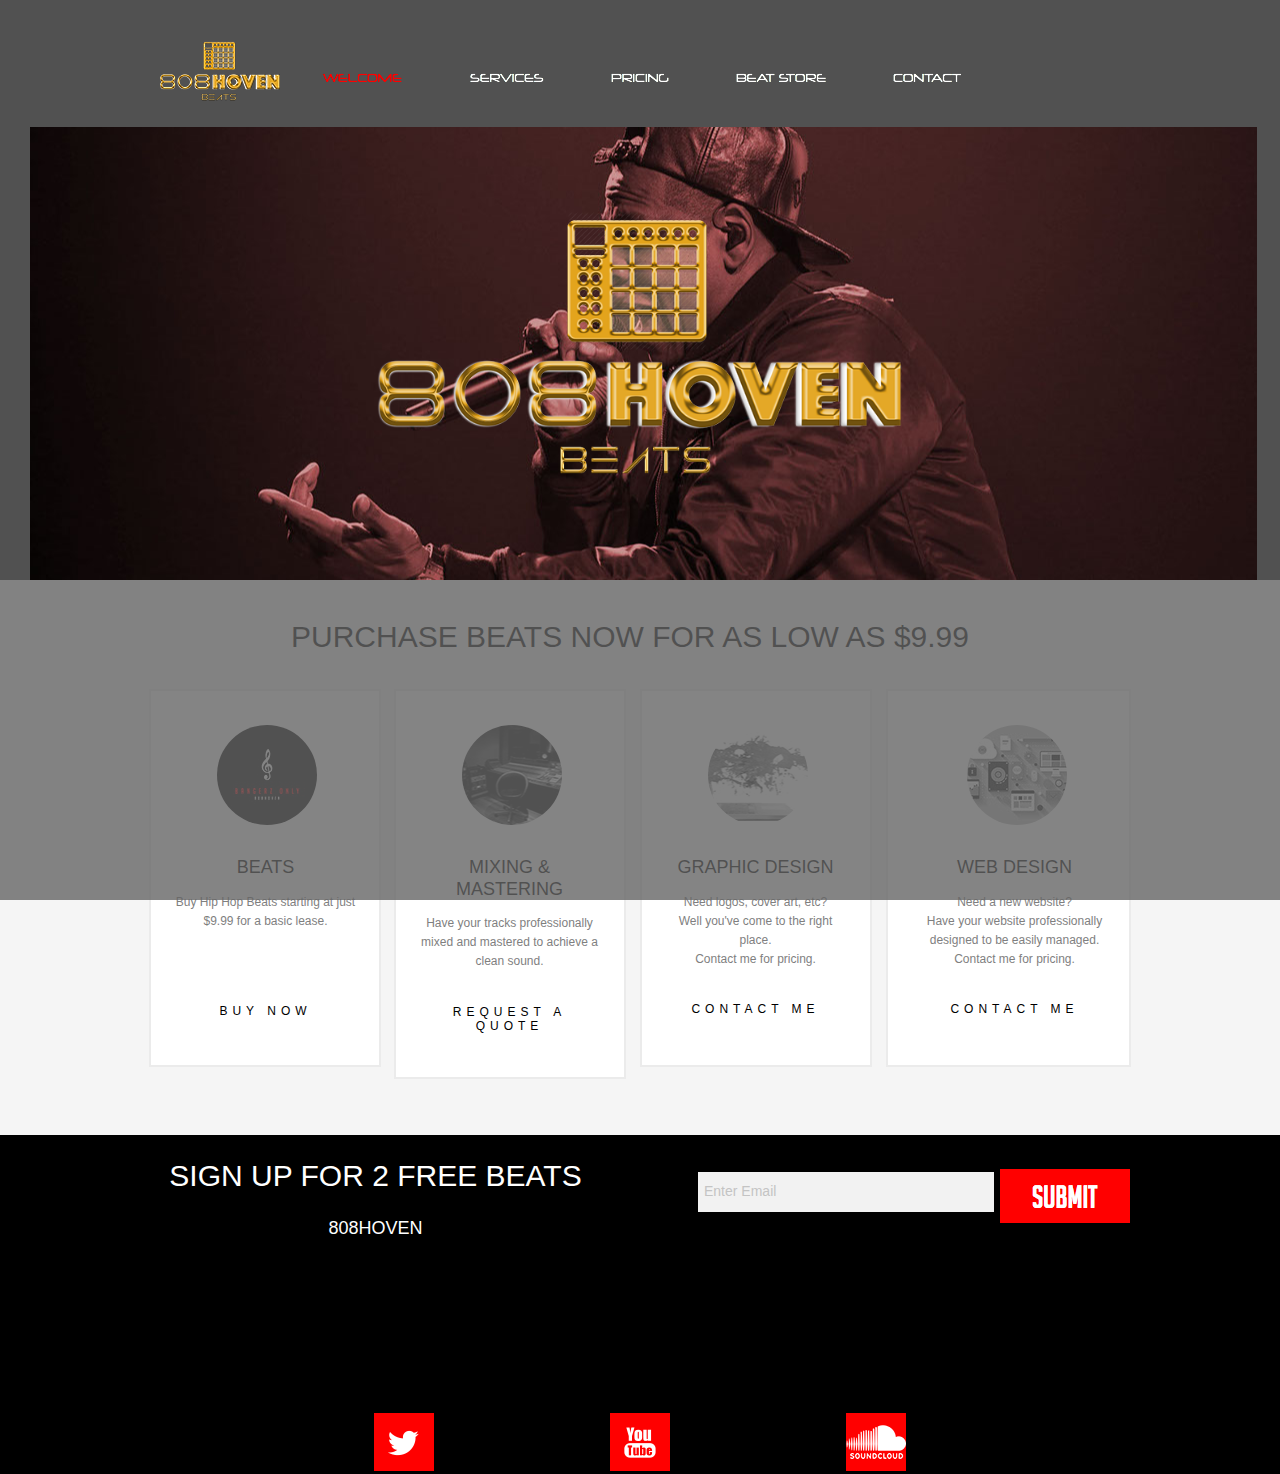
<file: index.html>
<!DOCTYPE html>
<html class="nojs html" lang="en-US">
 <head>

  <script type="text/javascript">
   if(typeof Muse == "undefined") window.Muse = {}; window.Muse.assets = {"required":["jquery-1.8.3.min.js", "museutils.js", "jquery.musemenu.js", "webpro.js", "jquery.musepolyfill.bgsize.js", "jquery.watch.js", "museredirect.js", "jquery.scrolleffects.js", "index.css"], "outOfDate":[]};
</script>
  
  <script src="scripts/museredirect.js?71780213" type="text/javascript"></script>
  
  <script type="text/javascript">
   Muse.Redirect.redirect('desktop', '', 'phone/index.html');
</script>
  
  <meta http-equiv="Content-type" content="text/html;charset=UTF-8"/>
  <link media="only screen and (max-width: 370px)" rel="alternate" href="http://808hoven.cf/phone/index.html"/>
  <meta name="generator" content="2015.1.2.344"/>
  <title>Home</title>
  <!-- CSS -->
  <link rel="stylesheet" type="text/css" href="css/site_global.css?4099188253"/>
  <link rel="stylesheet" type="text/css" href="css/master_a-master.css?4274770116"/>
  <link rel="stylesheet" type="text/css" href="css/index.css?4028816413" id="pagesheet"/>
  <!-- Other scripts -->
  <script type="text/javascript">
   document.documentElement.className = document.documentElement.className.replace(/\bnojs\b/g, 'js');
var __adobewebfontsappname__ = "muse";
</script>
  <!-- JS includes -->
  <script type="text/javascript">
   document.write('\x3Cscript src="' + (document.location.protocol == 'https:' ? 'https:' : 'http:') + '//webfonts.creativecloud.com/electrolize:n4:all.js" type="text/javascript">\x3C/script>');
</script>
  <!--[if lt IE 9]>
  <script src="scripts/html5shiv.js?4241844378" type="text/javascript"></script>
  <![endif]-->
    <!--HTML Widget code-->
  
<style>


/* css for loader1 */

#u6253 .loader1,
.loader1:before,
.loader1:after {
  background: #ED1C24;
  -webkit-animation: load1 1s infinite ease-in-out;
  animation: load1 1s infinite ease-in-out;
  width: 1em;
  height: 4em;
}
#u6253 .loader1:before,
.loader1:after {
  position: absolute;
  top: 0;
  content: '';
}
#u6253 .loader1:before {
  left: -1.5em;
}
#u6253 .loader1 {
  text-indent: -9999em;
  margin: 8em auto;
  position: relative;
  font-size: 18px;
  -webkit-animation-delay: -0.16s;
  animation-delay: -0.16s;
}
#u6253 .loader1:after {
  left: 1.5em;
  -webkit-animation-delay: -0.32s;
  animation-delay: -0.32s;
}
@-webkit-keyframes load1 {
  0%,
  80%,
  100% {
    box-shadow: 0 0 #ED1C24;
    height: 4em;
  }
  40% {
    box-shadow: 0 -2em #ED1C24;
    height: 5em;
  }
}
@keyframes load1 {
  0%,
  80%,
  100% {
    box-shadow: 0 0 #ED1C24;
    height: 4em;
  }
  40% {
    box-shadow: 0 -2em #ED1C24;
    height: 5em;
  }
}

/* end of loader1 css */

/* css for loader 2 */


#u6253 .loader2 {
  margin: 4em auto;
  font-size: 18px;
  width: 1em;
  height: 1em;
  border-radius: 50%;
  position: relative;
  text-indent: -9999em;
  -webkit-animation: load5 1.1s infinite ease;
  animation: load5 1.1s infinite ease;
}
@-webkit-keyframes load5 {
  0%,
  100% {
    box-shadow: 0em -2.6em 0em 0em #ED1C24, 1.8em -1.8em 0 0em rgba(255,255,255, 0.2), 2.5em 0em 0 0em rgba(255,255,255, 0.2), 1.75em 1.75em 0 0em rgba(255,255,255, 0.2), 0em 2.5em 0 0em rgba(255,255,255, 0.2), -1.8em 1.8em 0 0em rgba(255,255,255, 0.2), -2.6em 0em 0 0em rgba(255,255,255, 0.5), -1.8em -1.8em 0 0em rgba(255,255,255, 0.7);
  }
  12.5% {
    box-shadow: 0em -2.6em 0em 0em rgba(255,255,255, 0.7), 1.8em -1.8em 0 0em #ED1C24, 2.5em 0em 0 0em rgba(255,255,255, 0.2), 1.75em 1.75em 0 0em rgba(255,255,255, 0.2), 0em 2.5em 0 0em rgba(255,255,255, 0.2), -1.8em 1.8em 0 0em rgba(255,255,255, 0.2), -2.6em 0em 0 0em rgba(255,255,255, 0.2), -1.8em -1.8em 0 0em rgba(255,255,255, 0.5);
  }
  25% {
    box-shadow: 0em -2.6em 0em 0em rgba(255,255,255, 0.5), 1.8em -1.8em 0 0em rgba(255,255,255, 0.7), 2.5em 0em 0 0em #ED1C24, 1.75em 1.75em 0 0em rgba(255,255,255, 0.2), 0em 2.5em 0 0em rgba(255,255,255, 0.2), -1.8em 1.8em 0 0em rgba(255,255,255, 0.2), -2.6em 0em 0 0em rgba(255,255,255, 0.2), -1.8em -1.8em 0 0em rgba(255,255,255, 0.2);
  }
  37.5% {
    box-shadow: 0em -2.6em 0em 0em rgba(255,255,255, 0.2), 1.8em -1.8em 0 0em rgba(255,255,255, 0.5), 2.5em 0em 0 0em rgba(255,255,255, 0.7), 1.75em 1.75em 0 0em rgba(255,255,255, 0.2), 0em 2.5em 0 0em rgba(255,255,255, 0.2), -1.8em 1.8em 0 0em rgba(255,255,255, 0.2), -2.6em 0em 0 0em rgba(255,255,255, 0.2), -1.8em -1.8em 0 0em rgba(255,255,255, 0.2);
  }
  50% {
    box-shadow: 0em -2.6em 0em 0em rgba(255,255,255, 0.2), 1.8em -1.8em 0 0em rgba(255,255,255, 0.2), 2.5em 0em 0 0em rgba(255,255,255, 0.5), 1.75em 1.75em 0 0em rgba(255,255,255, 0.7), 0em 2.5em 0 0em #ED1C24, -1.8em 1.8em 0 0em rgba(255,255,255, 0.2), -2.6em 0em 0 0em rgba(255,255,255, 0.2), -1.8em -1.8em 0 0em rgba(255,255,255, 0.2);
  }
  62.5% {
    box-shadow: 0em -2.6em 0em 0em rgba(255,255,255, 0.2), 1.8em -1.8em 0 0em rgba(255,255,255, 0.2), 2.5em 0em 0 0em rgba(255,255,255, 0.2), 1.75em 1.75em 0 0em rgba(255,255,255, 0.5), 0em 2.5em 0 0em rgba(255,255,255, 0.7), -1.8em 1.8em 0 0em #ED1C24, -2.6em 0em 0 0em rgba(255,255,255, 0.2), -1.8em -1.8em 0 0em rgba(255,255,255, 0.2);
  }
  75% {
    box-shadow: 0em -2.6em 0em 0em rgba(255,255,255, 0.2), 1.8em -1.8em 0 0em rgba(255,255,255, 0.2), 2.5em 0em 0 0em rgba(255,255,255, 0.2), 1.75em 1.75em 0 0em rgba(255,255,255, 0.2), 0em 2.5em 0 0em rgba(255,255,255, 0.5), -1.8em 1.8em 0 0em rgba(255,255,255, 0.7), -2.6em 0em 0 0em #ED1C24, -1.8em -1.8em 0 0em rgba(255,255,255, 0.2);
  }
  87.5% {
    box-shadow: 0em -2.6em 0em 0em rgba(255,255,255, 0.2), 1.8em -1.8em 0 0em rgba(255,255,255, 0.2), 2.5em 0em 0 0em rgba(255,255,255, 0.2), 1.75em 1.75em 0 0em rgba(255,255,255, 0.2), 0em 2.5em 0 0em rgba(255,255,255, 0.2), -1.8em 1.8em 0 0em rgba(255,255,255, 0.5), -2.6em 0em 0 0em rgba(255,255,255, 0.7), -1.8em -1.8em 0 0em #ED1C24;
  }
}
@keyframes load5 {
  0%,
  100% {
    box-shadow: 0em -2.6em 0em 0em #ED1C24, 1.8em -1.8em 0 0em rgba(255,255,255, 0.2), 2.5em 0em 0 0em rgba(255,255,255, 0.2), 1.75em 1.75em 0 0em rgba(255,255,255, 0.2), 0em 2.5em 0 0em rgba(255,255,255, 0.2), -1.8em 1.8em 0 0em rgba(255,255,255, 0.2), -2.6em 0em 0 0em rgba(255,255,255, 0.5), -1.8em -1.8em 0 0em rgba(255,255,255, 0.7);
  }
  12.5% {
    box-shadow: 0em -2.6em 0em 0em rgba(255,255,255, 0.7), 1.8em -1.8em 0 0em #ED1C24, 2.5em 0em 0 0em rgba(255,255,255, 0.2), 1.75em 1.75em 0 0em rgba(255,255,255, 0.2), 0em 2.5em 0 0em rgba(255,255,255, 0.2), -1.8em 1.8em 0 0em rgba(255,255,255, 0.2), -2.6em 0em 0 0em rgba(255,255,255, 0.2), -1.8em -1.8em 0 0em rgba(255,255,255, 0.5);
  }
  25% {
    box-shadow: 0em -2.6em 0em 0em rgba(255,255,255, 0.5), 1.8em -1.8em 0 0em rgba(255,255,255, 0.7), 2.5em 0em 0 0em #ED1C24, 1.75em 1.75em 0 0em rgba(255,255,255, 0.2), 0em 2.5em 0 0em rgba(255,255,255, 0.2), -1.8em 1.8em 0 0em rgba(255,255,255, 0.2), -2.6em 0em 0 0em rgba(255,255,255, 0.2), -1.8em -1.8em 0 0em rgba(255,255,255, 0.2);
  }
  37.5% {
    box-shadow: 0em -2.6em 0em 0em rgba(255,255,255, 0.2), 1.8em -1.8em 0 0em rgba(255,255,255, 0.5), 2.5em 0em 0 0em rgba(255,255,255, 0.7), 1.75em 1.75em 0 0em rgba(255,255,255, 0.2), 0em 2.5em 0 0em rgba(255,255,255, 0.2), -1.8em 1.8em 0 0em rgba(255,255,255, 0.2), -2.6em 0em 0 0em rgba(255,255,255, 0.2), -1.8em -1.8em 0 0em rgba(255,255,255, 0.2);
  }
  50% {
    box-shadow: 0em -2.6em 0em 0em rgba(255,255,255, 0.2), 1.8em -1.8em 0 0em rgba(255,255,255, 0.2), 2.5em 0em 0 0em rgba(255,255,255, 0.5), 1.75em 1.75em 0 0em rgba(255,255,255, 0.7), 0em 2.5em 0 0em #ED1C24, -1.8em 1.8em 0 0em rgba(255,255,255, 0.2), -2.6em 0em 0 0em rgba(255,255,255, 0.2), -1.8em -1.8em 0 0em rgba(255,255,255, 0.2);
  }
  62.5% {
    box-shadow: 0em -2.6em 0em 0em rgba(255,255,255, 0.2), 1.8em -1.8em 0 0em rgba(255,255,255, 0.2), 2.5em 0em 0 0em rgba(255,255,255, 0.2), 1.75em 1.75em 0 0em rgba(255,255,255, 0.5), 0em 2.5em 0 0em rgba(255,255,255, 0.7), -1.8em 1.8em 0 0em #ED1C24, -2.6em 0em 0 0em rgba(255,255,255, 0.2), -1.8em -1.8em 0 0em rgba(255,255,255, 0.2);
  }
  75% {
    box-shadow: 0em -2.6em 0em 0em rgba(255,255,255, 0.2), 1.8em -1.8em 0 0em rgba(255,255,255, 0.2), 2.5em 0em 0 0em rgba(255,255,255, 0.2), 1.75em 1.75em 0 0em rgba(255,255,255, 0.2), 0em 2.5em 0 0em rgba(255,255,255, 0.5), -1.8em 1.8em 0 0em rgba(255,255,255, 0.7), -2.6em 0em 0 0em #ED1C24, -1.8em -1.8em 0 0em rgba(255,255,255, 0.2);
  }
  87.5% {
    box-shadow: 0em -2.6em 0em 0em rgba(255,255,255, 0.2), 1.8em -1.8em 0 0em rgba(255,255,255, 0.2), 2.5em 0em 0 0em rgba(255,255,255, 0.2), 1.75em 1.75em 0 0em rgba(255,255,255, 0.2), 0em 2.5em 0 0em rgba(255,255,255, 0.2), -1.8em 1.8em 0 0em rgba(255,255,255, 0.5), -2.6em 0em 0 0em rgba(255,255,255, 0.7), -1.8em -1.8em 0 0em #ED1C24;
  }
}


/* end of loader2 css */

/* css for loader 3 */


#u6253 .loader3,
.loader3:before,
.loader3:after {
  border-radius: 50%;
}
#u6253 .loader3:before,
.loader3:after {
  position: absolute;
  content: '';
}
#u6253 .loader3:before {
  width: 5.2em;
  height: 10.2em;
  background: #ED1C24;
  border-radius: 10.2em 0 0 10.2em;
  top: -0.1em;
  left: -0.1em;
  -webkit-transform-origin: 5.2em 5.1em;
  transform-origin: 5.2em 5.1em;
  -webkit-animation: load2 2s infinite ease 1.5s;
  animation: load2 2s infinite ease 1.5s;
}
#u6253 .loader3 {
  font-size: 18px;
  text-indent: -99999em;
  margin: 5em auto;
  position: relative;
  width: 10em;
  height: 10em;
  box-shadow: inset 0 0 0 1em #ffffff;
}
#u6253 .loader3:after {
  width: 5.2em;
  height: 10.2em;
  background: #ED1C24;
  border-radius: 0 10.2em 10.2em 0;
  top: -0.1em;
  left: 5.1em;
  -webkit-transform-origin: 0px 5.1em;
  transform-origin: 0px 5.1em;
  -webkit-animation: load2 2s infinite ease;
  animation: load2 2s infinite ease;
}
@-webkit-keyframes load2 {
  0% {
    -webkit-transform: rotate(0deg);
    transform: rotate(0deg);
  }
  100% {
    -webkit-transform: rotate(360deg);
    transform: rotate(360deg);
  }
}
@keyframes load2 {
  0% {
    -webkit-transform: rotate(0deg);
    transform: rotate(0deg);
  }
  100% {
    -webkit-transform: rotate(360deg);
    transform: rotate(360deg);
  }
}

/*  end of loder3 css */


/* css for loader 4 */

#u6253 .loader4 {
  font-size: 18px;
  margin: 5em auto;
  text-indent: -9999em;
  width: 11em;
  height: 11em;
  border-radius: 50%;
  background: #ED1C24;
  transform-origin:center center 0;
  background: -moz-linear-gradient(left, #ED1C24 10%, rgba(255, 255, 255, 0) 42%);
  background: -webkit-linear-gradient(left, #ED1C24 10%, rgba(255, 255, 255, 0) 42%);
  background: -o-linear-gradient(left, #ED1C24 10%, rgba(255, 255, 255, 0) 42%);
  background: -ms-linear-gradient(left, #ED1C24 10%, rgba(255, 255, 255, 0) 42%);
  background: linear-gradient(to right, #ED1C24 10%, rgba(255, 255, 255, 0) 42%);
  position: relative;
  -webkit-animation: load3 1.4s infinite linear;
  animation: load3 1.4s infinite linear;
}
#u6253 .loader4:before {
  width: 50%;
  height: 50%;
  background: #ED1C24;
  border-radius: 100% 0 0 0;
  position: absolute;
  top: 0;
  left: 0;
  content: '';
}
#u6253 .loader4:after {
  background: #ffffff;
  width: 75%;
  height: 75%;
  border-radius: 50%;
  content: '';
  margin: auto;
  position: absolute;
  top: 0;
  left: 0;
  bottom: 0;
  right: 0;
}
@-webkit-keyframes load3 {
  0% {
    -webkit-transform: rotate(0deg);
    transform: rotate(0deg);
  }
  100% {
    -webkit-transform: rotate(360deg);
    transform: rotate(360deg);
  }
}
@keyframes load3 {
  0% {
    -webkit-transform: rotate(0deg);
    transform: rotate(0deg);
  }
  100% {
    -webkit-transform: rotate(360deg);
    transform: rotate(360deg);
  }
}

/*  end of loader 4  css */


/* css for loader 5 */


#u6253 .loader5 {
  font-size: 18px;
  margin: 5em auto;
  width: 1em;
  height: 1em;
  border-radius: 50%;
  position: relative;
  text-indent: -9999em;
  -webkit-animation: load4 1.3s infinite linear;
  animation: load4 1.3s infinite linear;
}
@-webkit-keyframes load4 {
  0%,
  100% {
    box-shadow: 0em -3em 0em 0.2em #ED1C24, 2em -2em 0 0em #ED1C24, 3em 0em 0 -0.5em #ED1C24, 2em 2em 0 -0.5em #ED1C24, 0em 3em 0 -0.5em #ED1C24, -2em 2em 0 -0.5em #ED1C24, -3em 0em 0 -0.5em #ED1C24, -2em -2em 0 0em #ED1C24;
  }
  12.5% {
    box-shadow: 0em -3em 0em 0em #ED1C24, 2em -2em 0 0.2em #ED1C24, 3em 0em 0 0em #ED1C24, 2em 2em 0 -0.5em #ED1C24, 0em 3em 0 -0.5em #ED1C24, -2em 2em 0 -0.5em #ED1C24, -3em 0em 0 -0.5em #ED1C24, -2em -2em 0 -0.5em #ED1C24;
  }
  25% {
    box-shadow: 0em -3em 0em -0.5em #ED1C24, 2em -2em 0 0em #ED1C24, 3em 0em 0 0.2em #ED1C24, 2em 2em 0 0em #ED1C24, 0em 3em 0 -0.5em #ED1C24, -2em 2em 0 -0.5em #ED1C24, -3em 0em 0 -0.5em #ED1C24, -2em -2em 0 -0.5em #ED1C24;
  }
  37.5% {
    box-shadow: 0em -3em 0em -0.5em #ED1C24, 2em -2em 0 -0.5em #ED1C24, 3em 0em 0 0em #ED1C24, 2em 2em 0 0.2em #ED1C24, 0em 3em 0 0em #ED1C24, -2em 2em 0 -0.5em #ED1C24, -3em 0em 0 -0.5em #ED1C24, -2em -2em 0 -0.5em #ED1C24;
  }
  50% {
    box-shadow: 0em -3em 0em -0.5em #ED1C24, 2em -2em 0 -0.5em #ED1C24, 3em 0em 0 -0.5em #ED1C24, 2em 2em 0 0em #ED1C24, 0em 3em 0 0.2em #ED1C24, -2em 2em 0 0em #ED1C24, -3em 0em 0 -0.5em #ED1C24, -2em -2em 0 -0.5em #ED1C24;
  }
  62.5% {
    box-shadow: 0em -3em 0em -0.5em #ED1C24, 2em -2em 0 -0.5em #ED1C24, 3em 0em 0 -0.5em #ED1C24, 2em 2em 0 -0.5em #ED1C24, 0em 3em 0 0em #ED1C24, -2em 2em 0 0.2em #ED1C24, -3em 0em 0 0em #ED1C24, -2em -2em 0 -0.5em #ED1C24;
  }
  75% {
    box-shadow: 0em -3em 0em -0.5em #ED1C24, 2em -2em 0 -0.5em #ED1C24, 3em 0em 0 -0.5em #ED1C24, 2em 2em 0 -0.5em #ED1C24, 0em 3em 0 -0.5em #ED1C24, -2em 2em 0 0em #ED1C24, -3em 0em 0 0.2em #ED1C24, -2em -2em 0 0em #ED1C24;
  }
  87.5% {
    box-shadow: 0em -3em 0em 0em #ED1C24, 2em -2em 0 -0.5em #ED1C24, 3em 0em 0 -0.5em #ED1C24, 2em 2em 0 -0.5em #ED1C24, 0em 3em 0 -0.5em #ED1C24, -2em 2em 0 0em #ED1C24, -3em 0em 0 0em #ED1C24, -2em -2em 0 0.2em #ED1C24;
  }
}
@keyframes load4 {
  0%,
  100% {
    box-shadow: 0em -3em 0em 0.2em #ED1C24, 2em -2em 0 0em #ED1C24, 3em 0em 0 -0.5em #ED1C24, 2em 2em 0 -0.5em #ED1C24, 0em 3em 0 -0.5em #ED1C24, -2em 2em 0 -0.5em #ED1C24, -3em 0em 0 -0.5em #ED1C24, -2em -2em 0 0em #ED1C24;
  }
  12.5% {
    box-shadow: 0em -3em 0em 0em #ED1C24, 2em -2em 0 0.2em #ED1C24, 3em 0em 0 0em #ED1C24, 2em 2em 0 -0.5em #ED1C24, 0em 3em 0 -0.5em #ED1C24, -2em 2em 0 -0.5em #ED1C24, -3em 0em 0 -0.5em #ED1C24, -2em -2em 0 -0.5em #ED1C24;
  }
  25% {
    box-shadow: 0em -3em 0em -0.5em #ED1C24, 2em -2em 0 0em #ED1C24, 3em 0em 0 0.2em #ED1C24, 2em 2em 0 0em #ED1C24, 0em 3em 0 -0.5em #ED1C24, -2em 2em 0 -0.5em #ED1C24, -3em 0em 0 -0.5em #ED1C24, -2em -2em 0 -0.5em #ED1C24;
  }
  37.5% {
    box-shadow: 0em -3em 0em -0.5em #ED1C24, 2em -2em 0 -0.5em #ED1C24, 3em 0em 0 0em #ED1C24, 2em 2em 0 0.2em #ED1C24, 0em 3em 0 0em #ED1C24, -2em 2em 0 -0.5em #ED1C24, -3em 0em 0 -0.5em #ED1C24, -2em -2em 0 -0.5em #ED1C24;
  }
  50% {
    box-shadow: 0em -3em 0em -0.5em #ED1C24, 2em -2em 0 -0.5em #ED1C24, 3em 0em 0 -0.5em #ED1C24, 2em 2em 0 0em #ED1C24, 0em 3em 0 0.2em #ED1C24, -2em 2em 0 0em #ED1C24, -3em 0em 0 -0.5em #ED1C24, -2em -2em 0 -0.5em #ED1C24;
  }
  62.5% {
    box-shadow: 0em -3em 0em -0.5em #ED1C24, 2em -2em 0 -0.5em #ED1C24, 3em 0em 0 -0.5em #ED1C24, 2em 2em 0 -0.5em #ED1C24, 0em 3em 0 0em #ED1C24, -2em 2em 0 0.2em #ED1C24, -3em 0em 0 0em #ED1C24, -2em -2em 0 -0.5em #ED1C24;
  }
  75% {
    box-shadow: 0em -3em 0em -0.5em #ED1C24, 2em -2em 0 -0.5em #ED1C24, 3em 0em 0 -0.5em #ED1C24, 2em 2em 0 -0.5em #ED1C24, 0em 3em 0 -0.5em #ED1C24, -2em 2em 0 0em #ED1C24, -3em 0em 0 0.2em #ED1C24, -2em -2em 0 0em #ED1C24;
  }
  87.5% {
    box-shadow: 0em -3em 0em 0em #ED1C24, 2em -2em 0 -0.5em #ED1C24, 3em 0em 0 -0.5em #ED1C24, 2em 2em 0 -0.5em #ED1C24, 0em 3em 0 -0.5em #ED1C24, -2em 2em 0 0em #ED1C24, -3em 0em 0 0em #ED1C24, -2em -2em 0 0.2em #ED1C24;
  }
}

/* end of loader 5 css */


/* css for loader 6 */

#u6253 .loader6 {
  font-size: 18px;
  text-indent: -9999em;
  overflow: hidden;
  width: 1em;
  height: 1em;
  border-radius: 50%;
  margin: 0.8em auto;
  position: relative;
  -webkit-animation: load6 1.7s infinite ease;
  animation: load6 1.7s infinite ease;
  transform-origin:center center 0;
}
@-webkit-keyframes load6 {
  0% {
    -webkit-transform: rotate(0deg);
    transform: rotate(0deg);
    box-shadow: -0.11em -0.83em 0 -0.4em #ED1C24, -0.11em -0.83em 0 -0.42em #ED1C24, -0.11em -0.83em 0 -0.44em #ED1C24, -0.11em -0.83em 0 -0.46em #ED1C24, -0.11em -0.83em 0 -0.477em #ED1C24;
  }
  5%,
  95% {
    box-shadow: -0.11em -0.83em 0 -0.4em #ED1C24, -0.11em -0.83em 0 -0.42em #ED1C24, -0.11em -0.83em 0 -0.44em #ED1C24, -0.11em -0.83em 0 -0.46em #ED1C24, -0.11em -0.83em 0 -0.477em #ED1C24;
  }
  30% {
    box-shadow: -0.11em -0.83em 0 -0.4em #ED1C24, -0.51em -0.66em 0 -0.42em #ED1C24, -0.75em -0.36em 0 -0.44em #ED1C24, -0.83em -0.03em 0 -0.46em #ED1C24, -0.81em 0.21em 0 -0.477em #ED1C24;
  }
  55% {
    box-shadow: -0.11em -0.83em 0 -0.4em #ED1C24, -0.29em -0.78em 0 -0.42em #ED1C24, -0.43em -0.72em 0 -0.44em #ED1C24, -0.52em -0.65em 0 -0.46em #ED1C24, -0.57em -0.61em 0 -0.477em #ED1C24;
  }
  100% {
    -webkit-transform: rotate(360deg);
    transform: rotate(360deg);
    box-shadow: -0.11em -0.83em 0 -0.4em #ED1C24, -0.11em -0.83em 0 -0.42em #ED1C24, -0.11em -0.83em 0 -0.44em #ED1C24, -0.11em -0.83em 0 -0.46em #ED1C24, -0.11em -0.83em 0 -0.477em #ED1C24;
  }
}
@keyframes load6 {
  0% {
    -webkit-transform: rotate(0deg);
    transform: rotate(0deg);
    box-shadow: -0.11em -0.83em 0 -0.4em #ED1C24, -0.11em -0.83em 0 -0.42em #ED1C24, -0.11em -0.83em 0 -0.44em #ED1C24, -0.11em -0.83em 0 -0.46em #ED1C24, -0.11em -0.83em 0 -0.477em #ED1C24;
  }
  5%,
  95% {
    box-shadow: -0.11em -0.83em 0 -0.4em #ED1C24, -0.11em -0.83em 0 -0.42em #ED1C24, -0.11em -0.83em 0 -0.44em #ED1C24, -0.11em -0.83em 0 -0.46em #ED1C24, -0.11em -0.83em 0 -0.477em #ED1C24;
  }
  30% {
    box-shadow: -0.11em -0.83em 0 -0.4em #ED1C24, -0.51em -0.66em 0 -0.42em #ED1C24, -0.75em -0.36em 0 -0.44em #ED1C24, -0.83em -0.03em 0 -0.46em #ED1C24, -0.81em 0.21em 0 -0.477em #ED1C24;
  }
  55% {
    box-shadow: -0.11em -0.83em 0 -0.4em #ED1C24, -0.29em -0.78em 0 -0.42em #ED1C24, -0.43em -0.72em 0 -0.44em #ED1C24, -0.52em -0.65em 0 -0.46em #ED1C24, -0.57em -0.61em 0 -0.477em #ED1C24;
  }
  100% {
    -webkit-transform: rotate(360deg);
    transform: rotate(360deg);
    box-shadow: -0.11em -0.83em 0 -0.4em #ED1C24, -0.11em -0.83em 0 -0.42em #ED1C24, -0.11em -0.83em 0 -0.44em #ED1C24, -0.11em -0.83em 0 -0.46em #ED1C24, -0.11em -0.83em 0 -0.477em #ED1C24;
  }
}


/* end of loader6 css */


/* css for loader 7 */

#u6253 .loader7:before,
.loader7:after,
.loader7 {
  border-radius: 50%;
  width: 2.5em;
  height: 2.5em;
  -webkit-animation-fill-mode: both;
  animation-fill-mode: both;
  -webkit-animation: load7 1.8s infinite ease-in-out;
  animation: load7 1.8s infinite ease-in-out;
}
#u6253 .loader7 {
  margin: 8em auto;
  font-size: 18px;
  position: relative;
  text-indent: -9999em;
  -webkit-animation-delay: 0.16s;
  animation-delay: 0.16s;
}
#u6253 .loader7:before {
  left: -3.5em;
}
#u6253 .loader7:after {
  left: 3.5em;
  -webkit-animation-delay: 0.32s;
  animation-delay: 0.32s;
}
#u6253 .loader7:before,
.loader7:after {
  content: '';
  position: absolute;
  top: 0;
}
@-webkit-keyframes load7 {
  0%,
  80%,
  100% {
    box-shadow: 0 2.5em 0 -1.3em #ED1C24;
  }
  40% {
    box-shadow: 0 2.5em 0 0 #ED1C24;
  }
}
@keyframes load7 {
  0%,
  80%,
  100% {
    box-shadow: 0 2.5em 0 -1.3em #ED1C24;
  }
  40% {
    box-shadow: 0 2.5em 0 0 #ED1C24;
  }
}


/* end of loader 7 css */


/* css for loader 8 */

#u6253 .loader8 {
  margin: 6em auto;
  font-size: 18px;
  position: relative;
  text-indent: -9999em;
  border-top: 1.1em solid rgba(255, 255, 255, 0.2);
  border-right: 1.1em solid rgba(255, 255, 255, 0.2);
  border-bottom: 1.1em solid rgba(255, 255, 255, 0.2);
  border-left: 1.1em solid #ED1C24;
  -webkit-animation: load8 1.1s infinite linear;
  animation: load8 1.1s infinite linear;
  transform-origin:center center 0;
  
}
#u6253 .loader8,
.loader8:after {
  border-radius: 50%;
  width: 10em;
  height: 10em;
}
@-webkit-keyframes load8 {
  0% {
    -webkit-transform: rotate(0deg);
    transform: rotate(0deg);
  }
  100% {
    -webkit-transform: rotate(360deg);
    transform: rotate(360deg);
  }
}
@keyframes load8 {
  0% {
    -webkit-transform: rotate(0deg);
    transform: rotate(0deg);
  }
  100% {
    -webkit-transform: rotate(360deg);
    transform: rotate(360deg);
  }
}

/*  end of loader 8 css */


#u6253 .preloader {
    position:fixed;
    top:0;
    left:0;
    right:0;
    bottom:0;
    background-color:#666666; /* change if the mask should have another color then white */
    opacity:0.8;
    //z-index:99; /* makes sure it stays on top */

}

#u6253 .status{ margin:20% auto; }




@media screen and (max-width: 980px) {

#u6253 .status{ margin:50% auto; }

}

@media screen and (max-width: 860px) {

#u6253 .status{ margin:50% auto; }

}

@media screen and (max-width: 740px) {

#u6253 .status{ margin:50% auto; }

}

@media screen and (max-width: 640px) {

#u6253 .status{ margin:50% auto; }

  
}

@media screen and (max-width: 480px) {

#u6253 .status{ margin:50% auto; }

}

@media screen and (max-width: 360px) {

#u6253 .status{ margin:80% auto; }

}


</style>

 </head>
 <body>

  <div class="clearfix" id="page"><!-- column -->
   <div class="position_content" id="page_position_content">
    <div class="clearfix colelem" id="pmenuu5635"><!-- group -->
     <nav class="MenuBar clearfix grpelem" id="menuu5635"><!-- horizontal box -->
      <div class="MenuItemContainer clearfix grpelem" id="u5664"><!-- vertical box -->
       <a class="nonblock nontext MenuItem MenuItemWithSubMenu MuseMenuActive clearfix colelem" id="u5665" href="index.html"><!-- horizontal box --><img class="MenuItemLabel NoWrap grpelem" id="u5668" alt="WELCOME" src="images/blank.gif"/><!-- state-based BG images --></a>
      </div>
      <div class="MenuItemContainer clearfix grpelem" id="u5643"><!-- vertical box -->
       <a class="nonblock nontext MenuItem MenuItemWithSubMenu clearfix colelem" id="u5646" href="services.html"><!-- horizontal box --><img class="MenuItemLabel NoWrap grpelem" id="u5648" alt="SERVICES" src="images/blank.gif"/><!-- state-based BG images --></a>
      </div>
      <div class="MenuItemContainer clearfix grpelem" id="u5650"><!-- vertical box -->
       <a class="nonblock nontext MenuItem MenuItemWithSubMenu clearfix colelem" id="u5651" href="pricing.html"><!-- horizontal box --><img class="MenuItemLabel NoWrap grpelem" id="u5652" alt="PRICING" src="images/blank.gif"/><!-- state-based BG images --></a>
      </div>
      <div class="MenuItemContainer clearfix grpelem" id="u5636"><!-- vertical box -->
       <a class="nonblock nontext MenuItem MenuItemWithSubMenu clearfix colelem" id="u5639" href="beat-store.html"><!-- horizontal box --><img class="MenuItemLabel NoWrap grpelem" id="u5642" alt="BEAT STORE" src="images/blank.gif"/><!-- state-based BG images --></a>
      </div>
      <div class="MenuItemContainer clearfix grpelem" id="u5657"><!-- vertical box -->
       <a class="nonblock nontext MenuItem MenuItemWithSubMenu clearfix colelem" id="u5660" href="contact.html"><!-- horizontal box --><img class="MenuItemLabel NoWrap grpelem" id="u5661" alt="CONTACT" src="images/blank.gif"/><!-- state-based BG images --></a>
      </div>
     </nav>
     <a class="nonblock nontext MuseLinkActive museBGSize grpelem" id="u6424" href="index.html"><!-- simple frame --></a>
     <div class="museBGSize clearfix grpelem" id="u6571"><!-- group -->
      <div class="museBGSize grpelem" id="u6585"><!-- simple frame --></div>
     </div>
    </div>
    <div class="browser_width colelem" id="u1102-bw">
     <div id="u1102"><!-- column -->
      <div class="clearfix" id="u1102_align_to_page">
       <div class="position_content" id="u1102_position_content">
        <div class="clearfix colelem" id="pu1123-4"><!-- group -->
         <div class="clearfix grpelem" id="u1123-4"><!-- content -->
          <p>Purchase beats now for as low as $9.99</p>
         </div>
         <div class="grpelem" id="u6253"><!-- custom html -->
          

<div class="preloader"> 
<div class="loader4 status">Loading...</div>
</div>
  

</div>
        </div>
        <div class="clearfix colelem" id="pbuttonu1103"><!-- group -->
         <div class="Button clearfix grpelem" id="buttonu1103"><!-- container box -->
          <div class="rounded-corners colelem" id="u1104"><!-- simple frame --></div>
          <div class="clearfix colelem" id="u1106-4"><!-- content -->
           <p>BEATS</p>
          </div>
          <div class="clearfix colelem" id="u1105-4"><!-- content -->
           <p>Buy Hip Hop Beats starting at just $9.99 for a basic lease.</p>
          </div>
          <a class="nonblock nontext clearfix colelem" id="u1107-4" href="beat-store.html"><!-- content --><p>buy now</p></a>
         </div>
         <div class="Button clearfix grpelem" id="buttonu1108"><!-- container box -->
          <div class="rounded-corners colelem" id="u1111"><!-- simple frame --></div>
          <div class="clearfix colelem" id="u1112-4"><!-- content -->
           <p>MIXING &amp; MASTERING</p>
          </div>
          <div class="clearfix colelem" id="u1110-4"><!-- content -->
           <p>Have your tracks professionally mixed and mastered to achieve a clean sound.</p>
          </div>
          <a class="nonblock nontext clearfix colelem" id="u1109-4" href="pricing.html"><!-- content --><p>REQUEST A QUOTE</p></a>
         </div>
         <div class="Button clearfix grpelem" id="buttonu1113"><!-- container box -->
          <div class="rounded-corners colelem" id="u1117"><!-- simple frame --></div>
          <div class="clearfix colelem" id="u1115-4"><!-- content -->
           <p>gRAPHIC dESIGN</p>
          </div>
          <div class="clearfix colelem" id="u1116-8"><!-- content -->
           <p>Need logos, cover art, etc?</p>
           <p>Well you've come to the right place.</p>
           <p>Contact me for pricing.</p>
          </div>
          <a class="nonblock nontext clearfix colelem" id="u1114-4" href="contact.html"><!-- content --><p>cONTACT ME</p></a>
         </div>
         <div class="Button clearfix grpelem" id="buttonu6460"><!-- container box -->
          <div class="rounded-corners colelem" id="u6462"><!-- simple frame --></div>
          <div class="clearfix colelem" id="u6463-4"><!-- content -->
           <p>Web dESIGN</p>
          </div>
          <div class="clearfix colelem" id="u6461-8"><!-- content -->
           <p>Need a new website?</p>
           <p>Have your website professionally designed to be easily managed.</p>
           <p>Contact me for pricing.</p>
          </div>
          <a class="nonblock nontext clearfix colelem" id="u6464-4" href="contact.html"><!-- content --><p>cONTACT ME</p></a>
         </div>
        </div>
       </div>
      </div>
     </div>
    </div>
    <div class="browser_width colelem" id="u518-bw">
     <div class="museBGSize" id="u518"><!-- column -->
      <div class="clearfix" id="u518_align_to_page">
       <div class="clearfix colelem" id="u519-4"><!-- content -->
        <p>Sign up for 2 free beats</p>
       </div>
       <a class="nonblock nontext clearfix colelem" id="u520-4" href="http://www.musefree.com"><!-- content --><p>808hoven</p></a>
      </div>
     </div>
    </div>
    <div class="clearfix colelem" id="pu1818"><!-- group -->
     <div class="grpelem" id="u1818"><!-- custom html -->
      
<a href="https://twitter.com/808Hoven" class="twitter-follow-button" data-lang="en" data-show-screen-name="false" data-size="medium"></a>

</div>
     <div class="grpelem" id="u1827"><!-- custom html -->
      
<div class="g-plusone" data-action="share" data-size="standard" data-annotation="inline" data-width="193" data-href="http://https://plus.google.com/u/1/b/116659697031539850868/116659697031539850868/posts/p/pub"></div>

</div>
    </div>
    <div class="verticalspacer"></div>
    <div class="clearfix colelem" id="pu6056"><!-- group -->
     <a class="nonblock nontext grpelem" id="u6056" href="http://www.twitter.com/808hoven"><!-- simple frame --></a>
     <a class="nonblock nontext grpelem" id="u6065" href="https://www.youtube.com/channel/UCzJ5alOYDef30cdqy4eeY-A"><!-- simple frame --></a>
     <form class="form-grp clearfix grpelem" id="widgetu521" method="post" enctype="multipart/form-data" action="scripts/form-u521.php"><!-- none box -->
      <div class="fld-grp clearfix grpelem" id="widgetu532" data-required="true" data-type="email"><!-- none box -->
       <span class="fld-input NoWrap actAsDiv clearfix grpelem" id="u534-4"><!-- content --><input class="wrapped-input" type="email" spellcheck="false" id="widgetu532_input" name="Email" tabindex="1"/><label class="wrapped-input fld-prompt" id="widgetu532_prompt" for="widgetu532_input"><span class="actAsPara">Enter Email</span></label></span>
      </div>
      <div class="clearfix grpelem" id="u536-4"><!-- content -->
       <p>Submitting Form...</p>
      </div>
      <div class="clearfix grpelem" id="u526-4"><!-- content -->
       <p>The server encountered an error.</p>
      </div>
      <div class="clearfix grpelem" id="u537-4"><!-- content -->
       <p>Form received.</p>
      </div>
      <input class="submit-btn NoWrap grpelem" id="u527-17" type="submit" value="" tabindex="2"/><!-- state-based BG images -->
     </form>
     <a class="nonblock nontext museBGSize grpelem" id="u6071" href="http://soundcloud.com/808hoven"><!-- simple frame --></a>
    </div>
   </div>
  </div>
  <div class="preload_images">
   <img class="preload" src="images/u5668-r.png" alt=""/>
   <img class="preload" src="images/u5668-a.png" alt=""/>
   <img class="preload" src="images/u5648-r.png" alt=""/>
   <img class="preload" src="images/u5648-a.png" alt=""/>
   <img class="preload" src="images/u5652-r.png" alt=""/>
   <img class="preload" src="images/u5652-a.png" alt=""/>
   <img class="preload" src="images/u5642-r.png" alt=""/>
   <img class="preload" src="images/u5642-a.png" alt=""/>
   <img class="preload" src="images/u5661-r.png" alt=""/>
   <img class="preload" src="images/u5661-a.png" alt=""/>
   <img class="preload" src="images/twitter.png" alt=""/>
   <img class="preload" src="images/youtube.png" alt=""/>
   <img class="preload" src="images/u527-17-r.png" alt=""/>
   <img class="preload" src="images/u527-17-m.png" alt=""/>
   <img class="preload" src="images/u527-17-fs.png" alt=""/>
   <img class="preload" src="images/soundcloud-logo-psd47614.png" alt=""/>
  </div>
  <!-- JS includes -->
  <script type="text/javascript">
   if (document.location.protocol != 'https:') document.write('\x3Cscript src="http://musecdn2.businesscatalyst.com/scripts/4.0/jquery-1.8.3.min.js" type="text/javascript">\x3C/script>');
</script>
  <script type="text/javascript">
   window.jQuery || document.write('\x3Cscript src="scripts/jquery-1.8.3.min.js" type="text/javascript">\x3C/script>');
</script>
  <script src="scripts/museutils.js?3790713428" type="text/javascript"></script>
  <script src="scripts/whatinput.js?84559013" type="text/javascript"></script>
  <script src="scripts/jquery.musemenu.js?238543590" type="text/javascript"></script>
  <script src="scripts/jquery.musepolyfill.bgsize.js?3918880840" type="text/javascript"></script>
  <script src="scripts/jquery.watch.js?4244854265" type="text/javascript"></script>
  <script src="scripts/webpro.js?329496574" type="text/javascript"></script>
  <script src="scripts/jquery.scrolleffects.js?4219894366" type="text/javascript"></script>
  <!-- Other scripts -->
  <script type="text/javascript">
   $(document).ready(function() { try {
(function(){var a={},b=function(a){if(a.match(/^rgb/))return a=a.replace(/\s+/g,"").match(/([\d\,]+)/gi)[0].split(","),(parseInt(a[0])<<16)+(parseInt(a[1])<<8)+parseInt(a[2]);if(a.match(/^\#/))return parseInt(a.substr(1),16);return 0};(function(){$('link[type="text/css"]').each(function(){var b=($(this).attr("href")||"").match(/\/?css\/([\w\-]+\.css)\?(\d+)/);b&&b[1]&&b[2]&&(a[b[1]]=b[2])})})();(function(){$("body").append('<div class="version" style="display:none; width:1px; height:1px;"></div>');
for(var c=$(".version"),d=0;d<Muse.assets.required.length;){var f=Muse.assets.required[d],g=f.match(/([\w\-\.]+)\.(\w+)$/),k=g&&g[1]?g[1]:null,g=g&&g[2]?g[2]:null;switch(g.toLowerCase()){case "css":k=k.replace(/\W/gi,"_").replace(/^([^a-z])/gi,"_$1");c.addClass(k);var g=b(c.css("color")),h=b(c.css("background-color"));g!=0||h!=0?(Muse.assets.required.splice(d,1),"undefined"!=typeof a[f]&&(g!=a[f]>>>24||h!=(a[f]&16777215))&&Muse.assets.outOfDate.push(f)):d++;c.removeClass(k);break;case "js":k.match(/^jquery-[\d\.]+/gi)&&
typeof $!="undefined"?Muse.assets.required.splice(d,1):d++;break;default:throw Error("Unsupported file type: "+g);}}c.remove();if(Muse.assets.outOfDate.length||Muse.assets.required.length)c="Some files on the server may be missing or incorrect. Clear browser cache and try again. If the problem persists please contact website author.",(d=location&&location.search&&location.search.match&&location.search.match(/muse_debug/gi))&&Muse.assets.outOfDate.length&&(c+="\nOut of date: "+Muse.assets.outOfDate.join(",")),d&&Muse.assets.required.length&&(c+="\nMissing: "+Muse.assets.required.join(",")),alert(c)})()})();/* body */
Muse.Utils.transformMarkupToFixBrowserProblemsPreInit();/* body */
Muse.Utils.prepHyperlinks(true);/* body */
Muse.Utils.resizeHeight('.browser_width');/* resize height */
Muse.Utils.requestAnimationFrame(function() { $('body').addClass('initialized'); });/* mark body as initialized */
Muse.Utils.fullPage('#page');/* 100% height page */
Muse.Utils.initWidget('.MenuBar', ['#bp_infinity'], function(elem) { return $(elem).museMenu(); });/* unifiedNavBar */
Muse.Utils.initWidget('#widgetu521', ['#bp_infinity'], function(elem) { return new WebPro.Widget.Form(elem, {validationEvent:'submit',errorStateSensitivity:'high',fieldWrapperClass:'fld-grp',formSubmittedClass:'frm-sub-st',formErrorClass:'frm-subm-err-st',formDeliveredClass:'frm-subm-ok-st',notEmptyClass:'non-empty-st',focusClass:'focus-st',invalidClass:'fld-err-st',requiredClass:'fld-err-st',ajaxSubmit:true}); });/* #widgetu521 */
$('#u518').registerBackgroundPositionScrollEffect([{"in":[-Infinity,1021.95],"speed":[0,0]},{"in":[1021.95,Infinity],"speed":[0,0]}]);/* scroll effect */
Muse.Utils.showWidgetsWhenReady();/* body */
Muse.Utils.transformMarkupToFixBrowserProblems();/* body */
} catch(e) { if (e && 'function' == typeof e.notify) e.notify(); else Muse.Assert.fail('Error calling selector function:' + e); }});
</script>
  
  <!--HTML Widget code-->
  
		
		<script type="text/javascript">
    
        $(window).load(function() { // makes sure the whole site is loaded
            $('.status').delay(3*1000).fadeOut(1*100); // will first fade out the loading animation
            $('.preloader').delay((3*1000)+1000).fadeOut(1*100); // will fade out the white DIV that covers the website.
            
        })
    
    </script>
		
		
<script>!function(d,s,id){var js,fjs=d.getElementsByTagName(s)[0];if(!d.getElementById(id)){js=d.createElement(s);js.id=id;js.src="https://platform.twitter.com/widgets.js";fjs.parentNode.insertBefore(js,fjs);}}(document,"script","twitter-wjs");</script>

<script type="text/javascript">
      window.___gcfg = {
        lang: 'en-US'
      };

      (function() {
        var po = document.createElement('script'); po.type = 'text/javascript'; po.async = true;
        po.src = 'https://apis.google.com/js/plusone.js';
        var s = document.getElementsByTagName('script')[0]; s.parentNode.insertBefore(po, s);
      })();
</script>

   </body>
</html>
</file>
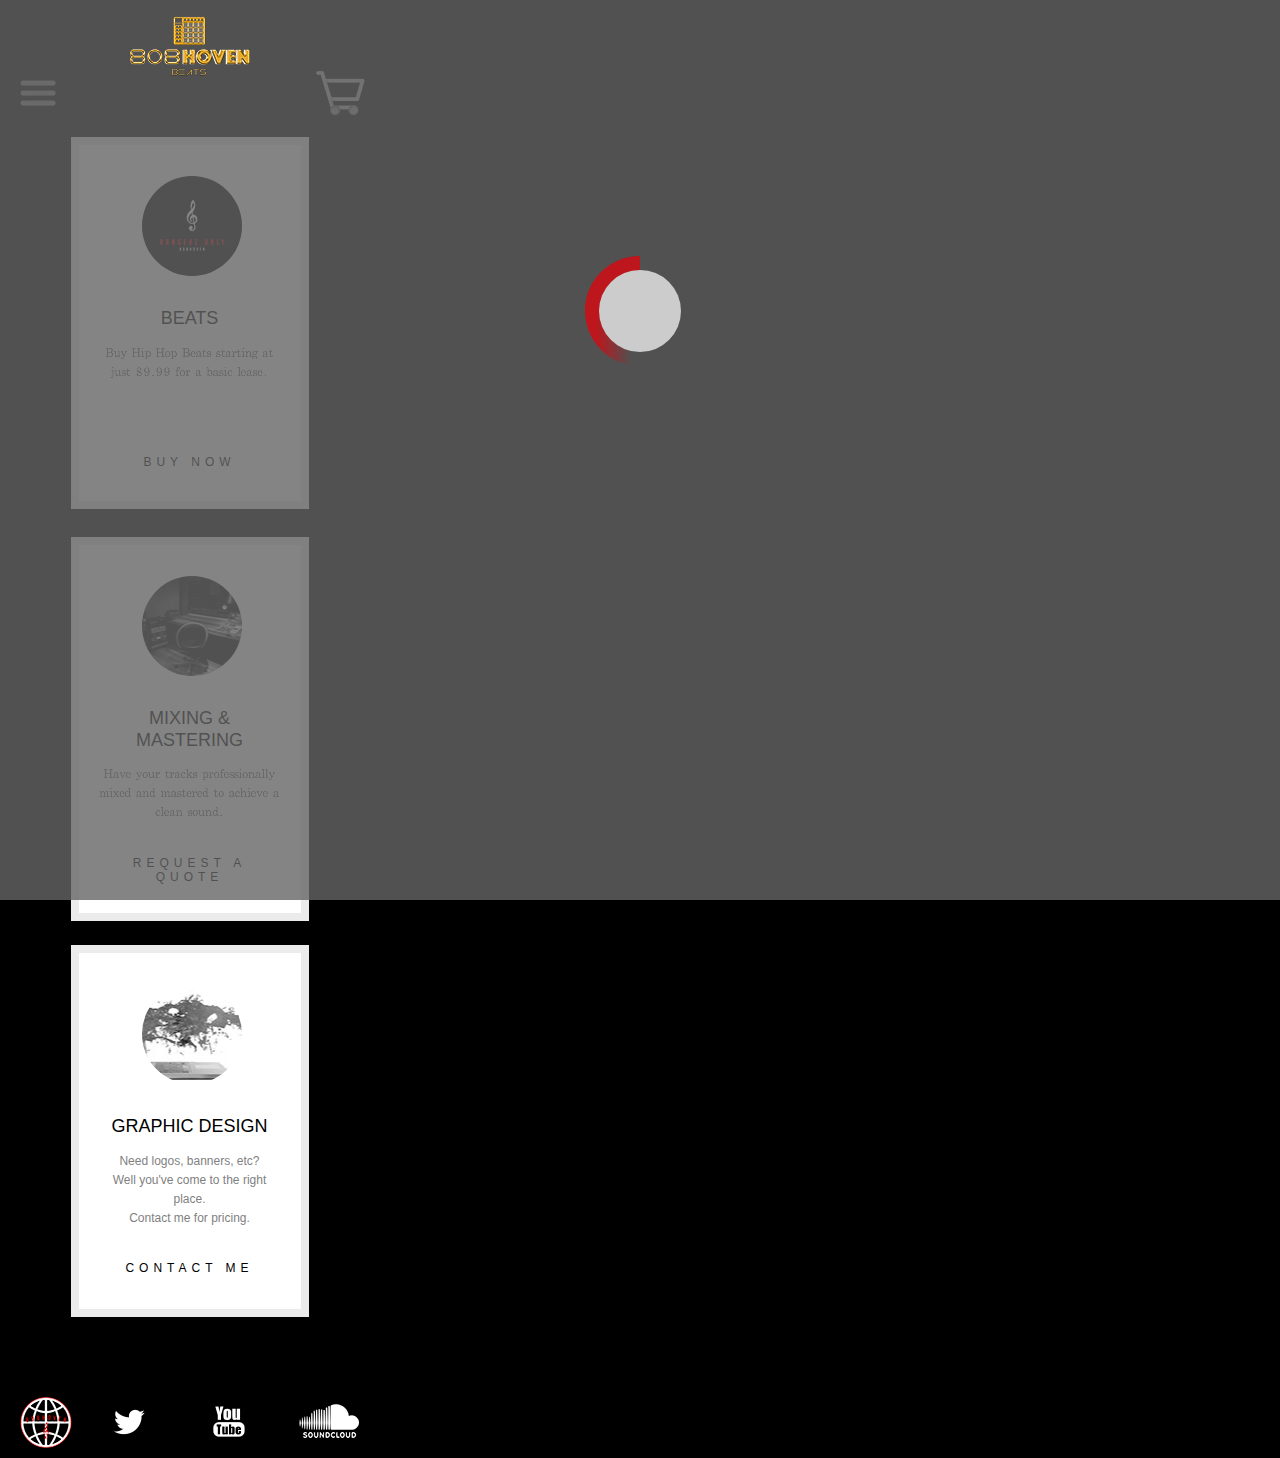
<file: phone/index.html>
<!DOCTYPE html>
<html class="nojs html" lang="en-US">
 <head>

  <script type="text/javascript">
   if(typeof Muse == "undefined") window.Muse = {}; window.Muse.assets = {"required":["jquery-1.8.3.min.js", "museutils.js", "jquery.musemenu.js", "webpro.js", "musewpslideshow.js", "jquery.museoverlay.js", "touchswipe.js", "jquery.musepolyfill.bgsize.js", "jquery.watch.js", "index.css"], "outOfDate":[]};
</script>
  
  <meta http-equiv="Content-type" content="text/html;charset=UTF-8"/>
  <link rel="canonical" href="http://808hoven.cf/index.html"/>
  <meta name="generator" content="2015.1.2.344"/>
  <title>Welcome</title>
  <meta name="viewport" content="width=380"/>
  <!-- CSS -->
  <link rel="stylesheet" type="text/css" href="../css/site_global.css?4099188253"/>
  <link rel="stylesheet" type="text/css" href="css/master_a-master.css?306938129"/>
  <link rel="stylesheet" type="text/css" href="css/index.css?4109976552" id="pagesheet"/>
  <!-- Other scripts -->
  <script type="text/javascript">
   document.documentElement.className = document.documentElement.className.replace(/\bnojs\b/g, 'js');
var __adobewebfontsappname__ = "muse";
</script>
  <!-- JS includes -->
  <script type="text/javascript">
   document.write('\x3Cscript src="' + (document.location.protocol == 'https:' ? 'https:' : 'http:') + '//webfonts.creativecloud.com/electrolize:n4:all;maven-pro:n5:all.js" type="text/javascript">\x3C/script>');
</script>
  <!--[if lt IE 9]>
  <script src="../scripts/html5shiv.js?4241844378" type="text/javascript"></script>
  <![endif]-->
    <!--HTML Widget code-->
  
<style>


/* css for loader1 */

#u6375 .loader1,
.loader1:before,
.loader1:after {
  background: #ED1C24;
  -webkit-animation: load1 1s infinite ease-in-out;
  animation: load1 1s infinite ease-in-out;
  width: 1em;
  height: 4em;
}
#u6375 .loader1:before,
.loader1:after {
  position: absolute;
  top: 0;
  content: '';
}
#u6375 .loader1:before {
  left: -1.5em;
}
#u6375 .loader1 {
  text-indent: -9999em;
  margin: 8em auto;
  position: relative;
  font-size: 10px;
  -webkit-animation-delay: -0.16s;
  animation-delay: -0.16s;
}
#u6375 .loader1:after {
  left: 1.5em;
  -webkit-animation-delay: -0.32s;
  animation-delay: -0.32s;
}
@-webkit-keyframes load1 {
  0%,
  80%,
  100% {
    box-shadow: 0 0 #ED1C24;
    height: 4em;
  }
  40% {
    box-shadow: 0 -2em #ED1C24;
    height: 5em;
  }
}
@keyframes load1 {
  0%,
  80%,
  100% {
    box-shadow: 0 0 #ED1C24;
    height: 4em;
  }
  40% {
    box-shadow: 0 -2em #ED1C24;
    height: 5em;
  }
}

/* end of loader1 css */

/* css for loader 2 */


#u6375 .loader2 {
  margin: 4em auto;
  font-size: 10px;
  width: 1em;
  height: 1em;
  border-radius: 50%;
  position: relative;
  text-indent: -9999em;
  -webkit-animation: load5 1.1s infinite ease;
  animation: load5 1.1s infinite ease;
}
@-webkit-keyframes load5 {
  0%,
  100% {
    box-shadow: 0em -2.6em 0em 0em #ED1C24, 1.8em -1.8em 0 0em rgba(255,255,255, 0.2), 2.5em 0em 0 0em rgba(255,255,255, 0.2), 1.75em 1.75em 0 0em rgba(255,255,255, 0.2), 0em 2.5em 0 0em rgba(255,255,255, 0.2), -1.8em 1.8em 0 0em rgba(255,255,255, 0.2), -2.6em 0em 0 0em rgba(255,255,255, 0.5), -1.8em -1.8em 0 0em rgba(255,255,255, 0.7);
  }
  12.5% {
    box-shadow: 0em -2.6em 0em 0em rgba(255,255,255, 0.7), 1.8em -1.8em 0 0em #ED1C24, 2.5em 0em 0 0em rgba(255,255,255, 0.2), 1.75em 1.75em 0 0em rgba(255,255,255, 0.2), 0em 2.5em 0 0em rgba(255,255,255, 0.2), -1.8em 1.8em 0 0em rgba(255,255,255, 0.2), -2.6em 0em 0 0em rgba(255,255,255, 0.2), -1.8em -1.8em 0 0em rgba(255,255,255, 0.5);
  }
  25% {
    box-shadow: 0em -2.6em 0em 0em rgba(255,255,255, 0.5), 1.8em -1.8em 0 0em rgba(255,255,255, 0.7), 2.5em 0em 0 0em #ED1C24, 1.75em 1.75em 0 0em rgba(255,255,255, 0.2), 0em 2.5em 0 0em rgba(255,255,255, 0.2), -1.8em 1.8em 0 0em rgba(255,255,255, 0.2), -2.6em 0em 0 0em rgba(255,255,255, 0.2), -1.8em -1.8em 0 0em rgba(255,255,255, 0.2);
  }
  37.5% {
    box-shadow: 0em -2.6em 0em 0em rgba(255,255,255, 0.2), 1.8em -1.8em 0 0em rgba(255,255,255, 0.5), 2.5em 0em 0 0em rgba(255,255,255, 0.7), 1.75em 1.75em 0 0em rgba(255,255,255, 0.2), 0em 2.5em 0 0em rgba(255,255,255, 0.2), -1.8em 1.8em 0 0em rgba(255,255,255, 0.2), -2.6em 0em 0 0em rgba(255,255,255, 0.2), -1.8em -1.8em 0 0em rgba(255,255,255, 0.2);
  }
  50% {
    box-shadow: 0em -2.6em 0em 0em rgba(255,255,255, 0.2), 1.8em -1.8em 0 0em rgba(255,255,255, 0.2), 2.5em 0em 0 0em rgba(255,255,255, 0.5), 1.75em 1.75em 0 0em rgba(255,255,255, 0.7), 0em 2.5em 0 0em #ED1C24, -1.8em 1.8em 0 0em rgba(255,255,255, 0.2), -2.6em 0em 0 0em rgba(255,255,255, 0.2), -1.8em -1.8em 0 0em rgba(255,255,255, 0.2);
  }
  62.5% {
    box-shadow: 0em -2.6em 0em 0em rgba(255,255,255, 0.2), 1.8em -1.8em 0 0em rgba(255,255,255, 0.2), 2.5em 0em 0 0em rgba(255,255,255, 0.2), 1.75em 1.75em 0 0em rgba(255,255,255, 0.5), 0em 2.5em 0 0em rgba(255,255,255, 0.7), -1.8em 1.8em 0 0em #ED1C24, -2.6em 0em 0 0em rgba(255,255,255, 0.2), -1.8em -1.8em 0 0em rgba(255,255,255, 0.2);
  }
  75% {
    box-shadow: 0em -2.6em 0em 0em rgba(255,255,255, 0.2), 1.8em -1.8em 0 0em rgba(255,255,255, 0.2), 2.5em 0em 0 0em rgba(255,255,255, 0.2), 1.75em 1.75em 0 0em rgba(255,255,255, 0.2), 0em 2.5em 0 0em rgba(255,255,255, 0.5), -1.8em 1.8em 0 0em rgba(255,255,255, 0.7), -2.6em 0em 0 0em #ED1C24, -1.8em -1.8em 0 0em rgba(255,255,255, 0.2);
  }
  87.5% {
    box-shadow: 0em -2.6em 0em 0em rgba(255,255,255, 0.2), 1.8em -1.8em 0 0em rgba(255,255,255, 0.2), 2.5em 0em 0 0em rgba(255,255,255, 0.2), 1.75em 1.75em 0 0em rgba(255,255,255, 0.2), 0em 2.5em 0 0em rgba(255,255,255, 0.2), -1.8em 1.8em 0 0em rgba(255,255,255, 0.5), -2.6em 0em 0 0em rgba(255,255,255, 0.7), -1.8em -1.8em 0 0em #ED1C24;
  }
}
@keyframes load5 {
  0%,
  100% {
    box-shadow: 0em -2.6em 0em 0em #ED1C24, 1.8em -1.8em 0 0em rgba(255,255,255, 0.2), 2.5em 0em 0 0em rgba(255,255,255, 0.2), 1.75em 1.75em 0 0em rgba(255,255,255, 0.2), 0em 2.5em 0 0em rgba(255,255,255, 0.2), -1.8em 1.8em 0 0em rgba(255,255,255, 0.2), -2.6em 0em 0 0em rgba(255,255,255, 0.5), -1.8em -1.8em 0 0em rgba(255,255,255, 0.7);
  }
  12.5% {
    box-shadow: 0em -2.6em 0em 0em rgba(255,255,255, 0.7), 1.8em -1.8em 0 0em #ED1C24, 2.5em 0em 0 0em rgba(255,255,255, 0.2), 1.75em 1.75em 0 0em rgba(255,255,255, 0.2), 0em 2.5em 0 0em rgba(255,255,255, 0.2), -1.8em 1.8em 0 0em rgba(255,255,255, 0.2), -2.6em 0em 0 0em rgba(255,255,255, 0.2), -1.8em -1.8em 0 0em rgba(255,255,255, 0.5);
  }
  25% {
    box-shadow: 0em -2.6em 0em 0em rgba(255,255,255, 0.5), 1.8em -1.8em 0 0em rgba(255,255,255, 0.7), 2.5em 0em 0 0em #ED1C24, 1.75em 1.75em 0 0em rgba(255,255,255, 0.2), 0em 2.5em 0 0em rgba(255,255,255, 0.2), -1.8em 1.8em 0 0em rgba(255,255,255, 0.2), -2.6em 0em 0 0em rgba(255,255,255, 0.2), -1.8em -1.8em 0 0em rgba(255,255,255, 0.2);
  }
  37.5% {
    box-shadow: 0em -2.6em 0em 0em rgba(255,255,255, 0.2), 1.8em -1.8em 0 0em rgba(255,255,255, 0.5), 2.5em 0em 0 0em rgba(255,255,255, 0.7), 1.75em 1.75em 0 0em rgba(255,255,255, 0.2), 0em 2.5em 0 0em rgba(255,255,255, 0.2), -1.8em 1.8em 0 0em rgba(255,255,255, 0.2), -2.6em 0em 0 0em rgba(255,255,255, 0.2), -1.8em -1.8em 0 0em rgba(255,255,255, 0.2);
  }
  50% {
    box-shadow: 0em -2.6em 0em 0em rgba(255,255,255, 0.2), 1.8em -1.8em 0 0em rgba(255,255,255, 0.2), 2.5em 0em 0 0em rgba(255,255,255, 0.5), 1.75em 1.75em 0 0em rgba(255,255,255, 0.7), 0em 2.5em 0 0em #ED1C24, -1.8em 1.8em 0 0em rgba(255,255,255, 0.2), -2.6em 0em 0 0em rgba(255,255,255, 0.2), -1.8em -1.8em 0 0em rgba(255,255,255, 0.2);
  }
  62.5% {
    box-shadow: 0em -2.6em 0em 0em rgba(255,255,255, 0.2), 1.8em -1.8em 0 0em rgba(255,255,255, 0.2), 2.5em 0em 0 0em rgba(255,255,255, 0.2), 1.75em 1.75em 0 0em rgba(255,255,255, 0.5), 0em 2.5em 0 0em rgba(255,255,255, 0.7), -1.8em 1.8em 0 0em #ED1C24, -2.6em 0em 0 0em rgba(255,255,255, 0.2), -1.8em -1.8em 0 0em rgba(255,255,255, 0.2);
  }
  75% {
    box-shadow: 0em -2.6em 0em 0em rgba(255,255,255, 0.2), 1.8em -1.8em 0 0em rgba(255,255,255, 0.2), 2.5em 0em 0 0em rgba(255,255,255, 0.2), 1.75em 1.75em 0 0em rgba(255,255,255, 0.2), 0em 2.5em 0 0em rgba(255,255,255, 0.5), -1.8em 1.8em 0 0em rgba(255,255,255, 0.7), -2.6em 0em 0 0em #ED1C24, -1.8em -1.8em 0 0em rgba(255,255,255, 0.2);
  }
  87.5% {
    box-shadow: 0em -2.6em 0em 0em rgba(255,255,255, 0.2), 1.8em -1.8em 0 0em rgba(255,255,255, 0.2), 2.5em 0em 0 0em rgba(255,255,255, 0.2), 1.75em 1.75em 0 0em rgba(255,255,255, 0.2), 0em 2.5em 0 0em rgba(255,255,255, 0.2), -1.8em 1.8em 0 0em rgba(255,255,255, 0.5), -2.6em 0em 0 0em rgba(255,255,255, 0.7), -1.8em -1.8em 0 0em #ED1C24;
  }
}


/* end of loader2 css */

/* css for loader 3 */


#u6375 .loader3,
.loader3:before,
.loader3:after {
  border-radius: 50%;
}
#u6375 .loader3:before,
.loader3:after {
  position: absolute;
  content: '';
}
#u6375 .loader3:before {
  width: 5.2em;
  height: 10.2em;
  background: #ED1C24;
  border-radius: 10.2em 0 0 10.2em;
  top: -0.1em;
  left: -0.1em;
  -webkit-transform-origin: 5.2em 5.1em;
  transform-origin: 5.2em 5.1em;
  -webkit-animation: load2 2s infinite ease 1.5s;
  animation: load2 2s infinite ease 1.5s;
}
#u6375 .loader3 {
  font-size: 10px;
  text-indent: -99999em;
  margin: 5em auto;
  position: relative;
  width: 10em;
  height: 10em;
  box-shadow: inset 0 0 0 1em #ffffff;
}
#u6375 .loader3:after {
  width: 5.2em;
  height: 10.2em;
  background: #ED1C24;
  border-radius: 0 10.2em 10.2em 0;
  top: -0.1em;
  left: 5.1em;
  -webkit-transform-origin: 0px 5.1em;
  transform-origin: 0px 5.1em;
  -webkit-animation: load2 2s infinite ease;
  animation: load2 2s infinite ease;
}
@-webkit-keyframes load2 {
  0% {
    -webkit-transform: rotate(0deg);
    transform: rotate(0deg);
  }
  100% {
    -webkit-transform: rotate(360deg);
    transform: rotate(360deg);
  }
}
@keyframes load2 {
  0% {
    -webkit-transform: rotate(0deg);
    transform: rotate(0deg);
  }
  100% {
    -webkit-transform: rotate(360deg);
    transform: rotate(360deg);
  }
}

/*  end of loder3 css */


/* css for loader 4 */

#u6375 .loader4 {
  font-size: 10px;
  margin: 5em auto;
  text-indent: -9999em;
  width: 11em;
  height: 11em;
  border-radius: 50%;
  background: #ED1C24;
  transform-origin:center center 0;
  background: -moz-linear-gradient(left, #ED1C24 10%, rgba(255, 255, 255, 0) 42%);
  background: -webkit-linear-gradient(left, #ED1C24 10%, rgba(255, 255, 255, 0) 42%);
  background: -o-linear-gradient(left, #ED1C24 10%, rgba(255, 255, 255, 0) 42%);
  background: -ms-linear-gradient(left, #ED1C24 10%, rgba(255, 255, 255, 0) 42%);
  background: linear-gradient(to right, #ED1C24 10%, rgba(255, 255, 255, 0) 42%);
  position: relative;
  -webkit-animation: load3 1.4s infinite linear;
  animation: load3 1.4s infinite linear;
}
#u6375 .loader4:before {
  width: 50%;
  height: 50%;
  background: #ED1C24;
  border-radius: 100% 0 0 0;
  position: absolute;
  top: 0;
  left: 0;
  content: '';
}
#u6375 .loader4:after {
  background: #ffffff;
  width: 75%;
  height: 75%;
  border-radius: 50%;
  content: '';
  margin: auto;
  position: absolute;
  top: 0;
  left: 0;
  bottom: 0;
  right: 0;
}
@-webkit-keyframes load3 {
  0% {
    -webkit-transform: rotate(0deg);
    transform: rotate(0deg);
  }
  100% {
    -webkit-transform: rotate(360deg);
    transform: rotate(360deg);
  }
}
@keyframes load3 {
  0% {
    -webkit-transform: rotate(0deg);
    transform: rotate(0deg);
  }
  100% {
    -webkit-transform: rotate(360deg);
    transform: rotate(360deg);
  }
}

/*  end of loader 4  css */


/* css for loader 5 */


#u6375 .loader5 {
  font-size: 10px;
  margin: 5em auto;
  width: 1em;
  height: 1em;
  border-radius: 50%;
  position: relative;
  text-indent: -9999em;
  -webkit-animation: load4 1.3s infinite linear;
  animation: load4 1.3s infinite linear;
}
@-webkit-keyframes load4 {
  0%,
  100% {
    box-shadow: 0em -3em 0em 0.2em #ED1C24, 2em -2em 0 0em #ED1C24, 3em 0em 0 -0.5em #ED1C24, 2em 2em 0 -0.5em #ED1C24, 0em 3em 0 -0.5em #ED1C24, -2em 2em 0 -0.5em #ED1C24, -3em 0em 0 -0.5em #ED1C24, -2em -2em 0 0em #ED1C24;
  }
  12.5% {
    box-shadow: 0em -3em 0em 0em #ED1C24, 2em -2em 0 0.2em #ED1C24, 3em 0em 0 0em #ED1C24, 2em 2em 0 -0.5em #ED1C24, 0em 3em 0 -0.5em #ED1C24, -2em 2em 0 -0.5em #ED1C24, -3em 0em 0 -0.5em #ED1C24, -2em -2em 0 -0.5em #ED1C24;
  }
  25% {
    box-shadow: 0em -3em 0em -0.5em #ED1C24, 2em -2em 0 0em #ED1C24, 3em 0em 0 0.2em #ED1C24, 2em 2em 0 0em #ED1C24, 0em 3em 0 -0.5em #ED1C24, -2em 2em 0 -0.5em #ED1C24, -3em 0em 0 -0.5em #ED1C24, -2em -2em 0 -0.5em #ED1C24;
  }
  37.5% {
    box-shadow: 0em -3em 0em -0.5em #ED1C24, 2em -2em 0 -0.5em #ED1C24, 3em 0em 0 0em #ED1C24, 2em 2em 0 0.2em #ED1C24, 0em 3em 0 0em #ED1C24, -2em 2em 0 -0.5em #ED1C24, -3em 0em 0 -0.5em #ED1C24, -2em -2em 0 -0.5em #ED1C24;
  }
  50% {
    box-shadow: 0em -3em 0em -0.5em #ED1C24, 2em -2em 0 -0.5em #ED1C24, 3em 0em 0 -0.5em #ED1C24, 2em 2em 0 0em #ED1C24, 0em 3em 0 0.2em #ED1C24, -2em 2em 0 0em #ED1C24, -3em 0em 0 -0.5em #ED1C24, -2em -2em 0 -0.5em #ED1C24;
  }
  62.5% {
    box-shadow: 0em -3em 0em -0.5em #ED1C24, 2em -2em 0 -0.5em #ED1C24, 3em 0em 0 -0.5em #ED1C24, 2em 2em 0 -0.5em #ED1C24, 0em 3em 0 0em #ED1C24, -2em 2em 0 0.2em #ED1C24, -3em 0em 0 0em #ED1C24, -2em -2em 0 -0.5em #ED1C24;
  }
  75% {
    box-shadow: 0em -3em 0em -0.5em #ED1C24, 2em -2em 0 -0.5em #ED1C24, 3em 0em 0 -0.5em #ED1C24, 2em 2em 0 -0.5em #ED1C24, 0em 3em 0 -0.5em #ED1C24, -2em 2em 0 0em #ED1C24, -3em 0em 0 0.2em #ED1C24, -2em -2em 0 0em #ED1C24;
  }
  87.5% {
    box-shadow: 0em -3em 0em 0em #ED1C24, 2em -2em 0 -0.5em #ED1C24, 3em 0em 0 -0.5em #ED1C24, 2em 2em 0 -0.5em #ED1C24, 0em 3em 0 -0.5em #ED1C24, -2em 2em 0 0em #ED1C24, -3em 0em 0 0em #ED1C24, -2em -2em 0 0.2em #ED1C24;
  }
}
@keyframes load4 {
  0%,
  100% {
    box-shadow: 0em -3em 0em 0.2em #ED1C24, 2em -2em 0 0em #ED1C24, 3em 0em 0 -0.5em #ED1C24, 2em 2em 0 -0.5em #ED1C24, 0em 3em 0 -0.5em #ED1C24, -2em 2em 0 -0.5em #ED1C24, -3em 0em 0 -0.5em #ED1C24, -2em -2em 0 0em #ED1C24;
  }
  12.5% {
    box-shadow: 0em -3em 0em 0em #ED1C24, 2em -2em 0 0.2em #ED1C24, 3em 0em 0 0em #ED1C24, 2em 2em 0 -0.5em #ED1C24, 0em 3em 0 -0.5em #ED1C24, -2em 2em 0 -0.5em #ED1C24, -3em 0em 0 -0.5em #ED1C24, -2em -2em 0 -0.5em #ED1C24;
  }
  25% {
    box-shadow: 0em -3em 0em -0.5em #ED1C24, 2em -2em 0 0em #ED1C24, 3em 0em 0 0.2em #ED1C24, 2em 2em 0 0em #ED1C24, 0em 3em 0 -0.5em #ED1C24, -2em 2em 0 -0.5em #ED1C24, -3em 0em 0 -0.5em #ED1C24, -2em -2em 0 -0.5em #ED1C24;
  }
  37.5% {
    box-shadow: 0em -3em 0em -0.5em #ED1C24, 2em -2em 0 -0.5em #ED1C24, 3em 0em 0 0em #ED1C24, 2em 2em 0 0.2em #ED1C24, 0em 3em 0 0em #ED1C24, -2em 2em 0 -0.5em #ED1C24, -3em 0em 0 -0.5em #ED1C24, -2em -2em 0 -0.5em #ED1C24;
  }
  50% {
    box-shadow: 0em -3em 0em -0.5em #ED1C24, 2em -2em 0 -0.5em #ED1C24, 3em 0em 0 -0.5em #ED1C24, 2em 2em 0 0em #ED1C24, 0em 3em 0 0.2em #ED1C24, -2em 2em 0 0em #ED1C24, -3em 0em 0 -0.5em #ED1C24, -2em -2em 0 -0.5em #ED1C24;
  }
  62.5% {
    box-shadow: 0em -3em 0em -0.5em #ED1C24, 2em -2em 0 -0.5em #ED1C24, 3em 0em 0 -0.5em #ED1C24, 2em 2em 0 -0.5em #ED1C24, 0em 3em 0 0em #ED1C24, -2em 2em 0 0.2em #ED1C24, -3em 0em 0 0em #ED1C24, -2em -2em 0 -0.5em #ED1C24;
  }
  75% {
    box-shadow: 0em -3em 0em -0.5em #ED1C24, 2em -2em 0 -0.5em #ED1C24, 3em 0em 0 -0.5em #ED1C24, 2em 2em 0 -0.5em #ED1C24, 0em 3em 0 -0.5em #ED1C24, -2em 2em 0 0em #ED1C24, -3em 0em 0 0.2em #ED1C24, -2em -2em 0 0em #ED1C24;
  }
  87.5% {
    box-shadow: 0em -3em 0em 0em #ED1C24, 2em -2em 0 -0.5em #ED1C24, 3em 0em 0 -0.5em #ED1C24, 2em 2em 0 -0.5em #ED1C24, 0em 3em 0 -0.5em #ED1C24, -2em 2em 0 0em #ED1C24, -3em 0em 0 0em #ED1C24, -2em -2em 0 0.2em #ED1C24;
  }
}

/* end of loader 5 css */


/* css for loader 6 */

#u6375 .loader6 {
  font-size: 10px;
  text-indent: -9999em;
  overflow: hidden;
  width: 1em;
  height: 1em;
  border-radius: 50%;
  margin: 0.8em auto;
  position: relative;
  -webkit-animation: load6 1.7s infinite ease;
  animation: load6 1.7s infinite ease;
  transform-origin:center center 0;
}
@-webkit-keyframes load6 {
  0% {
    -webkit-transform: rotate(0deg);
    transform: rotate(0deg);
    box-shadow: -0.11em -0.83em 0 -0.4em #ED1C24, -0.11em -0.83em 0 -0.42em #ED1C24, -0.11em -0.83em 0 -0.44em #ED1C24, -0.11em -0.83em 0 -0.46em #ED1C24, -0.11em -0.83em 0 -0.477em #ED1C24;
  }
  5%,
  95% {
    box-shadow: -0.11em -0.83em 0 -0.4em #ED1C24, -0.11em -0.83em 0 -0.42em #ED1C24, -0.11em -0.83em 0 -0.44em #ED1C24, -0.11em -0.83em 0 -0.46em #ED1C24, -0.11em -0.83em 0 -0.477em #ED1C24;
  }
  30% {
    box-shadow: -0.11em -0.83em 0 -0.4em #ED1C24, -0.51em -0.66em 0 -0.42em #ED1C24, -0.75em -0.36em 0 -0.44em #ED1C24, -0.83em -0.03em 0 -0.46em #ED1C24, -0.81em 0.21em 0 -0.477em #ED1C24;
  }
  55% {
    box-shadow: -0.11em -0.83em 0 -0.4em #ED1C24, -0.29em -0.78em 0 -0.42em #ED1C24, -0.43em -0.72em 0 -0.44em #ED1C24, -0.52em -0.65em 0 -0.46em #ED1C24, -0.57em -0.61em 0 -0.477em #ED1C24;
  }
  100% {
    -webkit-transform: rotate(360deg);
    transform: rotate(360deg);
    box-shadow: -0.11em -0.83em 0 -0.4em #ED1C24, -0.11em -0.83em 0 -0.42em #ED1C24, -0.11em -0.83em 0 -0.44em #ED1C24, -0.11em -0.83em 0 -0.46em #ED1C24, -0.11em -0.83em 0 -0.477em #ED1C24;
  }
}
@keyframes load6 {
  0% {
    -webkit-transform: rotate(0deg);
    transform: rotate(0deg);
    box-shadow: -0.11em -0.83em 0 -0.4em #ED1C24, -0.11em -0.83em 0 -0.42em #ED1C24, -0.11em -0.83em 0 -0.44em #ED1C24, -0.11em -0.83em 0 -0.46em #ED1C24, -0.11em -0.83em 0 -0.477em #ED1C24;
  }
  5%,
  95% {
    box-shadow: -0.11em -0.83em 0 -0.4em #ED1C24, -0.11em -0.83em 0 -0.42em #ED1C24, -0.11em -0.83em 0 -0.44em #ED1C24, -0.11em -0.83em 0 -0.46em #ED1C24, -0.11em -0.83em 0 -0.477em #ED1C24;
  }
  30% {
    box-shadow: -0.11em -0.83em 0 -0.4em #ED1C24, -0.51em -0.66em 0 -0.42em #ED1C24, -0.75em -0.36em 0 -0.44em #ED1C24, -0.83em -0.03em 0 -0.46em #ED1C24, -0.81em 0.21em 0 -0.477em #ED1C24;
  }
  55% {
    box-shadow: -0.11em -0.83em 0 -0.4em #ED1C24, -0.29em -0.78em 0 -0.42em #ED1C24, -0.43em -0.72em 0 -0.44em #ED1C24, -0.52em -0.65em 0 -0.46em #ED1C24, -0.57em -0.61em 0 -0.477em #ED1C24;
  }
  100% {
    -webkit-transform: rotate(360deg);
    transform: rotate(360deg);
    box-shadow: -0.11em -0.83em 0 -0.4em #ED1C24, -0.11em -0.83em 0 -0.42em #ED1C24, -0.11em -0.83em 0 -0.44em #ED1C24, -0.11em -0.83em 0 -0.46em #ED1C24, -0.11em -0.83em 0 -0.477em #ED1C24;
  }
}


/* end of loader6 css */


/* css for loader 7 */

#u6375 .loader7:before,
.loader7:after,
.loader7 {
  border-radius: 50%;
  width: 2.5em;
  height: 2.5em;
  -webkit-animation-fill-mode: both;
  animation-fill-mode: both;
  -webkit-animation: load7 1.8s infinite ease-in-out;
  animation: load7 1.8s infinite ease-in-out;
}
#u6375 .loader7 {
  margin: 8em auto;
  font-size: 10px;
  position: relative;
  text-indent: -9999em;
  -webkit-animation-delay: 0.16s;
  animation-delay: 0.16s;
}
#u6375 .loader7:before {
  left: -3.5em;
}
#u6375 .loader7:after {
  left: 3.5em;
  -webkit-animation-delay: 0.32s;
  animation-delay: 0.32s;
}
#u6375 .loader7:before,
.loader7:after {
  content: '';
  position: absolute;
  top: 0;
}
@-webkit-keyframes load7 {
  0%,
  80%,
  100% {
    box-shadow: 0 2.5em 0 -1.3em #ED1C24;
  }
  40% {
    box-shadow: 0 2.5em 0 0 #ED1C24;
  }
}
@keyframes load7 {
  0%,
  80%,
  100% {
    box-shadow: 0 2.5em 0 -1.3em #ED1C24;
  }
  40% {
    box-shadow: 0 2.5em 0 0 #ED1C24;
  }
}


/* end of loader 7 css */


/* css for loader 8 */

#u6375 .loader8 {
  margin: 6em auto;
  font-size: 10px;
  position: relative;
  text-indent: -9999em;
  border-top: 1.1em solid rgba(255, 255, 255, 0.2);
  border-right: 1.1em solid rgba(255, 255, 255, 0.2);
  border-bottom: 1.1em solid rgba(255, 255, 255, 0.2);
  border-left: 1.1em solid #ED1C24;
  -webkit-animation: load8 1.1s infinite linear;
  animation: load8 1.1s infinite linear;
  transform-origin:center center 0;
  
}
#u6375 .loader8,
.loader8:after {
  border-radius: 50%;
  width: 10em;
  height: 10em;
}
@-webkit-keyframes load8 {
  0% {
    -webkit-transform: rotate(0deg);
    transform: rotate(0deg);
  }
  100% {
    -webkit-transform: rotate(360deg);
    transform: rotate(360deg);
  }
}
@keyframes load8 {
  0% {
    -webkit-transform: rotate(0deg);
    transform: rotate(0deg);
  }
  100% {
    -webkit-transform: rotate(360deg);
    transform: rotate(360deg);
  }
}

/*  end of loader 8 css */


#u6375 .preloader {
    position:fixed;
    top:0;
    left:0;
    right:0;
    bottom:0;
    background-color:#666666; /* change if the mask should have another color then white */
    opacity:0.8;
    //z-index:99; /* makes sure it stays on top */

}

#u6375 .status{ margin:20% auto; }




@media screen and (max-width: 980px) {

#u6375 .status{ margin:50% auto; }

}

@media screen and (max-width: 860px) {

#u6375 .status{ margin:50% auto; }

}

@media screen and (max-width: 740px) {

#u6375 .status{ margin:50% auto; }

}

@media screen and (max-width: 640px) {

#u6375 .status{ margin:50% auto; }

  
}

@media screen and (max-width: 480px) {

#u6375 .status{ margin:50% auto; }

}

@media screen and (max-width: 360px) {

#u6375 .status{ margin:80% auto; }

}


</style>

 </head>
 <body>

  <div class="clearfix" id="page"><!-- group -->
   <div class="clearfix grpelem" id="pppamphletu5893"><!-- column -->
    <div class="clearfix colelem" id="ppamphletu5893"><!-- group -->
     <div class="PamphletWidget clearfix widget_invisible grpelem" id="pamphletu5893"><!-- none box -->
      <div class="ThumbGroup clearfix grpelem" id="u5934"><!-- none box -->
       <div class="popup_anchor">
        <div class="Thumb popup_element clearfix" id="u5935"><!-- group -->
         <img class="grpelem" id="u6037" alt="" width="40" height="40" src="../images/menu-alt-256-u6037.png"/><!-- rasterized frame -->
        </div>
       </div>
       <div class="popup_anchor">
        <div class="Thumb popup_element" id="u6268"><!-- simple frame --></div>
       </div>
      </div>
      <div class="popup_anchor" id="u5896popup">
       <div class="ContainerGroup rgba-background clearfix" id="u5896"><!-- stack box -->
        <div class="Container clearfix grpelem" id="u5897"><!-- group -->
         <nav class="MenuBar clearfix grpelem" id="menuu5898"><!-- vertical box -->
          <div class="MenuItemContainer clearfix colelem" id="u5920"><!-- horizontal box -->
           <a class="nonblock nontext MenuItem MenuItemWithSubMenu MuseMenuActive clearfix grpelem" id="u5921" href="index.html"><!-- horizontal box --><div class="MenuItemLabel clearfix grpelem" id="u5923-4"><!-- content --><p>Welcome</p></div></a>
          </div>
          <div class="MenuItemContainer clearfix colelem" id="u5913"><!-- horizontal box -->
           <a class="nonblock nontext MenuItem MenuItemWithSubMenu clearfix grpelem" id="u5916" href="beat-store.html"><!-- horizontal box --><div class="MenuItemLabel clearfix grpelem" id="u5917-4"><!-- content --><p>Beat Store</p></div></a>
          </div>
          <div class="MenuItemContainer clearfix colelem" id="u5927"><!-- horizontal box -->
           <a class="nonblock nontext MenuItem MenuItemWithSubMenu clearfix grpelem" id="u5928" href="services.html"><!-- horizontal box --><div class="MenuItemLabel clearfix grpelem" id="u5929-4"><!-- content --><p>Services</p></div></a>
          </div>
          <div class="MenuItemContainer clearfix colelem" id="u5899"><!-- horizontal box -->
           <a class="nonblock nontext MenuItem MenuItemWithSubMenu clearfix grpelem" id="u5900" href="pricing.html"><!-- horizontal box --><div class="MenuItemLabel clearfix grpelem" id="u5903-4"><!-- content --><p>Pricing</p></div></a>
          </div>
          <div class="MenuItemContainer clearfix colelem" id="u5906"><!-- horizontal box -->
           <a class="nonblock nontext MenuItem MenuItemWithSubMenu clearfix grpelem" id="u5909" href="contact.html"><!-- horizontal box --><div class="MenuItemLabel clearfix grpelem" id="u5910-4"><!-- content --><p>Contact</p></div></a>
          </div>
         </nav>
        </div>
        <div class="Container invi grpelem" id="u6276"><!-- simple frame --></div>
       </div>
      </div>
      <div class="popup_anchor">
       <div class="PamphletCloseButton PamphletLightboxPart popup_element clearfix" id="u5894"><!-- group -->
        <div class="clearfix grpelem" id="u5895-4"><!-- content -->
         <p>x</p>
        </div>
       </div>
      </div>
     </div>
     <a class="nonblock nontext MuseLinkActive museBGSize grpelem" id="u6413" href="index.html"><!-- simple frame --></a>
    </div>
    <div class="clearfix colelem" id="pbuttonu4217"><!-- group -->
     <div class="Button clearfix grpelem" id="buttonu4217"><!-- container box -->
      <div class="rounded-corners colelem" id="u4218"><!-- simple frame --></div>
      <div class="clearfix colelem" id="u4220-4"><!-- content -->
       <p>BEATS</p>
      </div>
      <img class="colelem" id="u4219-4" alt="Buy Hip Hop Beats starting at just $9.99 for a basic lease." width="183" height="90" src="../images/u4219-4.png"/><!-- rasterized frame -->
      <a class="nonblock nontext clearfix colelem" id="u4221-4" href="beat-store.html"><!-- content --><p>buy now</p></a>
     </div>
     <div class="grpelem" id="u6375"><!-- custom html -->
      

<div class="preloader"> 
<div class="loader4 status">Loading...</div>
</div>
  

</div>
    </div>
    <div class="Button clearfix colelem" id="buttonu4232"><!-- container box -->
     <div class="rounded-corners colelem" id="u4233"><!-- simple frame --></div>
     <div class="clearfix colelem" id="u4234-4"><!-- content -->
      <p>MIXING &amp; MASTERING</p>
     </div>
     <img class="colelem" id="u4235-4" alt="Have your tracks professionally mixed and mastered to achieve a clean sound." width="183" height="60" src="../images/u4235-4.png"/><!-- rasterized frame -->
     <a class="nonblock nontext clearfix colelem" id="u4236-4" href="pricing.html"><!-- content --><p>REQUEST A QUOTE</p></a>
    </div>
    <div class="Button clearfix colelem" id="buttonu4247"><!-- container box -->
     <a class="nonblock nontext rounded-corners colelem" id="u4251" href="http://www.musefree.com"><!-- simple frame --></a>
     <div class="clearfix colelem" id="u4249-4"><!-- content -->
      <p>gRAPHIC dESIGN</p>
     </div>
     <div class="clearfix colelem" id="u4250-8"><!-- content -->
      <p>Need logos, banners, etc?</p>
      <p>Well you've come to the right place.</p>
      <p>Contact me for pricing.</p>
     </div>
     <a class="nonblock nontext clearfix colelem" id="u4248-4" href="contact.html"><!-- content --><p>cONTACT ME</p></a>
    </div>
   </div>
   <a class="nonblock nontext grpelem" id="u6044" href="beat-store.html"><!-- state-based BG images --></a>
   <div class="verticalspacer"></div>
   <div class="clip_frame grpelem" id="u6351"><!-- image -->
    <img class="block" id="u6351_img" src="../images/website%20logo.png" alt="" width="100" height="71"/>
   </div>
   <a class="nonblock nontext grpelem" id="u6047" href="http://www.twitter.com/808hoven"><!-- simple frame --></a>
   <a class="nonblock nontext grpelem" id="u6050" href="https://www.youtube.com/channel/UCzJ5alOYDef30cdqy4eeY-A"><!-- simple frame --></a>
   <a class="nonblock nontext museBGSize grpelem" id="u6053" href="http://soundcloud.com/808hoven"><!-- simple frame --></a>
  </div>
  <div class="preload_images">
   <img class="preload" src="../images/shopping%20cart-u6044-r.png" alt=""/>
   <img class="preload" src="../images/shopping%20cart-u6044-a.png" alt=""/>
   <img class="preload" src="../images/twitter.png" alt=""/>
   <img class="preload" src="../images/youtube.png" alt=""/>
   <img class="preload" src="../images/soundcloud-logo-psd47614.png" alt=""/>
  </div>
  <!-- JS includes -->
  <script type="text/javascript">
   if (document.location.protocol != 'https:') document.write('\x3Cscript src="http://musecdn2.businesscatalyst.com/scripts/4.0/jquery-1.8.3.min.js" type="text/javascript">\x3C/script>');
</script>
  <script type="text/javascript">
   window.jQuery || document.write('\x3Cscript src="../scripts/jquery-1.8.3.min.js" type="text/javascript">\x3C/script>');
</script>
  <script src="../scripts/museutils.js?3790713428" type="text/javascript"></script>
  <script src="../scripts/whatinput.js?84559013" type="text/javascript"></script>
  <script src="../scripts/jquery.musemenu.js?238543590" type="text/javascript"></script>
  <script src="../scripts/webpro.js?329496574" type="text/javascript"></script>
  <script src="../scripts/musewpslideshow.js?394033048" type="text/javascript"></script>
  <script src="../scripts/jquery.museoverlay.js?4265131668" type="text/javascript"></script>
  <script src="../scripts/touchswipe.js?497316881" type="text/javascript"></script>
  <script src="../scripts/jquery.musepolyfill.bgsize.js?3918880840" type="text/javascript"></script>
  <script src="../scripts/jquery.watch.js?4244854265" type="text/javascript"></script>
  <!-- Other scripts -->
  <script type="text/javascript">
   $(document).ready(function() { try {
(function(){var a={},b=function(a){if(a.match(/^rgb/))return a=a.replace(/\s+/g,"").match(/([\d\,]+)/gi)[0].split(","),(parseInt(a[0])<<16)+(parseInt(a[1])<<8)+parseInt(a[2]);if(a.match(/^\#/))return parseInt(a.substr(1),16);return 0};(function(){$('link[type="text/css"]').each(function(){var b=($(this).attr("href")||"").match(/\/?css\/([\w\-]+\.css)\?(\d+)/);b&&b[1]&&b[2]&&(a[b[1]]=b[2])})})();(function(){$("body").append('<div class="version" style="display:none; width:1px; height:1px;"></div>');
for(var c=$(".version"),d=0;d<Muse.assets.required.length;){var f=Muse.assets.required[d],g=f.match(/([\w\-\.]+)\.(\w+)$/),k=g&&g[1]?g[1]:null,g=g&&g[2]?g[2]:null;switch(g.toLowerCase()){case "css":k=k.replace(/\W/gi,"_").replace(/^([^a-z])/gi,"_$1");c.addClass(k);var g=b(c.css("color")),h=b(c.css("background-color"));g!=0||h!=0?(Muse.assets.required.splice(d,1),"undefined"!=typeof a[f]&&(g!=a[f]>>>24||h!=(a[f]&16777215))&&Muse.assets.outOfDate.push(f)):d++;c.removeClass(k);break;case "js":k.match(/^jquery-[\d\.]+/gi)&&
typeof $!="undefined"?Muse.assets.required.splice(d,1):d++;break;default:throw Error("Unsupported file type: "+g);}}c.remove();if(Muse.assets.outOfDate.length||Muse.assets.required.length)c="Some files on the server may be missing or incorrect. Clear browser cache and try again. If the problem persists please contact website author.",(d=location&&location.search&&location.search.match&&location.search.match(/muse_debug/gi))&&Muse.assets.outOfDate.length&&(c+="\nOut of date: "+Muse.assets.outOfDate.join(",")),d&&Muse.assets.required.length&&(c+="\nMissing: "+Muse.assets.required.join(",")),alert(c)})()})();/* body */
Muse.Utils.transformMarkupToFixBrowserProblemsPreInit();/* body */
Muse.Utils.prepHyperlinks(true);/* body */
Muse.Utils.fullPage('#page');/* 100% height page */
Muse.Utils.initWidget('.MenuBar', ['#bp_infinity'], function(elem) { return $(elem).museMenu(); });/* unifiedNavBar */
Muse.Utils.initWidget('#pamphletu5893', ['#bp_infinity'], function(elem) { return new WebPro.Widget.ContentSlideShow(elem, {contentLayout_runtime:'lightbox',event:'click',deactivationEvent:'none',autoPlay:false,displayInterval:3000,transitionStyle:'vertical',transitionDuration:500,hideAllContentsFirst:false,shuffle:false,enableSwipe:true,resumeAutoplay:false,resumeAutoplayInterval:3000,playOnce:false,autoActivate_runtime:false}); });/* #pamphletu5893 */
Muse.Utils.showWidgetsWhenReady();/* body */
Muse.Utils.transformMarkupToFixBrowserProblems();/* body */
} catch(e) { if (e && 'function' == typeof e.notify) e.notify(); else Muse.Assert.fail('Error calling selector function:' + e); }});
</script>
  
  <!--HTML Widget code-->
  
		
		<script type="text/javascript">
    
        $(window).load(function() { // makes sure the whole site is loaded
            $('.status').delay(3*1000).fadeOut(2*100); // will first fade out the loading animation
            $('.preloader').delay((3*1000)+1000).fadeOut(2*100); // will fade out the white DIV that covers the website.
            
        })
    
    </script>
		
		
   </body>
</html>
</file>
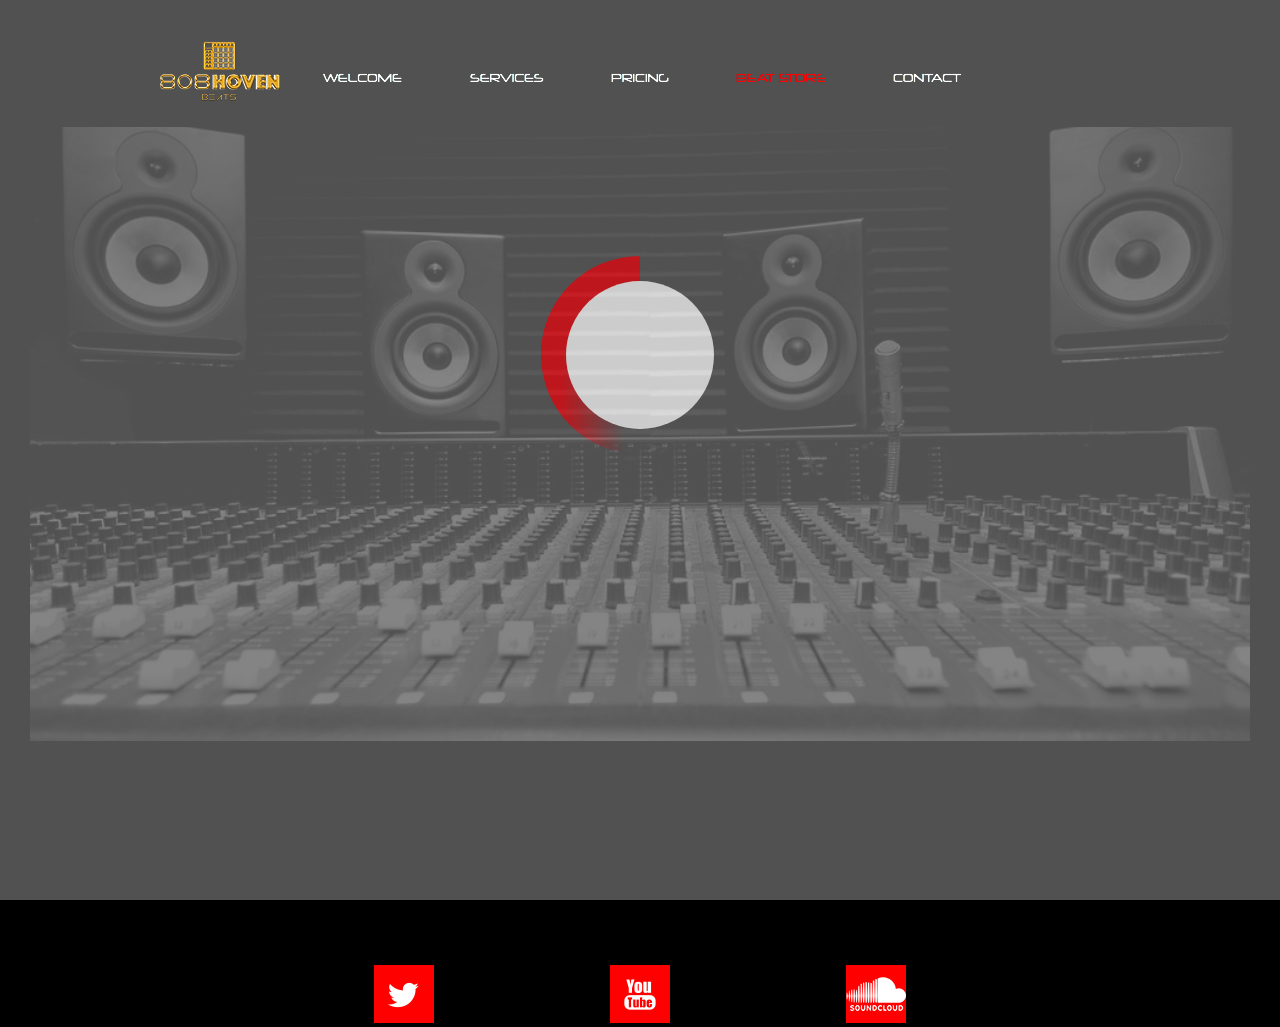
<file: beat-store.html>
<!DOCTYPE html>
<html class="nojs html" lang="en-US">
 <head>

  <script type="text/javascript">
   if(typeof Muse == "undefined") window.Muse = {}; window.Muse.assets = {"required":["museredirect.js", "jquery-1.8.3.min.js", "museutils.js", "jquery.musepolyfill.bgsize.js", "jquery.musemenu.js", "jquery.watch.js", "beat-store.css"], "outOfDate":[]};
</script>
  
  <script src="scripts/museredirect.js?71780213" type="text/javascript"></script>
  
  <script type="text/javascript">
   Muse.Redirect.redirect('desktop', '', 'phone/beat-store.html');
</script>
  
  <meta http-equiv="Content-type" content="text/html;charset=UTF-8"/>
  <link media="only screen and (max-width: 370px)" rel="alternate" href="http://808hoven.cf/phone/beat-store.html"/>
  <meta name="generator" content="2015.1.2.344"/>
  <title>Beat Store</title>
  <!-- CSS -->
  <link rel="stylesheet" type="text/css" href="css/site_global.css?4099188253"/>
  <link rel="stylesheet" type="text/css" href="css/master_a-master.css?3944597128"/>
  <link rel="stylesheet" type="text/css" href="css/beat-store.css?522808200" id="pagesheet"/>
  <!-- Other scripts -->
  <script type="text/javascript">
   document.documentElement.className = document.documentElement.className.replace(/\bnojs\b/g, 'js');
</script>
  <!-- JS includes -->
  <!--[if lt IE 9]>
  <script src="scripts/html5shiv.js?4241844378" type="text/javascript"></script>
  <![endif]-->
    <!--HTML Widget code-->
  
<link href='http://fonts.googleapis.com/css?family=ABeeZee' rel='stylesheet' type='text/css'>
<style>

.td.player{
font-family: ABeeZee
}

.td.player{
font-family: 
}

.td.player.light{
background: rgba(14,30,40, 1);
border-color: #FFFFFF;
color: #FF0000;
}

.td.player.light div,.td.player.light ul{
border-color: #FFFFFF !important;
}

.td.player.light .info a,.td.player.light .mini-song-info a{
color: #FF0000;
}

.td.player.light .follow-link{
border-color: #FFFFFF !important;
color: #FF0000;
line-height: 17px !important;
}

.td.player.light .buy-link{
border-color: #FFFFFF !important;
color: #FFFFFF;
line-height: 20px !important;
}

.td.player.light .buy-link:hover,.td.player.light .follow-link:hover{
background: rgba(0,0,0, 0.6);
color: #000000;
}

.td.player.light .controls{
color: #FF0000;
}

.td.player.light .playlist-table tbody tr.playing{
color:#FF0000
}

.td.player.light .playlist-table tr{
color:#FF0000
}

.td.player.light .playlist-table tbody tr td{
border-color:#FFFFFF
}

.td.player.light .slider>.dragger{
background:#FFFFFF
}
.td.player.light .slider>.dragger:hover{
background:#000000
}

.td.player.light .slider>.track{
background:#FFFFFF
}

.td.player.light .slider>.highlight-track{
background:#FF0000
}

.td.player.light .tdspinner>div{
background:#000000
}

.td.player.light .tdloader{
color:#000000
}

.td.player.light{
background: null;
}

.td.player.light{
border: null;
}


.td.player.solo .tdicon-play-circle-outline {
  font-size: 55px;
  color: #FFFFFF;
  text-shadow: 0px 0px 5px #4E4E4E;
}

.td.player.solo .tdicon-pause-circle-outline {
  font-size: 55px;
  color: #FFFFFF;
  text-shadow: 0px 0px 5px #4E4E4E;
}

.td.player.solo .cover{
height: 116px !important
}

@media (max-width: 1024px) {
.td.player.solo .info-solo, .td.player.solo .scrubber, .td.player .buy-link{
border:none;
}
.td.player.light .follow-link{
border: none;
line-height: 16px !important;
}
}

</style>

<style>


/* css for loader1 */

#u6253 .loader1,
.loader1:before,
.loader1:after {
  background: #ED1C24;
  -webkit-animation: load1 1s infinite ease-in-out;
  animation: load1 1s infinite ease-in-out;
  width: 1em;
  height: 4em;
}
#u6253 .loader1:before,
.loader1:after {
  position: absolute;
  top: 0;
  content: '';
}
#u6253 .loader1:before {
  left: -1.5em;
}
#u6253 .loader1 {
  text-indent: -9999em;
  margin: 8em auto;
  position: relative;
  font-size: 18px;
  -webkit-animation-delay: -0.16s;
  animation-delay: -0.16s;
}
#u6253 .loader1:after {
  left: 1.5em;
  -webkit-animation-delay: -0.32s;
  animation-delay: -0.32s;
}
@-webkit-keyframes load1 {
  0%,
  80%,
  100% {
    box-shadow: 0 0 #ED1C24;
    height: 4em;
  }
  40% {
    box-shadow: 0 -2em #ED1C24;
    height: 5em;
  }
}
@keyframes load1 {
  0%,
  80%,
  100% {
    box-shadow: 0 0 #ED1C24;
    height: 4em;
  }
  40% {
    box-shadow: 0 -2em #ED1C24;
    height: 5em;
  }
}

/* end of loader1 css */

/* css for loader 2 */


#u6253 .loader2 {
  margin: 4em auto;
  font-size: 18px;
  width: 1em;
  height: 1em;
  border-radius: 50%;
  position: relative;
  text-indent: -9999em;
  -webkit-animation: load5 1.1s infinite ease;
  animation: load5 1.1s infinite ease;
}
@-webkit-keyframes load5 {
  0%,
  100% {
    box-shadow: 0em -2.6em 0em 0em #ED1C24, 1.8em -1.8em 0 0em rgba(255,255,255, 0.2), 2.5em 0em 0 0em rgba(255,255,255, 0.2), 1.75em 1.75em 0 0em rgba(255,255,255, 0.2), 0em 2.5em 0 0em rgba(255,255,255, 0.2), -1.8em 1.8em 0 0em rgba(255,255,255, 0.2), -2.6em 0em 0 0em rgba(255,255,255, 0.5), -1.8em -1.8em 0 0em rgba(255,255,255, 0.7);
  }
  12.5% {
    box-shadow: 0em -2.6em 0em 0em rgba(255,255,255, 0.7), 1.8em -1.8em 0 0em #ED1C24, 2.5em 0em 0 0em rgba(255,255,255, 0.2), 1.75em 1.75em 0 0em rgba(255,255,255, 0.2), 0em 2.5em 0 0em rgba(255,255,255, 0.2), -1.8em 1.8em 0 0em rgba(255,255,255, 0.2), -2.6em 0em 0 0em rgba(255,255,255, 0.2), -1.8em -1.8em 0 0em rgba(255,255,255, 0.5);
  }
  25% {
    box-shadow: 0em -2.6em 0em 0em rgba(255,255,255, 0.5), 1.8em -1.8em 0 0em rgba(255,255,255, 0.7), 2.5em 0em 0 0em #ED1C24, 1.75em 1.75em 0 0em rgba(255,255,255, 0.2), 0em 2.5em 0 0em rgba(255,255,255, 0.2), -1.8em 1.8em 0 0em rgba(255,255,255, 0.2), -2.6em 0em 0 0em rgba(255,255,255, 0.2), -1.8em -1.8em 0 0em rgba(255,255,255, 0.2);
  }
  37.5% {
    box-shadow: 0em -2.6em 0em 0em rgba(255,255,255, 0.2), 1.8em -1.8em 0 0em rgba(255,255,255, 0.5), 2.5em 0em 0 0em rgba(255,255,255, 0.7), 1.75em 1.75em 0 0em rgba(255,255,255, 0.2), 0em 2.5em 0 0em rgba(255,255,255, 0.2), -1.8em 1.8em 0 0em rgba(255,255,255, 0.2), -2.6em 0em 0 0em rgba(255,255,255, 0.2), -1.8em -1.8em 0 0em rgba(255,255,255, 0.2);
  }
  50% {
    box-shadow: 0em -2.6em 0em 0em rgba(255,255,255, 0.2), 1.8em -1.8em 0 0em rgba(255,255,255, 0.2), 2.5em 0em 0 0em rgba(255,255,255, 0.5), 1.75em 1.75em 0 0em rgba(255,255,255, 0.7), 0em 2.5em 0 0em #ED1C24, -1.8em 1.8em 0 0em rgba(255,255,255, 0.2), -2.6em 0em 0 0em rgba(255,255,255, 0.2), -1.8em -1.8em 0 0em rgba(255,255,255, 0.2);
  }
  62.5% {
    box-shadow: 0em -2.6em 0em 0em rgba(255,255,255, 0.2), 1.8em -1.8em 0 0em rgba(255,255,255, 0.2), 2.5em 0em 0 0em rgba(255,255,255, 0.2), 1.75em 1.75em 0 0em rgba(255,255,255, 0.5), 0em 2.5em 0 0em rgba(255,255,255, 0.7), -1.8em 1.8em 0 0em #ED1C24, -2.6em 0em 0 0em rgba(255,255,255, 0.2), -1.8em -1.8em 0 0em rgba(255,255,255, 0.2);
  }
  75% {
    box-shadow: 0em -2.6em 0em 0em rgba(255,255,255, 0.2), 1.8em -1.8em 0 0em rgba(255,255,255, 0.2), 2.5em 0em 0 0em rgba(255,255,255, 0.2), 1.75em 1.75em 0 0em rgba(255,255,255, 0.2), 0em 2.5em 0 0em rgba(255,255,255, 0.5), -1.8em 1.8em 0 0em rgba(255,255,255, 0.7), -2.6em 0em 0 0em #ED1C24, -1.8em -1.8em 0 0em rgba(255,255,255, 0.2);
  }
  87.5% {
    box-shadow: 0em -2.6em 0em 0em rgba(255,255,255, 0.2), 1.8em -1.8em 0 0em rgba(255,255,255, 0.2), 2.5em 0em 0 0em rgba(255,255,255, 0.2), 1.75em 1.75em 0 0em rgba(255,255,255, 0.2), 0em 2.5em 0 0em rgba(255,255,255, 0.2), -1.8em 1.8em 0 0em rgba(255,255,255, 0.5), -2.6em 0em 0 0em rgba(255,255,255, 0.7), -1.8em -1.8em 0 0em #ED1C24;
  }
}
@keyframes load5 {
  0%,
  100% {
    box-shadow: 0em -2.6em 0em 0em #ED1C24, 1.8em -1.8em 0 0em rgba(255,255,255, 0.2), 2.5em 0em 0 0em rgba(255,255,255, 0.2), 1.75em 1.75em 0 0em rgba(255,255,255, 0.2), 0em 2.5em 0 0em rgba(255,255,255, 0.2), -1.8em 1.8em 0 0em rgba(255,255,255, 0.2), -2.6em 0em 0 0em rgba(255,255,255, 0.5), -1.8em -1.8em 0 0em rgba(255,255,255, 0.7);
  }
  12.5% {
    box-shadow: 0em -2.6em 0em 0em rgba(255,255,255, 0.7), 1.8em -1.8em 0 0em #ED1C24, 2.5em 0em 0 0em rgba(255,255,255, 0.2), 1.75em 1.75em 0 0em rgba(255,255,255, 0.2), 0em 2.5em 0 0em rgba(255,255,255, 0.2), -1.8em 1.8em 0 0em rgba(255,255,255, 0.2), -2.6em 0em 0 0em rgba(255,255,255, 0.2), -1.8em -1.8em 0 0em rgba(255,255,255, 0.5);
  }
  25% {
    box-shadow: 0em -2.6em 0em 0em rgba(255,255,255, 0.5), 1.8em -1.8em 0 0em rgba(255,255,255, 0.7), 2.5em 0em 0 0em #ED1C24, 1.75em 1.75em 0 0em rgba(255,255,255, 0.2), 0em 2.5em 0 0em rgba(255,255,255, 0.2), -1.8em 1.8em 0 0em rgba(255,255,255, 0.2), -2.6em 0em 0 0em rgba(255,255,255, 0.2), -1.8em -1.8em 0 0em rgba(255,255,255, 0.2);
  }
  37.5% {
    box-shadow: 0em -2.6em 0em 0em rgba(255,255,255, 0.2), 1.8em -1.8em 0 0em rgba(255,255,255, 0.5), 2.5em 0em 0 0em rgba(255,255,255, 0.7), 1.75em 1.75em 0 0em rgba(255,255,255, 0.2), 0em 2.5em 0 0em rgba(255,255,255, 0.2), -1.8em 1.8em 0 0em rgba(255,255,255, 0.2), -2.6em 0em 0 0em rgba(255,255,255, 0.2), -1.8em -1.8em 0 0em rgba(255,255,255, 0.2);
  }
  50% {
    box-shadow: 0em -2.6em 0em 0em rgba(255,255,255, 0.2), 1.8em -1.8em 0 0em rgba(255,255,255, 0.2), 2.5em 0em 0 0em rgba(255,255,255, 0.5), 1.75em 1.75em 0 0em rgba(255,255,255, 0.7), 0em 2.5em 0 0em #ED1C24, -1.8em 1.8em 0 0em rgba(255,255,255, 0.2), -2.6em 0em 0 0em rgba(255,255,255, 0.2), -1.8em -1.8em 0 0em rgba(255,255,255, 0.2);
  }
  62.5% {
    box-shadow: 0em -2.6em 0em 0em rgba(255,255,255, 0.2), 1.8em -1.8em 0 0em rgba(255,255,255, 0.2), 2.5em 0em 0 0em rgba(255,255,255, 0.2), 1.75em 1.75em 0 0em rgba(255,255,255, 0.5), 0em 2.5em 0 0em rgba(255,255,255, 0.7), -1.8em 1.8em 0 0em #ED1C24, -2.6em 0em 0 0em rgba(255,255,255, 0.2), -1.8em -1.8em 0 0em rgba(255,255,255, 0.2);
  }
  75% {
    box-shadow: 0em -2.6em 0em 0em rgba(255,255,255, 0.2), 1.8em -1.8em 0 0em rgba(255,255,255, 0.2), 2.5em 0em 0 0em rgba(255,255,255, 0.2), 1.75em 1.75em 0 0em rgba(255,255,255, 0.2), 0em 2.5em 0 0em rgba(255,255,255, 0.5), -1.8em 1.8em 0 0em rgba(255,255,255, 0.7), -2.6em 0em 0 0em #ED1C24, -1.8em -1.8em 0 0em rgba(255,255,255, 0.2);
  }
  87.5% {
    box-shadow: 0em -2.6em 0em 0em rgba(255,255,255, 0.2), 1.8em -1.8em 0 0em rgba(255,255,255, 0.2), 2.5em 0em 0 0em rgba(255,255,255, 0.2), 1.75em 1.75em 0 0em rgba(255,255,255, 0.2), 0em 2.5em 0 0em rgba(255,255,255, 0.2), -1.8em 1.8em 0 0em rgba(255,255,255, 0.5), -2.6em 0em 0 0em rgba(255,255,255, 0.7), -1.8em -1.8em 0 0em #ED1C24;
  }
}


/* end of loader2 css */

/* css for loader 3 */


#u6253 .loader3,
.loader3:before,
.loader3:after {
  border-radius: 50%;
}
#u6253 .loader3:before,
.loader3:after {
  position: absolute;
  content: '';
}
#u6253 .loader3:before {
  width: 5.2em;
  height: 10.2em;
  background: #ED1C24;
  border-radius: 10.2em 0 0 10.2em;
  top: -0.1em;
  left: -0.1em;
  -webkit-transform-origin: 5.2em 5.1em;
  transform-origin: 5.2em 5.1em;
  -webkit-animation: load2 2s infinite ease 1.5s;
  animation: load2 2s infinite ease 1.5s;
}
#u6253 .loader3 {
  font-size: 18px;
  text-indent: -99999em;
  margin: 5em auto;
  position: relative;
  width: 10em;
  height: 10em;
  box-shadow: inset 0 0 0 1em #ffffff;
}
#u6253 .loader3:after {
  width: 5.2em;
  height: 10.2em;
  background: #ED1C24;
  border-radius: 0 10.2em 10.2em 0;
  top: -0.1em;
  left: 5.1em;
  -webkit-transform-origin: 0px 5.1em;
  transform-origin: 0px 5.1em;
  -webkit-animation: load2 2s infinite ease;
  animation: load2 2s infinite ease;
}
@-webkit-keyframes load2 {
  0% {
    -webkit-transform: rotate(0deg);
    transform: rotate(0deg);
  }
  100% {
    -webkit-transform: rotate(360deg);
    transform: rotate(360deg);
  }
}
@keyframes load2 {
  0% {
    -webkit-transform: rotate(0deg);
    transform: rotate(0deg);
  }
  100% {
    -webkit-transform: rotate(360deg);
    transform: rotate(360deg);
  }
}

/*  end of loder3 css */


/* css for loader 4 */

#u6253 .loader4 {
  font-size: 18px;
  margin: 5em auto;
  text-indent: -9999em;
  width: 11em;
  height: 11em;
  border-radius: 50%;
  background: #ED1C24;
  transform-origin:center center 0;
  background: -moz-linear-gradient(left, #ED1C24 10%, rgba(255, 255, 255, 0) 42%);
  background: -webkit-linear-gradient(left, #ED1C24 10%, rgba(255, 255, 255, 0) 42%);
  background: -o-linear-gradient(left, #ED1C24 10%, rgba(255, 255, 255, 0) 42%);
  background: -ms-linear-gradient(left, #ED1C24 10%, rgba(255, 255, 255, 0) 42%);
  background: linear-gradient(to right, #ED1C24 10%, rgba(255, 255, 255, 0) 42%);
  position: relative;
  -webkit-animation: load3 1.4s infinite linear;
  animation: load3 1.4s infinite linear;
}
#u6253 .loader4:before {
  width: 50%;
  height: 50%;
  background: #ED1C24;
  border-radius: 100% 0 0 0;
  position: absolute;
  top: 0;
  left: 0;
  content: '';
}
#u6253 .loader4:after {
  background: #ffffff;
  width: 75%;
  height: 75%;
  border-radius: 50%;
  content: '';
  margin: auto;
  position: absolute;
  top: 0;
  left: 0;
  bottom: 0;
  right: 0;
}
@-webkit-keyframes load3 {
  0% {
    -webkit-transform: rotate(0deg);
    transform: rotate(0deg);
  }
  100% {
    -webkit-transform: rotate(360deg);
    transform: rotate(360deg);
  }
}
@keyframes load3 {
  0% {
    -webkit-transform: rotate(0deg);
    transform: rotate(0deg);
  }
  100% {
    -webkit-transform: rotate(360deg);
    transform: rotate(360deg);
  }
}

/*  end of loader 4  css */


/* css for loader 5 */


#u6253 .loader5 {
  font-size: 18px;
  margin: 5em auto;
  width: 1em;
  height: 1em;
  border-radius: 50%;
  position: relative;
  text-indent: -9999em;
  -webkit-animation: load4 1.3s infinite linear;
  animation: load4 1.3s infinite linear;
}
@-webkit-keyframes load4 {
  0%,
  100% {
    box-shadow: 0em -3em 0em 0.2em #ED1C24, 2em -2em 0 0em #ED1C24, 3em 0em 0 -0.5em #ED1C24, 2em 2em 0 -0.5em #ED1C24, 0em 3em 0 -0.5em #ED1C24, -2em 2em 0 -0.5em #ED1C24, -3em 0em 0 -0.5em #ED1C24, -2em -2em 0 0em #ED1C24;
  }
  12.5% {
    box-shadow: 0em -3em 0em 0em #ED1C24, 2em -2em 0 0.2em #ED1C24, 3em 0em 0 0em #ED1C24, 2em 2em 0 -0.5em #ED1C24, 0em 3em 0 -0.5em #ED1C24, -2em 2em 0 -0.5em #ED1C24, -3em 0em 0 -0.5em #ED1C24, -2em -2em 0 -0.5em #ED1C24;
  }
  25% {
    box-shadow: 0em -3em 0em -0.5em #ED1C24, 2em -2em 0 0em #ED1C24, 3em 0em 0 0.2em #ED1C24, 2em 2em 0 0em #ED1C24, 0em 3em 0 -0.5em #ED1C24, -2em 2em 0 -0.5em #ED1C24, -3em 0em 0 -0.5em #ED1C24, -2em -2em 0 -0.5em #ED1C24;
  }
  37.5% {
    box-shadow: 0em -3em 0em -0.5em #ED1C24, 2em -2em 0 -0.5em #ED1C24, 3em 0em 0 0em #ED1C24, 2em 2em 0 0.2em #ED1C24, 0em 3em 0 0em #ED1C24, -2em 2em 0 -0.5em #ED1C24, -3em 0em 0 -0.5em #ED1C24, -2em -2em 0 -0.5em #ED1C24;
  }
  50% {
    box-shadow: 0em -3em 0em -0.5em #ED1C24, 2em -2em 0 -0.5em #ED1C24, 3em 0em 0 -0.5em #ED1C24, 2em 2em 0 0em #ED1C24, 0em 3em 0 0.2em #ED1C24, -2em 2em 0 0em #ED1C24, -3em 0em 0 -0.5em #ED1C24, -2em -2em 0 -0.5em #ED1C24;
  }
  62.5% {
    box-shadow: 0em -3em 0em -0.5em #ED1C24, 2em -2em 0 -0.5em #ED1C24, 3em 0em 0 -0.5em #ED1C24, 2em 2em 0 -0.5em #ED1C24, 0em 3em 0 0em #ED1C24, -2em 2em 0 0.2em #ED1C24, -3em 0em 0 0em #ED1C24, -2em -2em 0 -0.5em #ED1C24;
  }
  75% {
    box-shadow: 0em -3em 0em -0.5em #ED1C24, 2em -2em 0 -0.5em #ED1C24, 3em 0em 0 -0.5em #ED1C24, 2em 2em 0 -0.5em #ED1C24, 0em 3em 0 -0.5em #ED1C24, -2em 2em 0 0em #ED1C24, -3em 0em 0 0.2em #ED1C24, -2em -2em 0 0em #ED1C24;
  }
  87.5% {
    box-shadow: 0em -3em 0em 0em #ED1C24, 2em -2em 0 -0.5em #ED1C24, 3em 0em 0 -0.5em #ED1C24, 2em 2em 0 -0.5em #ED1C24, 0em 3em 0 -0.5em #ED1C24, -2em 2em 0 0em #ED1C24, -3em 0em 0 0em #ED1C24, -2em -2em 0 0.2em #ED1C24;
  }
}
@keyframes load4 {
  0%,
  100% {
    box-shadow: 0em -3em 0em 0.2em #ED1C24, 2em -2em 0 0em #ED1C24, 3em 0em 0 -0.5em #ED1C24, 2em 2em 0 -0.5em #ED1C24, 0em 3em 0 -0.5em #ED1C24, -2em 2em 0 -0.5em #ED1C24, -3em 0em 0 -0.5em #ED1C24, -2em -2em 0 0em #ED1C24;
  }
  12.5% {
    box-shadow: 0em -3em 0em 0em #ED1C24, 2em -2em 0 0.2em #ED1C24, 3em 0em 0 0em #ED1C24, 2em 2em 0 -0.5em #ED1C24, 0em 3em 0 -0.5em #ED1C24, -2em 2em 0 -0.5em #ED1C24, -3em 0em 0 -0.5em #ED1C24, -2em -2em 0 -0.5em #ED1C24;
  }
  25% {
    box-shadow: 0em -3em 0em -0.5em #ED1C24, 2em -2em 0 0em #ED1C24, 3em 0em 0 0.2em #ED1C24, 2em 2em 0 0em #ED1C24, 0em 3em 0 -0.5em #ED1C24, -2em 2em 0 -0.5em #ED1C24, -3em 0em 0 -0.5em #ED1C24, -2em -2em 0 -0.5em #ED1C24;
  }
  37.5% {
    box-shadow: 0em -3em 0em -0.5em #ED1C24, 2em -2em 0 -0.5em #ED1C24, 3em 0em 0 0em #ED1C24, 2em 2em 0 0.2em #ED1C24, 0em 3em 0 0em #ED1C24, -2em 2em 0 -0.5em #ED1C24, -3em 0em 0 -0.5em #ED1C24, -2em -2em 0 -0.5em #ED1C24;
  }
  50% {
    box-shadow: 0em -3em 0em -0.5em #ED1C24, 2em -2em 0 -0.5em #ED1C24, 3em 0em 0 -0.5em #ED1C24, 2em 2em 0 0em #ED1C24, 0em 3em 0 0.2em #ED1C24, -2em 2em 0 0em #ED1C24, -3em 0em 0 -0.5em #ED1C24, -2em -2em 0 -0.5em #ED1C24;
  }
  62.5% {
    box-shadow: 0em -3em 0em -0.5em #ED1C24, 2em -2em 0 -0.5em #ED1C24, 3em 0em 0 -0.5em #ED1C24, 2em 2em 0 -0.5em #ED1C24, 0em 3em 0 0em #ED1C24, -2em 2em 0 0.2em #ED1C24, -3em 0em 0 0em #ED1C24, -2em -2em 0 -0.5em #ED1C24;
  }
  75% {
    box-shadow: 0em -3em 0em -0.5em #ED1C24, 2em -2em 0 -0.5em #ED1C24, 3em 0em 0 -0.5em #ED1C24, 2em 2em 0 -0.5em #ED1C24, 0em 3em 0 -0.5em #ED1C24, -2em 2em 0 0em #ED1C24, -3em 0em 0 0.2em #ED1C24, -2em -2em 0 0em #ED1C24;
  }
  87.5% {
    box-shadow: 0em -3em 0em 0em #ED1C24, 2em -2em 0 -0.5em #ED1C24, 3em 0em 0 -0.5em #ED1C24, 2em 2em 0 -0.5em #ED1C24, 0em 3em 0 -0.5em #ED1C24, -2em 2em 0 0em #ED1C24, -3em 0em 0 0em #ED1C24, -2em -2em 0 0.2em #ED1C24;
  }
}

/* end of loader 5 css */


/* css for loader 6 */

#u6253 .loader6 {
  font-size: 18px;
  text-indent: -9999em;
  overflow: hidden;
  width: 1em;
  height: 1em;
  border-radius: 50%;
  margin: 0.8em auto;
  position: relative;
  -webkit-animation: load6 1.7s infinite ease;
  animation: load6 1.7s infinite ease;
  transform-origin:center center 0;
}
@-webkit-keyframes load6 {
  0% {
    -webkit-transform: rotate(0deg);
    transform: rotate(0deg);
    box-shadow: -0.11em -0.83em 0 -0.4em #ED1C24, -0.11em -0.83em 0 -0.42em #ED1C24, -0.11em -0.83em 0 -0.44em #ED1C24, -0.11em -0.83em 0 -0.46em #ED1C24, -0.11em -0.83em 0 -0.477em #ED1C24;
  }
  5%,
  95% {
    box-shadow: -0.11em -0.83em 0 -0.4em #ED1C24, -0.11em -0.83em 0 -0.42em #ED1C24, -0.11em -0.83em 0 -0.44em #ED1C24, -0.11em -0.83em 0 -0.46em #ED1C24, -0.11em -0.83em 0 -0.477em #ED1C24;
  }
  30% {
    box-shadow: -0.11em -0.83em 0 -0.4em #ED1C24, -0.51em -0.66em 0 -0.42em #ED1C24, -0.75em -0.36em 0 -0.44em #ED1C24, -0.83em -0.03em 0 -0.46em #ED1C24, -0.81em 0.21em 0 -0.477em #ED1C24;
  }
  55% {
    box-shadow: -0.11em -0.83em 0 -0.4em #ED1C24, -0.29em -0.78em 0 -0.42em #ED1C24, -0.43em -0.72em 0 -0.44em #ED1C24, -0.52em -0.65em 0 -0.46em #ED1C24, -0.57em -0.61em 0 -0.477em #ED1C24;
  }
  100% {
    -webkit-transform: rotate(360deg);
    transform: rotate(360deg);
    box-shadow: -0.11em -0.83em 0 -0.4em #ED1C24, -0.11em -0.83em 0 -0.42em #ED1C24, -0.11em -0.83em 0 -0.44em #ED1C24, -0.11em -0.83em 0 -0.46em #ED1C24, -0.11em -0.83em 0 -0.477em #ED1C24;
  }
}
@keyframes load6 {
  0% {
    -webkit-transform: rotate(0deg);
    transform: rotate(0deg);
    box-shadow: -0.11em -0.83em 0 -0.4em #ED1C24, -0.11em -0.83em 0 -0.42em #ED1C24, -0.11em -0.83em 0 -0.44em #ED1C24, -0.11em -0.83em 0 -0.46em #ED1C24, -0.11em -0.83em 0 -0.477em #ED1C24;
  }
  5%,
  95% {
    box-shadow: -0.11em -0.83em 0 -0.4em #ED1C24, -0.11em -0.83em 0 -0.42em #ED1C24, -0.11em -0.83em 0 -0.44em #ED1C24, -0.11em -0.83em 0 -0.46em #ED1C24, -0.11em -0.83em 0 -0.477em #ED1C24;
  }
  30% {
    box-shadow: -0.11em -0.83em 0 -0.4em #ED1C24, -0.51em -0.66em 0 -0.42em #ED1C24, -0.75em -0.36em 0 -0.44em #ED1C24, -0.83em -0.03em 0 -0.46em #ED1C24, -0.81em 0.21em 0 -0.477em #ED1C24;
  }
  55% {
    box-shadow: -0.11em -0.83em 0 -0.4em #ED1C24, -0.29em -0.78em 0 -0.42em #ED1C24, -0.43em -0.72em 0 -0.44em #ED1C24, -0.52em -0.65em 0 -0.46em #ED1C24, -0.57em -0.61em 0 -0.477em #ED1C24;
  }
  100% {
    -webkit-transform: rotate(360deg);
    transform: rotate(360deg);
    box-shadow: -0.11em -0.83em 0 -0.4em #ED1C24, -0.11em -0.83em 0 -0.42em #ED1C24, -0.11em -0.83em 0 -0.44em #ED1C24, -0.11em -0.83em 0 -0.46em #ED1C24, -0.11em -0.83em 0 -0.477em #ED1C24;
  }
}


/* end of loader6 css */


/* css for loader 7 */

#u6253 .loader7:before,
.loader7:after,
.loader7 {
  border-radius: 50%;
  width: 2.5em;
  height: 2.5em;
  -webkit-animation-fill-mode: both;
  animation-fill-mode: both;
  -webkit-animation: load7 1.8s infinite ease-in-out;
  animation: load7 1.8s infinite ease-in-out;
}
#u6253 .loader7 {
  margin: 8em auto;
  font-size: 18px;
  position: relative;
  text-indent: -9999em;
  -webkit-animation-delay: 0.16s;
  animation-delay: 0.16s;
}
#u6253 .loader7:before {
  left: -3.5em;
}
#u6253 .loader7:after {
  left: 3.5em;
  -webkit-animation-delay: 0.32s;
  animation-delay: 0.32s;
}
#u6253 .loader7:before,
.loader7:after {
  content: '';
  position: absolute;
  top: 0;
}
@-webkit-keyframes load7 {
  0%,
  80%,
  100% {
    box-shadow: 0 2.5em 0 -1.3em #ED1C24;
  }
  40% {
    box-shadow: 0 2.5em 0 0 #ED1C24;
  }
}
@keyframes load7 {
  0%,
  80%,
  100% {
    box-shadow: 0 2.5em 0 -1.3em #ED1C24;
  }
  40% {
    box-shadow: 0 2.5em 0 0 #ED1C24;
  }
}


/* end of loader 7 css */


/* css for loader 8 */

#u6253 .loader8 {
  margin: 6em auto;
  font-size: 18px;
  position: relative;
  text-indent: -9999em;
  border-top: 1.1em solid rgba(255, 255, 255, 0.2);
  border-right: 1.1em solid rgba(255, 255, 255, 0.2);
  border-bottom: 1.1em solid rgba(255, 255, 255, 0.2);
  border-left: 1.1em solid #ED1C24;
  -webkit-animation: load8 1.1s infinite linear;
  animation: load8 1.1s infinite linear;
  transform-origin:center center 0;
  
}
#u6253 .loader8,
.loader8:after {
  border-radius: 50%;
  width: 10em;
  height: 10em;
}
@-webkit-keyframes load8 {
  0% {
    -webkit-transform: rotate(0deg);
    transform: rotate(0deg);
  }
  100% {
    -webkit-transform: rotate(360deg);
    transform: rotate(360deg);
  }
}
@keyframes load8 {
  0% {
    -webkit-transform: rotate(0deg);
    transform: rotate(0deg);
  }
  100% {
    -webkit-transform: rotate(360deg);
    transform: rotate(360deg);
  }
}

/*  end of loader 8 css */


#u6253 .preloader {
    position:fixed;
    top:0;
    left:0;
    right:0;
    bottom:0;
    background-color:#666666; /* change if the mask should have another color then white */
    opacity:0.8;
    //z-index:99; /* makes sure it stays on top */

}

#u6253 .status{ margin:20% auto; }




@media screen and (max-width: 980px) {

#u6253 .status{ margin:50% auto; }

}

@media screen and (max-width: 860px) {

#u6253 .status{ margin:50% auto; }

}

@media screen and (max-width: 740px) {

#u6253 .status{ margin:50% auto; }

}

@media screen and (max-width: 640px) {

#u6253 .status{ margin:50% auto; }

  
}

@media screen and (max-width: 480px) {

#u6253 .status{ margin:50% auto; }

}

@media screen and (max-width: 360px) {

#u6253 .status{ margin:80% auto; }

}


</style>

 </head>
 <body>

  <div class="clearfix" id="page"><!-- group -->
   <div class="clearfix grpelem" id="pu6084"><!-- group -->
    <div class="grpelem" id="u6084"><!-- custom html -->
     

</div>
    <div class="museBGSize clearfix grpelem" id="u6506"><!-- group -->
     <div class="grpelem" id="u6114"><!-- custom html -->
      <iframe src="//www.beatstars.com/player/?storeId=4682" scrolling="no" width="100%" height="500" style="max-width:1024px;" frameborder="0" marginheight="0" marginwidth="0"> -- none -- </iframe>
</div>
     <div class="grpelem" id="u6253"><!-- custom html -->
      

<div class="preloader"> 
<div class="loader4 status">Loading...</div>
</div>
  

</div>
    </div>
    <nav class="MenuBar clearfix grpelem" id="menuu5635"><!-- horizontal box -->
     <div class="MenuItemContainer clearfix grpelem" id="u5664"><!-- vertical box -->
      <a class="nonblock nontext MenuItem MenuItemWithSubMenu clearfix colelem" id="u5665" href="index.html"><!-- horizontal box --><img class="MenuItemLabel NoWrap grpelem" id="u5668" alt="WELCOME" src="images/blank.gif"/><!-- state-based BG images --></a>
     </div>
     <div class="MenuItemContainer clearfix grpelem" id="u5643"><!-- vertical box -->
      <a class="nonblock nontext MenuItem MenuItemWithSubMenu clearfix colelem" id="u5646" href="services.html"><!-- horizontal box --><img class="MenuItemLabel NoWrap grpelem" id="u5648" alt="SERVICES" src="images/blank.gif"/><!-- state-based BG images --></a>
     </div>
     <div class="MenuItemContainer clearfix grpelem" id="u5650"><!-- vertical box -->
      <a class="nonblock nontext MenuItem MenuItemWithSubMenu clearfix colelem" id="u5651" href="pricing.html"><!-- horizontal box --><img class="MenuItemLabel NoWrap grpelem" id="u5652" alt="PRICING" src="images/blank.gif"/><!-- state-based BG images --></a>
     </div>
     <div class="MenuItemContainer clearfix grpelem" id="u5636"><!-- vertical box -->
      <a class="nonblock nontext MenuItem MenuItemWithSubMenu MuseMenuActive clearfix colelem" id="u5639" href="beat-store.html"><!-- horizontal box --><img class="MenuItemLabel NoWrap grpelem" id="u5642" alt="BEAT STORE" src="images/blank.gif"/><!-- state-based BG images --></a>
     </div>
     <div class="MenuItemContainer clearfix grpelem" id="u5657"><!-- vertical box -->
      <a class="nonblock nontext MenuItem MenuItemWithSubMenu clearfix colelem" id="u5660" href="contact.html"><!-- horizontal box --><img class="MenuItemLabel NoWrap grpelem" id="u5661" alt="CONTACT" src="images/blank.gif"/><!-- state-based BG images --></a>
     </div>
    </nav>
    <a class="nonblock nontext museBGSize grpelem" id="u6424" href="index.html"><!-- simple frame --></a>
   </div>
   <div class="verticalspacer"></div>
   <a class="nonblock nontext grpelem" id="u6056" href="http://www.twitter.com/808hoven"><!-- simple frame --></a>
   <a class="nonblock nontext grpelem" id="u6065" href="https://www.youtube.com/channel/UCzJ5alOYDef30cdqy4eeY-A"><!-- simple frame --></a>
   <a class="nonblock nontext museBGSize grpelem" id="u6071" href="http://soundcloud.com/808hoven"><!-- simple frame --></a>
  </div>
  <div class="preload_images">
   <img class="preload" src="images/u5668-r.png" alt=""/>
   <img class="preload" src="images/u5668-a.png" alt=""/>
   <img class="preload" src="images/u5648-r.png" alt=""/>
   <img class="preload" src="images/u5648-a.png" alt=""/>
   <img class="preload" src="images/u5652-r.png" alt=""/>
   <img class="preload" src="images/u5652-a.png" alt=""/>
   <img class="preload" src="images/u5642-r.png" alt=""/>
   <img class="preload" src="images/u5642-a.png" alt=""/>
   <img class="preload" src="images/u5661-r.png" alt=""/>
   <img class="preload" src="images/u5661-a.png" alt=""/>
   <img class="preload" src="images/twitter.png" alt=""/>
   <img class="preload" src="images/youtube.png" alt=""/>
   <img class="preload" src="images/soundcloud-logo-psd47614.png" alt=""/>
  </div>
  <!-- JS includes -->
  <script type="text/javascript">
   if (document.location.protocol != 'https:') document.write('\x3Cscript src="http://musecdn2.businesscatalyst.com/scripts/4.0/jquery-1.8.3.min.js" type="text/javascript">\x3C/script>');
</script>
  <script type="text/javascript">
   window.jQuery || document.write('\x3Cscript src="scripts/jquery-1.8.3.min.js" type="text/javascript">\x3C/script>');
</script>
  <script src="scripts/museutils.js?3790713428" type="text/javascript"></script>
  <script src="scripts/whatinput.js?84559013" type="text/javascript"></script>
  <script src="scripts/jquery.musepolyfill.bgsize.js?3918880840" type="text/javascript"></script>
  <script src="scripts/jquery.musemenu.js?238543590" type="text/javascript"></script>
  <script src="scripts/jquery.watch.js?4244854265" type="text/javascript"></script>
  <!-- Other scripts -->
  <script type="text/javascript">
   $(document).ready(function() { try {
(function(){var a={},b=function(a){if(a.match(/^rgb/))return a=a.replace(/\s+/g,"").match(/([\d\,]+)/gi)[0].split(","),(parseInt(a[0])<<16)+(parseInt(a[1])<<8)+parseInt(a[2]);if(a.match(/^\#/))return parseInt(a.substr(1),16);return 0};(function(){$('link[type="text/css"]').each(function(){var b=($(this).attr("href")||"").match(/\/?css\/([\w\-]+\.css)\?(\d+)/);b&&b[1]&&b[2]&&(a[b[1]]=b[2])})})();(function(){$("body").append('<div class="version" style="display:none; width:1px; height:1px;"></div>');
for(var c=$(".version"),d=0;d<Muse.assets.required.length;){var f=Muse.assets.required[d],g=f.match(/([\w\-\.]+)\.(\w+)$/),k=g&&g[1]?g[1]:null,g=g&&g[2]?g[2]:null;switch(g.toLowerCase()){case "css":k=k.replace(/\W/gi,"_").replace(/^([^a-z])/gi,"_$1");c.addClass(k);var g=b(c.css("color")),h=b(c.css("background-color"));g!=0||h!=0?(Muse.assets.required.splice(d,1),"undefined"!=typeof a[f]&&(g!=a[f]>>>24||h!=(a[f]&16777215))&&Muse.assets.outOfDate.push(f)):d++;c.removeClass(k);break;case "js":k.match(/^jquery-[\d\.]+/gi)&&
typeof $!="undefined"?Muse.assets.required.splice(d,1):d++;break;default:throw Error("Unsupported file type: "+g);}}c.remove();if(Muse.assets.outOfDate.length||Muse.assets.required.length)c="Some files on the server may be missing or incorrect. Clear browser cache and try again. If the problem persists please contact website author.",(d=location&&location.search&&location.search.match&&location.search.match(/muse_debug/gi))&&Muse.assets.outOfDate.length&&(c+="\nOut of date: "+Muse.assets.outOfDate.join(",")),d&&Muse.assets.required.length&&(c+="\nMissing: "+Muse.assets.required.join(",")),alert(c)})()})();/* body */
Muse.Utils.transformMarkupToFixBrowserProblemsPreInit();/* body */
Muse.Utils.prepHyperlinks(true);/* body */
Muse.Utils.fullPage('#page');/* 100% height page */
Muse.Utils.initWidget('.MenuBar', ['#bp_infinity'], function(elem) { return $(elem).museMenu(); });/* unifiedNavBar */
Muse.Utils.showWidgetsWhenReady();/* body */
Muse.Utils.transformMarkupToFixBrowserProblems();/* body */
} catch(e) { if (e && 'function' == typeof e.notify) e.notify(); else Muse.Assert.fail('Error calling selector function:' + e); }});
</script>
  
  <!--HTML Widget code-->
  
<script>
    (function() {
        var script = document.createElement("script");

        script.type = "text/javascript";
        script.async = true;
        script.src = "//sd.toneden.io/production/toneden.loader.js"

        var entry = document.getElementsByTagName("script")[0];
        entry.parentNode.insertBefore(script, entry);
    }());

    ToneDenReady = window.ToneDenReady || [];
    ToneDenReady.push(function() {
        // This is where all the action happens:
        ToneDen.player.create({
            dom: ".soundcloud",
            skin: "light",
            tracksPerArtist: 32,
            urls: [
                "https://soundcloud.com/808hoven"
            ]
        });
    });
</script>

		
		<script type="text/javascript">
    
        $(window).load(function() { // makes sure the whole site is loaded
            $('.status').delay(3*1000).fadeOut(1*100); // will first fade out the loading animation
            $('.preloader').delay((3*1000)+1000).fadeOut(1*100); // will fade out the white DIV that covers the website.
            
        })
    
    </script>
		
		
   </body>
</html>
</file>
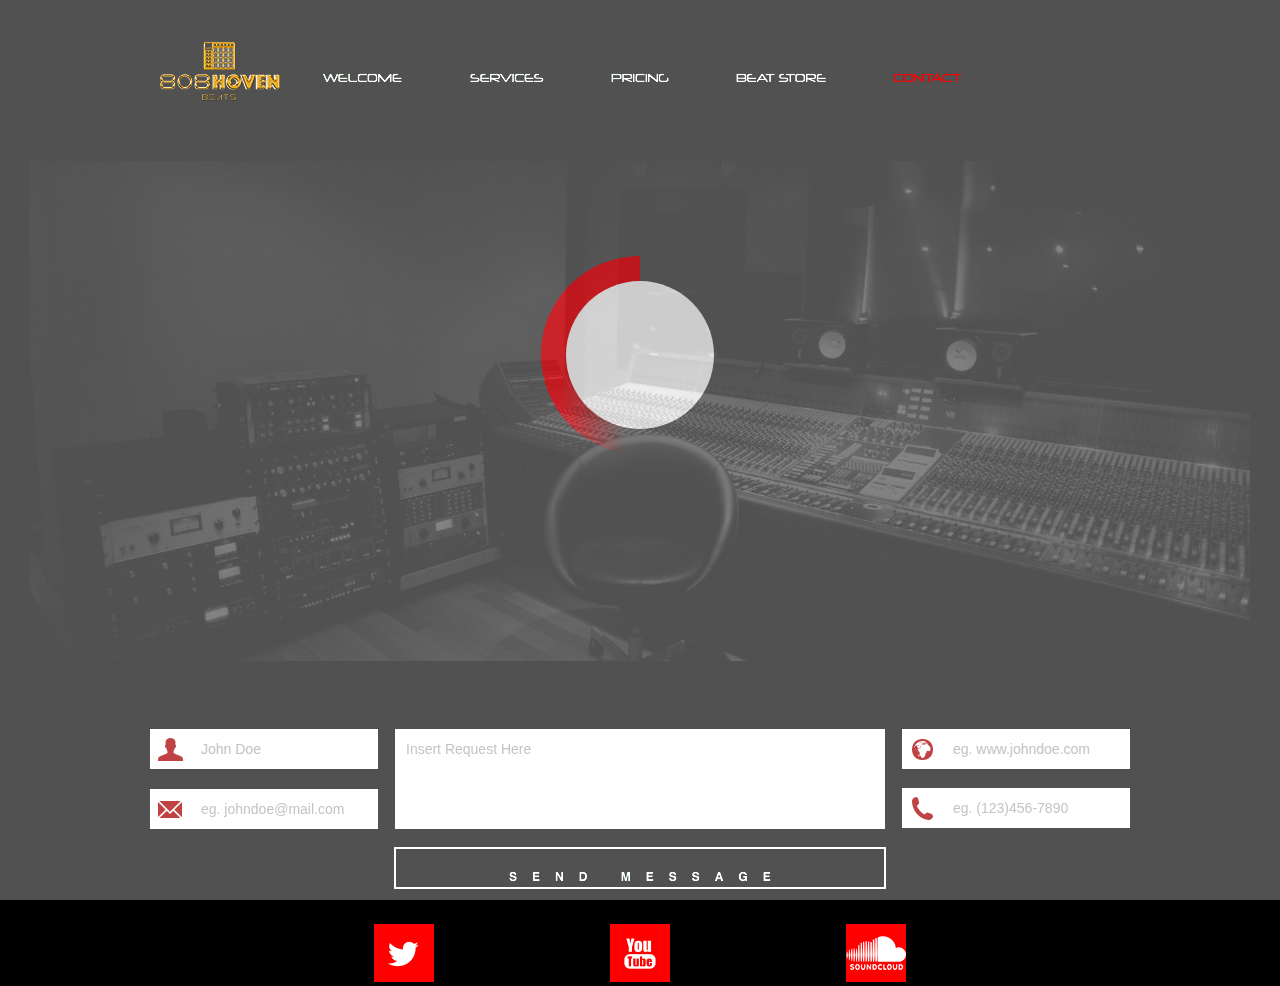
<file: contact.html>
<!DOCTYPE html>
<html class="nojs html" lang="en-US">
 <head>

  <script type="text/javascript">
   if(typeof Muse == "undefined") window.Muse = {}; window.Muse.assets = {"required":["jquery-1.8.3.min.js", "museutils.js", "jquery.musemenu.js", "webpro.js", "jquery.musepolyfill.bgsize.js", "jquery.watch.js", "museredirect.js", "contact.css"], "outOfDate":[]};
</script>
  
  <script src="scripts/museredirect.js?71780213" type="text/javascript"></script>
  
  <script type="text/javascript">
   Muse.Redirect.redirect('desktop', '', 'phone/contact.html');
</script>
  
  <meta http-equiv="Content-type" content="text/html;charset=UTF-8"/>
  <link media="only screen and (max-width: 370px)" rel="alternate" href="http://808hoven.cf/phone/contact.html"/>
  <meta name="generator" content="2015.1.2.344"/>
  <title>Contact</title>
  <!-- CSS -->
  <link rel="stylesheet" type="text/css" href="css/site_global.css?4099188253"/>
  <link rel="stylesheet" type="text/css" href="css/master_a-master.css?4274770116"/>
  <link rel="stylesheet" type="text/css" href="css/contact.css?478204694" id="pagesheet"/>
  <!-- Other scripts -->
  <script type="text/javascript">
   document.documentElement.className = document.documentElement.className.replace(/\bnojs\b/g, 'js');
</script>
  <!-- JS includes -->
  <!--[if lt IE 9]>
  <script src="scripts/html5shiv.js?4241844378" type="text/javascript"></script>
  <![endif]-->
    <!--HTML Widget code-->
  
<style>


/* css for loader1 */

#u6253 .loader1,
.loader1:before,
.loader1:after {
  background: #ED1C24;
  -webkit-animation: load1 1s infinite ease-in-out;
  animation: load1 1s infinite ease-in-out;
  width: 1em;
  height: 4em;
}
#u6253 .loader1:before,
.loader1:after {
  position: absolute;
  top: 0;
  content: '';
}
#u6253 .loader1:before {
  left: -1.5em;
}
#u6253 .loader1 {
  text-indent: -9999em;
  margin: 8em auto;
  position: relative;
  font-size: 18px;
  -webkit-animation-delay: -0.16s;
  animation-delay: -0.16s;
}
#u6253 .loader1:after {
  left: 1.5em;
  -webkit-animation-delay: -0.32s;
  animation-delay: -0.32s;
}
@-webkit-keyframes load1 {
  0%,
  80%,
  100% {
    box-shadow: 0 0 #ED1C24;
    height: 4em;
  }
  40% {
    box-shadow: 0 -2em #ED1C24;
    height: 5em;
  }
}
@keyframes load1 {
  0%,
  80%,
  100% {
    box-shadow: 0 0 #ED1C24;
    height: 4em;
  }
  40% {
    box-shadow: 0 -2em #ED1C24;
    height: 5em;
  }
}

/* end of loader1 css */

/* css for loader 2 */


#u6253 .loader2 {
  margin: 4em auto;
  font-size: 18px;
  width: 1em;
  height: 1em;
  border-radius: 50%;
  position: relative;
  text-indent: -9999em;
  -webkit-animation: load5 1.1s infinite ease;
  animation: load5 1.1s infinite ease;
}
@-webkit-keyframes load5 {
  0%,
  100% {
    box-shadow: 0em -2.6em 0em 0em #ED1C24, 1.8em -1.8em 0 0em rgba(255,255,255, 0.2), 2.5em 0em 0 0em rgba(255,255,255, 0.2), 1.75em 1.75em 0 0em rgba(255,255,255, 0.2), 0em 2.5em 0 0em rgba(255,255,255, 0.2), -1.8em 1.8em 0 0em rgba(255,255,255, 0.2), -2.6em 0em 0 0em rgba(255,255,255, 0.5), -1.8em -1.8em 0 0em rgba(255,255,255, 0.7);
  }
  12.5% {
    box-shadow: 0em -2.6em 0em 0em rgba(255,255,255, 0.7), 1.8em -1.8em 0 0em #ED1C24, 2.5em 0em 0 0em rgba(255,255,255, 0.2), 1.75em 1.75em 0 0em rgba(255,255,255, 0.2), 0em 2.5em 0 0em rgba(255,255,255, 0.2), -1.8em 1.8em 0 0em rgba(255,255,255, 0.2), -2.6em 0em 0 0em rgba(255,255,255, 0.2), -1.8em -1.8em 0 0em rgba(255,255,255, 0.5);
  }
  25% {
    box-shadow: 0em -2.6em 0em 0em rgba(255,255,255, 0.5), 1.8em -1.8em 0 0em rgba(255,255,255, 0.7), 2.5em 0em 0 0em #ED1C24, 1.75em 1.75em 0 0em rgba(255,255,255, 0.2), 0em 2.5em 0 0em rgba(255,255,255, 0.2), -1.8em 1.8em 0 0em rgba(255,255,255, 0.2), -2.6em 0em 0 0em rgba(255,255,255, 0.2), -1.8em -1.8em 0 0em rgba(255,255,255, 0.2);
  }
  37.5% {
    box-shadow: 0em -2.6em 0em 0em rgba(255,255,255, 0.2), 1.8em -1.8em 0 0em rgba(255,255,255, 0.5), 2.5em 0em 0 0em rgba(255,255,255, 0.7), 1.75em 1.75em 0 0em rgba(255,255,255, 0.2), 0em 2.5em 0 0em rgba(255,255,255, 0.2), -1.8em 1.8em 0 0em rgba(255,255,255, 0.2), -2.6em 0em 0 0em rgba(255,255,255, 0.2), -1.8em -1.8em 0 0em rgba(255,255,255, 0.2);
  }
  50% {
    box-shadow: 0em -2.6em 0em 0em rgba(255,255,255, 0.2), 1.8em -1.8em 0 0em rgba(255,255,255, 0.2), 2.5em 0em 0 0em rgba(255,255,255, 0.5), 1.75em 1.75em 0 0em rgba(255,255,255, 0.7), 0em 2.5em 0 0em #ED1C24, -1.8em 1.8em 0 0em rgba(255,255,255, 0.2), -2.6em 0em 0 0em rgba(255,255,255, 0.2), -1.8em -1.8em 0 0em rgba(255,255,255, 0.2);
  }
  62.5% {
    box-shadow: 0em -2.6em 0em 0em rgba(255,255,255, 0.2), 1.8em -1.8em 0 0em rgba(255,255,255, 0.2), 2.5em 0em 0 0em rgba(255,255,255, 0.2), 1.75em 1.75em 0 0em rgba(255,255,255, 0.5), 0em 2.5em 0 0em rgba(255,255,255, 0.7), -1.8em 1.8em 0 0em #ED1C24, -2.6em 0em 0 0em rgba(255,255,255, 0.2), -1.8em -1.8em 0 0em rgba(255,255,255, 0.2);
  }
  75% {
    box-shadow: 0em -2.6em 0em 0em rgba(255,255,255, 0.2), 1.8em -1.8em 0 0em rgba(255,255,255, 0.2), 2.5em 0em 0 0em rgba(255,255,255, 0.2), 1.75em 1.75em 0 0em rgba(255,255,255, 0.2), 0em 2.5em 0 0em rgba(255,255,255, 0.5), -1.8em 1.8em 0 0em rgba(255,255,255, 0.7), -2.6em 0em 0 0em #ED1C24, -1.8em -1.8em 0 0em rgba(255,255,255, 0.2);
  }
  87.5% {
    box-shadow: 0em -2.6em 0em 0em rgba(255,255,255, 0.2), 1.8em -1.8em 0 0em rgba(255,255,255, 0.2), 2.5em 0em 0 0em rgba(255,255,255, 0.2), 1.75em 1.75em 0 0em rgba(255,255,255, 0.2), 0em 2.5em 0 0em rgba(255,255,255, 0.2), -1.8em 1.8em 0 0em rgba(255,255,255, 0.5), -2.6em 0em 0 0em rgba(255,255,255, 0.7), -1.8em -1.8em 0 0em #ED1C24;
  }
}
@keyframes load5 {
  0%,
  100% {
    box-shadow: 0em -2.6em 0em 0em #ED1C24, 1.8em -1.8em 0 0em rgba(255,255,255, 0.2), 2.5em 0em 0 0em rgba(255,255,255, 0.2), 1.75em 1.75em 0 0em rgba(255,255,255, 0.2), 0em 2.5em 0 0em rgba(255,255,255, 0.2), -1.8em 1.8em 0 0em rgba(255,255,255, 0.2), -2.6em 0em 0 0em rgba(255,255,255, 0.5), -1.8em -1.8em 0 0em rgba(255,255,255, 0.7);
  }
  12.5% {
    box-shadow: 0em -2.6em 0em 0em rgba(255,255,255, 0.7), 1.8em -1.8em 0 0em #ED1C24, 2.5em 0em 0 0em rgba(255,255,255, 0.2), 1.75em 1.75em 0 0em rgba(255,255,255, 0.2), 0em 2.5em 0 0em rgba(255,255,255, 0.2), -1.8em 1.8em 0 0em rgba(255,255,255, 0.2), -2.6em 0em 0 0em rgba(255,255,255, 0.2), -1.8em -1.8em 0 0em rgba(255,255,255, 0.5);
  }
  25% {
    box-shadow: 0em -2.6em 0em 0em rgba(255,255,255, 0.5), 1.8em -1.8em 0 0em rgba(255,255,255, 0.7), 2.5em 0em 0 0em #ED1C24, 1.75em 1.75em 0 0em rgba(255,255,255, 0.2), 0em 2.5em 0 0em rgba(255,255,255, 0.2), -1.8em 1.8em 0 0em rgba(255,255,255, 0.2), -2.6em 0em 0 0em rgba(255,255,255, 0.2), -1.8em -1.8em 0 0em rgba(255,255,255, 0.2);
  }
  37.5% {
    box-shadow: 0em -2.6em 0em 0em rgba(255,255,255, 0.2), 1.8em -1.8em 0 0em rgba(255,255,255, 0.5), 2.5em 0em 0 0em rgba(255,255,255, 0.7), 1.75em 1.75em 0 0em rgba(255,255,255, 0.2), 0em 2.5em 0 0em rgba(255,255,255, 0.2), -1.8em 1.8em 0 0em rgba(255,255,255, 0.2), -2.6em 0em 0 0em rgba(255,255,255, 0.2), -1.8em -1.8em 0 0em rgba(255,255,255, 0.2);
  }
  50% {
    box-shadow: 0em -2.6em 0em 0em rgba(255,255,255, 0.2), 1.8em -1.8em 0 0em rgba(255,255,255, 0.2), 2.5em 0em 0 0em rgba(255,255,255, 0.5), 1.75em 1.75em 0 0em rgba(255,255,255, 0.7), 0em 2.5em 0 0em #ED1C24, -1.8em 1.8em 0 0em rgba(255,255,255, 0.2), -2.6em 0em 0 0em rgba(255,255,255, 0.2), -1.8em -1.8em 0 0em rgba(255,255,255, 0.2);
  }
  62.5% {
    box-shadow: 0em -2.6em 0em 0em rgba(255,255,255, 0.2), 1.8em -1.8em 0 0em rgba(255,255,255, 0.2), 2.5em 0em 0 0em rgba(255,255,255, 0.2), 1.75em 1.75em 0 0em rgba(255,255,255, 0.5), 0em 2.5em 0 0em rgba(255,255,255, 0.7), -1.8em 1.8em 0 0em #ED1C24, -2.6em 0em 0 0em rgba(255,255,255, 0.2), -1.8em -1.8em 0 0em rgba(255,255,255, 0.2);
  }
  75% {
    box-shadow: 0em -2.6em 0em 0em rgba(255,255,255, 0.2), 1.8em -1.8em 0 0em rgba(255,255,255, 0.2), 2.5em 0em 0 0em rgba(255,255,255, 0.2), 1.75em 1.75em 0 0em rgba(255,255,255, 0.2), 0em 2.5em 0 0em rgba(255,255,255, 0.5), -1.8em 1.8em 0 0em rgba(255,255,255, 0.7), -2.6em 0em 0 0em #ED1C24, -1.8em -1.8em 0 0em rgba(255,255,255, 0.2);
  }
  87.5% {
    box-shadow: 0em -2.6em 0em 0em rgba(255,255,255, 0.2), 1.8em -1.8em 0 0em rgba(255,255,255, 0.2), 2.5em 0em 0 0em rgba(255,255,255, 0.2), 1.75em 1.75em 0 0em rgba(255,255,255, 0.2), 0em 2.5em 0 0em rgba(255,255,255, 0.2), -1.8em 1.8em 0 0em rgba(255,255,255, 0.5), -2.6em 0em 0 0em rgba(255,255,255, 0.7), -1.8em -1.8em 0 0em #ED1C24;
  }
}


/* end of loader2 css */

/* css for loader 3 */


#u6253 .loader3,
.loader3:before,
.loader3:after {
  border-radius: 50%;
}
#u6253 .loader3:before,
.loader3:after {
  position: absolute;
  content: '';
}
#u6253 .loader3:before {
  width: 5.2em;
  height: 10.2em;
  background: #ED1C24;
  border-radius: 10.2em 0 0 10.2em;
  top: -0.1em;
  left: -0.1em;
  -webkit-transform-origin: 5.2em 5.1em;
  transform-origin: 5.2em 5.1em;
  -webkit-animation: load2 2s infinite ease 1.5s;
  animation: load2 2s infinite ease 1.5s;
}
#u6253 .loader3 {
  font-size: 18px;
  text-indent: -99999em;
  margin: 5em auto;
  position: relative;
  width: 10em;
  height: 10em;
  box-shadow: inset 0 0 0 1em #ffffff;
}
#u6253 .loader3:after {
  width: 5.2em;
  height: 10.2em;
  background: #ED1C24;
  border-radius: 0 10.2em 10.2em 0;
  top: -0.1em;
  left: 5.1em;
  -webkit-transform-origin: 0px 5.1em;
  transform-origin: 0px 5.1em;
  -webkit-animation: load2 2s infinite ease;
  animation: load2 2s infinite ease;
}
@-webkit-keyframes load2 {
  0% {
    -webkit-transform: rotate(0deg);
    transform: rotate(0deg);
  }
  100% {
    -webkit-transform: rotate(360deg);
    transform: rotate(360deg);
  }
}
@keyframes load2 {
  0% {
    -webkit-transform: rotate(0deg);
    transform: rotate(0deg);
  }
  100% {
    -webkit-transform: rotate(360deg);
    transform: rotate(360deg);
  }
}

/*  end of loder3 css */


/* css for loader 4 */

#u6253 .loader4 {
  font-size: 18px;
  margin: 5em auto;
  text-indent: -9999em;
  width: 11em;
  height: 11em;
  border-radius: 50%;
  background: #ED1C24;
  transform-origin:center center 0;
  background: -moz-linear-gradient(left, #ED1C24 10%, rgba(255, 255, 255, 0) 42%);
  background: -webkit-linear-gradient(left, #ED1C24 10%, rgba(255, 255, 255, 0) 42%);
  background: -o-linear-gradient(left, #ED1C24 10%, rgba(255, 255, 255, 0) 42%);
  background: -ms-linear-gradient(left, #ED1C24 10%, rgba(255, 255, 255, 0) 42%);
  background: linear-gradient(to right, #ED1C24 10%, rgba(255, 255, 255, 0) 42%);
  position: relative;
  -webkit-animation: load3 1.4s infinite linear;
  animation: load3 1.4s infinite linear;
}
#u6253 .loader4:before {
  width: 50%;
  height: 50%;
  background: #ED1C24;
  border-radius: 100% 0 0 0;
  position: absolute;
  top: 0;
  left: 0;
  content: '';
}
#u6253 .loader4:after {
  background: #ffffff;
  width: 75%;
  height: 75%;
  border-radius: 50%;
  content: '';
  margin: auto;
  position: absolute;
  top: 0;
  left: 0;
  bottom: 0;
  right: 0;
}
@-webkit-keyframes load3 {
  0% {
    -webkit-transform: rotate(0deg);
    transform: rotate(0deg);
  }
  100% {
    -webkit-transform: rotate(360deg);
    transform: rotate(360deg);
  }
}
@keyframes load3 {
  0% {
    -webkit-transform: rotate(0deg);
    transform: rotate(0deg);
  }
  100% {
    -webkit-transform: rotate(360deg);
    transform: rotate(360deg);
  }
}

/*  end of loader 4  css */


/* css for loader 5 */


#u6253 .loader5 {
  font-size: 18px;
  margin: 5em auto;
  width: 1em;
  height: 1em;
  border-radius: 50%;
  position: relative;
  text-indent: -9999em;
  -webkit-animation: load4 1.3s infinite linear;
  animation: load4 1.3s infinite linear;
}
@-webkit-keyframes load4 {
  0%,
  100% {
    box-shadow: 0em -3em 0em 0.2em #ED1C24, 2em -2em 0 0em #ED1C24, 3em 0em 0 -0.5em #ED1C24, 2em 2em 0 -0.5em #ED1C24, 0em 3em 0 -0.5em #ED1C24, -2em 2em 0 -0.5em #ED1C24, -3em 0em 0 -0.5em #ED1C24, -2em -2em 0 0em #ED1C24;
  }
  12.5% {
    box-shadow: 0em -3em 0em 0em #ED1C24, 2em -2em 0 0.2em #ED1C24, 3em 0em 0 0em #ED1C24, 2em 2em 0 -0.5em #ED1C24, 0em 3em 0 -0.5em #ED1C24, -2em 2em 0 -0.5em #ED1C24, -3em 0em 0 -0.5em #ED1C24, -2em -2em 0 -0.5em #ED1C24;
  }
  25% {
    box-shadow: 0em -3em 0em -0.5em #ED1C24, 2em -2em 0 0em #ED1C24, 3em 0em 0 0.2em #ED1C24, 2em 2em 0 0em #ED1C24, 0em 3em 0 -0.5em #ED1C24, -2em 2em 0 -0.5em #ED1C24, -3em 0em 0 -0.5em #ED1C24, -2em -2em 0 -0.5em #ED1C24;
  }
  37.5% {
    box-shadow: 0em -3em 0em -0.5em #ED1C24, 2em -2em 0 -0.5em #ED1C24, 3em 0em 0 0em #ED1C24, 2em 2em 0 0.2em #ED1C24, 0em 3em 0 0em #ED1C24, -2em 2em 0 -0.5em #ED1C24, -3em 0em 0 -0.5em #ED1C24, -2em -2em 0 -0.5em #ED1C24;
  }
  50% {
    box-shadow: 0em -3em 0em -0.5em #ED1C24, 2em -2em 0 -0.5em #ED1C24, 3em 0em 0 -0.5em #ED1C24, 2em 2em 0 0em #ED1C24, 0em 3em 0 0.2em #ED1C24, -2em 2em 0 0em #ED1C24, -3em 0em 0 -0.5em #ED1C24, -2em -2em 0 -0.5em #ED1C24;
  }
  62.5% {
    box-shadow: 0em -3em 0em -0.5em #ED1C24, 2em -2em 0 -0.5em #ED1C24, 3em 0em 0 -0.5em #ED1C24, 2em 2em 0 -0.5em #ED1C24, 0em 3em 0 0em #ED1C24, -2em 2em 0 0.2em #ED1C24, -3em 0em 0 0em #ED1C24, -2em -2em 0 -0.5em #ED1C24;
  }
  75% {
    box-shadow: 0em -3em 0em -0.5em #ED1C24, 2em -2em 0 -0.5em #ED1C24, 3em 0em 0 -0.5em #ED1C24, 2em 2em 0 -0.5em #ED1C24, 0em 3em 0 -0.5em #ED1C24, -2em 2em 0 0em #ED1C24, -3em 0em 0 0.2em #ED1C24, -2em -2em 0 0em #ED1C24;
  }
  87.5% {
    box-shadow: 0em -3em 0em 0em #ED1C24, 2em -2em 0 -0.5em #ED1C24, 3em 0em 0 -0.5em #ED1C24, 2em 2em 0 -0.5em #ED1C24, 0em 3em 0 -0.5em #ED1C24, -2em 2em 0 0em #ED1C24, -3em 0em 0 0em #ED1C24, -2em -2em 0 0.2em #ED1C24;
  }
}
@keyframes load4 {
  0%,
  100% {
    box-shadow: 0em -3em 0em 0.2em #ED1C24, 2em -2em 0 0em #ED1C24, 3em 0em 0 -0.5em #ED1C24, 2em 2em 0 -0.5em #ED1C24, 0em 3em 0 -0.5em #ED1C24, -2em 2em 0 -0.5em #ED1C24, -3em 0em 0 -0.5em #ED1C24, -2em -2em 0 0em #ED1C24;
  }
  12.5% {
    box-shadow: 0em -3em 0em 0em #ED1C24, 2em -2em 0 0.2em #ED1C24, 3em 0em 0 0em #ED1C24, 2em 2em 0 -0.5em #ED1C24, 0em 3em 0 -0.5em #ED1C24, -2em 2em 0 -0.5em #ED1C24, -3em 0em 0 -0.5em #ED1C24, -2em -2em 0 -0.5em #ED1C24;
  }
  25% {
    box-shadow: 0em -3em 0em -0.5em #ED1C24, 2em -2em 0 0em #ED1C24, 3em 0em 0 0.2em #ED1C24, 2em 2em 0 0em #ED1C24, 0em 3em 0 -0.5em #ED1C24, -2em 2em 0 -0.5em #ED1C24, -3em 0em 0 -0.5em #ED1C24, -2em -2em 0 -0.5em #ED1C24;
  }
  37.5% {
    box-shadow: 0em -3em 0em -0.5em #ED1C24, 2em -2em 0 -0.5em #ED1C24, 3em 0em 0 0em #ED1C24, 2em 2em 0 0.2em #ED1C24, 0em 3em 0 0em #ED1C24, -2em 2em 0 -0.5em #ED1C24, -3em 0em 0 -0.5em #ED1C24, -2em -2em 0 -0.5em #ED1C24;
  }
  50% {
    box-shadow: 0em -3em 0em -0.5em #ED1C24, 2em -2em 0 -0.5em #ED1C24, 3em 0em 0 -0.5em #ED1C24, 2em 2em 0 0em #ED1C24, 0em 3em 0 0.2em #ED1C24, -2em 2em 0 0em #ED1C24, -3em 0em 0 -0.5em #ED1C24, -2em -2em 0 -0.5em #ED1C24;
  }
  62.5% {
    box-shadow: 0em -3em 0em -0.5em #ED1C24, 2em -2em 0 -0.5em #ED1C24, 3em 0em 0 -0.5em #ED1C24, 2em 2em 0 -0.5em #ED1C24, 0em 3em 0 0em #ED1C24, -2em 2em 0 0.2em #ED1C24, -3em 0em 0 0em #ED1C24, -2em -2em 0 -0.5em #ED1C24;
  }
  75% {
    box-shadow: 0em -3em 0em -0.5em #ED1C24, 2em -2em 0 -0.5em #ED1C24, 3em 0em 0 -0.5em #ED1C24, 2em 2em 0 -0.5em #ED1C24, 0em 3em 0 -0.5em #ED1C24, -2em 2em 0 0em #ED1C24, -3em 0em 0 0.2em #ED1C24, -2em -2em 0 0em #ED1C24;
  }
  87.5% {
    box-shadow: 0em -3em 0em 0em #ED1C24, 2em -2em 0 -0.5em #ED1C24, 3em 0em 0 -0.5em #ED1C24, 2em 2em 0 -0.5em #ED1C24, 0em 3em 0 -0.5em #ED1C24, -2em 2em 0 0em #ED1C24, -3em 0em 0 0em #ED1C24, -2em -2em 0 0.2em #ED1C24;
  }
}

/* end of loader 5 css */


/* css for loader 6 */

#u6253 .loader6 {
  font-size: 18px;
  text-indent: -9999em;
  overflow: hidden;
  width: 1em;
  height: 1em;
  border-radius: 50%;
  margin: 0.8em auto;
  position: relative;
  -webkit-animation: load6 1.7s infinite ease;
  animation: load6 1.7s infinite ease;
  transform-origin:center center 0;
}
@-webkit-keyframes load6 {
  0% {
    -webkit-transform: rotate(0deg);
    transform: rotate(0deg);
    box-shadow: -0.11em -0.83em 0 -0.4em #ED1C24, -0.11em -0.83em 0 -0.42em #ED1C24, -0.11em -0.83em 0 -0.44em #ED1C24, -0.11em -0.83em 0 -0.46em #ED1C24, -0.11em -0.83em 0 -0.477em #ED1C24;
  }
  5%,
  95% {
    box-shadow: -0.11em -0.83em 0 -0.4em #ED1C24, -0.11em -0.83em 0 -0.42em #ED1C24, -0.11em -0.83em 0 -0.44em #ED1C24, -0.11em -0.83em 0 -0.46em #ED1C24, -0.11em -0.83em 0 -0.477em #ED1C24;
  }
  30% {
    box-shadow: -0.11em -0.83em 0 -0.4em #ED1C24, -0.51em -0.66em 0 -0.42em #ED1C24, -0.75em -0.36em 0 -0.44em #ED1C24, -0.83em -0.03em 0 -0.46em #ED1C24, -0.81em 0.21em 0 -0.477em #ED1C24;
  }
  55% {
    box-shadow: -0.11em -0.83em 0 -0.4em #ED1C24, -0.29em -0.78em 0 -0.42em #ED1C24, -0.43em -0.72em 0 -0.44em #ED1C24, -0.52em -0.65em 0 -0.46em #ED1C24, -0.57em -0.61em 0 -0.477em #ED1C24;
  }
  100% {
    -webkit-transform: rotate(360deg);
    transform: rotate(360deg);
    box-shadow: -0.11em -0.83em 0 -0.4em #ED1C24, -0.11em -0.83em 0 -0.42em #ED1C24, -0.11em -0.83em 0 -0.44em #ED1C24, -0.11em -0.83em 0 -0.46em #ED1C24, -0.11em -0.83em 0 -0.477em #ED1C24;
  }
}
@keyframes load6 {
  0% {
    -webkit-transform: rotate(0deg);
    transform: rotate(0deg);
    box-shadow: -0.11em -0.83em 0 -0.4em #ED1C24, -0.11em -0.83em 0 -0.42em #ED1C24, -0.11em -0.83em 0 -0.44em #ED1C24, -0.11em -0.83em 0 -0.46em #ED1C24, -0.11em -0.83em 0 -0.477em #ED1C24;
  }
  5%,
  95% {
    box-shadow: -0.11em -0.83em 0 -0.4em #ED1C24, -0.11em -0.83em 0 -0.42em #ED1C24, -0.11em -0.83em 0 -0.44em #ED1C24, -0.11em -0.83em 0 -0.46em #ED1C24, -0.11em -0.83em 0 -0.477em #ED1C24;
  }
  30% {
    box-shadow: -0.11em -0.83em 0 -0.4em #ED1C24, -0.51em -0.66em 0 -0.42em #ED1C24, -0.75em -0.36em 0 -0.44em #ED1C24, -0.83em -0.03em 0 -0.46em #ED1C24, -0.81em 0.21em 0 -0.477em #ED1C24;
  }
  55% {
    box-shadow: -0.11em -0.83em 0 -0.4em #ED1C24, -0.29em -0.78em 0 -0.42em #ED1C24, -0.43em -0.72em 0 -0.44em #ED1C24, -0.52em -0.65em 0 -0.46em #ED1C24, -0.57em -0.61em 0 -0.477em #ED1C24;
  }
  100% {
    -webkit-transform: rotate(360deg);
    transform: rotate(360deg);
    box-shadow: -0.11em -0.83em 0 -0.4em #ED1C24, -0.11em -0.83em 0 -0.42em #ED1C24, -0.11em -0.83em 0 -0.44em #ED1C24, -0.11em -0.83em 0 -0.46em #ED1C24, -0.11em -0.83em 0 -0.477em #ED1C24;
  }
}


/* end of loader6 css */


/* css for loader 7 */

#u6253 .loader7:before,
.loader7:after,
.loader7 {
  border-radius: 50%;
  width: 2.5em;
  height: 2.5em;
  -webkit-animation-fill-mode: both;
  animation-fill-mode: both;
  -webkit-animation: load7 1.8s infinite ease-in-out;
  animation: load7 1.8s infinite ease-in-out;
}
#u6253 .loader7 {
  margin: 8em auto;
  font-size: 18px;
  position: relative;
  text-indent: -9999em;
  -webkit-animation-delay: 0.16s;
  animation-delay: 0.16s;
}
#u6253 .loader7:before {
  left: -3.5em;
}
#u6253 .loader7:after {
  left: 3.5em;
  -webkit-animation-delay: 0.32s;
  animation-delay: 0.32s;
}
#u6253 .loader7:before,
.loader7:after {
  content: '';
  position: absolute;
  top: 0;
}
@-webkit-keyframes load7 {
  0%,
  80%,
  100% {
    box-shadow: 0 2.5em 0 -1.3em #ED1C24;
  }
  40% {
    box-shadow: 0 2.5em 0 0 #ED1C24;
  }
}
@keyframes load7 {
  0%,
  80%,
  100% {
    box-shadow: 0 2.5em 0 -1.3em #ED1C24;
  }
  40% {
    box-shadow: 0 2.5em 0 0 #ED1C24;
  }
}


/* end of loader 7 css */


/* css for loader 8 */

#u6253 .loader8 {
  margin: 6em auto;
  font-size: 18px;
  position: relative;
  text-indent: -9999em;
  border-top: 1.1em solid rgba(255, 255, 255, 0.2);
  border-right: 1.1em solid rgba(255, 255, 255, 0.2);
  border-bottom: 1.1em solid rgba(255, 255, 255, 0.2);
  border-left: 1.1em solid #ED1C24;
  -webkit-animation: load8 1.1s infinite linear;
  animation: load8 1.1s infinite linear;
  transform-origin:center center 0;
  
}
#u6253 .loader8,
.loader8:after {
  border-radius: 50%;
  width: 10em;
  height: 10em;
}
@-webkit-keyframes load8 {
  0% {
    -webkit-transform: rotate(0deg);
    transform: rotate(0deg);
  }
  100% {
    -webkit-transform: rotate(360deg);
    transform: rotate(360deg);
  }
}
@keyframes load8 {
  0% {
    -webkit-transform: rotate(0deg);
    transform: rotate(0deg);
  }
  100% {
    -webkit-transform: rotate(360deg);
    transform: rotate(360deg);
  }
}

/*  end of loader 8 css */


#u6253 .preloader {
    position:fixed;
    top:0;
    left:0;
    right:0;
    bottom:0;
    background-color:#666666; /* change if the mask should have another color then white */
    opacity:0.8;
    //z-index:99; /* makes sure it stays on top */

}

#u6253 .status{ margin:20% auto; }




@media screen and (max-width: 980px) {

#u6253 .status{ margin:50% auto; }

}

@media screen and (max-width: 860px) {

#u6253 .status{ margin:50% auto; }

}

@media screen and (max-width: 740px) {

#u6253 .status{ margin:50% auto; }

}

@media screen and (max-width: 640px) {

#u6253 .status{ margin:50% auto; }

  
}

@media screen and (max-width: 480px) {

#u6253 .status{ margin:50% auto; }

}

@media screen and (max-width: 360px) {

#u6253 .status{ margin:80% auto; }

}


</style>

 </head>
 <body>

  <div class="clearfix" id="page"><!-- group -->
   <div class="clearfix grpelem" id="ppmenuu5635"><!-- column -->
    <div class="clearfix colelem" id="pmenuu5635"><!-- group -->
     <nav class="MenuBar clearfix grpelem" id="menuu5635"><!-- horizontal box -->
      <div class="MenuItemContainer clearfix grpelem" id="u5664"><!-- vertical box -->
       <a class="nonblock nontext MenuItem MenuItemWithSubMenu clearfix colelem" id="u5665" href="index.html"><!-- horizontal box --><img class="MenuItemLabel NoWrap grpelem" id="u5668" alt="WELCOME" src="images/blank.gif"/><!-- state-based BG images --></a>
      </div>
      <div class="MenuItemContainer clearfix grpelem" id="u5643"><!-- vertical box -->
       <a class="nonblock nontext MenuItem MenuItemWithSubMenu clearfix colelem" id="u5646" href="services.html"><!-- horizontal box --><img class="MenuItemLabel NoWrap grpelem" id="u5648" alt="SERVICES" src="images/blank.gif"/><!-- state-based BG images --></a>
      </div>
      <div class="MenuItemContainer clearfix grpelem" id="u5650"><!-- vertical box -->
       <a class="nonblock nontext MenuItem MenuItemWithSubMenu clearfix colelem" id="u5651" href="pricing.html"><!-- horizontal box --><img class="MenuItemLabel NoWrap grpelem" id="u5652" alt="PRICING" src="images/blank.gif"/><!-- state-based BG images --></a>
      </div>
      <div class="MenuItemContainer clearfix grpelem" id="u5636"><!-- vertical box -->
       <a class="nonblock nontext MenuItem MenuItemWithSubMenu clearfix colelem" id="u5639" href="beat-store.html"><!-- horizontal box --><img class="MenuItemLabel NoWrap grpelem" id="u5642" alt="BEAT STORE" src="images/blank.gif"/><!-- state-based BG images --></a>
      </div>
      <div class="MenuItemContainer clearfix grpelem" id="u5657"><!-- vertical box -->
       <a class="nonblock nontext MenuItem MenuItemWithSubMenu MuseMenuActive clearfix colelem" id="u5660" href="contact.html"><!-- horizontal box --><img class="MenuItemLabel NoWrap grpelem" id="u5661" alt="CONTACT" src="images/blank.gif"/><!-- state-based BG images --></a>
      </div>
     </nav>
     <a class="nonblock nontext grpelem" id="u6424" href="index.html"><!-- simple frame --></a>
    </div>
    <div class="museBGSize clearfix colelem" id="u1862"><!-- group -->
     <div class="grpelem" id="u6253"><!-- custom html -->
      

<div class="preloader"> 
<div class="loader4 status">Loading...</div>
</div>
  

</div>
    </div>
    <form class="form-grp clearfix colelem" id="widgetu2061" method="post" enctype="multipart/form-data" action="scripts/form-u2061.php"><!-- none box -->
     <div class="fld-grp clearfix grpelem" id="widgetu2062" data-required="true"><!-- none box -->
      <span class="fld-input NoWrap actAsDiv clearfix grpelem" id="u2065-4"><!-- content --><input class="wrapped-input" type="text" spellcheck="false" id="widgetu2062_input" name="custom_U2062" tabindex="1"/><label class="wrapped-input fld-prompt" id="widgetu2062_prompt" for="widgetu2062_input"><span class="actAsPara">John Doe</span></label></span>
     </div>
     <div class="fld-grp clearfix grpelem" id="widgetu2073" data-required="true" data-type="email"><!-- none box -->
      <span class="fld-input NoWrap actAsDiv clearfix grpelem" id="u2076-4"><!-- content --><input class="wrapped-input" type="email" spellcheck="false" id="widgetu2073_input" name="Email" tabindex="4"/><label class="wrapped-input fld-prompt" id="widgetu2073_prompt" for="widgetu2073_input"><span class="actAsPara">eg. johndoe@mail.com</span></label></span>
     </div>
     <div class="clearfix grpelem" id="u2071-4"><!-- content -->
      <p>Submitting Form...</p>
     </div>
     <img class="grpelem" id="u2070" alt="The server encountered an error." src="images/blank.gif"/><!-- state-based BG images -->
     <img class="grpelem" id="u2072" alt="Success" src="images/blank.gif"/><!-- state-based BG images -->
     <input class="submit-btn NoWrap grpelem" id="u2077-17" type="submit" value="" tabindex="6"/><!-- state-based BG images -->
     <div class="fld-grp clearfix grpelem" id="widgetu2078" data-required="true"><!-- none box -->
      <span class="fld-textarea actAsDiv clearfix grpelem" id="u2079-4"><!-- content --><textarea class="wrapped-input" id="widgetu2078_input" name="custom_U2078" tabindex="2"></textarea><label class="wrapped-input fld-prompt" id="widgetu2078_prompt" for="widgetu2078_input"><span class="actAsPara">Insert Request Here</span></label></span>
     </div>
     <div class="fld-grp clearfix grpelem" id="widgetu2082" data-required="false"><!-- none box -->
      <span class="fld-input NoWrap actAsDiv clearfix grpelem" id="u2083-4"><!-- content --><input class="wrapped-input" type="url" spellcheck="false" id="widgetu2082_input" name="custom_U2082" tabindex="3"/><label class="wrapped-input fld-prompt" id="widgetu2082_prompt" for="widgetu2082_input"><span class="actAsPara">eg. www.johndoe.com</span></label></span>
     </div>
     <div class="fld-grp clearfix grpelem" id="widgetu2066" data-required="true"><!-- none box -->
      <span class="fld-input NoWrap actAsDiv clearfix grpelem" id="u2067-4"><!-- content --><input class="wrapped-input" type="tel" spellcheck="false" id="widgetu2066_input" name="custom_U2066" tabindex="5"/><label class="wrapped-input fld-prompt" id="widgetu2066_prompt" for="widgetu2066_input"><span class="actAsPara">eg. (123)456-7890</span></label></span>
     </div>
    </form>
   </div>
   <div class="verticalspacer"></div>
   <a class="nonblock nontext grpelem" id="u6056" href="http://www.twitter.com/808hoven"><!-- simple frame --></a>
   <a class="nonblock nontext grpelem" id="u6065" href="https://www.youtube.com/channel/UCzJ5alOYDef30cdqy4eeY-A"><!-- simple frame --></a>
   <a class="nonblock nontext grpelem" id="u6071" href="http://soundcloud.com/808hoven"><!-- simple frame --></a>
  </div>
  <div class="preload_images">
   <img class="preload" src="images/u5668-r.png" alt=""/>
   <img class="preload" src="images/u5668-a.png" alt=""/>
   <img class="preload" src="images/u5648-r.png" alt=""/>
   <img class="preload" src="images/u5648-a.png" alt=""/>
   <img class="preload" src="images/u5652-r.png" alt=""/>
   <img class="preload" src="images/u5652-a.png" alt=""/>
   <img class="preload" src="images/u5642-r.png" alt=""/>
   <img class="preload" src="images/u5642-a.png" alt=""/>
   <img class="preload" src="images/u5661-r.png" alt=""/>
   <img class="preload" src="images/u5661-a.png" alt=""/>
   <img class="preload" src="images/name.jpg" alt=""/>
   <img class="preload" src="images/nail.jpg" alt=""/>
   <img class="preload" src="images/u2070-fse.png" alt=""/>
   <img class="preload" src="images/u2072-fss.png" alt=""/>
   <img class="preload" src="images/u2077-17-r.png" alt=""/>
   <img class="preload" src="images/u2077-17-m.png" alt=""/>
   <img class="preload" src="images/u2077-17-fs.png" alt=""/>
   <img class="preload" src="images/web.jpg" alt=""/>
   <img class="preload" src="images/phone.jpg" alt=""/>
  </div>
  <!-- JS includes -->
  <script type="text/javascript">
   if (document.location.protocol != 'https:') document.write('\x3Cscript src="http://musecdn2.businesscatalyst.com/scripts/4.0/jquery-1.8.3.min.js" type="text/javascript">\x3C/script>');
</script>
  <script type="text/javascript">
   window.jQuery || document.write('\x3Cscript src="scripts/jquery-1.8.3.min.js" type="text/javascript">\x3C/script>');
</script>
  <script src="scripts/museutils.js?3790713428" type="text/javascript"></script>
  <script src="scripts/whatinput.js?84559013" type="text/javascript"></script>
  <script src="scripts/jquery.musemenu.js?238543590" type="text/javascript"></script>
  <script src="scripts/jquery.musepolyfill.bgsize.js?3918880840" type="text/javascript"></script>
  <script src="scripts/webpro.js?329496574" type="text/javascript"></script>
  <script src="scripts/jquery.watch.js?4244854265" type="text/javascript"></script>
  <!-- Other scripts -->
  <script type="text/javascript">
   $(document).ready(function() { try {
(function(){var a={},b=function(a){if(a.match(/^rgb/))return a=a.replace(/\s+/g,"").match(/([\d\,]+)/gi)[0].split(","),(parseInt(a[0])<<16)+(parseInt(a[1])<<8)+parseInt(a[2]);if(a.match(/^\#/))return parseInt(a.substr(1),16);return 0};(function(){$('link[type="text/css"]').each(function(){var b=($(this).attr("href")||"").match(/\/?css\/([\w\-]+\.css)\?(\d+)/);b&&b[1]&&b[2]&&(a[b[1]]=b[2])})})();(function(){$("body").append('<div class="version" style="display:none; width:1px; height:1px;"></div>');
for(var c=$(".version"),d=0;d<Muse.assets.required.length;){var f=Muse.assets.required[d],g=f.match(/([\w\-\.]+)\.(\w+)$/),k=g&&g[1]?g[1]:null,g=g&&g[2]?g[2]:null;switch(g.toLowerCase()){case "css":k=k.replace(/\W/gi,"_").replace(/^([^a-z])/gi,"_$1");c.addClass(k);var g=b(c.css("color")),h=b(c.css("background-color"));g!=0||h!=0?(Muse.assets.required.splice(d,1),"undefined"!=typeof a[f]&&(g!=a[f]>>>24||h!=(a[f]&16777215))&&Muse.assets.outOfDate.push(f)):d++;c.removeClass(k);break;case "js":k.match(/^jquery-[\d\.]+/gi)&&
typeof $!="undefined"?Muse.assets.required.splice(d,1):d++;break;default:throw Error("Unsupported file type: "+g);}}c.remove();if(Muse.assets.outOfDate.length||Muse.assets.required.length)c="Some files on the server may be missing or incorrect. Clear browser cache and try again. If the problem persists please contact website author.",(d=location&&location.search&&location.search.match&&location.search.match(/muse_debug/gi))&&Muse.assets.outOfDate.length&&(c+="\nOut of date: "+Muse.assets.outOfDate.join(",")),d&&Muse.assets.required.length&&(c+="\nMissing: "+Muse.assets.required.join(",")),alert(c)})()})();/* body */
Muse.Utils.transformMarkupToFixBrowserProblemsPreInit();/* body */
Muse.Utils.prepHyperlinks(true);/* body */
Muse.Utils.fullPage('#page');/* 100% height page */
Muse.Utils.initWidget('.MenuBar', ['#bp_infinity'], function(elem) { return $(elem).museMenu(); });/* unifiedNavBar */
Muse.Utils.initWidget('#widgetu2061', ['#bp_infinity'], function(elem) { return new WebPro.Widget.Form(elem, {validationEvent:'submit',errorStateSensitivity:'high',fieldWrapperClass:'fld-grp',formSubmittedClass:'frm-sub-st',formErrorClass:'frm-subm-err-st',formDeliveredClass:'frm-subm-ok-st',notEmptyClass:'non-empty-st',focusClass:'focus-st',invalidClass:'fld-err-st',requiredClass:'fld-err-st',ajaxSubmit:true}); });/* #widgetu2061 */
Muse.Utils.showWidgetsWhenReady();/* body */
Muse.Utils.transformMarkupToFixBrowserProblems();/* body */
} catch(e) { if (e && 'function' == typeof e.notify) e.notify(); else Muse.Assert.fail('Error calling selector function:' + e); }});
</script>
  
  <!--HTML Widget code-->
  
		
		<script type="text/javascript">
    
        $(window).load(function() { // makes sure the whole site is loaded
            $('.status').delay(3*1000).fadeOut(1*100); // will first fade out the loading animation
            $('.preloader').delay((3*1000)+1000).fadeOut(1*100); // will fade out the white DIV that covers the website.
            
        })
    
    </script>
		
		
   </body>
</html>
</file>
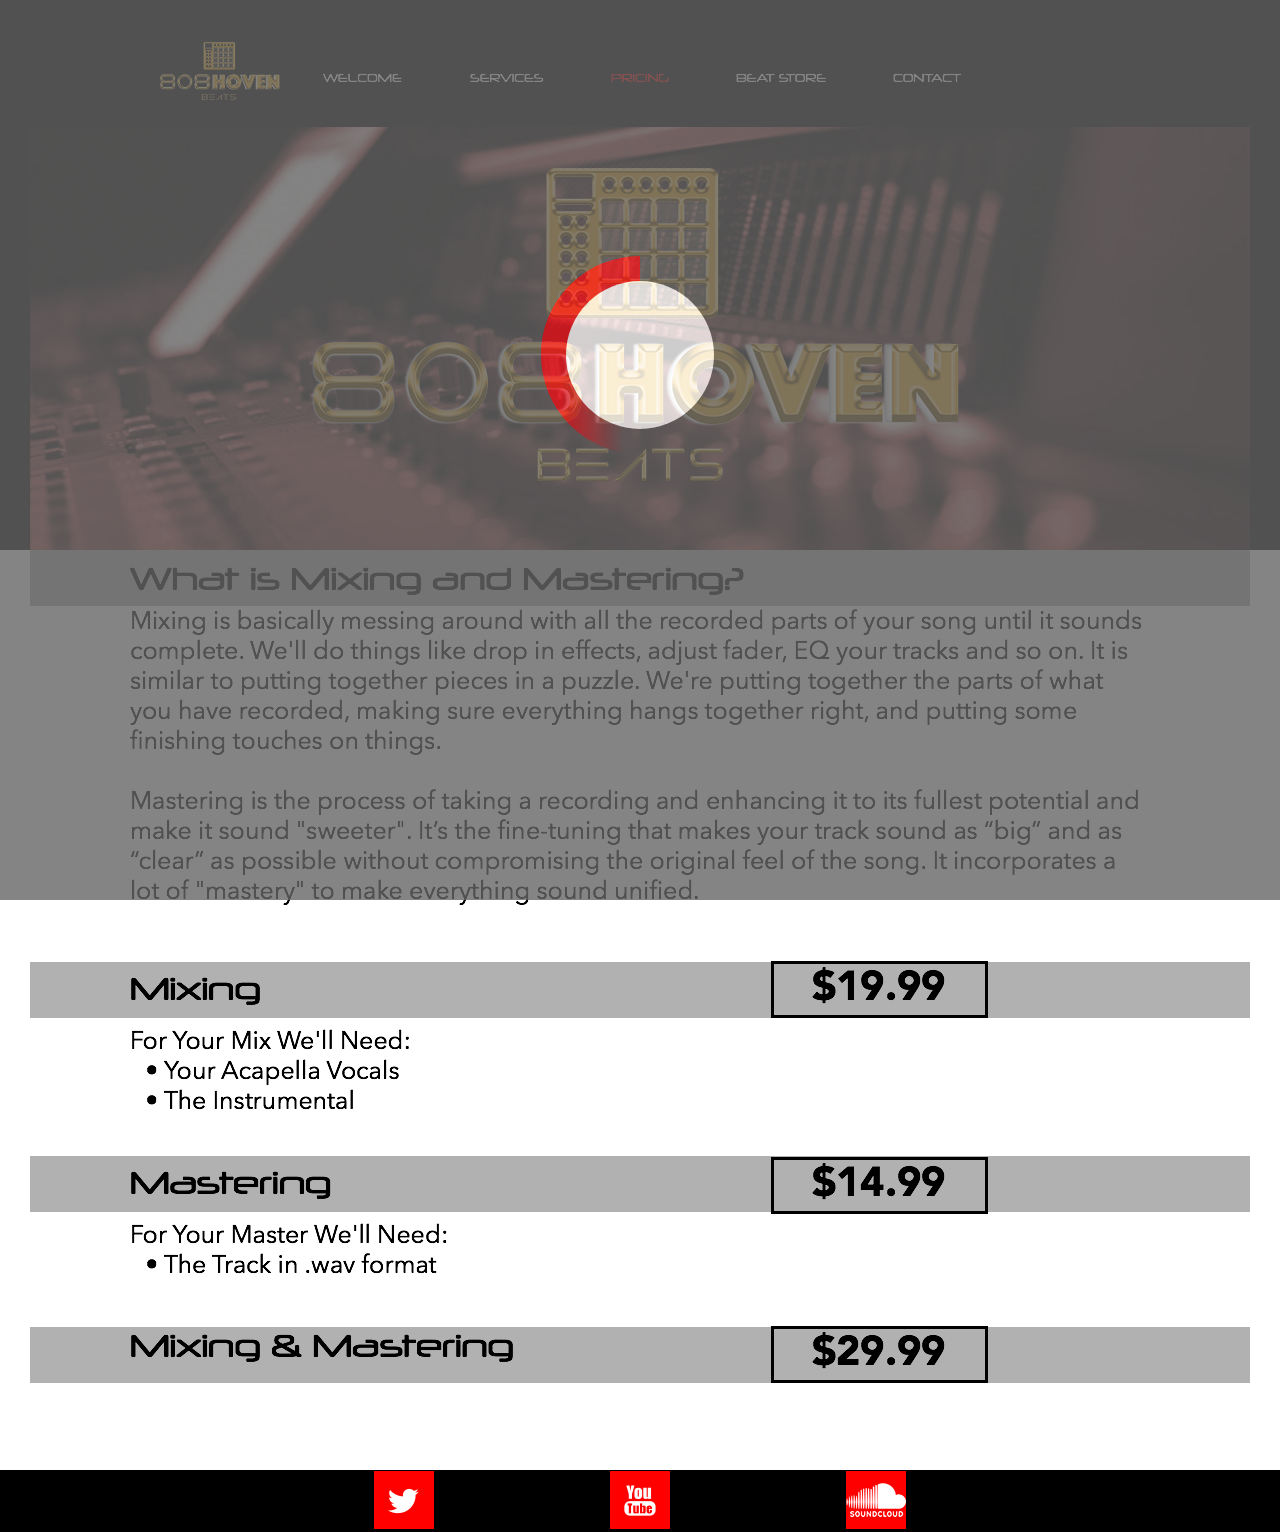
<file: pricing.html>
<!DOCTYPE html>
<html class="nojs html" lang="en-US">
 <head>

  <script type="text/javascript">
   if(typeof Muse == "undefined") window.Muse = {}; window.Muse.assets = {"required":["jquery-1.8.3.min.js", "museutils.js", "jquery.musemenu.js", "jquery.musepolyfill.bgsize.js", "jquery.watch.js", "museredirect.js", "pricing.css"], "outOfDate":[]};
</script>
  
  <script src="scripts/museredirect.js?71780213" type="text/javascript"></script>
  
  <script type="text/javascript">
   Muse.Redirect.redirect('desktop', '', 'phone/pricing.html');
</script>
  
  <meta http-equiv="Content-type" content="text/html;charset=UTF-8"/>
  <link media="only screen and (max-width: 370px)" rel="alternate" href="http://808hoven.cf/phone/pricing.html"/>
  <meta name="generator" content="2015.1.2.344"/>
  <title>Pricing</title>
  <!-- CSS -->
  <link rel="stylesheet" type="text/css" href="css/site_global.css?4099188253"/>
  <link rel="stylesheet" type="text/css" href="css/master_a-master.css?4274770116"/>
  <link rel="stylesheet" type="text/css" href="css/pricing.css?4293839388" id="pagesheet"/>
  <!-- Other scripts -->
  <script type="text/javascript">
   document.documentElement.className = document.documentElement.className.replace(/\bnojs\b/g, 'js');
</script>
  <!-- JS includes -->
  <!--[if lt IE 9]>
  <script src="scripts/html5shiv.js?4241844378" type="text/javascript"></script>
  <![endif]-->
    <!--HTML Widget code-->
  
<style>


/* css for loader1 */

#u6253 .loader1,
.loader1:before,
.loader1:after {
  background: #ED1C24;
  -webkit-animation: load1 1s infinite ease-in-out;
  animation: load1 1s infinite ease-in-out;
  width: 1em;
  height: 4em;
}
#u6253 .loader1:before,
.loader1:after {
  position: absolute;
  top: 0;
  content: '';
}
#u6253 .loader1:before {
  left: -1.5em;
}
#u6253 .loader1 {
  text-indent: -9999em;
  margin: 8em auto;
  position: relative;
  font-size: 18px;
  -webkit-animation-delay: -0.16s;
  animation-delay: -0.16s;
}
#u6253 .loader1:after {
  left: 1.5em;
  -webkit-animation-delay: -0.32s;
  animation-delay: -0.32s;
}
@-webkit-keyframes load1 {
  0%,
  80%,
  100% {
    box-shadow: 0 0 #ED1C24;
    height: 4em;
  }
  40% {
    box-shadow: 0 -2em #ED1C24;
    height: 5em;
  }
}
@keyframes load1 {
  0%,
  80%,
  100% {
    box-shadow: 0 0 #ED1C24;
    height: 4em;
  }
  40% {
    box-shadow: 0 -2em #ED1C24;
    height: 5em;
  }
}

/* end of loader1 css */

/* css for loader 2 */


#u6253 .loader2 {
  margin: 4em auto;
  font-size: 18px;
  width: 1em;
  height: 1em;
  border-radius: 50%;
  position: relative;
  text-indent: -9999em;
  -webkit-animation: load5 1.1s infinite ease;
  animation: load5 1.1s infinite ease;
}
@-webkit-keyframes load5 {
  0%,
  100% {
    box-shadow: 0em -2.6em 0em 0em #ED1C24, 1.8em -1.8em 0 0em rgba(255,255,255, 0.2), 2.5em 0em 0 0em rgba(255,255,255, 0.2), 1.75em 1.75em 0 0em rgba(255,255,255, 0.2), 0em 2.5em 0 0em rgba(255,255,255, 0.2), -1.8em 1.8em 0 0em rgba(255,255,255, 0.2), -2.6em 0em 0 0em rgba(255,255,255, 0.5), -1.8em -1.8em 0 0em rgba(255,255,255, 0.7);
  }
  12.5% {
    box-shadow: 0em -2.6em 0em 0em rgba(255,255,255, 0.7), 1.8em -1.8em 0 0em #ED1C24, 2.5em 0em 0 0em rgba(255,255,255, 0.2), 1.75em 1.75em 0 0em rgba(255,255,255, 0.2), 0em 2.5em 0 0em rgba(255,255,255, 0.2), -1.8em 1.8em 0 0em rgba(255,255,255, 0.2), -2.6em 0em 0 0em rgba(255,255,255, 0.2), -1.8em -1.8em 0 0em rgba(255,255,255, 0.5);
  }
  25% {
    box-shadow: 0em -2.6em 0em 0em rgba(255,255,255, 0.5), 1.8em -1.8em 0 0em rgba(255,255,255, 0.7), 2.5em 0em 0 0em #ED1C24, 1.75em 1.75em 0 0em rgba(255,255,255, 0.2), 0em 2.5em 0 0em rgba(255,255,255, 0.2), -1.8em 1.8em 0 0em rgba(255,255,255, 0.2), -2.6em 0em 0 0em rgba(255,255,255, 0.2), -1.8em -1.8em 0 0em rgba(255,255,255, 0.2);
  }
  37.5% {
    box-shadow: 0em -2.6em 0em 0em rgba(255,255,255, 0.2), 1.8em -1.8em 0 0em rgba(255,255,255, 0.5), 2.5em 0em 0 0em rgba(255,255,255, 0.7), 1.75em 1.75em 0 0em rgba(255,255,255, 0.2), 0em 2.5em 0 0em rgba(255,255,255, 0.2), -1.8em 1.8em 0 0em rgba(255,255,255, 0.2), -2.6em 0em 0 0em rgba(255,255,255, 0.2), -1.8em -1.8em 0 0em rgba(255,255,255, 0.2);
  }
  50% {
    box-shadow: 0em -2.6em 0em 0em rgba(255,255,255, 0.2), 1.8em -1.8em 0 0em rgba(255,255,255, 0.2), 2.5em 0em 0 0em rgba(255,255,255, 0.5), 1.75em 1.75em 0 0em rgba(255,255,255, 0.7), 0em 2.5em 0 0em #ED1C24, -1.8em 1.8em 0 0em rgba(255,255,255, 0.2), -2.6em 0em 0 0em rgba(255,255,255, 0.2), -1.8em -1.8em 0 0em rgba(255,255,255, 0.2);
  }
  62.5% {
    box-shadow: 0em -2.6em 0em 0em rgba(255,255,255, 0.2), 1.8em -1.8em 0 0em rgba(255,255,255, 0.2), 2.5em 0em 0 0em rgba(255,255,255, 0.2), 1.75em 1.75em 0 0em rgba(255,255,255, 0.5), 0em 2.5em 0 0em rgba(255,255,255, 0.7), -1.8em 1.8em 0 0em #ED1C24, -2.6em 0em 0 0em rgba(255,255,255, 0.2), -1.8em -1.8em 0 0em rgba(255,255,255, 0.2);
  }
  75% {
    box-shadow: 0em -2.6em 0em 0em rgba(255,255,255, 0.2), 1.8em -1.8em 0 0em rgba(255,255,255, 0.2), 2.5em 0em 0 0em rgba(255,255,255, 0.2), 1.75em 1.75em 0 0em rgba(255,255,255, 0.2), 0em 2.5em 0 0em rgba(255,255,255, 0.5), -1.8em 1.8em 0 0em rgba(255,255,255, 0.7), -2.6em 0em 0 0em #ED1C24, -1.8em -1.8em 0 0em rgba(255,255,255, 0.2);
  }
  87.5% {
    box-shadow: 0em -2.6em 0em 0em rgba(255,255,255, 0.2), 1.8em -1.8em 0 0em rgba(255,255,255, 0.2), 2.5em 0em 0 0em rgba(255,255,255, 0.2), 1.75em 1.75em 0 0em rgba(255,255,255, 0.2), 0em 2.5em 0 0em rgba(255,255,255, 0.2), -1.8em 1.8em 0 0em rgba(255,255,255, 0.5), -2.6em 0em 0 0em rgba(255,255,255, 0.7), -1.8em -1.8em 0 0em #ED1C24;
  }
}
@keyframes load5 {
  0%,
  100% {
    box-shadow: 0em -2.6em 0em 0em #ED1C24, 1.8em -1.8em 0 0em rgba(255,255,255, 0.2), 2.5em 0em 0 0em rgba(255,255,255, 0.2), 1.75em 1.75em 0 0em rgba(255,255,255, 0.2), 0em 2.5em 0 0em rgba(255,255,255, 0.2), -1.8em 1.8em 0 0em rgba(255,255,255, 0.2), -2.6em 0em 0 0em rgba(255,255,255, 0.5), -1.8em -1.8em 0 0em rgba(255,255,255, 0.7);
  }
  12.5% {
    box-shadow: 0em -2.6em 0em 0em rgba(255,255,255, 0.7), 1.8em -1.8em 0 0em #ED1C24, 2.5em 0em 0 0em rgba(255,255,255, 0.2), 1.75em 1.75em 0 0em rgba(255,255,255, 0.2), 0em 2.5em 0 0em rgba(255,255,255, 0.2), -1.8em 1.8em 0 0em rgba(255,255,255, 0.2), -2.6em 0em 0 0em rgba(255,255,255, 0.2), -1.8em -1.8em 0 0em rgba(255,255,255, 0.5);
  }
  25% {
    box-shadow: 0em -2.6em 0em 0em rgba(255,255,255, 0.5), 1.8em -1.8em 0 0em rgba(255,255,255, 0.7), 2.5em 0em 0 0em #ED1C24, 1.75em 1.75em 0 0em rgba(255,255,255, 0.2), 0em 2.5em 0 0em rgba(255,255,255, 0.2), -1.8em 1.8em 0 0em rgba(255,255,255, 0.2), -2.6em 0em 0 0em rgba(255,255,255, 0.2), -1.8em -1.8em 0 0em rgba(255,255,255, 0.2);
  }
  37.5% {
    box-shadow: 0em -2.6em 0em 0em rgba(255,255,255, 0.2), 1.8em -1.8em 0 0em rgba(255,255,255, 0.5), 2.5em 0em 0 0em rgba(255,255,255, 0.7), 1.75em 1.75em 0 0em rgba(255,255,255, 0.2), 0em 2.5em 0 0em rgba(255,255,255, 0.2), -1.8em 1.8em 0 0em rgba(255,255,255, 0.2), -2.6em 0em 0 0em rgba(255,255,255, 0.2), -1.8em -1.8em 0 0em rgba(255,255,255, 0.2);
  }
  50% {
    box-shadow: 0em -2.6em 0em 0em rgba(255,255,255, 0.2), 1.8em -1.8em 0 0em rgba(255,255,255, 0.2), 2.5em 0em 0 0em rgba(255,255,255, 0.5), 1.75em 1.75em 0 0em rgba(255,255,255, 0.7), 0em 2.5em 0 0em #ED1C24, -1.8em 1.8em 0 0em rgba(255,255,255, 0.2), -2.6em 0em 0 0em rgba(255,255,255, 0.2), -1.8em -1.8em 0 0em rgba(255,255,255, 0.2);
  }
  62.5% {
    box-shadow: 0em -2.6em 0em 0em rgba(255,255,255, 0.2), 1.8em -1.8em 0 0em rgba(255,255,255, 0.2), 2.5em 0em 0 0em rgba(255,255,255, 0.2), 1.75em 1.75em 0 0em rgba(255,255,255, 0.5), 0em 2.5em 0 0em rgba(255,255,255, 0.7), -1.8em 1.8em 0 0em #ED1C24, -2.6em 0em 0 0em rgba(255,255,255, 0.2), -1.8em -1.8em 0 0em rgba(255,255,255, 0.2);
  }
  75% {
    box-shadow: 0em -2.6em 0em 0em rgba(255,255,255, 0.2), 1.8em -1.8em 0 0em rgba(255,255,255, 0.2), 2.5em 0em 0 0em rgba(255,255,255, 0.2), 1.75em 1.75em 0 0em rgba(255,255,255, 0.2), 0em 2.5em 0 0em rgba(255,255,255, 0.5), -1.8em 1.8em 0 0em rgba(255,255,255, 0.7), -2.6em 0em 0 0em #ED1C24, -1.8em -1.8em 0 0em rgba(255,255,255, 0.2);
  }
  87.5% {
    box-shadow: 0em -2.6em 0em 0em rgba(255,255,255, 0.2), 1.8em -1.8em 0 0em rgba(255,255,255, 0.2), 2.5em 0em 0 0em rgba(255,255,255, 0.2), 1.75em 1.75em 0 0em rgba(255,255,255, 0.2), 0em 2.5em 0 0em rgba(255,255,255, 0.2), -1.8em 1.8em 0 0em rgba(255,255,255, 0.5), -2.6em 0em 0 0em rgba(255,255,255, 0.7), -1.8em -1.8em 0 0em #ED1C24;
  }
}


/* end of loader2 css */

/* css for loader 3 */


#u6253 .loader3,
.loader3:before,
.loader3:after {
  border-radius: 50%;
}
#u6253 .loader3:before,
.loader3:after {
  position: absolute;
  content: '';
}
#u6253 .loader3:before {
  width: 5.2em;
  height: 10.2em;
  background: #ED1C24;
  border-radius: 10.2em 0 0 10.2em;
  top: -0.1em;
  left: -0.1em;
  -webkit-transform-origin: 5.2em 5.1em;
  transform-origin: 5.2em 5.1em;
  -webkit-animation: load2 2s infinite ease 1.5s;
  animation: load2 2s infinite ease 1.5s;
}
#u6253 .loader3 {
  font-size: 18px;
  text-indent: -99999em;
  margin: 5em auto;
  position: relative;
  width: 10em;
  height: 10em;
  box-shadow: inset 0 0 0 1em #ffffff;
}
#u6253 .loader3:after {
  width: 5.2em;
  height: 10.2em;
  background: #ED1C24;
  border-radius: 0 10.2em 10.2em 0;
  top: -0.1em;
  left: 5.1em;
  -webkit-transform-origin: 0px 5.1em;
  transform-origin: 0px 5.1em;
  -webkit-animation: load2 2s infinite ease;
  animation: load2 2s infinite ease;
}
@-webkit-keyframes load2 {
  0% {
    -webkit-transform: rotate(0deg);
    transform: rotate(0deg);
  }
  100% {
    -webkit-transform: rotate(360deg);
    transform: rotate(360deg);
  }
}
@keyframes load2 {
  0% {
    -webkit-transform: rotate(0deg);
    transform: rotate(0deg);
  }
  100% {
    -webkit-transform: rotate(360deg);
    transform: rotate(360deg);
  }
}

/*  end of loder3 css */


/* css for loader 4 */

#u6253 .loader4 {
  font-size: 18px;
  margin: 5em auto;
  text-indent: -9999em;
  width: 11em;
  height: 11em;
  border-radius: 50%;
  background: #ED1C24;
  transform-origin:center center 0;
  background: -moz-linear-gradient(left, #ED1C24 10%, rgba(255, 255, 255, 0) 42%);
  background: -webkit-linear-gradient(left, #ED1C24 10%, rgba(255, 255, 255, 0) 42%);
  background: -o-linear-gradient(left, #ED1C24 10%, rgba(255, 255, 255, 0) 42%);
  background: -ms-linear-gradient(left, #ED1C24 10%, rgba(255, 255, 255, 0) 42%);
  background: linear-gradient(to right, #ED1C24 10%, rgba(255, 255, 255, 0) 42%);
  position: relative;
  -webkit-animation: load3 1.4s infinite linear;
  animation: load3 1.4s infinite linear;
}
#u6253 .loader4:before {
  width: 50%;
  height: 50%;
  background: #ED1C24;
  border-radius: 100% 0 0 0;
  position: absolute;
  top: 0;
  left: 0;
  content: '';
}
#u6253 .loader4:after {
  background: #ffffff;
  width: 75%;
  height: 75%;
  border-radius: 50%;
  content: '';
  margin: auto;
  position: absolute;
  top: 0;
  left: 0;
  bottom: 0;
  right: 0;
}
@-webkit-keyframes load3 {
  0% {
    -webkit-transform: rotate(0deg);
    transform: rotate(0deg);
  }
  100% {
    -webkit-transform: rotate(360deg);
    transform: rotate(360deg);
  }
}
@keyframes load3 {
  0% {
    -webkit-transform: rotate(0deg);
    transform: rotate(0deg);
  }
  100% {
    -webkit-transform: rotate(360deg);
    transform: rotate(360deg);
  }
}

/*  end of loader 4  css */


/* css for loader 5 */


#u6253 .loader5 {
  font-size: 18px;
  margin: 5em auto;
  width: 1em;
  height: 1em;
  border-radius: 50%;
  position: relative;
  text-indent: -9999em;
  -webkit-animation: load4 1.3s infinite linear;
  animation: load4 1.3s infinite linear;
}
@-webkit-keyframes load4 {
  0%,
  100% {
    box-shadow: 0em -3em 0em 0.2em #ED1C24, 2em -2em 0 0em #ED1C24, 3em 0em 0 -0.5em #ED1C24, 2em 2em 0 -0.5em #ED1C24, 0em 3em 0 -0.5em #ED1C24, -2em 2em 0 -0.5em #ED1C24, -3em 0em 0 -0.5em #ED1C24, -2em -2em 0 0em #ED1C24;
  }
  12.5% {
    box-shadow: 0em -3em 0em 0em #ED1C24, 2em -2em 0 0.2em #ED1C24, 3em 0em 0 0em #ED1C24, 2em 2em 0 -0.5em #ED1C24, 0em 3em 0 -0.5em #ED1C24, -2em 2em 0 -0.5em #ED1C24, -3em 0em 0 -0.5em #ED1C24, -2em -2em 0 -0.5em #ED1C24;
  }
  25% {
    box-shadow: 0em -3em 0em -0.5em #ED1C24, 2em -2em 0 0em #ED1C24, 3em 0em 0 0.2em #ED1C24, 2em 2em 0 0em #ED1C24, 0em 3em 0 -0.5em #ED1C24, -2em 2em 0 -0.5em #ED1C24, -3em 0em 0 -0.5em #ED1C24, -2em -2em 0 -0.5em #ED1C24;
  }
  37.5% {
    box-shadow: 0em -3em 0em -0.5em #ED1C24, 2em -2em 0 -0.5em #ED1C24, 3em 0em 0 0em #ED1C24, 2em 2em 0 0.2em #ED1C24, 0em 3em 0 0em #ED1C24, -2em 2em 0 -0.5em #ED1C24, -3em 0em 0 -0.5em #ED1C24, -2em -2em 0 -0.5em #ED1C24;
  }
  50% {
    box-shadow: 0em -3em 0em -0.5em #ED1C24, 2em -2em 0 -0.5em #ED1C24, 3em 0em 0 -0.5em #ED1C24, 2em 2em 0 0em #ED1C24, 0em 3em 0 0.2em #ED1C24, -2em 2em 0 0em #ED1C24, -3em 0em 0 -0.5em #ED1C24, -2em -2em 0 -0.5em #ED1C24;
  }
  62.5% {
    box-shadow: 0em -3em 0em -0.5em #ED1C24, 2em -2em 0 -0.5em #ED1C24, 3em 0em 0 -0.5em #ED1C24, 2em 2em 0 -0.5em #ED1C24, 0em 3em 0 0em #ED1C24, -2em 2em 0 0.2em #ED1C24, -3em 0em 0 0em #ED1C24, -2em -2em 0 -0.5em #ED1C24;
  }
  75% {
    box-shadow: 0em -3em 0em -0.5em #ED1C24, 2em -2em 0 -0.5em #ED1C24, 3em 0em 0 -0.5em #ED1C24, 2em 2em 0 -0.5em #ED1C24, 0em 3em 0 -0.5em #ED1C24, -2em 2em 0 0em #ED1C24, -3em 0em 0 0.2em #ED1C24, -2em -2em 0 0em #ED1C24;
  }
  87.5% {
    box-shadow: 0em -3em 0em 0em #ED1C24, 2em -2em 0 -0.5em #ED1C24, 3em 0em 0 -0.5em #ED1C24, 2em 2em 0 -0.5em #ED1C24, 0em 3em 0 -0.5em #ED1C24, -2em 2em 0 0em #ED1C24, -3em 0em 0 0em #ED1C24, -2em -2em 0 0.2em #ED1C24;
  }
}
@keyframes load4 {
  0%,
  100% {
    box-shadow: 0em -3em 0em 0.2em #ED1C24, 2em -2em 0 0em #ED1C24, 3em 0em 0 -0.5em #ED1C24, 2em 2em 0 -0.5em #ED1C24, 0em 3em 0 -0.5em #ED1C24, -2em 2em 0 -0.5em #ED1C24, -3em 0em 0 -0.5em #ED1C24, -2em -2em 0 0em #ED1C24;
  }
  12.5% {
    box-shadow: 0em -3em 0em 0em #ED1C24, 2em -2em 0 0.2em #ED1C24, 3em 0em 0 0em #ED1C24, 2em 2em 0 -0.5em #ED1C24, 0em 3em 0 -0.5em #ED1C24, -2em 2em 0 -0.5em #ED1C24, -3em 0em 0 -0.5em #ED1C24, -2em -2em 0 -0.5em #ED1C24;
  }
  25% {
    box-shadow: 0em -3em 0em -0.5em #ED1C24, 2em -2em 0 0em #ED1C24, 3em 0em 0 0.2em #ED1C24, 2em 2em 0 0em #ED1C24, 0em 3em 0 -0.5em #ED1C24, -2em 2em 0 -0.5em #ED1C24, -3em 0em 0 -0.5em #ED1C24, -2em -2em 0 -0.5em #ED1C24;
  }
  37.5% {
    box-shadow: 0em -3em 0em -0.5em #ED1C24, 2em -2em 0 -0.5em #ED1C24, 3em 0em 0 0em #ED1C24, 2em 2em 0 0.2em #ED1C24, 0em 3em 0 0em #ED1C24, -2em 2em 0 -0.5em #ED1C24, -3em 0em 0 -0.5em #ED1C24, -2em -2em 0 -0.5em #ED1C24;
  }
  50% {
    box-shadow: 0em -3em 0em -0.5em #ED1C24, 2em -2em 0 -0.5em #ED1C24, 3em 0em 0 -0.5em #ED1C24, 2em 2em 0 0em #ED1C24, 0em 3em 0 0.2em #ED1C24, -2em 2em 0 0em #ED1C24, -3em 0em 0 -0.5em #ED1C24, -2em -2em 0 -0.5em #ED1C24;
  }
  62.5% {
    box-shadow: 0em -3em 0em -0.5em #ED1C24, 2em -2em 0 -0.5em #ED1C24, 3em 0em 0 -0.5em #ED1C24, 2em 2em 0 -0.5em #ED1C24, 0em 3em 0 0em #ED1C24, -2em 2em 0 0.2em #ED1C24, -3em 0em 0 0em #ED1C24, -2em -2em 0 -0.5em #ED1C24;
  }
  75% {
    box-shadow: 0em -3em 0em -0.5em #ED1C24, 2em -2em 0 -0.5em #ED1C24, 3em 0em 0 -0.5em #ED1C24, 2em 2em 0 -0.5em #ED1C24, 0em 3em 0 -0.5em #ED1C24, -2em 2em 0 0em #ED1C24, -3em 0em 0 0.2em #ED1C24, -2em -2em 0 0em #ED1C24;
  }
  87.5% {
    box-shadow: 0em -3em 0em 0em #ED1C24, 2em -2em 0 -0.5em #ED1C24, 3em 0em 0 -0.5em #ED1C24, 2em 2em 0 -0.5em #ED1C24, 0em 3em 0 -0.5em #ED1C24, -2em 2em 0 0em #ED1C24, -3em 0em 0 0em #ED1C24, -2em -2em 0 0.2em #ED1C24;
  }
}

/* end of loader 5 css */


/* css for loader 6 */

#u6253 .loader6 {
  font-size: 18px;
  text-indent: -9999em;
  overflow: hidden;
  width: 1em;
  height: 1em;
  border-radius: 50%;
  margin: 0.8em auto;
  position: relative;
  -webkit-animation: load6 1.7s infinite ease;
  animation: load6 1.7s infinite ease;
  transform-origin:center center 0;
}
@-webkit-keyframes load6 {
  0% {
    -webkit-transform: rotate(0deg);
    transform: rotate(0deg);
    box-shadow: -0.11em -0.83em 0 -0.4em #ED1C24, -0.11em -0.83em 0 -0.42em #ED1C24, -0.11em -0.83em 0 -0.44em #ED1C24, -0.11em -0.83em 0 -0.46em #ED1C24, -0.11em -0.83em 0 -0.477em #ED1C24;
  }
  5%,
  95% {
    box-shadow: -0.11em -0.83em 0 -0.4em #ED1C24, -0.11em -0.83em 0 -0.42em #ED1C24, -0.11em -0.83em 0 -0.44em #ED1C24, -0.11em -0.83em 0 -0.46em #ED1C24, -0.11em -0.83em 0 -0.477em #ED1C24;
  }
  30% {
    box-shadow: -0.11em -0.83em 0 -0.4em #ED1C24, -0.51em -0.66em 0 -0.42em #ED1C24, -0.75em -0.36em 0 -0.44em #ED1C24, -0.83em -0.03em 0 -0.46em #ED1C24, -0.81em 0.21em 0 -0.477em #ED1C24;
  }
  55% {
    box-shadow: -0.11em -0.83em 0 -0.4em #ED1C24, -0.29em -0.78em 0 -0.42em #ED1C24, -0.43em -0.72em 0 -0.44em #ED1C24, -0.52em -0.65em 0 -0.46em #ED1C24, -0.57em -0.61em 0 -0.477em #ED1C24;
  }
  100% {
    -webkit-transform: rotate(360deg);
    transform: rotate(360deg);
    box-shadow: -0.11em -0.83em 0 -0.4em #ED1C24, -0.11em -0.83em 0 -0.42em #ED1C24, -0.11em -0.83em 0 -0.44em #ED1C24, -0.11em -0.83em 0 -0.46em #ED1C24, -0.11em -0.83em 0 -0.477em #ED1C24;
  }
}
@keyframes load6 {
  0% {
    -webkit-transform: rotate(0deg);
    transform: rotate(0deg);
    box-shadow: -0.11em -0.83em 0 -0.4em #ED1C24, -0.11em -0.83em 0 -0.42em #ED1C24, -0.11em -0.83em 0 -0.44em #ED1C24, -0.11em -0.83em 0 -0.46em #ED1C24, -0.11em -0.83em 0 -0.477em #ED1C24;
  }
  5%,
  95% {
    box-shadow: -0.11em -0.83em 0 -0.4em #ED1C24, -0.11em -0.83em 0 -0.42em #ED1C24, -0.11em -0.83em 0 -0.44em #ED1C24, -0.11em -0.83em 0 -0.46em #ED1C24, -0.11em -0.83em 0 -0.477em #ED1C24;
  }
  30% {
    box-shadow: -0.11em -0.83em 0 -0.4em #ED1C24, -0.51em -0.66em 0 -0.42em #ED1C24, -0.75em -0.36em 0 -0.44em #ED1C24, -0.83em -0.03em 0 -0.46em #ED1C24, -0.81em 0.21em 0 -0.477em #ED1C24;
  }
  55% {
    box-shadow: -0.11em -0.83em 0 -0.4em #ED1C24, -0.29em -0.78em 0 -0.42em #ED1C24, -0.43em -0.72em 0 -0.44em #ED1C24, -0.52em -0.65em 0 -0.46em #ED1C24, -0.57em -0.61em 0 -0.477em #ED1C24;
  }
  100% {
    -webkit-transform: rotate(360deg);
    transform: rotate(360deg);
    box-shadow: -0.11em -0.83em 0 -0.4em #ED1C24, -0.11em -0.83em 0 -0.42em #ED1C24, -0.11em -0.83em 0 -0.44em #ED1C24, -0.11em -0.83em 0 -0.46em #ED1C24, -0.11em -0.83em 0 -0.477em #ED1C24;
  }
}


/* end of loader6 css */


/* css for loader 7 */

#u6253 .loader7:before,
.loader7:after,
.loader7 {
  border-radius: 50%;
  width: 2.5em;
  height: 2.5em;
  -webkit-animation-fill-mode: both;
  animation-fill-mode: both;
  -webkit-animation: load7 1.8s infinite ease-in-out;
  animation: load7 1.8s infinite ease-in-out;
}
#u6253 .loader7 {
  margin: 8em auto;
  font-size: 18px;
  position: relative;
  text-indent: -9999em;
  -webkit-animation-delay: 0.16s;
  animation-delay: 0.16s;
}
#u6253 .loader7:before {
  left: -3.5em;
}
#u6253 .loader7:after {
  left: 3.5em;
  -webkit-animation-delay: 0.32s;
  animation-delay: 0.32s;
}
#u6253 .loader7:before,
.loader7:after {
  content: '';
  position: absolute;
  top: 0;
}
@-webkit-keyframes load7 {
  0%,
  80%,
  100% {
    box-shadow: 0 2.5em 0 -1.3em #ED1C24;
  }
  40% {
    box-shadow: 0 2.5em 0 0 #ED1C24;
  }
}
@keyframes load7 {
  0%,
  80%,
  100% {
    box-shadow: 0 2.5em 0 -1.3em #ED1C24;
  }
  40% {
    box-shadow: 0 2.5em 0 0 #ED1C24;
  }
}


/* end of loader 7 css */


/* css for loader 8 */

#u6253 .loader8 {
  margin: 6em auto;
  font-size: 18px;
  position: relative;
  text-indent: -9999em;
  border-top: 1.1em solid rgba(255, 255, 255, 0.2);
  border-right: 1.1em solid rgba(255, 255, 255, 0.2);
  border-bottom: 1.1em solid rgba(255, 255, 255, 0.2);
  border-left: 1.1em solid #ED1C24;
  -webkit-animation: load8 1.1s infinite linear;
  animation: load8 1.1s infinite linear;
  transform-origin:center center 0;
  
}
#u6253 .loader8,
.loader8:after {
  border-radius: 50%;
  width: 10em;
  height: 10em;
}
@-webkit-keyframes load8 {
  0% {
    -webkit-transform: rotate(0deg);
    transform: rotate(0deg);
  }
  100% {
    -webkit-transform: rotate(360deg);
    transform: rotate(360deg);
  }
}
@keyframes load8 {
  0% {
    -webkit-transform: rotate(0deg);
    transform: rotate(0deg);
  }
  100% {
    -webkit-transform: rotate(360deg);
    transform: rotate(360deg);
  }
}

/*  end of loader 8 css */


#u6253 .preloader {
    position:fixed;
    top:0;
    left:0;
    right:0;
    bottom:0;
    background-color:#666666; /* change if the mask should have another color then white */
    opacity:0.8;
    //z-index:99; /* makes sure it stays on top */

}

#u6253 .status{ margin:20% auto; }




@media screen and (max-width: 980px) {

#u6253 .status{ margin:50% auto; }

}

@media screen and (max-width: 860px) {

#u6253 .status{ margin:50% auto; }

}

@media screen and (max-width: 740px) {

#u6253 .status{ margin:50% auto; }

}

@media screen and (max-width: 640px) {

#u6253 .status{ margin:50% auto; }

  
}

@media screen and (max-width: 480px) {

#u6253 .status{ margin:50% auto; }

}

@media screen and (max-width: 360px) {

#u6253 .status{ margin:80% auto; }

}


</style>

 </head>
 <body>

  <div class="clearfix" id="page"><!-- group -->
   <div class="clearfix grpelem" id="pu6602"><!-- column -->
    <div class="museBGSize clearfix colelem" id="u6602"><!-- group -->
     <div class="museBGSize clearfix grpelem" id="u6613"><!-- group -->
      <nav class="MenuBar clearfix grpelem" id="menuu5635"><!-- horizontal box -->
       <div class="MenuItemContainer clearfix grpelem" id="u5664"><!-- vertical box -->
        <a class="nonblock nontext MenuItem MenuItemWithSubMenu clearfix colelem" id="u5665" href="index.html"><!-- horizontal box --><img class="MenuItemLabel NoWrap grpelem" id="u5668" alt="WELCOME" src="images/blank.gif"/><!-- state-based BG images --></a>
       </div>
       <div class="MenuItemContainer clearfix grpelem" id="u5643"><!-- vertical box -->
        <a class="nonblock nontext MenuItem MenuItemWithSubMenu clearfix colelem" id="u5646" href="services.html"><!-- horizontal box --><img class="MenuItemLabel NoWrap grpelem" id="u5648" alt="SERVICES" src="images/blank.gif"/><!-- state-based BG images --></a>
       </div>
       <div class="MenuItemContainer clearfix grpelem" id="u5650"><!-- vertical box -->
        <a class="nonblock nontext MenuItem MenuItemWithSubMenu MuseMenuActive clearfix colelem" id="u5651" href="pricing.html"><!-- horizontal box --><img class="MenuItemLabel NoWrap grpelem" id="u5652" alt="PRICING" src="images/blank.gif"/><!-- state-based BG images --></a>
       </div>
       <div class="MenuItemContainer clearfix grpelem" id="u5636"><!-- vertical box -->
        <a class="nonblock nontext MenuItem MenuItemWithSubMenu clearfix colelem" id="u5639" href="beat-store.html"><!-- horizontal box --><img class="MenuItemLabel NoWrap grpelem" id="u5642" alt="BEAT STORE" src="images/blank.gif"/><!-- state-based BG images --></a>
       </div>
       <div class="MenuItemContainer clearfix grpelem" id="u5657"><!-- vertical box -->
        <a class="nonblock nontext MenuItem MenuItemWithSubMenu clearfix colelem" id="u5660" href="contact.html"><!-- horizontal box --><img class="MenuItemLabel NoWrap grpelem" id="u5661" alt="CONTACT" src="images/blank.gif"/><!-- state-based BG images --></a>
       </div>
      </nav>
      <a class="nonblock nontext grpelem" id="u6424" href="index.html"><!-- simple frame --></a>
     </div>
    </div>
    <div class="clearfix colelem" id="pu6616"><!-- group -->
     <div class="browser_width grpelem" id="u6616-bw">
      <div id="u6616"><!-- column -->
       <div class="clearfix" id="u6616_align_to_page">
        <div class="position_content" id="u6616_position_content">
         <div class="clearfix colelem" id="pu6619"><!-- group -->
          <div class="grpelem" id="u6619"><!-- simple frame --></div>
          <img class="grpelem" id="u6622-4" alt="What is Mixing and Mastering?" width="729" height="56" src="images/u6622-4.png"/><!-- rasterized frame -->
          <img class="grpelem" id="u6625-7" alt="Mixing is basically messing around with all the recorded parts of your song until it sounds complete. We'll do things like drop in effects, adjust fader, EQ your tracks and so on. It is similar to putting together pieces in a puzzle. We're putting together the parts of what you have recorded, making sure everything hangs together right, and putting some finishing touches on things. Mastering is the process of taking a recording and enhancing it to its fullest potential and make it sound &quot;sweeter&quot;. It’s the fine-tuning that makes your track sound as “big” and as “clear” as possible without compromising the original feel of the song. It incorporates a lot of &quot;mastery&quot; to make everything sound unified." width="1021" height="300" src="images/u6625-7.png"/><!-- rasterized frame -->
          <div class="grpelem" id="u6253"><!-- custom html -->
           

<div class="preloader"> 
<div class="loader4 status">Loading...</div>
</div>
  

</div>
         </div>
         <div class="clearfix colelem" id="pu6641"><!-- group -->
          <div class="grpelem" id="u6641"><!-- simple frame --></div>
          <img class="grpelem" id="u6644-4" alt="Mixing" width="856" height="56" src="images/u6644-4.png"/><!-- rasterized frame -->
          <a class="nonblock nontext grpelem" id="u6647" href="contact.html"><!-- simple frame --></a>
         </div>
         <div class="clearfix colelem" id="pu6653-9"><!-- group -->
          <img class="grpelem" id="u6653-9" alt="For Your Mix We'll Need: Your Acapella Vocals The Instrumental " width="856" height="250" src="images/u6653-9.png"/><!-- rasterized frame -->
          <div class="grpelem" id="u6656"><!-- simple frame --></div>
          <img class="grpelem" id="u6659-4" alt="Mastering" width="856" height="56" src="images/u6659-4.png"/><!-- rasterized frame -->
          <a class="nonblock nontext grpelem" id="u6662" href="contact.html"><!-- simple frame --></a>
          <img class="grpelem" id="u6668-7" alt="For Your Master We'll Need: The Track in .wav format" width="856" height="250" src="images/u6668-7.png"/><!-- rasterized frame -->
          <div class="grpelem" id="u6671"><!-- simple frame --></div>
          <img class="grpelem" id="u6674-4" alt="Mixing &amp; Mastering" width="856" height="56" src="images/u6674-4.png"/><!-- rasterized frame -->
          <a class="nonblock nontext grpelem" id="u6680" href="contact.html"><!-- simple frame --></a>
         </div>
        </div>
       </div>
      </div>
     </div>
     <img class="grpelem" id="u6650" alt="$19.99" src="images/blank.gif"/><!-- state-based BG images -->
     <img class="grpelem" id="u6665" alt="$14.99" src="images/blank.gif"/><!-- state-based BG images -->
     <img class="grpelem" id="u6677" alt="$29.99" src="images/blank.gif"/><!-- state-based BG images -->
    </div>
   </div>
   <div class="verticalspacer"></div>
   <a class="nonblock nontext grpelem" id="u6056" href="http://www.twitter.com/808hoven"><!-- simple frame --></a>
   <a class="nonblock nontext grpelem" id="u6065" href="https://www.youtube.com/channel/UCzJ5alOYDef30cdqy4eeY-A"><!-- simple frame --></a>
   <a class="nonblock nontext grpelem" id="u6071" href="http://soundcloud.com/808hoven"><!-- simple frame --></a>
  </div>
  <div class="preload_images">
   <img class="preload" src="images/u5668-r.png" alt=""/>
   <img class="preload" src="images/u5668-a.png" alt=""/>
   <img class="preload" src="images/u5648-r.png" alt=""/>
   <img class="preload" src="images/u5648-a.png" alt=""/>
   <img class="preload" src="images/u5652-r.png" alt=""/>
   <img class="preload" src="images/u5652-a.png" alt=""/>
   <img class="preload" src="images/u5642-r.png" alt=""/>
   <img class="preload" src="images/u5642-a.png" alt=""/>
   <img class="preload" src="images/u5661-r.png" alt=""/>
   <img class="preload" src="images/u5661-a.png" alt=""/>
   <img class="preload" src="images/u6650-r.png" alt=""/>
   <img class="preload" src="images/u6665-r.png" alt=""/>
   <img class="preload" src="images/u6677-r.png" alt=""/>
  </div>
  <!-- JS includes -->
  <script type="text/javascript">
   if (document.location.protocol != 'https:') document.write('\x3Cscript src="http://musecdn2.businesscatalyst.com/scripts/4.0/jquery-1.8.3.min.js" type="text/javascript">\x3C/script>');
</script>
  <script type="text/javascript">
   window.jQuery || document.write('\x3Cscript src="scripts/jquery-1.8.3.min.js" type="text/javascript">\x3C/script>');
</script>
  <script src="scripts/museutils.js?3790713428" type="text/javascript"></script>
  <script src="scripts/whatinput.js?84559013" type="text/javascript"></script>
  <script src="scripts/jquery.musepolyfill.bgsize.js?3918880840" type="text/javascript"></script>
  <script src="scripts/jquery.musemenu.js?238543590" type="text/javascript"></script>
  <script src="scripts/jquery.watch.js?4244854265" type="text/javascript"></script>
  <!-- Other scripts -->
  <script type="text/javascript">
   $(document).ready(function() { try {
(function(){var a={},b=function(a){if(a.match(/^rgb/))return a=a.replace(/\s+/g,"").match(/([\d\,]+)/gi)[0].split(","),(parseInt(a[0])<<16)+(parseInt(a[1])<<8)+parseInt(a[2]);if(a.match(/^\#/))return parseInt(a.substr(1),16);return 0};(function(){$('link[type="text/css"]').each(function(){var b=($(this).attr("href")||"").match(/\/?css\/([\w\-]+\.css)\?(\d+)/);b&&b[1]&&b[2]&&(a[b[1]]=b[2])})})();(function(){$("body").append('<div class="version" style="display:none; width:1px; height:1px;"></div>');
for(var c=$(".version"),d=0;d<Muse.assets.required.length;){var f=Muse.assets.required[d],g=f.match(/([\w\-\.]+)\.(\w+)$/),k=g&&g[1]?g[1]:null,g=g&&g[2]?g[2]:null;switch(g.toLowerCase()){case "css":k=k.replace(/\W/gi,"_").replace(/^([^a-z])/gi,"_$1");c.addClass(k);var g=b(c.css("color")),h=b(c.css("background-color"));g!=0||h!=0?(Muse.assets.required.splice(d,1),"undefined"!=typeof a[f]&&(g!=a[f]>>>24||h!=(a[f]&16777215))&&Muse.assets.outOfDate.push(f)):d++;c.removeClass(k);break;case "js":k.match(/^jquery-[\d\.]+/gi)&&
typeof $!="undefined"?Muse.assets.required.splice(d,1):d++;break;default:throw Error("Unsupported file type: "+g);}}c.remove();if(Muse.assets.outOfDate.length||Muse.assets.required.length)c="Some files on the server may be missing or incorrect. Clear browser cache and try again. If the problem persists please contact website author.",(d=location&&location.search&&location.search.match&&location.search.match(/muse_debug/gi))&&Muse.assets.outOfDate.length&&(c+="\nOut of date: "+Muse.assets.outOfDate.join(",")),d&&Muse.assets.required.length&&(c+="\nMissing: "+Muse.assets.required.join(",")),alert(c)})()})();/* body */
Muse.Utils.transformMarkupToFixBrowserProblemsPreInit();/* body */
Muse.Utils.prepHyperlinks(true);/* body */
Muse.Utils.resizeHeight('.browser_width');/* resize height */
Muse.Utils.requestAnimationFrame(function() { $('body').addClass('initialized'); });/* mark body as initialized */
Muse.Utils.fullPage('#page');/* 100% height page */
Muse.Utils.initWidget('.MenuBar', ['#bp_infinity'], function(elem) { return $(elem).museMenu(); });/* unifiedNavBar */
Muse.Utils.showWidgetsWhenReady();/* body */
Muse.Utils.transformMarkupToFixBrowserProblems();/* body */
} catch(e) { if (e && 'function' == typeof e.notify) e.notify(); else Muse.Assert.fail('Error calling selector function:' + e); }});
</script>
  
  <!--HTML Widget code-->
  
		
		<script type="text/javascript">
    
        $(window).load(function() { // makes sure the whole site is loaded
            $('.status').delay(3*1000).fadeOut(1*100); // will first fade out the loading animation
            $('.preloader').delay((3*1000)+1000).fadeOut(1*100); // will fade out the white DIV that covers the website.
            
        })
    
    </script>
		
		
   </body>
</html>
</file>
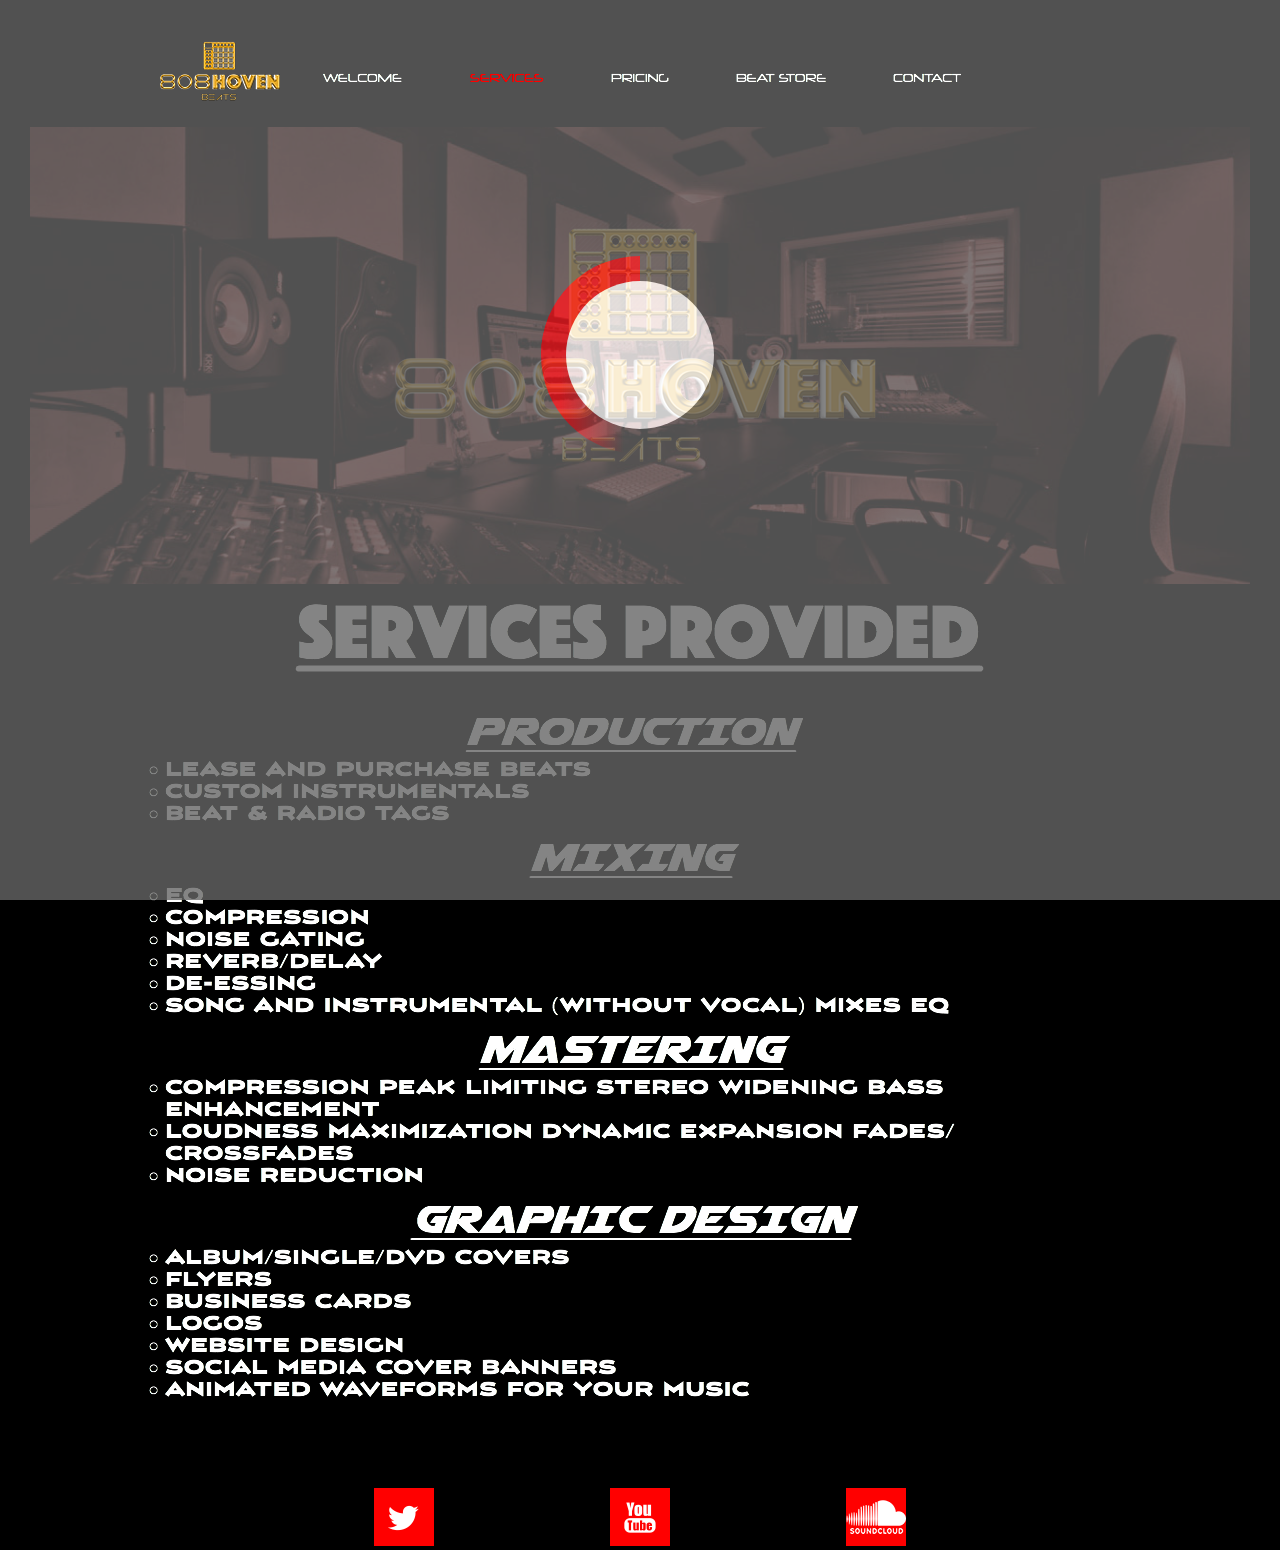
<file: services.html>
<!DOCTYPE html>
<html class="nojs html" lang="en-US">
 <head>

  <script type="text/javascript">
   if(typeof Muse == "undefined") window.Muse = {}; window.Muse.assets = {"required":["jquery-1.8.3.min.js", "museutils.js", "jquery.musemenu.js", "jquery.musepolyfill.bgsize.js", "jquery.watch.js", "museredirect.js", "services.css"], "outOfDate":[]};
</script>
  
  <script src="scripts/museredirect.js?71780213" type="text/javascript"></script>
  
  <script type="text/javascript">
   Muse.Redirect.redirect('desktop', '', 'phone/services.html');
</script>
  
  <meta http-equiv="Content-type" content="text/html;charset=UTF-8"/>
  <link media="only screen and (max-width: 370px)" rel="alternate" href="http://808hoven.cf/phone/services.html"/>
  <meta name="generator" content="2015.1.2.344"/>
  <title>Services</title>
  <!-- CSS -->
  <link rel="stylesheet" type="text/css" href="css/site_global.css?4099188253"/>
  <link rel="stylesheet" type="text/css" href="css/master_a-master.css?4274770116"/>
  <link rel="stylesheet" type="text/css" href="css/services.css?416749577" id="pagesheet"/>
  <!-- Other scripts -->
  <script type="text/javascript">
   document.documentElement.className = document.documentElement.className.replace(/\bnojs\b/g, 'js');
</script>
  <!-- JS includes -->
  <!--[if lt IE 9]>
  <script src="scripts/html5shiv.js?4241844378" type="text/javascript"></script>
  <![endif]-->
    <!--HTML Widget code-->
  
<style>


/* css for loader1 */

#u6253 .loader1,
.loader1:before,
.loader1:after {
  background: #ED1C24;
  -webkit-animation: load1 1s infinite ease-in-out;
  animation: load1 1s infinite ease-in-out;
  width: 1em;
  height: 4em;
}
#u6253 .loader1:before,
.loader1:after {
  position: absolute;
  top: 0;
  content: '';
}
#u6253 .loader1:before {
  left: -1.5em;
}
#u6253 .loader1 {
  text-indent: -9999em;
  margin: 8em auto;
  position: relative;
  font-size: 18px;
  -webkit-animation-delay: -0.16s;
  animation-delay: -0.16s;
}
#u6253 .loader1:after {
  left: 1.5em;
  -webkit-animation-delay: -0.32s;
  animation-delay: -0.32s;
}
@-webkit-keyframes load1 {
  0%,
  80%,
  100% {
    box-shadow: 0 0 #ED1C24;
    height: 4em;
  }
  40% {
    box-shadow: 0 -2em #ED1C24;
    height: 5em;
  }
}
@keyframes load1 {
  0%,
  80%,
  100% {
    box-shadow: 0 0 #ED1C24;
    height: 4em;
  }
  40% {
    box-shadow: 0 -2em #ED1C24;
    height: 5em;
  }
}

/* end of loader1 css */

/* css for loader 2 */


#u6253 .loader2 {
  margin: 4em auto;
  font-size: 18px;
  width: 1em;
  height: 1em;
  border-radius: 50%;
  position: relative;
  text-indent: -9999em;
  -webkit-animation: load5 1.1s infinite ease;
  animation: load5 1.1s infinite ease;
}
@-webkit-keyframes load5 {
  0%,
  100% {
    box-shadow: 0em -2.6em 0em 0em #ED1C24, 1.8em -1.8em 0 0em rgba(255,255,255, 0.2), 2.5em 0em 0 0em rgba(255,255,255, 0.2), 1.75em 1.75em 0 0em rgba(255,255,255, 0.2), 0em 2.5em 0 0em rgba(255,255,255, 0.2), -1.8em 1.8em 0 0em rgba(255,255,255, 0.2), -2.6em 0em 0 0em rgba(255,255,255, 0.5), -1.8em -1.8em 0 0em rgba(255,255,255, 0.7);
  }
  12.5% {
    box-shadow: 0em -2.6em 0em 0em rgba(255,255,255, 0.7), 1.8em -1.8em 0 0em #ED1C24, 2.5em 0em 0 0em rgba(255,255,255, 0.2), 1.75em 1.75em 0 0em rgba(255,255,255, 0.2), 0em 2.5em 0 0em rgba(255,255,255, 0.2), -1.8em 1.8em 0 0em rgba(255,255,255, 0.2), -2.6em 0em 0 0em rgba(255,255,255, 0.2), -1.8em -1.8em 0 0em rgba(255,255,255, 0.5);
  }
  25% {
    box-shadow: 0em -2.6em 0em 0em rgba(255,255,255, 0.5), 1.8em -1.8em 0 0em rgba(255,255,255, 0.7), 2.5em 0em 0 0em #ED1C24, 1.75em 1.75em 0 0em rgba(255,255,255, 0.2), 0em 2.5em 0 0em rgba(255,255,255, 0.2), -1.8em 1.8em 0 0em rgba(255,255,255, 0.2), -2.6em 0em 0 0em rgba(255,255,255, 0.2), -1.8em -1.8em 0 0em rgba(255,255,255, 0.2);
  }
  37.5% {
    box-shadow: 0em -2.6em 0em 0em rgba(255,255,255, 0.2), 1.8em -1.8em 0 0em rgba(255,255,255, 0.5), 2.5em 0em 0 0em rgba(255,255,255, 0.7), 1.75em 1.75em 0 0em rgba(255,255,255, 0.2), 0em 2.5em 0 0em rgba(255,255,255, 0.2), -1.8em 1.8em 0 0em rgba(255,255,255, 0.2), -2.6em 0em 0 0em rgba(255,255,255, 0.2), -1.8em -1.8em 0 0em rgba(255,255,255, 0.2);
  }
  50% {
    box-shadow: 0em -2.6em 0em 0em rgba(255,255,255, 0.2), 1.8em -1.8em 0 0em rgba(255,255,255, 0.2), 2.5em 0em 0 0em rgba(255,255,255, 0.5), 1.75em 1.75em 0 0em rgba(255,255,255, 0.7), 0em 2.5em 0 0em #ED1C24, -1.8em 1.8em 0 0em rgba(255,255,255, 0.2), -2.6em 0em 0 0em rgba(255,255,255, 0.2), -1.8em -1.8em 0 0em rgba(255,255,255, 0.2);
  }
  62.5% {
    box-shadow: 0em -2.6em 0em 0em rgba(255,255,255, 0.2), 1.8em -1.8em 0 0em rgba(255,255,255, 0.2), 2.5em 0em 0 0em rgba(255,255,255, 0.2), 1.75em 1.75em 0 0em rgba(255,255,255, 0.5), 0em 2.5em 0 0em rgba(255,255,255, 0.7), -1.8em 1.8em 0 0em #ED1C24, -2.6em 0em 0 0em rgba(255,255,255, 0.2), -1.8em -1.8em 0 0em rgba(255,255,255, 0.2);
  }
  75% {
    box-shadow: 0em -2.6em 0em 0em rgba(255,255,255, 0.2), 1.8em -1.8em 0 0em rgba(255,255,255, 0.2), 2.5em 0em 0 0em rgba(255,255,255, 0.2), 1.75em 1.75em 0 0em rgba(255,255,255, 0.2), 0em 2.5em 0 0em rgba(255,255,255, 0.5), -1.8em 1.8em 0 0em rgba(255,255,255, 0.7), -2.6em 0em 0 0em #ED1C24, -1.8em -1.8em 0 0em rgba(255,255,255, 0.2);
  }
  87.5% {
    box-shadow: 0em -2.6em 0em 0em rgba(255,255,255, 0.2), 1.8em -1.8em 0 0em rgba(255,255,255, 0.2), 2.5em 0em 0 0em rgba(255,255,255, 0.2), 1.75em 1.75em 0 0em rgba(255,255,255, 0.2), 0em 2.5em 0 0em rgba(255,255,255, 0.2), -1.8em 1.8em 0 0em rgba(255,255,255, 0.5), -2.6em 0em 0 0em rgba(255,255,255, 0.7), -1.8em -1.8em 0 0em #ED1C24;
  }
}
@keyframes load5 {
  0%,
  100% {
    box-shadow: 0em -2.6em 0em 0em #ED1C24, 1.8em -1.8em 0 0em rgba(255,255,255, 0.2), 2.5em 0em 0 0em rgba(255,255,255, 0.2), 1.75em 1.75em 0 0em rgba(255,255,255, 0.2), 0em 2.5em 0 0em rgba(255,255,255, 0.2), -1.8em 1.8em 0 0em rgba(255,255,255, 0.2), -2.6em 0em 0 0em rgba(255,255,255, 0.5), -1.8em -1.8em 0 0em rgba(255,255,255, 0.7);
  }
  12.5% {
    box-shadow: 0em -2.6em 0em 0em rgba(255,255,255, 0.7), 1.8em -1.8em 0 0em #ED1C24, 2.5em 0em 0 0em rgba(255,255,255, 0.2), 1.75em 1.75em 0 0em rgba(255,255,255, 0.2), 0em 2.5em 0 0em rgba(255,255,255, 0.2), -1.8em 1.8em 0 0em rgba(255,255,255, 0.2), -2.6em 0em 0 0em rgba(255,255,255, 0.2), -1.8em -1.8em 0 0em rgba(255,255,255, 0.5);
  }
  25% {
    box-shadow: 0em -2.6em 0em 0em rgba(255,255,255, 0.5), 1.8em -1.8em 0 0em rgba(255,255,255, 0.7), 2.5em 0em 0 0em #ED1C24, 1.75em 1.75em 0 0em rgba(255,255,255, 0.2), 0em 2.5em 0 0em rgba(255,255,255, 0.2), -1.8em 1.8em 0 0em rgba(255,255,255, 0.2), -2.6em 0em 0 0em rgba(255,255,255, 0.2), -1.8em -1.8em 0 0em rgba(255,255,255, 0.2);
  }
  37.5% {
    box-shadow: 0em -2.6em 0em 0em rgba(255,255,255, 0.2), 1.8em -1.8em 0 0em rgba(255,255,255, 0.5), 2.5em 0em 0 0em rgba(255,255,255, 0.7), 1.75em 1.75em 0 0em rgba(255,255,255, 0.2), 0em 2.5em 0 0em rgba(255,255,255, 0.2), -1.8em 1.8em 0 0em rgba(255,255,255, 0.2), -2.6em 0em 0 0em rgba(255,255,255, 0.2), -1.8em -1.8em 0 0em rgba(255,255,255, 0.2);
  }
  50% {
    box-shadow: 0em -2.6em 0em 0em rgba(255,255,255, 0.2), 1.8em -1.8em 0 0em rgba(255,255,255, 0.2), 2.5em 0em 0 0em rgba(255,255,255, 0.5), 1.75em 1.75em 0 0em rgba(255,255,255, 0.7), 0em 2.5em 0 0em #ED1C24, -1.8em 1.8em 0 0em rgba(255,255,255, 0.2), -2.6em 0em 0 0em rgba(255,255,255, 0.2), -1.8em -1.8em 0 0em rgba(255,255,255, 0.2);
  }
  62.5% {
    box-shadow: 0em -2.6em 0em 0em rgba(255,255,255, 0.2), 1.8em -1.8em 0 0em rgba(255,255,255, 0.2), 2.5em 0em 0 0em rgba(255,255,255, 0.2), 1.75em 1.75em 0 0em rgba(255,255,255, 0.5), 0em 2.5em 0 0em rgba(255,255,255, 0.7), -1.8em 1.8em 0 0em #ED1C24, -2.6em 0em 0 0em rgba(255,255,255, 0.2), -1.8em -1.8em 0 0em rgba(255,255,255, 0.2);
  }
  75% {
    box-shadow: 0em -2.6em 0em 0em rgba(255,255,255, 0.2), 1.8em -1.8em 0 0em rgba(255,255,255, 0.2), 2.5em 0em 0 0em rgba(255,255,255, 0.2), 1.75em 1.75em 0 0em rgba(255,255,255, 0.2), 0em 2.5em 0 0em rgba(255,255,255, 0.5), -1.8em 1.8em 0 0em rgba(255,255,255, 0.7), -2.6em 0em 0 0em #ED1C24, -1.8em -1.8em 0 0em rgba(255,255,255, 0.2);
  }
  87.5% {
    box-shadow: 0em -2.6em 0em 0em rgba(255,255,255, 0.2), 1.8em -1.8em 0 0em rgba(255,255,255, 0.2), 2.5em 0em 0 0em rgba(255,255,255, 0.2), 1.75em 1.75em 0 0em rgba(255,255,255, 0.2), 0em 2.5em 0 0em rgba(255,255,255, 0.2), -1.8em 1.8em 0 0em rgba(255,255,255, 0.5), -2.6em 0em 0 0em rgba(255,255,255, 0.7), -1.8em -1.8em 0 0em #ED1C24;
  }
}


/* end of loader2 css */

/* css for loader 3 */


#u6253 .loader3,
.loader3:before,
.loader3:after {
  border-radius: 50%;
}
#u6253 .loader3:before,
.loader3:after {
  position: absolute;
  content: '';
}
#u6253 .loader3:before {
  width: 5.2em;
  height: 10.2em;
  background: #ED1C24;
  border-radius: 10.2em 0 0 10.2em;
  top: -0.1em;
  left: -0.1em;
  -webkit-transform-origin: 5.2em 5.1em;
  transform-origin: 5.2em 5.1em;
  -webkit-animation: load2 2s infinite ease 1.5s;
  animation: load2 2s infinite ease 1.5s;
}
#u6253 .loader3 {
  font-size: 18px;
  text-indent: -99999em;
  margin: 5em auto;
  position: relative;
  width: 10em;
  height: 10em;
  box-shadow: inset 0 0 0 1em #ffffff;
}
#u6253 .loader3:after {
  width: 5.2em;
  height: 10.2em;
  background: #ED1C24;
  border-radius: 0 10.2em 10.2em 0;
  top: -0.1em;
  left: 5.1em;
  -webkit-transform-origin: 0px 5.1em;
  transform-origin: 0px 5.1em;
  -webkit-animation: load2 2s infinite ease;
  animation: load2 2s infinite ease;
}
@-webkit-keyframes load2 {
  0% {
    -webkit-transform: rotate(0deg);
    transform: rotate(0deg);
  }
  100% {
    -webkit-transform: rotate(360deg);
    transform: rotate(360deg);
  }
}
@keyframes load2 {
  0% {
    -webkit-transform: rotate(0deg);
    transform: rotate(0deg);
  }
  100% {
    -webkit-transform: rotate(360deg);
    transform: rotate(360deg);
  }
}

/*  end of loder3 css */


/* css for loader 4 */

#u6253 .loader4 {
  font-size: 18px;
  margin: 5em auto;
  text-indent: -9999em;
  width: 11em;
  height: 11em;
  border-radius: 50%;
  background: #ED1C24;
  transform-origin:center center 0;
  background: -moz-linear-gradient(left, #ED1C24 10%, rgba(255, 255, 255, 0) 42%);
  background: -webkit-linear-gradient(left, #ED1C24 10%, rgba(255, 255, 255, 0) 42%);
  background: -o-linear-gradient(left, #ED1C24 10%, rgba(255, 255, 255, 0) 42%);
  background: -ms-linear-gradient(left, #ED1C24 10%, rgba(255, 255, 255, 0) 42%);
  background: linear-gradient(to right, #ED1C24 10%, rgba(255, 255, 255, 0) 42%);
  position: relative;
  -webkit-animation: load3 1.4s infinite linear;
  animation: load3 1.4s infinite linear;
}
#u6253 .loader4:before {
  width: 50%;
  height: 50%;
  background: #ED1C24;
  border-radius: 100% 0 0 0;
  position: absolute;
  top: 0;
  left: 0;
  content: '';
}
#u6253 .loader4:after {
  background: #ffffff;
  width: 75%;
  height: 75%;
  border-radius: 50%;
  content: '';
  margin: auto;
  position: absolute;
  top: 0;
  left: 0;
  bottom: 0;
  right: 0;
}
@-webkit-keyframes load3 {
  0% {
    -webkit-transform: rotate(0deg);
    transform: rotate(0deg);
  }
  100% {
    -webkit-transform: rotate(360deg);
    transform: rotate(360deg);
  }
}
@keyframes load3 {
  0% {
    -webkit-transform: rotate(0deg);
    transform: rotate(0deg);
  }
  100% {
    -webkit-transform: rotate(360deg);
    transform: rotate(360deg);
  }
}

/*  end of loader 4  css */


/* css for loader 5 */


#u6253 .loader5 {
  font-size: 18px;
  margin: 5em auto;
  width: 1em;
  height: 1em;
  border-radius: 50%;
  position: relative;
  text-indent: -9999em;
  -webkit-animation: load4 1.3s infinite linear;
  animation: load4 1.3s infinite linear;
}
@-webkit-keyframes load4 {
  0%,
  100% {
    box-shadow: 0em -3em 0em 0.2em #ED1C24, 2em -2em 0 0em #ED1C24, 3em 0em 0 -0.5em #ED1C24, 2em 2em 0 -0.5em #ED1C24, 0em 3em 0 -0.5em #ED1C24, -2em 2em 0 -0.5em #ED1C24, -3em 0em 0 -0.5em #ED1C24, -2em -2em 0 0em #ED1C24;
  }
  12.5% {
    box-shadow: 0em -3em 0em 0em #ED1C24, 2em -2em 0 0.2em #ED1C24, 3em 0em 0 0em #ED1C24, 2em 2em 0 -0.5em #ED1C24, 0em 3em 0 -0.5em #ED1C24, -2em 2em 0 -0.5em #ED1C24, -3em 0em 0 -0.5em #ED1C24, -2em -2em 0 -0.5em #ED1C24;
  }
  25% {
    box-shadow: 0em -3em 0em -0.5em #ED1C24, 2em -2em 0 0em #ED1C24, 3em 0em 0 0.2em #ED1C24, 2em 2em 0 0em #ED1C24, 0em 3em 0 -0.5em #ED1C24, -2em 2em 0 -0.5em #ED1C24, -3em 0em 0 -0.5em #ED1C24, -2em -2em 0 -0.5em #ED1C24;
  }
  37.5% {
    box-shadow: 0em -3em 0em -0.5em #ED1C24, 2em -2em 0 -0.5em #ED1C24, 3em 0em 0 0em #ED1C24, 2em 2em 0 0.2em #ED1C24, 0em 3em 0 0em #ED1C24, -2em 2em 0 -0.5em #ED1C24, -3em 0em 0 -0.5em #ED1C24, -2em -2em 0 -0.5em #ED1C24;
  }
  50% {
    box-shadow: 0em -3em 0em -0.5em #ED1C24, 2em -2em 0 -0.5em #ED1C24, 3em 0em 0 -0.5em #ED1C24, 2em 2em 0 0em #ED1C24, 0em 3em 0 0.2em #ED1C24, -2em 2em 0 0em #ED1C24, -3em 0em 0 -0.5em #ED1C24, -2em -2em 0 -0.5em #ED1C24;
  }
  62.5% {
    box-shadow: 0em -3em 0em -0.5em #ED1C24, 2em -2em 0 -0.5em #ED1C24, 3em 0em 0 -0.5em #ED1C24, 2em 2em 0 -0.5em #ED1C24, 0em 3em 0 0em #ED1C24, -2em 2em 0 0.2em #ED1C24, -3em 0em 0 0em #ED1C24, -2em -2em 0 -0.5em #ED1C24;
  }
  75% {
    box-shadow: 0em -3em 0em -0.5em #ED1C24, 2em -2em 0 -0.5em #ED1C24, 3em 0em 0 -0.5em #ED1C24, 2em 2em 0 -0.5em #ED1C24, 0em 3em 0 -0.5em #ED1C24, -2em 2em 0 0em #ED1C24, -3em 0em 0 0.2em #ED1C24, -2em -2em 0 0em #ED1C24;
  }
  87.5% {
    box-shadow: 0em -3em 0em 0em #ED1C24, 2em -2em 0 -0.5em #ED1C24, 3em 0em 0 -0.5em #ED1C24, 2em 2em 0 -0.5em #ED1C24, 0em 3em 0 -0.5em #ED1C24, -2em 2em 0 0em #ED1C24, -3em 0em 0 0em #ED1C24, -2em -2em 0 0.2em #ED1C24;
  }
}
@keyframes load4 {
  0%,
  100% {
    box-shadow: 0em -3em 0em 0.2em #ED1C24, 2em -2em 0 0em #ED1C24, 3em 0em 0 -0.5em #ED1C24, 2em 2em 0 -0.5em #ED1C24, 0em 3em 0 -0.5em #ED1C24, -2em 2em 0 -0.5em #ED1C24, -3em 0em 0 -0.5em #ED1C24, -2em -2em 0 0em #ED1C24;
  }
  12.5% {
    box-shadow: 0em -3em 0em 0em #ED1C24, 2em -2em 0 0.2em #ED1C24, 3em 0em 0 0em #ED1C24, 2em 2em 0 -0.5em #ED1C24, 0em 3em 0 -0.5em #ED1C24, -2em 2em 0 -0.5em #ED1C24, -3em 0em 0 -0.5em #ED1C24, -2em -2em 0 -0.5em #ED1C24;
  }
  25% {
    box-shadow: 0em -3em 0em -0.5em #ED1C24, 2em -2em 0 0em #ED1C24, 3em 0em 0 0.2em #ED1C24, 2em 2em 0 0em #ED1C24, 0em 3em 0 -0.5em #ED1C24, -2em 2em 0 -0.5em #ED1C24, -3em 0em 0 -0.5em #ED1C24, -2em -2em 0 -0.5em #ED1C24;
  }
  37.5% {
    box-shadow: 0em -3em 0em -0.5em #ED1C24, 2em -2em 0 -0.5em #ED1C24, 3em 0em 0 0em #ED1C24, 2em 2em 0 0.2em #ED1C24, 0em 3em 0 0em #ED1C24, -2em 2em 0 -0.5em #ED1C24, -3em 0em 0 -0.5em #ED1C24, -2em -2em 0 -0.5em #ED1C24;
  }
  50% {
    box-shadow: 0em -3em 0em -0.5em #ED1C24, 2em -2em 0 -0.5em #ED1C24, 3em 0em 0 -0.5em #ED1C24, 2em 2em 0 0em #ED1C24, 0em 3em 0 0.2em #ED1C24, -2em 2em 0 0em #ED1C24, -3em 0em 0 -0.5em #ED1C24, -2em -2em 0 -0.5em #ED1C24;
  }
  62.5% {
    box-shadow: 0em -3em 0em -0.5em #ED1C24, 2em -2em 0 -0.5em #ED1C24, 3em 0em 0 -0.5em #ED1C24, 2em 2em 0 -0.5em #ED1C24, 0em 3em 0 0em #ED1C24, -2em 2em 0 0.2em #ED1C24, -3em 0em 0 0em #ED1C24, -2em -2em 0 -0.5em #ED1C24;
  }
  75% {
    box-shadow: 0em -3em 0em -0.5em #ED1C24, 2em -2em 0 -0.5em #ED1C24, 3em 0em 0 -0.5em #ED1C24, 2em 2em 0 -0.5em #ED1C24, 0em 3em 0 -0.5em #ED1C24, -2em 2em 0 0em #ED1C24, -3em 0em 0 0.2em #ED1C24, -2em -2em 0 0em #ED1C24;
  }
  87.5% {
    box-shadow: 0em -3em 0em 0em #ED1C24, 2em -2em 0 -0.5em #ED1C24, 3em 0em 0 -0.5em #ED1C24, 2em 2em 0 -0.5em #ED1C24, 0em 3em 0 -0.5em #ED1C24, -2em 2em 0 0em #ED1C24, -3em 0em 0 0em #ED1C24, -2em -2em 0 0.2em #ED1C24;
  }
}

/* end of loader 5 css */


/* css for loader 6 */

#u6253 .loader6 {
  font-size: 18px;
  text-indent: -9999em;
  overflow: hidden;
  width: 1em;
  height: 1em;
  border-radius: 50%;
  margin: 0.8em auto;
  position: relative;
  -webkit-animation: load6 1.7s infinite ease;
  animation: load6 1.7s infinite ease;
  transform-origin:center center 0;
}
@-webkit-keyframes load6 {
  0% {
    -webkit-transform: rotate(0deg);
    transform: rotate(0deg);
    box-shadow: -0.11em -0.83em 0 -0.4em #ED1C24, -0.11em -0.83em 0 -0.42em #ED1C24, -0.11em -0.83em 0 -0.44em #ED1C24, -0.11em -0.83em 0 -0.46em #ED1C24, -0.11em -0.83em 0 -0.477em #ED1C24;
  }
  5%,
  95% {
    box-shadow: -0.11em -0.83em 0 -0.4em #ED1C24, -0.11em -0.83em 0 -0.42em #ED1C24, -0.11em -0.83em 0 -0.44em #ED1C24, -0.11em -0.83em 0 -0.46em #ED1C24, -0.11em -0.83em 0 -0.477em #ED1C24;
  }
  30% {
    box-shadow: -0.11em -0.83em 0 -0.4em #ED1C24, -0.51em -0.66em 0 -0.42em #ED1C24, -0.75em -0.36em 0 -0.44em #ED1C24, -0.83em -0.03em 0 -0.46em #ED1C24, -0.81em 0.21em 0 -0.477em #ED1C24;
  }
  55% {
    box-shadow: -0.11em -0.83em 0 -0.4em #ED1C24, -0.29em -0.78em 0 -0.42em #ED1C24, -0.43em -0.72em 0 -0.44em #ED1C24, -0.52em -0.65em 0 -0.46em #ED1C24, -0.57em -0.61em 0 -0.477em #ED1C24;
  }
  100% {
    -webkit-transform: rotate(360deg);
    transform: rotate(360deg);
    box-shadow: -0.11em -0.83em 0 -0.4em #ED1C24, -0.11em -0.83em 0 -0.42em #ED1C24, -0.11em -0.83em 0 -0.44em #ED1C24, -0.11em -0.83em 0 -0.46em #ED1C24, -0.11em -0.83em 0 -0.477em #ED1C24;
  }
}
@keyframes load6 {
  0% {
    -webkit-transform: rotate(0deg);
    transform: rotate(0deg);
    box-shadow: -0.11em -0.83em 0 -0.4em #ED1C24, -0.11em -0.83em 0 -0.42em #ED1C24, -0.11em -0.83em 0 -0.44em #ED1C24, -0.11em -0.83em 0 -0.46em #ED1C24, -0.11em -0.83em 0 -0.477em #ED1C24;
  }
  5%,
  95% {
    box-shadow: -0.11em -0.83em 0 -0.4em #ED1C24, -0.11em -0.83em 0 -0.42em #ED1C24, -0.11em -0.83em 0 -0.44em #ED1C24, -0.11em -0.83em 0 -0.46em #ED1C24, -0.11em -0.83em 0 -0.477em #ED1C24;
  }
  30% {
    box-shadow: -0.11em -0.83em 0 -0.4em #ED1C24, -0.51em -0.66em 0 -0.42em #ED1C24, -0.75em -0.36em 0 -0.44em #ED1C24, -0.83em -0.03em 0 -0.46em #ED1C24, -0.81em 0.21em 0 -0.477em #ED1C24;
  }
  55% {
    box-shadow: -0.11em -0.83em 0 -0.4em #ED1C24, -0.29em -0.78em 0 -0.42em #ED1C24, -0.43em -0.72em 0 -0.44em #ED1C24, -0.52em -0.65em 0 -0.46em #ED1C24, -0.57em -0.61em 0 -0.477em #ED1C24;
  }
  100% {
    -webkit-transform: rotate(360deg);
    transform: rotate(360deg);
    box-shadow: -0.11em -0.83em 0 -0.4em #ED1C24, -0.11em -0.83em 0 -0.42em #ED1C24, -0.11em -0.83em 0 -0.44em #ED1C24, -0.11em -0.83em 0 -0.46em #ED1C24, -0.11em -0.83em 0 -0.477em #ED1C24;
  }
}


/* end of loader6 css */


/* css for loader 7 */

#u6253 .loader7:before,
.loader7:after,
.loader7 {
  border-radius: 50%;
  width: 2.5em;
  height: 2.5em;
  -webkit-animation-fill-mode: both;
  animation-fill-mode: both;
  -webkit-animation: load7 1.8s infinite ease-in-out;
  animation: load7 1.8s infinite ease-in-out;
}
#u6253 .loader7 {
  margin: 8em auto;
  font-size: 18px;
  position: relative;
  text-indent: -9999em;
  -webkit-animation-delay: 0.16s;
  animation-delay: 0.16s;
}
#u6253 .loader7:before {
  left: -3.5em;
}
#u6253 .loader7:after {
  left: 3.5em;
  -webkit-animation-delay: 0.32s;
  animation-delay: 0.32s;
}
#u6253 .loader7:before,
.loader7:after {
  content: '';
  position: absolute;
  top: 0;
}
@-webkit-keyframes load7 {
  0%,
  80%,
  100% {
    box-shadow: 0 2.5em 0 -1.3em #ED1C24;
  }
  40% {
    box-shadow: 0 2.5em 0 0 #ED1C24;
  }
}
@keyframes load7 {
  0%,
  80%,
  100% {
    box-shadow: 0 2.5em 0 -1.3em #ED1C24;
  }
  40% {
    box-shadow: 0 2.5em 0 0 #ED1C24;
  }
}


/* end of loader 7 css */


/* css for loader 8 */

#u6253 .loader8 {
  margin: 6em auto;
  font-size: 18px;
  position: relative;
  text-indent: -9999em;
  border-top: 1.1em solid rgba(255, 255, 255, 0.2);
  border-right: 1.1em solid rgba(255, 255, 255, 0.2);
  border-bottom: 1.1em solid rgba(255, 255, 255, 0.2);
  border-left: 1.1em solid #ED1C24;
  -webkit-animation: load8 1.1s infinite linear;
  animation: load8 1.1s infinite linear;
  transform-origin:center center 0;
  
}
#u6253 .loader8,
.loader8:after {
  border-radius: 50%;
  width: 10em;
  height: 10em;
}
@-webkit-keyframes load8 {
  0% {
    -webkit-transform: rotate(0deg);
    transform: rotate(0deg);
  }
  100% {
    -webkit-transform: rotate(360deg);
    transform: rotate(360deg);
  }
}
@keyframes load8 {
  0% {
    -webkit-transform: rotate(0deg);
    transform: rotate(0deg);
  }
  100% {
    -webkit-transform: rotate(360deg);
    transform: rotate(360deg);
  }
}

/*  end of loader 8 css */


#u6253 .preloader {
    position:fixed;
    top:0;
    left:0;
    right:0;
    bottom:0;
    background-color:#666666; /* change if the mask should have another color then white */
    opacity:0.8;
    //z-index:99; /* makes sure it stays on top */

}

#u6253 .status{ margin:20% auto; }




@media screen and (max-width: 980px) {

#u6253 .status{ margin:50% auto; }

}

@media screen and (max-width: 860px) {

#u6253 .status{ margin:50% auto; }

}

@media screen and (max-width: 740px) {

#u6253 .status{ margin:50% auto; }

}

@media screen and (max-width: 640px) {

#u6253 .status{ margin:50% auto; }

  
}

@media screen and (max-width: 480px) {

#u6253 .status{ margin:50% auto; }

}

@media screen and (max-width: 360px) {

#u6253 .status{ margin:80% auto; }

}


</style>

 </head>
 <body>

  <div class="clearfix" id="page"><!-- group -->
   <div class="clearfix grpelem" id="ppu6683"><!-- column -->
    <div class="clearfix colelem" id="pu6683"><!-- group -->
     <div class="museBGSize clearfix grpelem" id="u6683"><!-- group -->
      <div class="museBGSize clearfix grpelem" id="u6694"><!-- group -->
       <div class="grpelem" id="u6253"><!-- custom html -->
        

<div class="preloader"> 
<div class="loader4 status">Loading...</div>
</div>
  

</div>
      </div>
     </div>
     <nav class="MenuBar clearfix grpelem" id="menuu5635"><!-- horizontal box -->
      <div class="MenuItemContainer clearfix grpelem" id="u5664"><!-- vertical box -->
       <a class="nonblock nontext MenuItem MenuItemWithSubMenu clearfix colelem" id="u5665" href="index.html"><!-- horizontal box --><img class="MenuItemLabel NoWrap grpelem" id="u5668" alt="WELCOME" src="images/blank.gif"/><!-- state-based BG images --></a>
      </div>
      <div class="MenuItemContainer clearfix grpelem" id="u5643"><!-- vertical box -->
       <a class="nonblock nontext MenuItem MenuItemWithSubMenu MuseMenuActive clearfix colelem" id="u5646" href="services.html"><!-- horizontal box --><img class="MenuItemLabel NoWrap grpelem" id="u5648" alt="SERVICES" src="images/blank.gif"/><!-- state-based BG images --></a>
      </div>
      <div class="MenuItemContainer clearfix grpelem" id="u5650"><!-- vertical box -->
       <a class="nonblock nontext MenuItem MenuItemWithSubMenu clearfix colelem" id="u5651" href="pricing.html"><!-- horizontal box --><img class="MenuItemLabel NoWrap grpelem" id="u5652" alt="PRICING" src="images/blank.gif"/><!-- state-based BG images --></a>
      </div>
      <div class="MenuItemContainer clearfix grpelem" id="u5636"><!-- vertical box -->
       <a class="nonblock nontext MenuItem MenuItemWithSubMenu clearfix colelem" id="u5639" href="beat-store.html"><!-- horizontal box --><img class="MenuItemLabel NoWrap grpelem" id="u5642" alt="BEAT STORE" src="images/blank.gif"/><!-- state-based BG images --></a>
      </div>
      <div class="MenuItemContainer clearfix grpelem" id="u5657"><!-- vertical box -->
       <a class="nonblock nontext MenuItem MenuItemWithSubMenu clearfix colelem" id="u5660" href="contact.html"><!-- horizontal box --><img class="MenuItemLabel NoWrap grpelem" id="u5661" alt="CONTACT" src="images/blank.gif"/><!-- state-based BG images --></a>
      </div>
     </nav>
     <a class="nonblock nontext grpelem" id="u6424" href="index.html"><!-- simple frame --></a>
    </div>
    <img class="colelem" id="u3104-4" alt="Services provided" width="981" height="94" src="images/u3104-4.png"/><!-- rasterized frame -->
    <img class="colelem" id="u3107-55" alt="&nbsp;PRODUCTION Lease and purchase beats Custom instrumentals BEAT &amp; Radio Tags MIXING EQ Compression Noise Gating Reverb/Delay De-Essing Song and instrumental (without vocal) mixes EQ MASTERING Compression Peak Limiting Stereo Widening Bass Enhancement Loudness Maximization Dynamic Expansion Fades/Crossfades Noise Reduction GRAPHIC DESIGN Album/Single/DVD Covers Flyers Business Cards Logos Website Design Social Media Cover Banners Animated Waveforms for your music " width="1000" height="809" src="images/u3107-55.png"/><!-- rasterized frame -->
   </div>
   <div class="verticalspacer"></div>
   <a class="nonblock nontext grpelem" id="u6056" href="http://www.twitter.com/808hoven"><!-- simple frame --></a>
   <a class="nonblock nontext grpelem" id="u6065" href="https://www.youtube.com/channel/UCzJ5alOYDef30cdqy4eeY-A"><!-- simple frame --></a>
   <a class="nonblock nontext grpelem" id="u6071" href="http://soundcloud.com/808hoven"><!-- simple frame --></a>
  </div>
  <div class="preload_images">
   <img class="preload" src="images/u5668-r.png" alt=""/>
   <img class="preload" src="images/u5668-a.png" alt=""/>
   <img class="preload" src="images/u5648-r.png" alt=""/>
   <img class="preload" src="images/u5648-a.png" alt=""/>
   <img class="preload" src="images/u5652-r.png" alt=""/>
   <img class="preload" src="images/u5652-a.png" alt=""/>
   <img class="preload" src="images/u5642-r.png" alt=""/>
   <img class="preload" src="images/u5642-a.png" alt=""/>
   <img class="preload" src="images/u5661-r.png" alt=""/>
   <img class="preload" src="images/u5661-a.png" alt=""/>
  </div>
  <!-- JS includes -->
  <script type="text/javascript">
   if (document.location.protocol != 'https:') document.write('\x3Cscript src="http://musecdn2.businesscatalyst.com/scripts/4.0/jquery-1.8.3.min.js" type="text/javascript">\x3C/script>');
</script>
  <script type="text/javascript">
   window.jQuery || document.write('\x3Cscript src="scripts/jquery-1.8.3.min.js" type="text/javascript">\x3C/script>');
</script>
  <script src="scripts/museutils.js?3790713428" type="text/javascript"></script>
  <script src="scripts/whatinput.js?84559013" type="text/javascript"></script>
  <script src="scripts/jquery.musepolyfill.bgsize.js?3918880840" type="text/javascript"></script>
  <script src="scripts/jquery.musemenu.js?238543590" type="text/javascript"></script>
  <script src="scripts/jquery.watch.js?4244854265" type="text/javascript"></script>
  <!-- Other scripts -->
  <script type="text/javascript">
   $(document).ready(function() { try {
(function(){var a={},b=function(a){if(a.match(/^rgb/))return a=a.replace(/\s+/g,"").match(/([\d\,]+)/gi)[0].split(","),(parseInt(a[0])<<16)+(parseInt(a[1])<<8)+parseInt(a[2]);if(a.match(/^\#/))return parseInt(a.substr(1),16);return 0};(function(){$('link[type="text/css"]').each(function(){var b=($(this).attr("href")||"").match(/\/?css\/([\w\-]+\.css)\?(\d+)/);b&&b[1]&&b[2]&&(a[b[1]]=b[2])})})();(function(){$("body").append('<div class="version" style="display:none; width:1px; height:1px;"></div>');
for(var c=$(".version"),d=0;d<Muse.assets.required.length;){var f=Muse.assets.required[d],g=f.match(/([\w\-\.]+)\.(\w+)$/),k=g&&g[1]?g[1]:null,g=g&&g[2]?g[2]:null;switch(g.toLowerCase()){case "css":k=k.replace(/\W/gi,"_").replace(/^([^a-z])/gi,"_$1");c.addClass(k);var g=b(c.css("color")),h=b(c.css("background-color"));g!=0||h!=0?(Muse.assets.required.splice(d,1),"undefined"!=typeof a[f]&&(g!=a[f]>>>24||h!=(a[f]&16777215))&&Muse.assets.outOfDate.push(f)):d++;c.removeClass(k);break;case "js":k.match(/^jquery-[\d\.]+/gi)&&
typeof $!="undefined"?Muse.assets.required.splice(d,1):d++;break;default:throw Error("Unsupported file type: "+g);}}c.remove();if(Muse.assets.outOfDate.length||Muse.assets.required.length)c="Some files on the server may be missing or incorrect. Clear browser cache and try again. If the problem persists please contact website author.",(d=location&&location.search&&location.search.match&&location.search.match(/muse_debug/gi))&&Muse.assets.outOfDate.length&&(c+="\nOut of date: "+Muse.assets.outOfDate.join(",")),d&&Muse.assets.required.length&&(c+="\nMissing: "+Muse.assets.required.join(",")),alert(c)})()})();/* body */
Muse.Utils.transformMarkupToFixBrowserProblemsPreInit();/* body */
Muse.Utils.prepHyperlinks(true);/* body */
Muse.Utils.fullPage('#page');/* 100% height page */
Muse.Utils.initWidget('.MenuBar', ['#bp_infinity'], function(elem) { return $(elem).museMenu(); });/* unifiedNavBar */
Muse.Utils.showWidgetsWhenReady();/* body */
Muse.Utils.transformMarkupToFixBrowserProblems();/* body */
} catch(e) { if (e && 'function' == typeof e.notify) e.notify(); else Muse.Assert.fail('Error calling selector function:' + e); }});
</script>
  
  <!--HTML Widget code-->
  
		
		<script type="text/javascript">
    
        $(window).load(function() { // makes sure the whole site is loaded
            $('.status').delay(3*1000).fadeOut(1*100); // will first fade out the loading animation
            $('.preloader').delay((3*1000)+1000).fadeOut(1*100); // will fade out the white DIV that covers the website.
            
        })
    
    </script>
		
		
   </body>
</html>
</file>
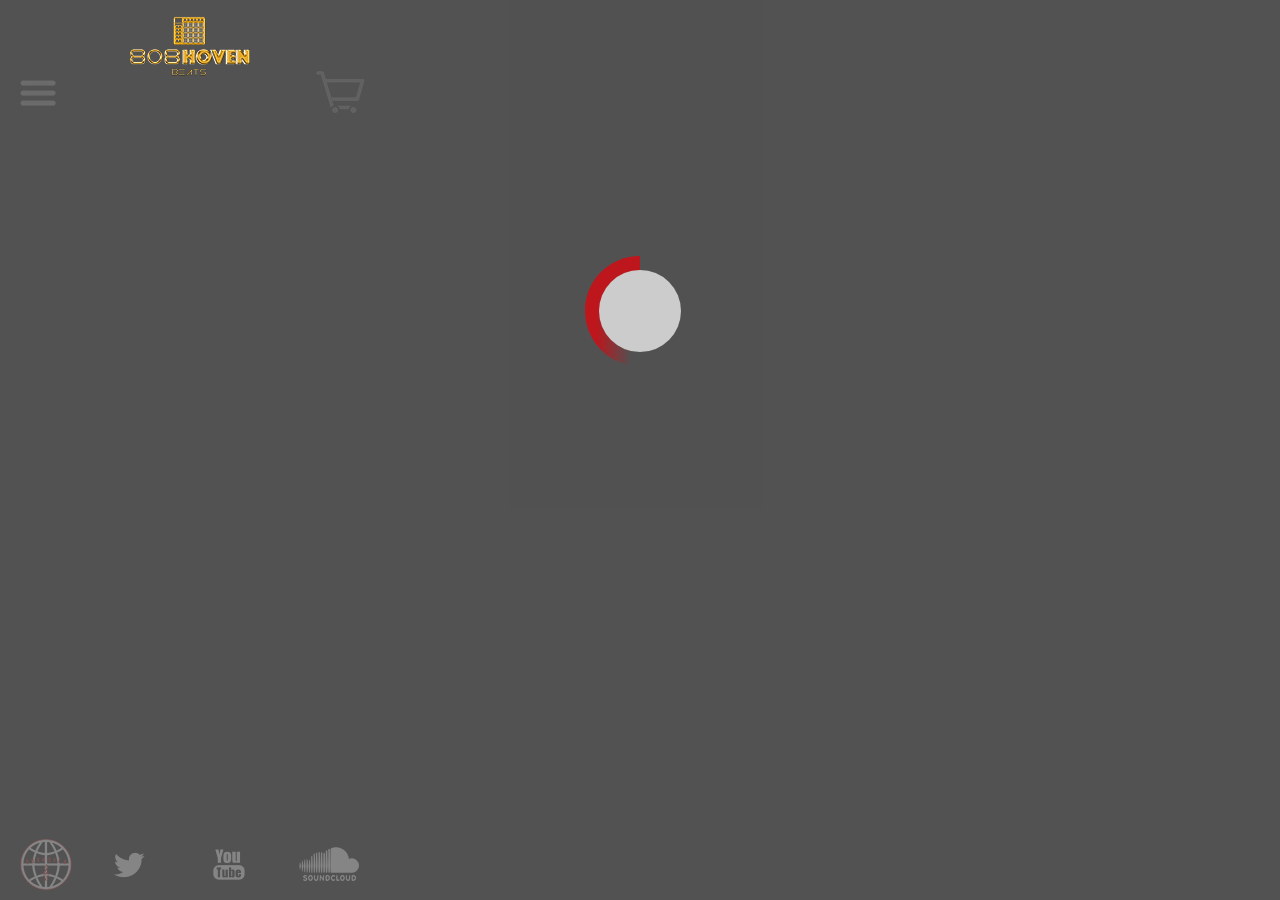
<file: phone/beat-store.html>
<!DOCTYPE html>
<html class="nojs html" lang="en-US">
 <head>

  <script type="text/javascript">
   if(typeof Muse == "undefined") window.Muse = {}; window.Muse.assets = {"required":["jquery-1.8.3.min.js", "museutils.js", "jquery.musemenu.js", "webpro.js", "musewpslideshow.js", "jquery.museoverlay.js", "touchswipe.js", "jquery.watch.js", "beat-store.css"], "outOfDate":[]};
</script>
  
  <meta http-equiv="Content-type" content="text/html;charset=UTF-8"/>
  <link rel="canonical" href="http://808hoven.cf/beat-store.html"/>
  <meta name="generator" content="2015.1.2.344"/>
  <title>Beat Store</title>
  <meta name="viewport" content="width=380"/>
  <!-- CSS -->
  <link rel="stylesheet" type="text/css" href="../css/site_global.css?4099188253"/>
  <link rel="stylesheet" type="text/css" href="css/master_a-master.css?306938129"/>
  <link rel="stylesheet" type="text/css" href="css/beat-store.css?196945389" id="pagesheet"/>
  <!-- Other scripts -->
  <script type="text/javascript">
   document.documentElement.className = document.documentElement.className.replace(/\bnojs\b/g, 'js');
var __adobewebfontsappname__ = "muse";
</script>
  <!-- JS includes -->
  <script type="text/javascript">
   document.write('\x3Cscript src="' + (document.location.protocol == 'https:' ? 'https:' : 'http:') + '//webfonts.creativecloud.com/maven-pro:n5:all.js" type="text/javascript">\x3C/script>');
</script>
  <!--[if lt IE 9]>
  <script src="../scripts/html5shiv.js?4241844378" type="text/javascript"></script>
  <![endif]-->
    <!--HTML Widget code-->
  
<style>


/* css for loader1 */

#u6375 .loader1,
.loader1:before,
.loader1:after {
  background: #ED1C24;
  -webkit-animation: load1 1s infinite ease-in-out;
  animation: load1 1s infinite ease-in-out;
  width: 1em;
  height: 4em;
}
#u6375 .loader1:before,
.loader1:after {
  position: absolute;
  top: 0;
  content: '';
}
#u6375 .loader1:before {
  left: -1.5em;
}
#u6375 .loader1 {
  text-indent: -9999em;
  margin: 8em auto;
  position: relative;
  font-size: 10px;
  -webkit-animation-delay: -0.16s;
  animation-delay: -0.16s;
}
#u6375 .loader1:after {
  left: 1.5em;
  -webkit-animation-delay: -0.32s;
  animation-delay: -0.32s;
}
@-webkit-keyframes load1 {
  0%,
  80%,
  100% {
    box-shadow: 0 0 #ED1C24;
    height: 4em;
  }
  40% {
    box-shadow: 0 -2em #ED1C24;
    height: 5em;
  }
}
@keyframes load1 {
  0%,
  80%,
  100% {
    box-shadow: 0 0 #ED1C24;
    height: 4em;
  }
  40% {
    box-shadow: 0 -2em #ED1C24;
    height: 5em;
  }
}

/* end of loader1 css */

/* css for loader 2 */


#u6375 .loader2 {
  margin: 4em auto;
  font-size: 10px;
  width: 1em;
  height: 1em;
  border-radius: 50%;
  position: relative;
  text-indent: -9999em;
  -webkit-animation: load5 1.1s infinite ease;
  animation: load5 1.1s infinite ease;
}
@-webkit-keyframes load5 {
  0%,
  100% {
    box-shadow: 0em -2.6em 0em 0em #ED1C24, 1.8em -1.8em 0 0em rgba(255,255,255, 0.2), 2.5em 0em 0 0em rgba(255,255,255, 0.2), 1.75em 1.75em 0 0em rgba(255,255,255, 0.2), 0em 2.5em 0 0em rgba(255,255,255, 0.2), -1.8em 1.8em 0 0em rgba(255,255,255, 0.2), -2.6em 0em 0 0em rgba(255,255,255, 0.5), -1.8em -1.8em 0 0em rgba(255,255,255, 0.7);
  }
  12.5% {
    box-shadow: 0em -2.6em 0em 0em rgba(255,255,255, 0.7), 1.8em -1.8em 0 0em #ED1C24, 2.5em 0em 0 0em rgba(255,255,255, 0.2), 1.75em 1.75em 0 0em rgba(255,255,255, 0.2), 0em 2.5em 0 0em rgba(255,255,255, 0.2), -1.8em 1.8em 0 0em rgba(255,255,255, 0.2), -2.6em 0em 0 0em rgba(255,255,255, 0.2), -1.8em -1.8em 0 0em rgba(255,255,255, 0.5);
  }
  25% {
    box-shadow: 0em -2.6em 0em 0em rgba(255,255,255, 0.5), 1.8em -1.8em 0 0em rgba(255,255,255, 0.7), 2.5em 0em 0 0em #ED1C24, 1.75em 1.75em 0 0em rgba(255,255,255, 0.2), 0em 2.5em 0 0em rgba(255,255,255, 0.2), -1.8em 1.8em 0 0em rgba(255,255,255, 0.2), -2.6em 0em 0 0em rgba(255,255,255, 0.2), -1.8em -1.8em 0 0em rgba(255,255,255, 0.2);
  }
  37.5% {
    box-shadow: 0em -2.6em 0em 0em rgba(255,255,255, 0.2), 1.8em -1.8em 0 0em rgba(255,255,255, 0.5), 2.5em 0em 0 0em rgba(255,255,255, 0.7), 1.75em 1.75em 0 0em rgba(255,255,255, 0.2), 0em 2.5em 0 0em rgba(255,255,255, 0.2), -1.8em 1.8em 0 0em rgba(255,255,255, 0.2), -2.6em 0em 0 0em rgba(255,255,255, 0.2), -1.8em -1.8em 0 0em rgba(255,255,255, 0.2);
  }
  50% {
    box-shadow: 0em -2.6em 0em 0em rgba(255,255,255, 0.2), 1.8em -1.8em 0 0em rgba(255,255,255, 0.2), 2.5em 0em 0 0em rgba(255,255,255, 0.5), 1.75em 1.75em 0 0em rgba(255,255,255, 0.7), 0em 2.5em 0 0em #ED1C24, -1.8em 1.8em 0 0em rgba(255,255,255, 0.2), -2.6em 0em 0 0em rgba(255,255,255, 0.2), -1.8em -1.8em 0 0em rgba(255,255,255, 0.2);
  }
  62.5% {
    box-shadow: 0em -2.6em 0em 0em rgba(255,255,255, 0.2), 1.8em -1.8em 0 0em rgba(255,255,255, 0.2), 2.5em 0em 0 0em rgba(255,255,255, 0.2), 1.75em 1.75em 0 0em rgba(255,255,255, 0.5), 0em 2.5em 0 0em rgba(255,255,255, 0.7), -1.8em 1.8em 0 0em #ED1C24, -2.6em 0em 0 0em rgba(255,255,255, 0.2), -1.8em -1.8em 0 0em rgba(255,255,255, 0.2);
  }
  75% {
    box-shadow: 0em -2.6em 0em 0em rgba(255,255,255, 0.2), 1.8em -1.8em 0 0em rgba(255,255,255, 0.2), 2.5em 0em 0 0em rgba(255,255,255, 0.2), 1.75em 1.75em 0 0em rgba(255,255,255, 0.2), 0em 2.5em 0 0em rgba(255,255,255, 0.5), -1.8em 1.8em 0 0em rgba(255,255,255, 0.7), -2.6em 0em 0 0em #ED1C24, -1.8em -1.8em 0 0em rgba(255,255,255, 0.2);
  }
  87.5% {
    box-shadow: 0em -2.6em 0em 0em rgba(255,255,255, 0.2), 1.8em -1.8em 0 0em rgba(255,255,255, 0.2), 2.5em 0em 0 0em rgba(255,255,255, 0.2), 1.75em 1.75em 0 0em rgba(255,255,255, 0.2), 0em 2.5em 0 0em rgba(255,255,255, 0.2), -1.8em 1.8em 0 0em rgba(255,255,255, 0.5), -2.6em 0em 0 0em rgba(255,255,255, 0.7), -1.8em -1.8em 0 0em #ED1C24;
  }
}
@keyframes load5 {
  0%,
  100% {
    box-shadow: 0em -2.6em 0em 0em #ED1C24, 1.8em -1.8em 0 0em rgba(255,255,255, 0.2), 2.5em 0em 0 0em rgba(255,255,255, 0.2), 1.75em 1.75em 0 0em rgba(255,255,255, 0.2), 0em 2.5em 0 0em rgba(255,255,255, 0.2), -1.8em 1.8em 0 0em rgba(255,255,255, 0.2), -2.6em 0em 0 0em rgba(255,255,255, 0.5), -1.8em -1.8em 0 0em rgba(255,255,255, 0.7);
  }
  12.5% {
    box-shadow: 0em -2.6em 0em 0em rgba(255,255,255, 0.7), 1.8em -1.8em 0 0em #ED1C24, 2.5em 0em 0 0em rgba(255,255,255, 0.2), 1.75em 1.75em 0 0em rgba(255,255,255, 0.2), 0em 2.5em 0 0em rgba(255,255,255, 0.2), -1.8em 1.8em 0 0em rgba(255,255,255, 0.2), -2.6em 0em 0 0em rgba(255,255,255, 0.2), -1.8em -1.8em 0 0em rgba(255,255,255, 0.5);
  }
  25% {
    box-shadow: 0em -2.6em 0em 0em rgba(255,255,255, 0.5), 1.8em -1.8em 0 0em rgba(255,255,255, 0.7), 2.5em 0em 0 0em #ED1C24, 1.75em 1.75em 0 0em rgba(255,255,255, 0.2), 0em 2.5em 0 0em rgba(255,255,255, 0.2), -1.8em 1.8em 0 0em rgba(255,255,255, 0.2), -2.6em 0em 0 0em rgba(255,255,255, 0.2), -1.8em -1.8em 0 0em rgba(255,255,255, 0.2);
  }
  37.5% {
    box-shadow: 0em -2.6em 0em 0em rgba(255,255,255, 0.2), 1.8em -1.8em 0 0em rgba(255,255,255, 0.5), 2.5em 0em 0 0em rgba(255,255,255, 0.7), 1.75em 1.75em 0 0em rgba(255,255,255, 0.2), 0em 2.5em 0 0em rgba(255,255,255, 0.2), -1.8em 1.8em 0 0em rgba(255,255,255, 0.2), -2.6em 0em 0 0em rgba(255,255,255, 0.2), -1.8em -1.8em 0 0em rgba(255,255,255, 0.2);
  }
  50% {
    box-shadow: 0em -2.6em 0em 0em rgba(255,255,255, 0.2), 1.8em -1.8em 0 0em rgba(255,255,255, 0.2), 2.5em 0em 0 0em rgba(255,255,255, 0.5), 1.75em 1.75em 0 0em rgba(255,255,255, 0.7), 0em 2.5em 0 0em #ED1C24, -1.8em 1.8em 0 0em rgba(255,255,255, 0.2), -2.6em 0em 0 0em rgba(255,255,255, 0.2), -1.8em -1.8em 0 0em rgba(255,255,255, 0.2);
  }
  62.5% {
    box-shadow: 0em -2.6em 0em 0em rgba(255,255,255, 0.2), 1.8em -1.8em 0 0em rgba(255,255,255, 0.2), 2.5em 0em 0 0em rgba(255,255,255, 0.2), 1.75em 1.75em 0 0em rgba(255,255,255, 0.5), 0em 2.5em 0 0em rgba(255,255,255, 0.7), -1.8em 1.8em 0 0em #ED1C24, -2.6em 0em 0 0em rgba(255,255,255, 0.2), -1.8em -1.8em 0 0em rgba(255,255,255, 0.2);
  }
  75% {
    box-shadow: 0em -2.6em 0em 0em rgba(255,255,255, 0.2), 1.8em -1.8em 0 0em rgba(255,255,255, 0.2), 2.5em 0em 0 0em rgba(255,255,255, 0.2), 1.75em 1.75em 0 0em rgba(255,255,255, 0.2), 0em 2.5em 0 0em rgba(255,255,255, 0.5), -1.8em 1.8em 0 0em rgba(255,255,255, 0.7), -2.6em 0em 0 0em #ED1C24, -1.8em -1.8em 0 0em rgba(255,255,255, 0.2);
  }
  87.5% {
    box-shadow: 0em -2.6em 0em 0em rgba(255,255,255, 0.2), 1.8em -1.8em 0 0em rgba(255,255,255, 0.2), 2.5em 0em 0 0em rgba(255,255,255, 0.2), 1.75em 1.75em 0 0em rgba(255,255,255, 0.2), 0em 2.5em 0 0em rgba(255,255,255, 0.2), -1.8em 1.8em 0 0em rgba(255,255,255, 0.5), -2.6em 0em 0 0em rgba(255,255,255, 0.7), -1.8em -1.8em 0 0em #ED1C24;
  }
}


/* end of loader2 css */

/* css for loader 3 */


#u6375 .loader3,
.loader3:before,
.loader3:after {
  border-radius: 50%;
}
#u6375 .loader3:before,
.loader3:after {
  position: absolute;
  content: '';
}
#u6375 .loader3:before {
  width: 5.2em;
  height: 10.2em;
  background: #ED1C24;
  border-radius: 10.2em 0 0 10.2em;
  top: -0.1em;
  left: -0.1em;
  -webkit-transform-origin: 5.2em 5.1em;
  transform-origin: 5.2em 5.1em;
  -webkit-animation: load2 2s infinite ease 1.5s;
  animation: load2 2s infinite ease 1.5s;
}
#u6375 .loader3 {
  font-size: 10px;
  text-indent: -99999em;
  margin: 5em auto;
  position: relative;
  width: 10em;
  height: 10em;
  box-shadow: inset 0 0 0 1em #ffffff;
}
#u6375 .loader3:after {
  width: 5.2em;
  height: 10.2em;
  background: #ED1C24;
  border-radius: 0 10.2em 10.2em 0;
  top: -0.1em;
  left: 5.1em;
  -webkit-transform-origin: 0px 5.1em;
  transform-origin: 0px 5.1em;
  -webkit-animation: load2 2s infinite ease;
  animation: load2 2s infinite ease;
}
@-webkit-keyframes load2 {
  0% {
    -webkit-transform: rotate(0deg);
    transform: rotate(0deg);
  }
  100% {
    -webkit-transform: rotate(360deg);
    transform: rotate(360deg);
  }
}
@keyframes load2 {
  0% {
    -webkit-transform: rotate(0deg);
    transform: rotate(0deg);
  }
  100% {
    -webkit-transform: rotate(360deg);
    transform: rotate(360deg);
  }
}

/*  end of loder3 css */


/* css for loader 4 */

#u6375 .loader4 {
  font-size: 10px;
  margin: 5em auto;
  text-indent: -9999em;
  width: 11em;
  height: 11em;
  border-radius: 50%;
  background: #ED1C24;
  transform-origin:center center 0;
  background: -moz-linear-gradient(left, #ED1C24 10%, rgba(255, 255, 255, 0) 42%);
  background: -webkit-linear-gradient(left, #ED1C24 10%, rgba(255, 255, 255, 0) 42%);
  background: -o-linear-gradient(left, #ED1C24 10%, rgba(255, 255, 255, 0) 42%);
  background: -ms-linear-gradient(left, #ED1C24 10%, rgba(255, 255, 255, 0) 42%);
  background: linear-gradient(to right, #ED1C24 10%, rgba(255, 255, 255, 0) 42%);
  position: relative;
  -webkit-animation: load3 1.4s infinite linear;
  animation: load3 1.4s infinite linear;
}
#u6375 .loader4:before {
  width: 50%;
  height: 50%;
  background: #ED1C24;
  border-radius: 100% 0 0 0;
  position: absolute;
  top: 0;
  left: 0;
  content: '';
}
#u6375 .loader4:after {
  background: #ffffff;
  width: 75%;
  height: 75%;
  border-radius: 50%;
  content: '';
  margin: auto;
  position: absolute;
  top: 0;
  left: 0;
  bottom: 0;
  right: 0;
}
@-webkit-keyframes load3 {
  0% {
    -webkit-transform: rotate(0deg);
    transform: rotate(0deg);
  }
  100% {
    -webkit-transform: rotate(360deg);
    transform: rotate(360deg);
  }
}
@keyframes load3 {
  0% {
    -webkit-transform: rotate(0deg);
    transform: rotate(0deg);
  }
  100% {
    -webkit-transform: rotate(360deg);
    transform: rotate(360deg);
  }
}

/*  end of loader 4  css */


/* css for loader 5 */


#u6375 .loader5 {
  font-size: 10px;
  margin: 5em auto;
  width: 1em;
  height: 1em;
  border-radius: 50%;
  position: relative;
  text-indent: -9999em;
  -webkit-animation: load4 1.3s infinite linear;
  animation: load4 1.3s infinite linear;
}
@-webkit-keyframes load4 {
  0%,
  100% {
    box-shadow: 0em -3em 0em 0.2em #ED1C24, 2em -2em 0 0em #ED1C24, 3em 0em 0 -0.5em #ED1C24, 2em 2em 0 -0.5em #ED1C24, 0em 3em 0 -0.5em #ED1C24, -2em 2em 0 -0.5em #ED1C24, -3em 0em 0 -0.5em #ED1C24, -2em -2em 0 0em #ED1C24;
  }
  12.5% {
    box-shadow: 0em -3em 0em 0em #ED1C24, 2em -2em 0 0.2em #ED1C24, 3em 0em 0 0em #ED1C24, 2em 2em 0 -0.5em #ED1C24, 0em 3em 0 -0.5em #ED1C24, -2em 2em 0 -0.5em #ED1C24, -3em 0em 0 -0.5em #ED1C24, -2em -2em 0 -0.5em #ED1C24;
  }
  25% {
    box-shadow: 0em -3em 0em -0.5em #ED1C24, 2em -2em 0 0em #ED1C24, 3em 0em 0 0.2em #ED1C24, 2em 2em 0 0em #ED1C24, 0em 3em 0 -0.5em #ED1C24, -2em 2em 0 -0.5em #ED1C24, -3em 0em 0 -0.5em #ED1C24, -2em -2em 0 -0.5em #ED1C24;
  }
  37.5% {
    box-shadow: 0em -3em 0em -0.5em #ED1C24, 2em -2em 0 -0.5em #ED1C24, 3em 0em 0 0em #ED1C24, 2em 2em 0 0.2em #ED1C24, 0em 3em 0 0em #ED1C24, -2em 2em 0 -0.5em #ED1C24, -3em 0em 0 -0.5em #ED1C24, -2em -2em 0 -0.5em #ED1C24;
  }
  50% {
    box-shadow: 0em -3em 0em -0.5em #ED1C24, 2em -2em 0 -0.5em #ED1C24, 3em 0em 0 -0.5em #ED1C24, 2em 2em 0 0em #ED1C24, 0em 3em 0 0.2em #ED1C24, -2em 2em 0 0em #ED1C24, -3em 0em 0 -0.5em #ED1C24, -2em -2em 0 -0.5em #ED1C24;
  }
  62.5% {
    box-shadow: 0em -3em 0em -0.5em #ED1C24, 2em -2em 0 -0.5em #ED1C24, 3em 0em 0 -0.5em #ED1C24, 2em 2em 0 -0.5em #ED1C24, 0em 3em 0 0em #ED1C24, -2em 2em 0 0.2em #ED1C24, -3em 0em 0 0em #ED1C24, -2em -2em 0 -0.5em #ED1C24;
  }
  75% {
    box-shadow: 0em -3em 0em -0.5em #ED1C24, 2em -2em 0 -0.5em #ED1C24, 3em 0em 0 -0.5em #ED1C24, 2em 2em 0 -0.5em #ED1C24, 0em 3em 0 -0.5em #ED1C24, -2em 2em 0 0em #ED1C24, -3em 0em 0 0.2em #ED1C24, -2em -2em 0 0em #ED1C24;
  }
  87.5% {
    box-shadow: 0em -3em 0em 0em #ED1C24, 2em -2em 0 -0.5em #ED1C24, 3em 0em 0 -0.5em #ED1C24, 2em 2em 0 -0.5em #ED1C24, 0em 3em 0 -0.5em #ED1C24, -2em 2em 0 0em #ED1C24, -3em 0em 0 0em #ED1C24, -2em -2em 0 0.2em #ED1C24;
  }
}
@keyframes load4 {
  0%,
  100% {
    box-shadow: 0em -3em 0em 0.2em #ED1C24, 2em -2em 0 0em #ED1C24, 3em 0em 0 -0.5em #ED1C24, 2em 2em 0 -0.5em #ED1C24, 0em 3em 0 -0.5em #ED1C24, -2em 2em 0 -0.5em #ED1C24, -3em 0em 0 -0.5em #ED1C24, -2em -2em 0 0em #ED1C24;
  }
  12.5% {
    box-shadow: 0em -3em 0em 0em #ED1C24, 2em -2em 0 0.2em #ED1C24, 3em 0em 0 0em #ED1C24, 2em 2em 0 -0.5em #ED1C24, 0em 3em 0 -0.5em #ED1C24, -2em 2em 0 -0.5em #ED1C24, -3em 0em 0 -0.5em #ED1C24, -2em -2em 0 -0.5em #ED1C24;
  }
  25% {
    box-shadow: 0em -3em 0em -0.5em #ED1C24, 2em -2em 0 0em #ED1C24, 3em 0em 0 0.2em #ED1C24, 2em 2em 0 0em #ED1C24, 0em 3em 0 -0.5em #ED1C24, -2em 2em 0 -0.5em #ED1C24, -3em 0em 0 -0.5em #ED1C24, -2em -2em 0 -0.5em #ED1C24;
  }
  37.5% {
    box-shadow: 0em -3em 0em -0.5em #ED1C24, 2em -2em 0 -0.5em #ED1C24, 3em 0em 0 0em #ED1C24, 2em 2em 0 0.2em #ED1C24, 0em 3em 0 0em #ED1C24, -2em 2em 0 -0.5em #ED1C24, -3em 0em 0 -0.5em #ED1C24, -2em -2em 0 -0.5em #ED1C24;
  }
  50% {
    box-shadow: 0em -3em 0em -0.5em #ED1C24, 2em -2em 0 -0.5em #ED1C24, 3em 0em 0 -0.5em #ED1C24, 2em 2em 0 0em #ED1C24, 0em 3em 0 0.2em #ED1C24, -2em 2em 0 0em #ED1C24, -3em 0em 0 -0.5em #ED1C24, -2em -2em 0 -0.5em #ED1C24;
  }
  62.5% {
    box-shadow: 0em -3em 0em -0.5em #ED1C24, 2em -2em 0 -0.5em #ED1C24, 3em 0em 0 -0.5em #ED1C24, 2em 2em 0 -0.5em #ED1C24, 0em 3em 0 0em #ED1C24, -2em 2em 0 0.2em #ED1C24, -3em 0em 0 0em #ED1C24, -2em -2em 0 -0.5em #ED1C24;
  }
  75% {
    box-shadow: 0em -3em 0em -0.5em #ED1C24, 2em -2em 0 -0.5em #ED1C24, 3em 0em 0 -0.5em #ED1C24, 2em 2em 0 -0.5em #ED1C24, 0em 3em 0 -0.5em #ED1C24, -2em 2em 0 0em #ED1C24, -3em 0em 0 0.2em #ED1C24, -2em -2em 0 0em #ED1C24;
  }
  87.5% {
    box-shadow: 0em -3em 0em 0em #ED1C24, 2em -2em 0 -0.5em #ED1C24, 3em 0em 0 -0.5em #ED1C24, 2em 2em 0 -0.5em #ED1C24, 0em 3em 0 -0.5em #ED1C24, -2em 2em 0 0em #ED1C24, -3em 0em 0 0em #ED1C24, -2em -2em 0 0.2em #ED1C24;
  }
}

/* end of loader 5 css */


/* css for loader 6 */

#u6375 .loader6 {
  font-size: 10px;
  text-indent: -9999em;
  overflow: hidden;
  width: 1em;
  height: 1em;
  border-radius: 50%;
  margin: 0.8em auto;
  position: relative;
  -webkit-animation: load6 1.7s infinite ease;
  animation: load6 1.7s infinite ease;
  transform-origin:center center 0;
}
@-webkit-keyframes load6 {
  0% {
    -webkit-transform: rotate(0deg);
    transform: rotate(0deg);
    box-shadow: -0.11em -0.83em 0 -0.4em #ED1C24, -0.11em -0.83em 0 -0.42em #ED1C24, -0.11em -0.83em 0 -0.44em #ED1C24, -0.11em -0.83em 0 -0.46em #ED1C24, -0.11em -0.83em 0 -0.477em #ED1C24;
  }
  5%,
  95% {
    box-shadow: -0.11em -0.83em 0 -0.4em #ED1C24, -0.11em -0.83em 0 -0.42em #ED1C24, -0.11em -0.83em 0 -0.44em #ED1C24, -0.11em -0.83em 0 -0.46em #ED1C24, -0.11em -0.83em 0 -0.477em #ED1C24;
  }
  30% {
    box-shadow: -0.11em -0.83em 0 -0.4em #ED1C24, -0.51em -0.66em 0 -0.42em #ED1C24, -0.75em -0.36em 0 -0.44em #ED1C24, -0.83em -0.03em 0 -0.46em #ED1C24, -0.81em 0.21em 0 -0.477em #ED1C24;
  }
  55% {
    box-shadow: -0.11em -0.83em 0 -0.4em #ED1C24, -0.29em -0.78em 0 -0.42em #ED1C24, -0.43em -0.72em 0 -0.44em #ED1C24, -0.52em -0.65em 0 -0.46em #ED1C24, -0.57em -0.61em 0 -0.477em #ED1C24;
  }
  100% {
    -webkit-transform: rotate(360deg);
    transform: rotate(360deg);
    box-shadow: -0.11em -0.83em 0 -0.4em #ED1C24, -0.11em -0.83em 0 -0.42em #ED1C24, -0.11em -0.83em 0 -0.44em #ED1C24, -0.11em -0.83em 0 -0.46em #ED1C24, -0.11em -0.83em 0 -0.477em #ED1C24;
  }
}
@keyframes load6 {
  0% {
    -webkit-transform: rotate(0deg);
    transform: rotate(0deg);
    box-shadow: -0.11em -0.83em 0 -0.4em #ED1C24, -0.11em -0.83em 0 -0.42em #ED1C24, -0.11em -0.83em 0 -0.44em #ED1C24, -0.11em -0.83em 0 -0.46em #ED1C24, -0.11em -0.83em 0 -0.477em #ED1C24;
  }
  5%,
  95% {
    box-shadow: -0.11em -0.83em 0 -0.4em #ED1C24, -0.11em -0.83em 0 -0.42em #ED1C24, -0.11em -0.83em 0 -0.44em #ED1C24, -0.11em -0.83em 0 -0.46em #ED1C24, -0.11em -0.83em 0 -0.477em #ED1C24;
  }
  30% {
    box-shadow: -0.11em -0.83em 0 -0.4em #ED1C24, -0.51em -0.66em 0 -0.42em #ED1C24, -0.75em -0.36em 0 -0.44em #ED1C24, -0.83em -0.03em 0 -0.46em #ED1C24, -0.81em 0.21em 0 -0.477em #ED1C24;
  }
  55% {
    box-shadow: -0.11em -0.83em 0 -0.4em #ED1C24, -0.29em -0.78em 0 -0.42em #ED1C24, -0.43em -0.72em 0 -0.44em #ED1C24, -0.52em -0.65em 0 -0.46em #ED1C24, -0.57em -0.61em 0 -0.477em #ED1C24;
  }
  100% {
    -webkit-transform: rotate(360deg);
    transform: rotate(360deg);
    box-shadow: -0.11em -0.83em 0 -0.4em #ED1C24, -0.11em -0.83em 0 -0.42em #ED1C24, -0.11em -0.83em 0 -0.44em #ED1C24, -0.11em -0.83em 0 -0.46em #ED1C24, -0.11em -0.83em 0 -0.477em #ED1C24;
  }
}


/* end of loader6 css */


/* css for loader 7 */

#u6375 .loader7:before,
.loader7:after,
.loader7 {
  border-radius: 50%;
  width: 2.5em;
  height: 2.5em;
  -webkit-animation-fill-mode: both;
  animation-fill-mode: both;
  -webkit-animation: load7 1.8s infinite ease-in-out;
  animation: load7 1.8s infinite ease-in-out;
}
#u6375 .loader7 {
  margin: 8em auto;
  font-size: 10px;
  position: relative;
  text-indent: -9999em;
  -webkit-animation-delay: 0.16s;
  animation-delay: 0.16s;
}
#u6375 .loader7:before {
  left: -3.5em;
}
#u6375 .loader7:after {
  left: 3.5em;
  -webkit-animation-delay: 0.32s;
  animation-delay: 0.32s;
}
#u6375 .loader7:before,
.loader7:after {
  content: '';
  position: absolute;
  top: 0;
}
@-webkit-keyframes load7 {
  0%,
  80%,
  100% {
    box-shadow: 0 2.5em 0 -1.3em #ED1C24;
  }
  40% {
    box-shadow: 0 2.5em 0 0 #ED1C24;
  }
}
@keyframes load7 {
  0%,
  80%,
  100% {
    box-shadow: 0 2.5em 0 -1.3em #ED1C24;
  }
  40% {
    box-shadow: 0 2.5em 0 0 #ED1C24;
  }
}


/* end of loader 7 css */


/* css for loader 8 */

#u6375 .loader8 {
  margin: 6em auto;
  font-size: 10px;
  position: relative;
  text-indent: -9999em;
  border-top: 1.1em solid rgba(255, 255, 255, 0.2);
  border-right: 1.1em solid rgba(255, 255, 255, 0.2);
  border-bottom: 1.1em solid rgba(255, 255, 255, 0.2);
  border-left: 1.1em solid #ED1C24;
  -webkit-animation: load8 1.1s infinite linear;
  animation: load8 1.1s infinite linear;
  transform-origin:center center 0;
  
}
#u6375 .loader8,
.loader8:after {
  border-radius: 50%;
  width: 10em;
  height: 10em;
}
@-webkit-keyframes load8 {
  0% {
    -webkit-transform: rotate(0deg);
    transform: rotate(0deg);
  }
  100% {
    -webkit-transform: rotate(360deg);
    transform: rotate(360deg);
  }
}
@keyframes load8 {
  0% {
    -webkit-transform: rotate(0deg);
    transform: rotate(0deg);
  }
  100% {
    -webkit-transform: rotate(360deg);
    transform: rotate(360deg);
  }
}

/*  end of loader 8 css */


#u6375 .preloader {
    position:fixed;
    top:0;
    left:0;
    right:0;
    bottom:0;
    background-color:#666666; /* change if the mask should have another color then white */
    opacity:0.8;
    //z-index:99; /* makes sure it stays on top */

}

#u6375 .status{ margin:20% auto; }




@media screen and (max-width: 980px) {

#u6375 .status{ margin:50% auto; }

}

@media screen and (max-width: 860px) {

#u6375 .status{ margin:50% auto; }

}

@media screen and (max-width: 740px) {

#u6375 .status{ margin:50% auto; }

}

@media screen and (max-width: 640px) {

#u6375 .status{ margin:50% auto; }

  
}

@media screen and (max-width: 480px) {

#u6375 .status{ margin:50% auto; }

}

@media screen and (max-width: 360px) {

#u6375 .status{ margin:80% auto; }

}


</style>

 </head>
 <body>

  <div class="clearfix" id="page"><!-- group -->
   <div class="clearfix grpelem" id="pppamphletu5893"><!-- column -->
    <div class="clearfix colelem" id="ppamphletu5893"><!-- group -->
     <div class="PamphletWidget clearfix widget_invisible grpelem" id="pamphletu5893"><!-- none box -->
      <div class="ThumbGroup clearfix grpelem" id="u5934"><!-- none box -->
       <div class="popup_anchor">
        <div class="Thumb popup_element clearfix" id="u5935"><!-- group -->
         <img class="grpelem" id="u6037" alt="" width="40" height="40" src="../images/menu-alt-256-u6037.png"/><!-- rasterized frame -->
        </div>
       </div>
       <div class="popup_anchor">
        <div class="Thumb popup_element" id="u6268"><!-- simple frame --></div>
       </div>
      </div>
      <div class="popup_anchor" id="u5896popup">
       <div class="ContainerGroup clearfix" id="u5896"><!-- stack box -->
        <div class="Container clearfix grpelem" id="u5897"><!-- group -->
         <nav class="MenuBar clearfix grpelem" id="menuu5898"><!-- vertical box -->
          <div class="MenuItemContainer clearfix colelem" id="u5920"><!-- horizontal box -->
           <a class="nonblock nontext MenuItem MenuItemWithSubMenu clearfix grpelem" id="u5921" href="index.html"><!-- horizontal box --><div class="MenuItemLabel clearfix grpelem" id="u5923-4"><!-- content --><p>Welcome</p></div></a>
          </div>
          <div class="MenuItemContainer clearfix colelem" id="u5913"><!-- horizontal box -->
           <a class="nonblock nontext MenuItem MenuItemWithSubMenu MuseMenuActive clearfix grpelem" id="u5916" href="beat-store.html"><!-- horizontal box --><div class="MenuItemLabel clearfix grpelem" id="u5917-4"><!-- content --><p>Beat Store</p></div></a>
          </div>
          <div class="MenuItemContainer clearfix colelem" id="u5927"><!-- horizontal box -->
           <a class="nonblock nontext MenuItem MenuItemWithSubMenu clearfix grpelem" id="u5928" href="services.html"><!-- horizontal box --><div class="MenuItemLabel clearfix grpelem" id="u5929-4"><!-- content --><p>Services</p></div></a>
          </div>
          <div class="MenuItemContainer clearfix colelem" id="u5899"><!-- horizontal box -->
           <a class="nonblock nontext MenuItem MenuItemWithSubMenu clearfix grpelem" id="u5900" href="pricing.html"><!-- horizontal box --><div class="MenuItemLabel clearfix grpelem" id="u5903-4"><!-- content --><p>Pricing</p></div></a>
          </div>
          <div class="MenuItemContainer clearfix colelem" id="u5906"><!-- horizontal box -->
           <a class="nonblock nontext MenuItem MenuItemWithSubMenu clearfix grpelem" id="u5909" href="contact.html"><!-- horizontal box --><div class="MenuItemLabel clearfix grpelem" id="u5910-4"><!-- content --><p>Contact</p></div></a>
          </div>
         </nav>
        </div>
        <div class="Container invi grpelem" id="u6276"><!-- simple frame --></div>
       </div>
      </div>
      <div class="popup_anchor">
       <div class="PamphletCloseButton PamphletLightboxPart popup_element clearfix" id="u5894"><!-- group -->
        <div class="clearfix grpelem" id="u5895-4"><!-- content -->
         <p>x</p>
        </div>
       </div>
      </div>
     </div>
     <a class="nonblock nontext MuseLinkActive grpelem" id="u6044" href="beat-store.html"><!-- state-based BG images --></a>
     <a class="nonblock nontext grpelem" id="u6413" href="index.html"><!-- simple frame --></a>
    </div>
    <div class="clearfix colelem" id="pu6121"><!-- group -->
     <div class="browser_width grpelem" id="u6121-bw">
      <div id="u6121"><!-- custom html -->
       <iframe src="//www.beatstars.com/player/?storeId=4682" scrolling="no" width="100%" height="500" style="max-width:1024px;" frameborder="0" marginheight="0" marginwidth="0"> -- none -- </iframe>
</div>
     </div>
     <div class="grpelem" id="u6375"><!-- custom html -->
      

<div class="preloader"> 
<div class="loader4 status">Loading...</div>
</div>
  

</div>
    </div>
   </div>
   <div class="verticalspacer"></div>
   <div class="clip_frame grpelem" id="u6351"><!-- image -->
    <img class="block" id="u6351_img" src="../images/website%20logo.png" alt="" width="100" height="71"/>
   </div>
   <a class="nonblock nontext grpelem" id="u6047" href="http://www.twitter.com/808hoven"><!-- simple frame --></a>
   <a class="nonblock nontext grpelem" id="u6050" href="https://www.youtube.com/channel/UCzJ5alOYDef30cdqy4eeY-A"><!-- simple frame --></a>
   <a class="nonblock nontext grpelem" id="u6053" href="http://soundcloud.com/808hoven"><!-- simple frame --></a>
  </div>
  <div class="preload_images">
   <img class="preload" src="../images/shopping%20cart-u6044-r.png" alt=""/>
   <img class="preload" src="../images/shopping%20cart-u6044-a.png" alt=""/>
  </div>
  <!-- JS includes -->
  <script type="text/javascript">
   if (document.location.protocol != 'https:') document.write('\x3Cscript src="http://musecdn2.businesscatalyst.com/scripts/4.0/jquery-1.8.3.min.js" type="text/javascript">\x3C/script>');
</script>
  <script type="text/javascript">
   window.jQuery || document.write('\x3Cscript src="../scripts/jquery-1.8.3.min.js" type="text/javascript">\x3C/script>');
</script>
  <script src="../scripts/museutils.js?3790713428" type="text/javascript"></script>
  <script src="../scripts/whatinput.js?84559013" type="text/javascript"></script>
  <script src="../scripts/jquery.musemenu.js?238543590" type="text/javascript"></script>
  <script src="../scripts/webpro.js?329496574" type="text/javascript"></script>
  <script src="../scripts/musewpslideshow.js?394033048" type="text/javascript"></script>
  <script src="../scripts/jquery.museoverlay.js?4265131668" type="text/javascript"></script>
  <script src="../scripts/touchswipe.js?497316881" type="text/javascript"></script>
  <script src="../scripts/jquery.watch.js?4244854265" type="text/javascript"></script>
  <!-- Other scripts -->
  <script type="text/javascript">
   $(document).ready(function() { try {
(function(){var a={},b=function(a){if(a.match(/^rgb/))return a=a.replace(/\s+/g,"").match(/([\d\,]+)/gi)[0].split(","),(parseInt(a[0])<<16)+(parseInt(a[1])<<8)+parseInt(a[2]);if(a.match(/^\#/))return parseInt(a.substr(1),16);return 0};(function(){$('link[type="text/css"]').each(function(){var b=($(this).attr("href")||"").match(/\/?css\/([\w\-]+\.css)\?(\d+)/);b&&b[1]&&b[2]&&(a[b[1]]=b[2])})})();(function(){$("body").append('<div class="version" style="display:none; width:1px; height:1px;"></div>');
for(var c=$(".version"),d=0;d<Muse.assets.required.length;){var f=Muse.assets.required[d],g=f.match(/([\w\-\.]+)\.(\w+)$/),k=g&&g[1]?g[1]:null,g=g&&g[2]?g[2]:null;switch(g.toLowerCase()){case "css":k=k.replace(/\W/gi,"_").replace(/^([^a-z])/gi,"_$1");c.addClass(k);var g=b(c.css("color")),h=b(c.css("background-color"));g!=0||h!=0?(Muse.assets.required.splice(d,1),"undefined"!=typeof a[f]&&(g!=a[f]>>>24||h!=(a[f]&16777215))&&Muse.assets.outOfDate.push(f)):d++;c.removeClass(k);break;case "js":k.match(/^jquery-[\d\.]+/gi)&&
typeof $!="undefined"?Muse.assets.required.splice(d,1):d++;break;default:throw Error("Unsupported file type: "+g);}}c.remove();if(Muse.assets.outOfDate.length||Muse.assets.required.length)c="Some files on the server may be missing or incorrect. Clear browser cache and try again. If the problem persists please contact website author.",(d=location&&location.search&&location.search.match&&location.search.match(/muse_debug/gi))&&Muse.assets.outOfDate.length&&(c+="\nOut of date: "+Muse.assets.outOfDate.join(",")),d&&Muse.assets.required.length&&(c+="\nMissing: "+Muse.assets.required.join(",")),alert(c)})()})();/* body */
Muse.Utils.transformMarkupToFixBrowserProblemsPreInit();/* body */
Muse.Utils.prepHyperlinks(true);/* body */
Muse.Utils.resizeHeight('.browser_width');/* resize height */
Muse.Utils.requestAnimationFrame(function() { $('body').addClass('initialized'); });/* mark body as initialized */
Muse.Utils.fullPage('#page');/* 100% height page */
Muse.Utils.initWidget('.MenuBar', ['#bp_infinity'], function(elem) { return $(elem).museMenu(); });/* unifiedNavBar */
Muse.Utils.initWidget('#pamphletu5893', ['#bp_infinity'], function(elem) { return new WebPro.Widget.ContentSlideShow(elem, {contentLayout_runtime:'lightbox',event:'click',deactivationEvent:'none',autoPlay:false,displayInterval:3000,transitionStyle:'vertical',transitionDuration:500,hideAllContentsFirst:false,shuffle:false,enableSwipe:true,resumeAutoplay:false,resumeAutoplayInterval:3000,playOnce:false,autoActivate_runtime:false}); });/* #pamphletu5893 */
Muse.Utils.showWidgetsWhenReady();/* body */
Muse.Utils.transformMarkupToFixBrowserProblems();/* body */
} catch(e) { if (e && 'function' == typeof e.notify) e.notify(); else Muse.Assert.fail('Error calling selector function:' + e); }});
</script>
  
  <!--HTML Widget code-->
  
		
		<script type="text/javascript">
    
        $(window).load(function() { // makes sure the whole site is loaded
            $('.status').delay(3*1000).fadeOut(2*100); // will first fade out the loading animation
            $('.preloader').delay((3*1000)+1000).fadeOut(2*100); // will fade out the white DIV that covers the website.
            
        })
    
    </script>
		
		
   </body>
</html>
</file>
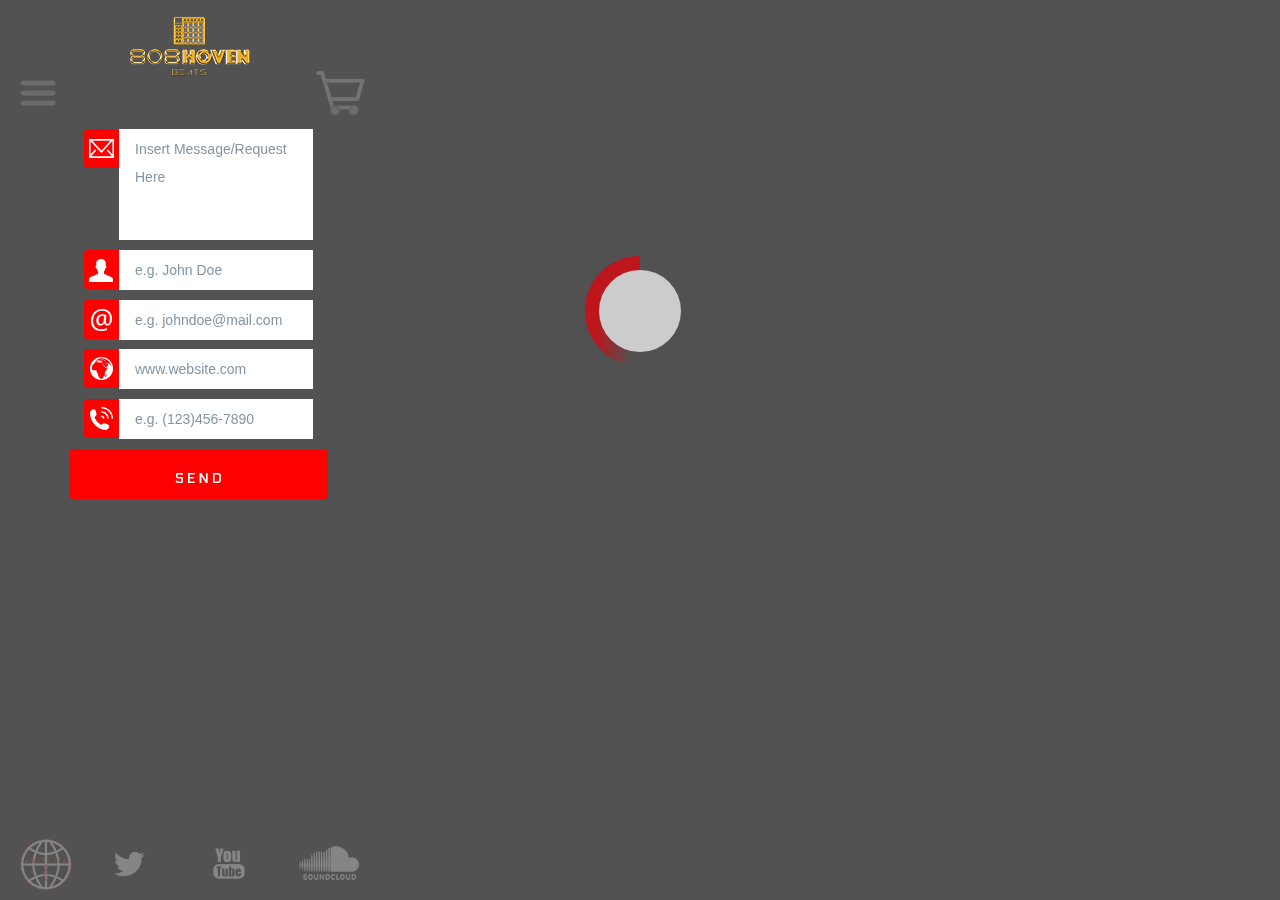
<file: phone/contact.html>
<!DOCTYPE html>
<html class="nojs html" lang="en-US">
 <head>

  <script type="text/javascript">
   if(typeof Muse == "undefined") window.Muse = {}; window.Muse.assets = {"required":["jquery-1.8.3.min.js", "museutils.js", "jquery.musemenu.js", "webpro.js", "musewpslideshow.js", "jquery.museoverlay.js", "touchswipe.js", "jquery.watch.js", "contact.css"], "outOfDate":[]};
</script>
  
  <meta http-equiv="Content-type" content="text/html;charset=UTF-8"/>
  <link rel="canonical" href="http://808hoven.cf/contact.html"/>
  <meta name="generator" content="2015.1.2.344"/>
  <title>Contact</title>
  <meta name="viewport" content="width=380"/>
  <!-- CSS -->
  <link rel="stylesheet" type="text/css" href="../css/site_global.css?4099188253"/>
  <link rel="stylesheet" type="text/css" href="css/master_a-master.css?306938129"/>
  <link rel="stylesheet" type="text/css" href="css/contact.css?3813992498" id="pagesheet"/>
  <!-- Other scripts -->
  <script type="text/javascript">
   document.documentElement.className = document.documentElement.className.replace(/\bnojs\b/g, 'js');
var __adobewebfontsappname__ = "muse";
</script>
  <!-- JS includes -->
  <script type="text/javascript">
   document.write('\x3Cscript src="' + (document.location.protocol == 'https:' ? 'https:' : 'http:') + '//webfonts.creativecloud.com/maven-pro:n5:all.js" type="text/javascript">\x3C/script>');
</script>
  <!--[if lt IE 9]>
  <script src="../scripts/html5shiv.js?4241844378" type="text/javascript"></script>
  <![endif]-->
    <!--HTML Widget code-->
  
<style>


/* css for loader1 */

#u6375 .loader1,
.loader1:before,
.loader1:after {
  background: #ED1C24;
  -webkit-animation: load1 1s infinite ease-in-out;
  animation: load1 1s infinite ease-in-out;
  width: 1em;
  height: 4em;
}
#u6375 .loader1:before,
.loader1:after {
  position: absolute;
  top: 0;
  content: '';
}
#u6375 .loader1:before {
  left: -1.5em;
}
#u6375 .loader1 {
  text-indent: -9999em;
  margin: 8em auto;
  position: relative;
  font-size: 10px;
  -webkit-animation-delay: -0.16s;
  animation-delay: -0.16s;
}
#u6375 .loader1:after {
  left: 1.5em;
  -webkit-animation-delay: -0.32s;
  animation-delay: -0.32s;
}
@-webkit-keyframes load1 {
  0%,
  80%,
  100% {
    box-shadow: 0 0 #ED1C24;
    height: 4em;
  }
  40% {
    box-shadow: 0 -2em #ED1C24;
    height: 5em;
  }
}
@keyframes load1 {
  0%,
  80%,
  100% {
    box-shadow: 0 0 #ED1C24;
    height: 4em;
  }
  40% {
    box-shadow: 0 -2em #ED1C24;
    height: 5em;
  }
}

/* end of loader1 css */

/* css for loader 2 */


#u6375 .loader2 {
  margin: 4em auto;
  font-size: 10px;
  width: 1em;
  height: 1em;
  border-radius: 50%;
  position: relative;
  text-indent: -9999em;
  -webkit-animation: load5 1.1s infinite ease;
  animation: load5 1.1s infinite ease;
}
@-webkit-keyframes load5 {
  0%,
  100% {
    box-shadow: 0em -2.6em 0em 0em #ED1C24, 1.8em -1.8em 0 0em rgba(255,255,255, 0.2), 2.5em 0em 0 0em rgba(255,255,255, 0.2), 1.75em 1.75em 0 0em rgba(255,255,255, 0.2), 0em 2.5em 0 0em rgba(255,255,255, 0.2), -1.8em 1.8em 0 0em rgba(255,255,255, 0.2), -2.6em 0em 0 0em rgba(255,255,255, 0.5), -1.8em -1.8em 0 0em rgba(255,255,255, 0.7);
  }
  12.5% {
    box-shadow: 0em -2.6em 0em 0em rgba(255,255,255, 0.7), 1.8em -1.8em 0 0em #ED1C24, 2.5em 0em 0 0em rgba(255,255,255, 0.2), 1.75em 1.75em 0 0em rgba(255,255,255, 0.2), 0em 2.5em 0 0em rgba(255,255,255, 0.2), -1.8em 1.8em 0 0em rgba(255,255,255, 0.2), -2.6em 0em 0 0em rgba(255,255,255, 0.2), -1.8em -1.8em 0 0em rgba(255,255,255, 0.5);
  }
  25% {
    box-shadow: 0em -2.6em 0em 0em rgba(255,255,255, 0.5), 1.8em -1.8em 0 0em rgba(255,255,255, 0.7), 2.5em 0em 0 0em #ED1C24, 1.75em 1.75em 0 0em rgba(255,255,255, 0.2), 0em 2.5em 0 0em rgba(255,255,255, 0.2), -1.8em 1.8em 0 0em rgba(255,255,255, 0.2), -2.6em 0em 0 0em rgba(255,255,255, 0.2), -1.8em -1.8em 0 0em rgba(255,255,255, 0.2);
  }
  37.5% {
    box-shadow: 0em -2.6em 0em 0em rgba(255,255,255, 0.2), 1.8em -1.8em 0 0em rgba(255,255,255, 0.5), 2.5em 0em 0 0em rgba(255,255,255, 0.7), 1.75em 1.75em 0 0em rgba(255,255,255, 0.2), 0em 2.5em 0 0em rgba(255,255,255, 0.2), -1.8em 1.8em 0 0em rgba(255,255,255, 0.2), -2.6em 0em 0 0em rgba(255,255,255, 0.2), -1.8em -1.8em 0 0em rgba(255,255,255, 0.2);
  }
  50% {
    box-shadow: 0em -2.6em 0em 0em rgba(255,255,255, 0.2), 1.8em -1.8em 0 0em rgba(255,255,255, 0.2), 2.5em 0em 0 0em rgba(255,255,255, 0.5), 1.75em 1.75em 0 0em rgba(255,255,255, 0.7), 0em 2.5em 0 0em #ED1C24, -1.8em 1.8em 0 0em rgba(255,255,255, 0.2), -2.6em 0em 0 0em rgba(255,255,255, 0.2), -1.8em -1.8em 0 0em rgba(255,255,255, 0.2);
  }
  62.5% {
    box-shadow: 0em -2.6em 0em 0em rgba(255,255,255, 0.2), 1.8em -1.8em 0 0em rgba(255,255,255, 0.2), 2.5em 0em 0 0em rgba(255,255,255, 0.2), 1.75em 1.75em 0 0em rgba(255,255,255, 0.5), 0em 2.5em 0 0em rgba(255,255,255, 0.7), -1.8em 1.8em 0 0em #ED1C24, -2.6em 0em 0 0em rgba(255,255,255, 0.2), -1.8em -1.8em 0 0em rgba(255,255,255, 0.2);
  }
  75% {
    box-shadow: 0em -2.6em 0em 0em rgba(255,255,255, 0.2), 1.8em -1.8em 0 0em rgba(255,255,255, 0.2), 2.5em 0em 0 0em rgba(255,255,255, 0.2), 1.75em 1.75em 0 0em rgba(255,255,255, 0.2), 0em 2.5em 0 0em rgba(255,255,255, 0.5), -1.8em 1.8em 0 0em rgba(255,255,255, 0.7), -2.6em 0em 0 0em #ED1C24, -1.8em -1.8em 0 0em rgba(255,255,255, 0.2);
  }
  87.5% {
    box-shadow: 0em -2.6em 0em 0em rgba(255,255,255, 0.2), 1.8em -1.8em 0 0em rgba(255,255,255, 0.2), 2.5em 0em 0 0em rgba(255,255,255, 0.2), 1.75em 1.75em 0 0em rgba(255,255,255, 0.2), 0em 2.5em 0 0em rgba(255,255,255, 0.2), -1.8em 1.8em 0 0em rgba(255,255,255, 0.5), -2.6em 0em 0 0em rgba(255,255,255, 0.7), -1.8em -1.8em 0 0em #ED1C24;
  }
}
@keyframes load5 {
  0%,
  100% {
    box-shadow: 0em -2.6em 0em 0em #ED1C24, 1.8em -1.8em 0 0em rgba(255,255,255, 0.2), 2.5em 0em 0 0em rgba(255,255,255, 0.2), 1.75em 1.75em 0 0em rgba(255,255,255, 0.2), 0em 2.5em 0 0em rgba(255,255,255, 0.2), -1.8em 1.8em 0 0em rgba(255,255,255, 0.2), -2.6em 0em 0 0em rgba(255,255,255, 0.5), -1.8em -1.8em 0 0em rgba(255,255,255, 0.7);
  }
  12.5% {
    box-shadow: 0em -2.6em 0em 0em rgba(255,255,255, 0.7), 1.8em -1.8em 0 0em #ED1C24, 2.5em 0em 0 0em rgba(255,255,255, 0.2), 1.75em 1.75em 0 0em rgba(255,255,255, 0.2), 0em 2.5em 0 0em rgba(255,255,255, 0.2), -1.8em 1.8em 0 0em rgba(255,255,255, 0.2), -2.6em 0em 0 0em rgba(255,255,255, 0.2), -1.8em -1.8em 0 0em rgba(255,255,255, 0.5);
  }
  25% {
    box-shadow: 0em -2.6em 0em 0em rgba(255,255,255, 0.5), 1.8em -1.8em 0 0em rgba(255,255,255, 0.7), 2.5em 0em 0 0em #ED1C24, 1.75em 1.75em 0 0em rgba(255,255,255, 0.2), 0em 2.5em 0 0em rgba(255,255,255, 0.2), -1.8em 1.8em 0 0em rgba(255,255,255, 0.2), -2.6em 0em 0 0em rgba(255,255,255, 0.2), -1.8em -1.8em 0 0em rgba(255,255,255, 0.2);
  }
  37.5% {
    box-shadow: 0em -2.6em 0em 0em rgba(255,255,255, 0.2), 1.8em -1.8em 0 0em rgba(255,255,255, 0.5), 2.5em 0em 0 0em rgba(255,255,255, 0.7), 1.75em 1.75em 0 0em rgba(255,255,255, 0.2), 0em 2.5em 0 0em rgba(255,255,255, 0.2), -1.8em 1.8em 0 0em rgba(255,255,255, 0.2), -2.6em 0em 0 0em rgba(255,255,255, 0.2), -1.8em -1.8em 0 0em rgba(255,255,255, 0.2);
  }
  50% {
    box-shadow: 0em -2.6em 0em 0em rgba(255,255,255, 0.2), 1.8em -1.8em 0 0em rgba(255,255,255, 0.2), 2.5em 0em 0 0em rgba(255,255,255, 0.5), 1.75em 1.75em 0 0em rgba(255,255,255, 0.7), 0em 2.5em 0 0em #ED1C24, -1.8em 1.8em 0 0em rgba(255,255,255, 0.2), -2.6em 0em 0 0em rgba(255,255,255, 0.2), -1.8em -1.8em 0 0em rgba(255,255,255, 0.2);
  }
  62.5% {
    box-shadow: 0em -2.6em 0em 0em rgba(255,255,255, 0.2), 1.8em -1.8em 0 0em rgba(255,255,255, 0.2), 2.5em 0em 0 0em rgba(255,255,255, 0.2), 1.75em 1.75em 0 0em rgba(255,255,255, 0.5), 0em 2.5em 0 0em rgba(255,255,255, 0.7), -1.8em 1.8em 0 0em #ED1C24, -2.6em 0em 0 0em rgba(255,255,255, 0.2), -1.8em -1.8em 0 0em rgba(255,255,255, 0.2);
  }
  75% {
    box-shadow: 0em -2.6em 0em 0em rgba(255,255,255, 0.2), 1.8em -1.8em 0 0em rgba(255,255,255, 0.2), 2.5em 0em 0 0em rgba(255,255,255, 0.2), 1.75em 1.75em 0 0em rgba(255,255,255, 0.2), 0em 2.5em 0 0em rgba(255,255,255, 0.5), -1.8em 1.8em 0 0em rgba(255,255,255, 0.7), -2.6em 0em 0 0em #ED1C24, -1.8em -1.8em 0 0em rgba(255,255,255, 0.2);
  }
  87.5% {
    box-shadow: 0em -2.6em 0em 0em rgba(255,255,255, 0.2), 1.8em -1.8em 0 0em rgba(255,255,255, 0.2), 2.5em 0em 0 0em rgba(255,255,255, 0.2), 1.75em 1.75em 0 0em rgba(255,255,255, 0.2), 0em 2.5em 0 0em rgba(255,255,255, 0.2), -1.8em 1.8em 0 0em rgba(255,255,255, 0.5), -2.6em 0em 0 0em rgba(255,255,255, 0.7), -1.8em -1.8em 0 0em #ED1C24;
  }
}


/* end of loader2 css */

/* css for loader 3 */


#u6375 .loader3,
.loader3:before,
.loader3:after {
  border-radius: 50%;
}
#u6375 .loader3:before,
.loader3:after {
  position: absolute;
  content: '';
}
#u6375 .loader3:before {
  width: 5.2em;
  height: 10.2em;
  background: #ED1C24;
  border-radius: 10.2em 0 0 10.2em;
  top: -0.1em;
  left: -0.1em;
  -webkit-transform-origin: 5.2em 5.1em;
  transform-origin: 5.2em 5.1em;
  -webkit-animation: load2 2s infinite ease 1.5s;
  animation: load2 2s infinite ease 1.5s;
}
#u6375 .loader3 {
  font-size: 10px;
  text-indent: -99999em;
  margin: 5em auto;
  position: relative;
  width: 10em;
  height: 10em;
  box-shadow: inset 0 0 0 1em #ffffff;
}
#u6375 .loader3:after {
  width: 5.2em;
  height: 10.2em;
  background: #ED1C24;
  border-radius: 0 10.2em 10.2em 0;
  top: -0.1em;
  left: 5.1em;
  -webkit-transform-origin: 0px 5.1em;
  transform-origin: 0px 5.1em;
  -webkit-animation: load2 2s infinite ease;
  animation: load2 2s infinite ease;
}
@-webkit-keyframes load2 {
  0% {
    -webkit-transform: rotate(0deg);
    transform: rotate(0deg);
  }
  100% {
    -webkit-transform: rotate(360deg);
    transform: rotate(360deg);
  }
}
@keyframes load2 {
  0% {
    -webkit-transform: rotate(0deg);
    transform: rotate(0deg);
  }
  100% {
    -webkit-transform: rotate(360deg);
    transform: rotate(360deg);
  }
}

/*  end of loder3 css */


/* css for loader 4 */

#u6375 .loader4 {
  font-size: 10px;
  margin: 5em auto;
  text-indent: -9999em;
  width: 11em;
  height: 11em;
  border-radius: 50%;
  background: #ED1C24;
  transform-origin:center center 0;
  background: -moz-linear-gradient(left, #ED1C24 10%, rgba(255, 255, 255, 0) 42%);
  background: -webkit-linear-gradient(left, #ED1C24 10%, rgba(255, 255, 255, 0) 42%);
  background: -o-linear-gradient(left, #ED1C24 10%, rgba(255, 255, 255, 0) 42%);
  background: -ms-linear-gradient(left, #ED1C24 10%, rgba(255, 255, 255, 0) 42%);
  background: linear-gradient(to right, #ED1C24 10%, rgba(255, 255, 255, 0) 42%);
  position: relative;
  -webkit-animation: load3 1.4s infinite linear;
  animation: load3 1.4s infinite linear;
}
#u6375 .loader4:before {
  width: 50%;
  height: 50%;
  background: #ED1C24;
  border-radius: 100% 0 0 0;
  position: absolute;
  top: 0;
  left: 0;
  content: '';
}
#u6375 .loader4:after {
  background: #ffffff;
  width: 75%;
  height: 75%;
  border-radius: 50%;
  content: '';
  margin: auto;
  position: absolute;
  top: 0;
  left: 0;
  bottom: 0;
  right: 0;
}
@-webkit-keyframes load3 {
  0% {
    -webkit-transform: rotate(0deg);
    transform: rotate(0deg);
  }
  100% {
    -webkit-transform: rotate(360deg);
    transform: rotate(360deg);
  }
}
@keyframes load3 {
  0% {
    -webkit-transform: rotate(0deg);
    transform: rotate(0deg);
  }
  100% {
    -webkit-transform: rotate(360deg);
    transform: rotate(360deg);
  }
}

/*  end of loader 4  css */


/* css for loader 5 */


#u6375 .loader5 {
  font-size: 10px;
  margin: 5em auto;
  width: 1em;
  height: 1em;
  border-radius: 50%;
  position: relative;
  text-indent: -9999em;
  -webkit-animation: load4 1.3s infinite linear;
  animation: load4 1.3s infinite linear;
}
@-webkit-keyframes load4 {
  0%,
  100% {
    box-shadow: 0em -3em 0em 0.2em #ED1C24, 2em -2em 0 0em #ED1C24, 3em 0em 0 -0.5em #ED1C24, 2em 2em 0 -0.5em #ED1C24, 0em 3em 0 -0.5em #ED1C24, -2em 2em 0 -0.5em #ED1C24, -3em 0em 0 -0.5em #ED1C24, -2em -2em 0 0em #ED1C24;
  }
  12.5% {
    box-shadow: 0em -3em 0em 0em #ED1C24, 2em -2em 0 0.2em #ED1C24, 3em 0em 0 0em #ED1C24, 2em 2em 0 -0.5em #ED1C24, 0em 3em 0 -0.5em #ED1C24, -2em 2em 0 -0.5em #ED1C24, -3em 0em 0 -0.5em #ED1C24, -2em -2em 0 -0.5em #ED1C24;
  }
  25% {
    box-shadow: 0em -3em 0em -0.5em #ED1C24, 2em -2em 0 0em #ED1C24, 3em 0em 0 0.2em #ED1C24, 2em 2em 0 0em #ED1C24, 0em 3em 0 -0.5em #ED1C24, -2em 2em 0 -0.5em #ED1C24, -3em 0em 0 -0.5em #ED1C24, -2em -2em 0 -0.5em #ED1C24;
  }
  37.5% {
    box-shadow: 0em -3em 0em -0.5em #ED1C24, 2em -2em 0 -0.5em #ED1C24, 3em 0em 0 0em #ED1C24, 2em 2em 0 0.2em #ED1C24, 0em 3em 0 0em #ED1C24, -2em 2em 0 -0.5em #ED1C24, -3em 0em 0 -0.5em #ED1C24, -2em -2em 0 -0.5em #ED1C24;
  }
  50% {
    box-shadow: 0em -3em 0em -0.5em #ED1C24, 2em -2em 0 -0.5em #ED1C24, 3em 0em 0 -0.5em #ED1C24, 2em 2em 0 0em #ED1C24, 0em 3em 0 0.2em #ED1C24, -2em 2em 0 0em #ED1C24, -3em 0em 0 -0.5em #ED1C24, -2em -2em 0 -0.5em #ED1C24;
  }
  62.5% {
    box-shadow: 0em -3em 0em -0.5em #ED1C24, 2em -2em 0 -0.5em #ED1C24, 3em 0em 0 -0.5em #ED1C24, 2em 2em 0 -0.5em #ED1C24, 0em 3em 0 0em #ED1C24, -2em 2em 0 0.2em #ED1C24, -3em 0em 0 0em #ED1C24, -2em -2em 0 -0.5em #ED1C24;
  }
  75% {
    box-shadow: 0em -3em 0em -0.5em #ED1C24, 2em -2em 0 -0.5em #ED1C24, 3em 0em 0 -0.5em #ED1C24, 2em 2em 0 -0.5em #ED1C24, 0em 3em 0 -0.5em #ED1C24, -2em 2em 0 0em #ED1C24, -3em 0em 0 0.2em #ED1C24, -2em -2em 0 0em #ED1C24;
  }
  87.5% {
    box-shadow: 0em -3em 0em 0em #ED1C24, 2em -2em 0 -0.5em #ED1C24, 3em 0em 0 -0.5em #ED1C24, 2em 2em 0 -0.5em #ED1C24, 0em 3em 0 -0.5em #ED1C24, -2em 2em 0 0em #ED1C24, -3em 0em 0 0em #ED1C24, -2em -2em 0 0.2em #ED1C24;
  }
}
@keyframes load4 {
  0%,
  100% {
    box-shadow: 0em -3em 0em 0.2em #ED1C24, 2em -2em 0 0em #ED1C24, 3em 0em 0 -0.5em #ED1C24, 2em 2em 0 -0.5em #ED1C24, 0em 3em 0 -0.5em #ED1C24, -2em 2em 0 -0.5em #ED1C24, -3em 0em 0 -0.5em #ED1C24, -2em -2em 0 0em #ED1C24;
  }
  12.5% {
    box-shadow: 0em -3em 0em 0em #ED1C24, 2em -2em 0 0.2em #ED1C24, 3em 0em 0 0em #ED1C24, 2em 2em 0 -0.5em #ED1C24, 0em 3em 0 -0.5em #ED1C24, -2em 2em 0 -0.5em #ED1C24, -3em 0em 0 -0.5em #ED1C24, -2em -2em 0 -0.5em #ED1C24;
  }
  25% {
    box-shadow: 0em -3em 0em -0.5em #ED1C24, 2em -2em 0 0em #ED1C24, 3em 0em 0 0.2em #ED1C24, 2em 2em 0 0em #ED1C24, 0em 3em 0 -0.5em #ED1C24, -2em 2em 0 -0.5em #ED1C24, -3em 0em 0 -0.5em #ED1C24, -2em -2em 0 -0.5em #ED1C24;
  }
  37.5% {
    box-shadow: 0em -3em 0em -0.5em #ED1C24, 2em -2em 0 -0.5em #ED1C24, 3em 0em 0 0em #ED1C24, 2em 2em 0 0.2em #ED1C24, 0em 3em 0 0em #ED1C24, -2em 2em 0 -0.5em #ED1C24, -3em 0em 0 -0.5em #ED1C24, -2em -2em 0 -0.5em #ED1C24;
  }
  50% {
    box-shadow: 0em -3em 0em -0.5em #ED1C24, 2em -2em 0 -0.5em #ED1C24, 3em 0em 0 -0.5em #ED1C24, 2em 2em 0 0em #ED1C24, 0em 3em 0 0.2em #ED1C24, -2em 2em 0 0em #ED1C24, -3em 0em 0 -0.5em #ED1C24, -2em -2em 0 -0.5em #ED1C24;
  }
  62.5% {
    box-shadow: 0em -3em 0em -0.5em #ED1C24, 2em -2em 0 -0.5em #ED1C24, 3em 0em 0 -0.5em #ED1C24, 2em 2em 0 -0.5em #ED1C24, 0em 3em 0 0em #ED1C24, -2em 2em 0 0.2em #ED1C24, -3em 0em 0 0em #ED1C24, -2em -2em 0 -0.5em #ED1C24;
  }
  75% {
    box-shadow: 0em -3em 0em -0.5em #ED1C24, 2em -2em 0 -0.5em #ED1C24, 3em 0em 0 -0.5em #ED1C24, 2em 2em 0 -0.5em #ED1C24, 0em 3em 0 -0.5em #ED1C24, -2em 2em 0 0em #ED1C24, -3em 0em 0 0.2em #ED1C24, -2em -2em 0 0em #ED1C24;
  }
  87.5% {
    box-shadow: 0em -3em 0em 0em #ED1C24, 2em -2em 0 -0.5em #ED1C24, 3em 0em 0 -0.5em #ED1C24, 2em 2em 0 -0.5em #ED1C24, 0em 3em 0 -0.5em #ED1C24, -2em 2em 0 0em #ED1C24, -3em 0em 0 0em #ED1C24, -2em -2em 0 0.2em #ED1C24;
  }
}

/* end of loader 5 css */


/* css for loader 6 */

#u6375 .loader6 {
  font-size: 10px;
  text-indent: -9999em;
  overflow: hidden;
  width: 1em;
  height: 1em;
  border-radius: 50%;
  margin: 0.8em auto;
  position: relative;
  -webkit-animation: load6 1.7s infinite ease;
  animation: load6 1.7s infinite ease;
  transform-origin:center center 0;
}
@-webkit-keyframes load6 {
  0% {
    -webkit-transform: rotate(0deg);
    transform: rotate(0deg);
    box-shadow: -0.11em -0.83em 0 -0.4em #ED1C24, -0.11em -0.83em 0 -0.42em #ED1C24, -0.11em -0.83em 0 -0.44em #ED1C24, -0.11em -0.83em 0 -0.46em #ED1C24, -0.11em -0.83em 0 -0.477em #ED1C24;
  }
  5%,
  95% {
    box-shadow: -0.11em -0.83em 0 -0.4em #ED1C24, -0.11em -0.83em 0 -0.42em #ED1C24, -0.11em -0.83em 0 -0.44em #ED1C24, -0.11em -0.83em 0 -0.46em #ED1C24, -0.11em -0.83em 0 -0.477em #ED1C24;
  }
  30% {
    box-shadow: -0.11em -0.83em 0 -0.4em #ED1C24, -0.51em -0.66em 0 -0.42em #ED1C24, -0.75em -0.36em 0 -0.44em #ED1C24, -0.83em -0.03em 0 -0.46em #ED1C24, -0.81em 0.21em 0 -0.477em #ED1C24;
  }
  55% {
    box-shadow: -0.11em -0.83em 0 -0.4em #ED1C24, -0.29em -0.78em 0 -0.42em #ED1C24, -0.43em -0.72em 0 -0.44em #ED1C24, -0.52em -0.65em 0 -0.46em #ED1C24, -0.57em -0.61em 0 -0.477em #ED1C24;
  }
  100% {
    -webkit-transform: rotate(360deg);
    transform: rotate(360deg);
    box-shadow: -0.11em -0.83em 0 -0.4em #ED1C24, -0.11em -0.83em 0 -0.42em #ED1C24, -0.11em -0.83em 0 -0.44em #ED1C24, -0.11em -0.83em 0 -0.46em #ED1C24, -0.11em -0.83em 0 -0.477em #ED1C24;
  }
}
@keyframes load6 {
  0% {
    -webkit-transform: rotate(0deg);
    transform: rotate(0deg);
    box-shadow: -0.11em -0.83em 0 -0.4em #ED1C24, -0.11em -0.83em 0 -0.42em #ED1C24, -0.11em -0.83em 0 -0.44em #ED1C24, -0.11em -0.83em 0 -0.46em #ED1C24, -0.11em -0.83em 0 -0.477em #ED1C24;
  }
  5%,
  95% {
    box-shadow: -0.11em -0.83em 0 -0.4em #ED1C24, -0.11em -0.83em 0 -0.42em #ED1C24, -0.11em -0.83em 0 -0.44em #ED1C24, -0.11em -0.83em 0 -0.46em #ED1C24, -0.11em -0.83em 0 -0.477em #ED1C24;
  }
  30% {
    box-shadow: -0.11em -0.83em 0 -0.4em #ED1C24, -0.51em -0.66em 0 -0.42em #ED1C24, -0.75em -0.36em 0 -0.44em #ED1C24, -0.83em -0.03em 0 -0.46em #ED1C24, -0.81em 0.21em 0 -0.477em #ED1C24;
  }
  55% {
    box-shadow: -0.11em -0.83em 0 -0.4em #ED1C24, -0.29em -0.78em 0 -0.42em #ED1C24, -0.43em -0.72em 0 -0.44em #ED1C24, -0.52em -0.65em 0 -0.46em #ED1C24, -0.57em -0.61em 0 -0.477em #ED1C24;
  }
  100% {
    -webkit-transform: rotate(360deg);
    transform: rotate(360deg);
    box-shadow: -0.11em -0.83em 0 -0.4em #ED1C24, -0.11em -0.83em 0 -0.42em #ED1C24, -0.11em -0.83em 0 -0.44em #ED1C24, -0.11em -0.83em 0 -0.46em #ED1C24, -0.11em -0.83em 0 -0.477em #ED1C24;
  }
}


/* end of loader6 css */


/* css for loader 7 */

#u6375 .loader7:before,
.loader7:after,
.loader7 {
  border-radius: 50%;
  width: 2.5em;
  height: 2.5em;
  -webkit-animation-fill-mode: both;
  animation-fill-mode: both;
  -webkit-animation: load7 1.8s infinite ease-in-out;
  animation: load7 1.8s infinite ease-in-out;
}
#u6375 .loader7 {
  margin: 8em auto;
  font-size: 10px;
  position: relative;
  text-indent: -9999em;
  -webkit-animation-delay: 0.16s;
  animation-delay: 0.16s;
}
#u6375 .loader7:before {
  left: -3.5em;
}
#u6375 .loader7:after {
  left: 3.5em;
  -webkit-animation-delay: 0.32s;
  animation-delay: 0.32s;
}
#u6375 .loader7:before,
.loader7:after {
  content: '';
  position: absolute;
  top: 0;
}
@-webkit-keyframes load7 {
  0%,
  80%,
  100% {
    box-shadow: 0 2.5em 0 -1.3em #ED1C24;
  }
  40% {
    box-shadow: 0 2.5em 0 0 #ED1C24;
  }
}
@keyframes load7 {
  0%,
  80%,
  100% {
    box-shadow: 0 2.5em 0 -1.3em #ED1C24;
  }
  40% {
    box-shadow: 0 2.5em 0 0 #ED1C24;
  }
}


/* end of loader 7 css */


/* css for loader 8 */

#u6375 .loader8 {
  margin: 6em auto;
  font-size: 10px;
  position: relative;
  text-indent: -9999em;
  border-top: 1.1em solid rgba(255, 255, 255, 0.2);
  border-right: 1.1em solid rgba(255, 255, 255, 0.2);
  border-bottom: 1.1em solid rgba(255, 255, 255, 0.2);
  border-left: 1.1em solid #ED1C24;
  -webkit-animation: load8 1.1s infinite linear;
  animation: load8 1.1s infinite linear;
  transform-origin:center center 0;
  
}
#u6375 .loader8,
.loader8:after {
  border-radius: 50%;
  width: 10em;
  height: 10em;
}
@-webkit-keyframes load8 {
  0% {
    -webkit-transform: rotate(0deg);
    transform: rotate(0deg);
  }
  100% {
    -webkit-transform: rotate(360deg);
    transform: rotate(360deg);
  }
}
@keyframes load8 {
  0% {
    -webkit-transform: rotate(0deg);
    transform: rotate(0deg);
  }
  100% {
    -webkit-transform: rotate(360deg);
    transform: rotate(360deg);
  }
}

/*  end of loader 8 css */


#u6375 .preloader {
    position:fixed;
    top:0;
    left:0;
    right:0;
    bottom:0;
    background-color:#666666; /* change if the mask should have another color then white */
    opacity:0.8;
    //z-index:99; /* makes sure it stays on top */

}

#u6375 .status{ margin:20% auto; }




@media screen and (max-width: 980px) {

#u6375 .status{ margin:50% auto; }

}

@media screen and (max-width: 860px) {

#u6375 .status{ margin:50% auto; }

}

@media screen and (max-width: 740px) {

#u6375 .status{ margin:50% auto; }

}

@media screen and (max-width: 640px) {

#u6375 .status{ margin:50% auto; }

  
}

@media screen and (max-width: 480px) {

#u6375 .status{ margin:50% auto; }

}

@media screen and (max-width: 360px) {

#u6375 .status{ margin:80% auto; }

}


</style>

 </head>
 <body>

  <div class="clearfix" id="page"><!-- group -->
   <div class="clearfix grpelem" id="pppamphletu5893"><!-- column -->
    <div class="clearfix colelem" id="ppamphletu5893"><!-- group -->
     <div class="PamphletWidget clearfix widget_invisible grpelem" id="pamphletu5893"><!-- none box -->
      <div class="ThumbGroup clearfix grpelem" id="u5934"><!-- none box -->
       <div class="popup_anchor">
        <div class="Thumb popup_element clearfix" id="u5935"><!-- group -->
         <img class="grpelem" id="u6037" alt="" width="40" height="40" src="../images/menu-alt-256-u6037.png"/><!-- rasterized frame -->
        </div>
       </div>
       <div class="popup_anchor">
        <div class="Thumb popup_element" id="u6268"><!-- simple frame --></div>
       </div>
      </div>
      <div class="popup_anchor" id="u5896popup">
       <div class="ContainerGroup clearfix" id="u5896"><!-- stack box -->
        <div class="Container clearfix grpelem" id="u5897"><!-- group -->
         <nav class="MenuBar clearfix grpelem" id="menuu5898"><!-- vertical box -->
          <div class="MenuItemContainer clearfix colelem" id="u5920"><!-- horizontal box -->
           <a class="nonblock nontext MenuItem MenuItemWithSubMenu clearfix grpelem" id="u5921" href="index.html"><!-- horizontal box --><div class="MenuItemLabel clearfix grpelem" id="u5923-4"><!-- content --><p>Welcome</p></div></a>
          </div>
          <div class="MenuItemContainer clearfix colelem" id="u5913"><!-- horizontal box -->
           <a class="nonblock nontext MenuItem MenuItemWithSubMenu clearfix grpelem" id="u5916" href="beat-store.html"><!-- horizontal box --><div class="MenuItemLabel clearfix grpelem" id="u5917-4"><!-- content --><p>Beat Store</p></div></a>
          </div>
          <div class="MenuItemContainer clearfix colelem" id="u5927"><!-- horizontal box -->
           <a class="nonblock nontext MenuItem MenuItemWithSubMenu clearfix grpelem" id="u5928" href="services.html"><!-- horizontal box --><div class="MenuItemLabel clearfix grpelem" id="u5929-4"><!-- content --><p>Services</p></div></a>
          </div>
          <div class="MenuItemContainer clearfix colelem" id="u5899"><!-- horizontal box -->
           <a class="nonblock nontext MenuItem MenuItemWithSubMenu clearfix grpelem" id="u5900" href="pricing.html"><!-- horizontal box --><div class="MenuItemLabel clearfix grpelem" id="u5903-4"><!-- content --><p>Pricing</p></div></a>
          </div>
          <div class="MenuItemContainer clearfix colelem" id="u5906"><!-- horizontal box -->
           <a class="nonblock nontext MenuItem MenuItemWithSubMenu MuseMenuActive clearfix grpelem" id="u5909" href="contact.html"><!-- horizontal box --><div class="MenuItemLabel clearfix grpelem" id="u5910-4"><!-- content --><p>Contact</p></div></a>
          </div>
         </nav>
        </div>
        <div class="Container invi grpelem" id="u6276"><!-- simple frame --></div>
       </div>
      </div>
      <div class="popup_anchor">
       <div class="PamphletCloseButton PamphletLightboxPart popup_element clearfix" id="u5894"><!-- group -->
        <div class="clearfix grpelem" id="u5895-4"><!-- content -->
         <p>x</p>
        </div>
       </div>
      </div>
     </div>
     <a class="nonblock nontext grpelem" id="u6413" href="index.html"><!-- simple frame --></a>
    </div>
    <form class="form-grp clearfix colelem" id="widgetu5225" method="post" enctype="multipart/form-data" action="../scripts/form-u5225.php"><!-- none box -->
     <div class="fld-grp clearfix grpelem" id="widgetu5230" data-required="true"><!-- none box -->
      <label class="fld-label actAsDiv rounded-corners clearfix grpelem" id="u5232-3" for="widgetu5230_input"><!-- content --><span class="actAsPara">&nbsp;</span></label>
      <span class="fld-input NoWrap actAsDiv clearfix grpelem" id="u5233-4"><!-- content --><input class="wrapped-input" type="text" spellcheck="false" id="widgetu5230_input" name="custom_U5230" tabindex="2"/><label class="wrapped-input fld-prompt" id="widgetu5230_prompt" for="widgetu5230_input"><span class="actAsPara">e.g. John Doe</span></label></span>
     </div>
     <div class="fld-grp clearfix grpelem" id="widgetu5242" data-required="true" data-type="email"><!-- none box -->
      <label class="fld-label actAsDiv rounded-corners clearfix grpelem" id="u5245-3" for="widgetu5242_input"><!-- content --><span class="actAsPara">&nbsp;</span></label>
      <span class="fld-input NoWrap actAsDiv clearfix grpelem" id="u5243-4"><!-- content --><input class="wrapped-input" type="email" spellcheck="false" id="widgetu5242_input" name="Email" tabindex="3"/><label class="wrapped-input fld-prompt" id="widgetu5242_prompt" for="widgetu5242_input"><span class="actAsPara">e.g. johndoe@mail.com</span></label></span>
     </div>
     <div class="clearfix grpelem" id="u5236-4"><!-- content -->
      <p>Submitting Form...</p>
     </div>
     <div class="clearfix grpelem" id="u5237-4"><!-- content -->
      <p>The server encountered an error.</p>
     </div>
     <div class="clearfix grpelem" id="u5234-4"><!-- content -->
      <p>Form received.</p>
     </div>
     <div class="fld-grp clearfix grpelem" id="widgetu5246" data-required="true"><!-- none box -->
      <label class="fld-label actAsDiv rounded-corners clearfix grpelem" id="u5248-3" for="widgetu5246_input"><!-- content --><span class="actAsPara">&nbsp;</span></label>
      <span class="fld-textarea actAsDiv clearfix grpelem" id="u5247-4"><!-- content --><textarea class="wrapped-input" id="widgetu5246_input" name="custom_U5246" tabindex="1"></textarea><label class="wrapped-input fld-prompt" id="widgetu5246_prompt" for="widgetu5246_input"><span class="actAsPara">Insert Message/Request Here</span></label></span>
     </div>
     <div class="fld-grp clearfix grpelem" id="widgetu5226" data-required="true"><!-- none box -->
      <label class="fld-label actAsDiv rounded-corners clearfix grpelem" id="u5228-3" for="widgetu5226_input"><!-- content --><span class="actAsPara">&nbsp;</span></label>
      <span class="fld-input NoWrap actAsDiv clearfix grpelem" id="u5229-4"><!-- content --><input class="wrapped-input" type="tel" spellcheck="false" id="widgetu5226_input" name="custom_U5226" tabindex="5"/><label class="wrapped-input fld-prompt" id="widgetu5226_prompt" for="widgetu5226_input"><span class="actAsPara">e.g. (123)456-7890</span></label></span>
     </div>
     <input class="submit-btn NoWrap grpelem" id="u5235-17" type="submit" value="" tabindex="6"/><!-- state-based BG images -->
     <div class="fld-grp clearfix grpelem" id="widgetu5238" data-required="false"><!-- none box -->
      <label class="fld-label actAsDiv rounded-corners clearfix grpelem" id="u5239-3" for="widgetu5238_input"><!-- content --><span class="actAsPara">&nbsp;</span></label>
      <span class="fld-input NoWrap actAsDiv clearfix grpelem" id="u5240-4"><!-- content --><input class="wrapped-input" type="url" spellcheck="false" id="widgetu5238_input" name="custom_U5238" tabindex="4"/><label class="wrapped-input fld-prompt" id="widgetu5238_prompt" for="widgetu5238_input"><span class="actAsPara">www.website.com</span></label></span>
     </div>
    </form>
    <div class="colelem" id="u6375"><!-- custom html -->
     

<div class="preloader"> 
<div class="loader4 status">Loading...</div>
</div>
  

</div>
   </div>
   <a class="nonblock nontext grpelem" id="u6044" href="beat-store.html"><!-- state-based BG images --></a>
   <div class="verticalspacer"></div>
   <div class="clip_frame grpelem" id="u6351"><!-- image -->
    <img class="block" id="u6351_img" src="../images/website%20logo.png" alt="" width="100" height="71"/>
   </div>
   <a class="nonblock nontext grpelem" id="u6047" href="http://www.twitter.com/808hoven"><!-- simple frame --></a>
   <a class="nonblock nontext grpelem" id="u6050" href="https://www.youtube.com/channel/UCzJ5alOYDef30cdqy4eeY-A"><!-- simple frame --></a>
   <a class="nonblock nontext grpelem" id="u6053" href="http://soundcloud.com/808hoven"><!-- simple frame --></a>
  </div>
  <div class="preload_images">
   <img class="preload" src="../images/u5235-17-r.png" alt=""/>
   <img class="preload" src="../images/u5235-17-m.png" alt=""/>
   <img class="preload" src="../images/u5235-17-fs.png" alt=""/>
   <img class="preload" src="../images/shopping%20cart-u6044-r.png" alt=""/>
   <img class="preload" src="../images/shopping%20cart-u6044-a.png" alt=""/>
  </div>
  <!-- JS includes -->
  <script type="text/javascript">
   if (document.location.protocol != 'https:') document.write('\x3Cscript src="http://musecdn2.businesscatalyst.com/scripts/4.0/jquery-1.8.3.min.js" type="text/javascript">\x3C/script>');
</script>
  <script type="text/javascript">
   window.jQuery || document.write('\x3Cscript src="../scripts/jquery-1.8.3.min.js" type="text/javascript">\x3C/script>');
</script>
  <script src="../scripts/museutils.js?3790713428" type="text/javascript"></script>
  <script src="../scripts/whatinput.js?84559013" type="text/javascript"></script>
  <script src="../scripts/jquery.musemenu.js?238543590" type="text/javascript"></script>
  <script src="../scripts/webpro.js?329496574" type="text/javascript"></script>
  <script src="../scripts/musewpslideshow.js?394033048" type="text/javascript"></script>
  <script src="../scripts/jquery.museoverlay.js?4265131668" type="text/javascript"></script>
  <script src="../scripts/touchswipe.js?497316881" type="text/javascript"></script>
  <script src="../scripts/jquery.watch.js?4244854265" type="text/javascript"></script>
  <!-- Other scripts -->
  <script type="text/javascript">
   $(document).ready(function() { try {
(function(){var a={},b=function(a){if(a.match(/^rgb/))return a=a.replace(/\s+/g,"").match(/([\d\,]+)/gi)[0].split(","),(parseInt(a[0])<<16)+(parseInt(a[1])<<8)+parseInt(a[2]);if(a.match(/^\#/))return parseInt(a.substr(1),16);return 0};(function(){$('link[type="text/css"]').each(function(){var b=($(this).attr("href")||"").match(/\/?css\/([\w\-]+\.css)\?(\d+)/);b&&b[1]&&b[2]&&(a[b[1]]=b[2])})})();(function(){$("body").append('<div class="version" style="display:none; width:1px; height:1px;"></div>');
for(var c=$(".version"),d=0;d<Muse.assets.required.length;){var f=Muse.assets.required[d],g=f.match(/([\w\-\.]+)\.(\w+)$/),k=g&&g[1]?g[1]:null,g=g&&g[2]?g[2]:null;switch(g.toLowerCase()){case "css":k=k.replace(/\W/gi,"_").replace(/^([^a-z])/gi,"_$1");c.addClass(k);var g=b(c.css("color")),h=b(c.css("background-color"));g!=0||h!=0?(Muse.assets.required.splice(d,1),"undefined"!=typeof a[f]&&(g!=a[f]>>>24||h!=(a[f]&16777215))&&Muse.assets.outOfDate.push(f)):d++;c.removeClass(k);break;case "js":k.match(/^jquery-[\d\.]+/gi)&&
typeof $!="undefined"?Muse.assets.required.splice(d,1):d++;break;default:throw Error("Unsupported file type: "+g);}}c.remove();if(Muse.assets.outOfDate.length||Muse.assets.required.length)c="Some files on the server may be missing or incorrect. Clear browser cache and try again. If the problem persists please contact website author.",(d=location&&location.search&&location.search.match&&location.search.match(/muse_debug/gi))&&Muse.assets.outOfDate.length&&(c+="\nOut of date: "+Muse.assets.outOfDate.join(",")),d&&Muse.assets.required.length&&(c+="\nMissing: "+Muse.assets.required.join(",")),alert(c)})()})();/* body */
Muse.Utils.transformMarkupToFixBrowserProblemsPreInit();/* body */
Muse.Utils.prepHyperlinks(true);/* body */
Muse.Utils.fullPage('#page');/* 100% height page */
Muse.Utils.initWidget('.MenuBar', ['#bp_infinity'], function(elem) { return $(elem).museMenu(); });/* unifiedNavBar */
Muse.Utils.initWidget('#pamphletu5893', ['#bp_infinity'], function(elem) { return new WebPro.Widget.ContentSlideShow(elem, {contentLayout_runtime:'lightbox',event:'click',deactivationEvent:'none',autoPlay:false,displayInterval:3000,transitionStyle:'vertical',transitionDuration:500,hideAllContentsFirst:false,shuffle:false,enableSwipe:true,resumeAutoplay:false,resumeAutoplayInterval:3000,playOnce:false,autoActivate_runtime:false}); });/* #pamphletu5893 */
Muse.Utils.initWidget('#widgetu5225', ['#bp_infinity'], function(elem) { return new WebPro.Widget.Form(elem, {validationEvent:'submit',errorStateSensitivity:'high',fieldWrapperClass:'fld-grp',formSubmittedClass:'frm-sub-st',formErrorClass:'frm-subm-err-st',formDeliveredClass:'frm-subm-ok-st',notEmptyClass:'non-empty-st',focusClass:'focus-st',invalidClass:'fld-err-st',requiredClass:'fld-err-st',ajaxSubmit:true}); });/* #widgetu5225 */
Muse.Utils.showWidgetsWhenReady();/* body */
Muse.Utils.transformMarkupToFixBrowserProblems();/* body */
} catch(e) { if (e && 'function' == typeof e.notify) e.notify(); else Muse.Assert.fail('Error calling selector function:' + e); }});
</script>
  
  <!--HTML Widget code-->
  
		
		<script type="text/javascript">
    
        $(window).load(function() { // makes sure the whole site is loaded
            $('.status').delay(3*1000).fadeOut(2*100); // will first fade out the loading animation
            $('.preloader').delay((3*1000)+1000).fadeOut(2*100); // will fade out the white DIV that covers the website.
            
        })
    
    </script>
		
		
   </body>
</html>
</file>
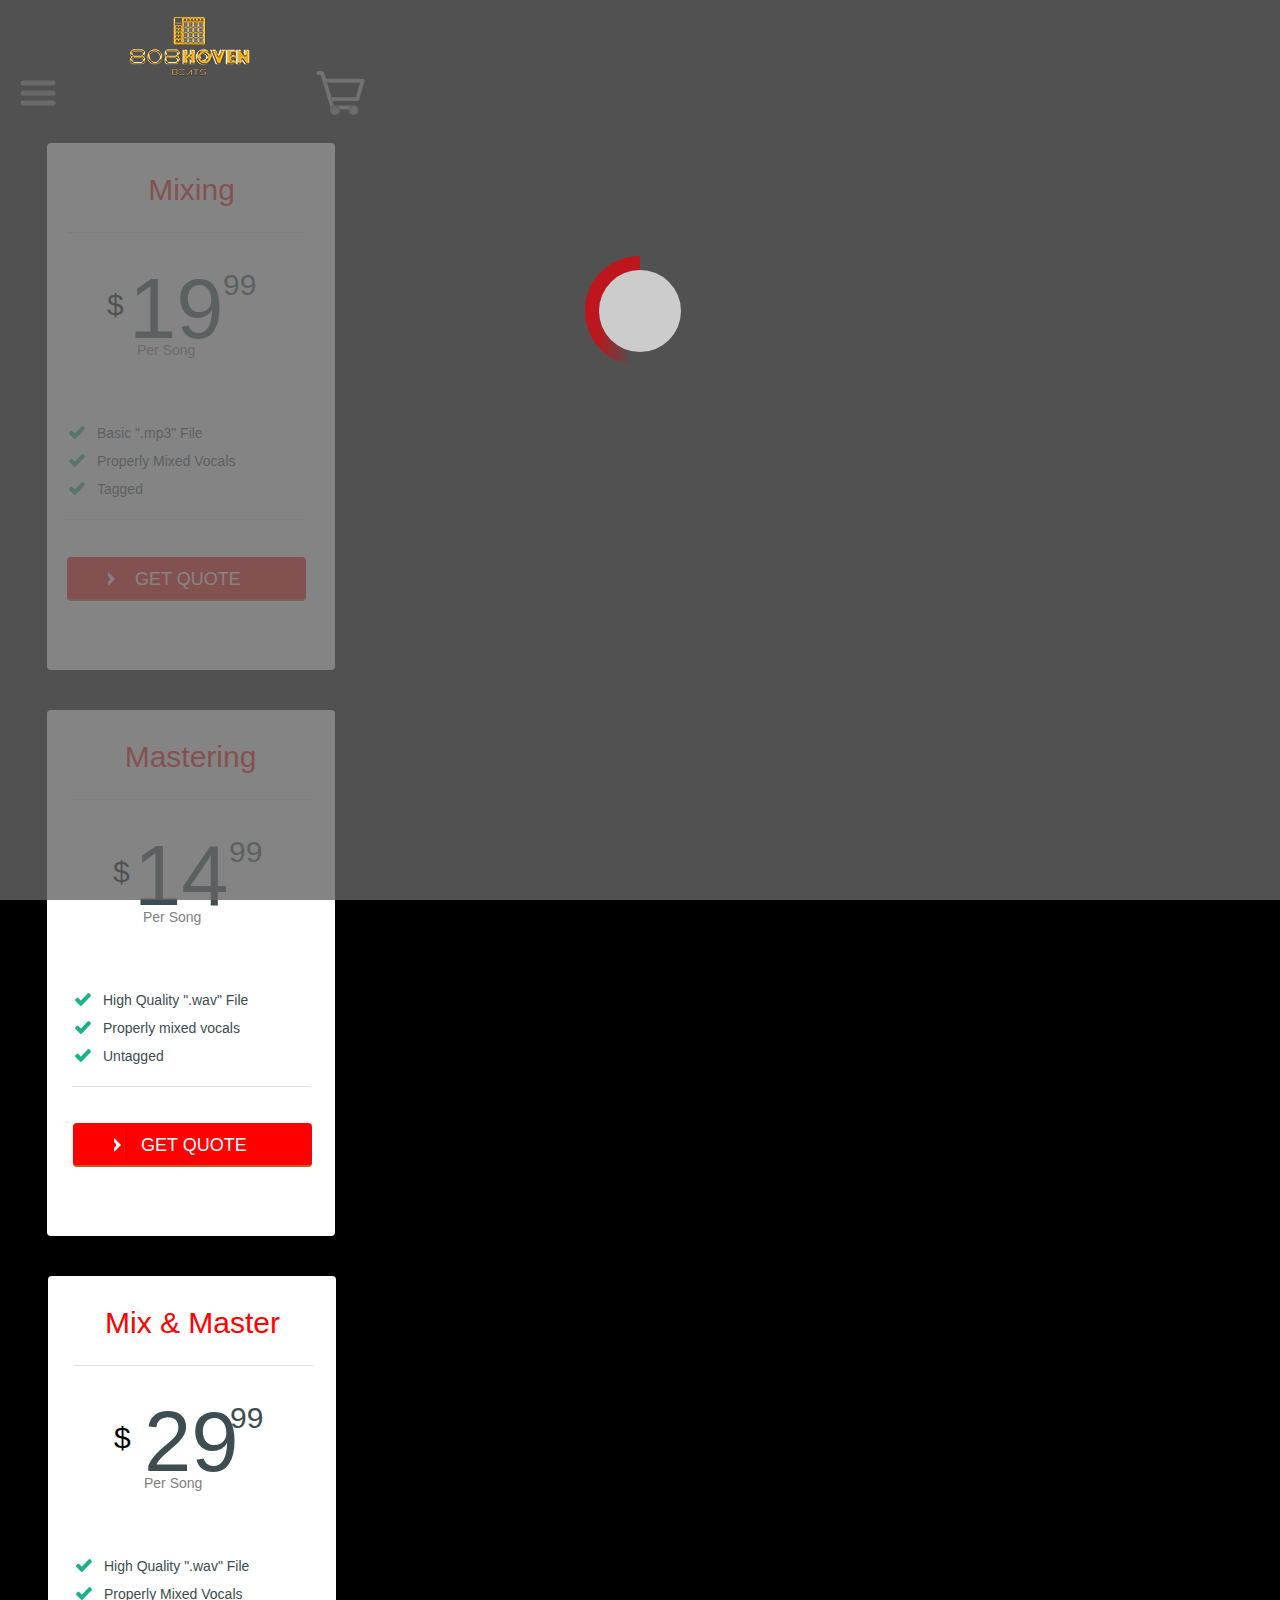
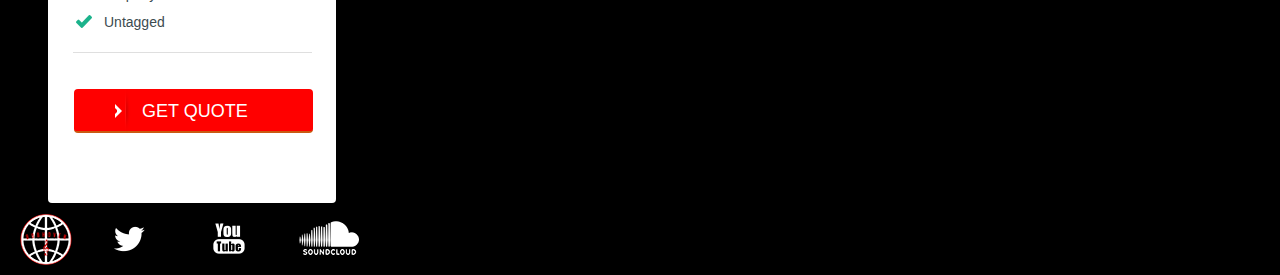
<file: phone/pricing.html>
<!DOCTYPE html>
<html class="nojs html" lang="en-US">
 <head>

  <script type="text/javascript">
   if(typeof Muse == "undefined") window.Muse = {}; window.Muse.assets = {"required":["jquery-1.8.3.min.js", "museutils.js", "jquery.musemenu.js", "webpro.js", "musewpslideshow.js", "jquery.museoverlay.js", "touchswipe.js", "jquery.watch.js", "pricing.css"], "outOfDate":[]};
</script>
  
  <meta http-equiv="Content-type" content="text/html;charset=UTF-8"/>
  <link rel="canonical" href="http://808hoven.cf/pricing.html"/>
  <meta name="generator" content="2015.1.2.344"/>
  <title>Pricing</title>
  <meta name="viewport" content="width=380"/>
  <!-- CSS -->
  <link rel="stylesheet" type="text/css" href="../css/site_global.css?4099188253"/>
  <link rel="stylesheet" type="text/css" href="css/master_a-master.css?306938129"/>
  <link rel="stylesheet" type="text/css" href="css/pricing.css?466551556" id="pagesheet"/>
  <!-- Other scripts -->
  <script type="text/javascript">
   document.documentElement.className = document.documentElement.className.replace(/\bnojs\b/g, 'js');
var __adobewebfontsappname__ = "muse";
</script>
  <!-- JS includes -->
  <script type="text/javascript">
   document.write('\x3Cscript src="' + (document.location.protocol == 'https:' ? 'https:' : 'http:') + '//webfonts.creativecloud.com/maven-pro:n5:all.js" type="text/javascript">\x3C/script>');
</script>
  <!--[if lt IE 9]>
  <script src="../scripts/html5shiv.js?4241844378" type="text/javascript"></script>
  <![endif]-->
    <!--HTML Widget code-->
  
<style>


/* css for loader1 */

#u6375 .loader1,
.loader1:before,
.loader1:after {
  background: #ED1C24;
  -webkit-animation: load1 1s infinite ease-in-out;
  animation: load1 1s infinite ease-in-out;
  width: 1em;
  height: 4em;
}
#u6375 .loader1:before,
.loader1:after {
  position: absolute;
  top: 0;
  content: '';
}
#u6375 .loader1:before {
  left: -1.5em;
}
#u6375 .loader1 {
  text-indent: -9999em;
  margin: 8em auto;
  position: relative;
  font-size: 10px;
  -webkit-animation-delay: -0.16s;
  animation-delay: -0.16s;
}
#u6375 .loader1:after {
  left: 1.5em;
  -webkit-animation-delay: -0.32s;
  animation-delay: -0.32s;
}
@-webkit-keyframes load1 {
  0%,
  80%,
  100% {
    box-shadow: 0 0 #ED1C24;
    height: 4em;
  }
  40% {
    box-shadow: 0 -2em #ED1C24;
    height: 5em;
  }
}
@keyframes load1 {
  0%,
  80%,
  100% {
    box-shadow: 0 0 #ED1C24;
    height: 4em;
  }
  40% {
    box-shadow: 0 -2em #ED1C24;
    height: 5em;
  }
}

/* end of loader1 css */

/* css for loader 2 */


#u6375 .loader2 {
  margin: 4em auto;
  font-size: 10px;
  width: 1em;
  height: 1em;
  border-radius: 50%;
  position: relative;
  text-indent: -9999em;
  -webkit-animation: load5 1.1s infinite ease;
  animation: load5 1.1s infinite ease;
}
@-webkit-keyframes load5 {
  0%,
  100% {
    box-shadow: 0em -2.6em 0em 0em #ED1C24, 1.8em -1.8em 0 0em rgba(255,255,255, 0.2), 2.5em 0em 0 0em rgba(255,255,255, 0.2), 1.75em 1.75em 0 0em rgba(255,255,255, 0.2), 0em 2.5em 0 0em rgba(255,255,255, 0.2), -1.8em 1.8em 0 0em rgba(255,255,255, 0.2), -2.6em 0em 0 0em rgba(255,255,255, 0.5), -1.8em -1.8em 0 0em rgba(255,255,255, 0.7);
  }
  12.5% {
    box-shadow: 0em -2.6em 0em 0em rgba(255,255,255, 0.7), 1.8em -1.8em 0 0em #ED1C24, 2.5em 0em 0 0em rgba(255,255,255, 0.2), 1.75em 1.75em 0 0em rgba(255,255,255, 0.2), 0em 2.5em 0 0em rgba(255,255,255, 0.2), -1.8em 1.8em 0 0em rgba(255,255,255, 0.2), -2.6em 0em 0 0em rgba(255,255,255, 0.2), -1.8em -1.8em 0 0em rgba(255,255,255, 0.5);
  }
  25% {
    box-shadow: 0em -2.6em 0em 0em rgba(255,255,255, 0.5), 1.8em -1.8em 0 0em rgba(255,255,255, 0.7), 2.5em 0em 0 0em #ED1C24, 1.75em 1.75em 0 0em rgba(255,255,255, 0.2), 0em 2.5em 0 0em rgba(255,255,255, 0.2), -1.8em 1.8em 0 0em rgba(255,255,255, 0.2), -2.6em 0em 0 0em rgba(255,255,255, 0.2), -1.8em -1.8em 0 0em rgba(255,255,255, 0.2);
  }
  37.5% {
    box-shadow: 0em -2.6em 0em 0em rgba(255,255,255, 0.2), 1.8em -1.8em 0 0em rgba(255,255,255, 0.5), 2.5em 0em 0 0em rgba(255,255,255, 0.7), 1.75em 1.75em 0 0em rgba(255,255,255, 0.2), 0em 2.5em 0 0em rgba(255,255,255, 0.2), -1.8em 1.8em 0 0em rgba(255,255,255, 0.2), -2.6em 0em 0 0em rgba(255,255,255, 0.2), -1.8em -1.8em 0 0em rgba(255,255,255, 0.2);
  }
  50% {
    box-shadow: 0em -2.6em 0em 0em rgba(255,255,255, 0.2), 1.8em -1.8em 0 0em rgba(255,255,255, 0.2), 2.5em 0em 0 0em rgba(255,255,255, 0.5), 1.75em 1.75em 0 0em rgba(255,255,255, 0.7), 0em 2.5em 0 0em #ED1C24, -1.8em 1.8em 0 0em rgba(255,255,255, 0.2), -2.6em 0em 0 0em rgba(255,255,255, 0.2), -1.8em -1.8em 0 0em rgba(255,255,255, 0.2);
  }
  62.5% {
    box-shadow: 0em -2.6em 0em 0em rgba(255,255,255, 0.2), 1.8em -1.8em 0 0em rgba(255,255,255, 0.2), 2.5em 0em 0 0em rgba(255,255,255, 0.2), 1.75em 1.75em 0 0em rgba(255,255,255, 0.5), 0em 2.5em 0 0em rgba(255,255,255, 0.7), -1.8em 1.8em 0 0em #ED1C24, -2.6em 0em 0 0em rgba(255,255,255, 0.2), -1.8em -1.8em 0 0em rgba(255,255,255, 0.2);
  }
  75% {
    box-shadow: 0em -2.6em 0em 0em rgba(255,255,255, 0.2), 1.8em -1.8em 0 0em rgba(255,255,255, 0.2), 2.5em 0em 0 0em rgba(255,255,255, 0.2), 1.75em 1.75em 0 0em rgba(255,255,255, 0.2), 0em 2.5em 0 0em rgba(255,255,255, 0.5), -1.8em 1.8em 0 0em rgba(255,255,255, 0.7), -2.6em 0em 0 0em #ED1C24, -1.8em -1.8em 0 0em rgba(255,255,255, 0.2);
  }
  87.5% {
    box-shadow: 0em -2.6em 0em 0em rgba(255,255,255, 0.2), 1.8em -1.8em 0 0em rgba(255,255,255, 0.2), 2.5em 0em 0 0em rgba(255,255,255, 0.2), 1.75em 1.75em 0 0em rgba(255,255,255, 0.2), 0em 2.5em 0 0em rgba(255,255,255, 0.2), -1.8em 1.8em 0 0em rgba(255,255,255, 0.5), -2.6em 0em 0 0em rgba(255,255,255, 0.7), -1.8em -1.8em 0 0em #ED1C24;
  }
}
@keyframes load5 {
  0%,
  100% {
    box-shadow: 0em -2.6em 0em 0em #ED1C24, 1.8em -1.8em 0 0em rgba(255,255,255, 0.2), 2.5em 0em 0 0em rgba(255,255,255, 0.2), 1.75em 1.75em 0 0em rgba(255,255,255, 0.2), 0em 2.5em 0 0em rgba(255,255,255, 0.2), -1.8em 1.8em 0 0em rgba(255,255,255, 0.2), -2.6em 0em 0 0em rgba(255,255,255, 0.5), -1.8em -1.8em 0 0em rgba(255,255,255, 0.7);
  }
  12.5% {
    box-shadow: 0em -2.6em 0em 0em rgba(255,255,255, 0.7), 1.8em -1.8em 0 0em #ED1C24, 2.5em 0em 0 0em rgba(255,255,255, 0.2), 1.75em 1.75em 0 0em rgba(255,255,255, 0.2), 0em 2.5em 0 0em rgba(255,255,255, 0.2), -1.8em 1.8em 0 0em rgba(255,255,255, 0.2), -2.6em 0em 0 0em rgba(255,255,255, 0.2), -1.8em -1.8em 0 0em rgba(255,255,255, 0.5);
  }
  25% {
    box-shadow: 0em -2.6em 0em 0em rgba(255,255,255, 0.5), 1.8em -1.8em 0 0em rgba(255,255,255, 0.7), 2.5em 0em 0 0em #ED1C24, 1.75em 1.75em 0 0em rgba(255,255,255, 0.2), 0em 2.5em 0 0em rgba(255,255,255, 0.2), -1.8em 1.8em 0 0em rgba(255,255,255, 0.2), -2.6em 0em 0 0em rgba(255,255,255, 0.2), -1.8em -1.8em 0 0em rgba(255,255,255, 0.2);
  }
  37.5% {
    box-shadow: 0em -2.6em 0em 0em rgba(255,255,255, 0.2), 1.8em -1.8em 0 0em rgba(255,255,255, 0.5), 2.5em 0em 0 0em rgba(255,255,255, 0.7), 1.75em 1.75em 0 0em rgba(255,255,255, 0.2), 0em 2.5em 0 0em rgba(255,255,255, 0.2), -1.8em 1.8em 0 0em rgba(255,255,255, 0.2), -2.6em 0em 0 0em rgba(255,255,255, 0.2), -1.8em -1.8em 0 0em rgba(255,255,255, 0.2);
  }
  50% {
    box-shadow: 0em -2.6em 0em 0em rgba(255,255,255, 0.2), 1.8em -1.8em 0 0em rgba(255,255,255, 0.2), 2.5em 0em 0 0em rgba(255,255,255, 0.5), 1.75em 1.75em 0 0em rgba(255,255,255, 0.7), 0em 2.5em 0 0em #ED1C24, -1.8em 1.8em 0 0em rgba(255,255,255, 0.2), -2.6em 0em 0 0em rgba(255,255,255, 0.2), -1.8em -1.8em 0 0em rgba(255,255,255, 0.2);
  }
  62.5% {
    box-shadow: 0em -2.6em 0em 0em rgba(255,255,255, 0.2), 1.8em -1.8em 0 0em rgba(255,255,255, 0.2), 2.5em 0em 0 0em rgba(255,255,255, 0.2), 1.75em 1.75em 0 0em rgba(255,255,255, 0.5), 0em 2.5em 0 0em rgba(255,255,255, 0.7), -1.8em 1.8em 0 0em #ED1C24, -2.6em 0em 0 0em rgba(255,255,255, 0.2), -1.8em -1.8em 0 0em rgba(255,255,255, 0.2);
  }
  75% {
    box-shadow: 0em -2.6em 0em 0em rgba(255,255,255, 0.2), 1.8em -1.8em 0 0em rgba(255,255,255, 0.2), 2.5em 0em 0 0em rgba(255,255,255, 0.2), 1.75em 1.75em 0 0em rgba(255,255,255, 0.2), 0em 2.5em 0 0em rgba(255,255,255, 0.5), -1.8em 1.8em 0 0em rgba(255,255,255, 0.7), -2.6em 0em 0 0em #ED1C24, -1.8em -1.8em 0 0em rgba(255,255,255, 0.2);
  }
  87.5% {
    box-shadow: 0em -2.6em 0em 0em rgba(255,255,255, 0.2), 1.8em -1.8em 0 0em rgba(255,255,255, 0.2), 2.5em 0em 0 0em rgba(255,255,255, 0.2), 1.75em 1.75em 0 0em rgba(255,255,255, 0.2), 0em 2.5em 0 0em rgba(255,255,255, 0.2), -1.8em 1.8em 0 0em rgba(255,255,255, 0.5), -2.6em 0em 0 0em rgba(255,255,255, 0.7), -1.8em -1.8em 0 0em #ED1C24;
  }
}


/* end of loader2 css */

/* css for loader 3 */


#u6375 .loader3,
.loader3:before,
.loader3:after {
  border-radius: 50%;
}
#u6375 .loader3:before,
.loader3:after {
  position: absolute;
  content: '';
}
#u6375 .loader3:before {
  width: 5.2em;
  height: 10.2em;
  background: #ED1C24;
  border-radius: 10.2em 0 0 10.2em;
  top: -0.1em;
  left: -0.1em;
  -webkit-transform-origin: 5.2em 5.1em;
  transform-origin: 5.2em 5.1em;
  -webkit-animation: load2 2s infinite ease 1.5s;
  animation: load2 2s infinite ease 1.5s;
}
#u6375 .loader3 {
  font-size: 10px;
  text-indent: -99999em;
  margin: 5em auto;
  position: relative;
  width: 10em;
  height: 10em;
  box-shadow: inset 0 0 0 1em #ffffff;
}
#u6375 .loader3:after {
  width: 5.2em;
  height: 10.2em;
  background: #ED1C24;
  border-radius: 0 10.2em 10.2em 0;
  top: -0.1em;
  left: 5.1em;
  -webkit-transform-origin: 0px 5.1em;
  transform-origin: 0px 5.1em;
  -webkit-animation: load2 2s infinite ease;
  animation: load2 2s infinite ease;
}
@-webkit-keyframes load2 {
  0% {
    -webkit-transform: rotate(0deg);
    transform: rotate(0deg);
  }
  100% {
    -webkit-transform: rotate(360deg);
    transform: rotate(360deg);
  }
}
@keyframes load2 {
  0% {
    -webkit-transform: rotate(0deg);
    transform: rotate(0deg);
  }
  100% {
    -webkit-transform: rotate(360deg);
    transform: rotate(360deg);
  }
}

/*  end of loder3 css */


/* css for loader 4 */

#u6375 .loader4 {
  font-size: 10px;
  margin: 5em auto;
  text-indent: -9999em;
  width: 11em;
  height: 11em;
  border-radius: 50%;
  background: #ED1C24;
  transform-origin:center center 0;
  background: -moz-linear-gradient(left, #ED1C24 10%, rgba(255, 255, 255, 0) 42%);
  background: -webkit-linear-gradient(left, #ED1C24 10%, rgba(255, 255, 255, 0) 42%);
  background: -o-linear-gradient(left, #ED1C24 10%, rgba(255, 255, 255, 0) 42%);
  background: -ms-linear-gradient(left, #ED1C24 10%, rgba(255, 255, 255, 0) 42%);
  background: linear-gradient(to right, #ED1C24 10%, rgba(255, 255, 255, 0) 42%);
  position: relative;
  -webkit-animation: load3 1.4s infinite linear;
  animation: load3 1.4s infinite linear;
}
#u6375 .loader4:before {
  width: 50%;
  height: 50%;
  background: #ED1C24;
  border-radius: 100% 0 0 0;
  position: absolute;
  top: 0;
  left: 0;
  content: '';
}
#u6375 .loader4:after {
  background: #ffffff;
  width: 75%;
  height: 75%;
  border-radius: 50%;
  content: '';
  margin: auto;
  position: absolute;
  top: 0;
  left: 0;
  bottom: 0;
  right: 0;
}
@-webkit-keyframes load3 {
  0% {
    -webkit-transform: rotate(0deg);
    transform: rotate(0deg);
  }
  100% {
    -webkit-transform: rotate(360deg);
    transform: rotate(360deg);
  }
}
@keyframes load3 {
  0% {
    -webkit-transform: rotate(0deg);
    transform: rotate(0deg);
  }
  100% {
    -webkit-transform: rotate(360deg);
    transform: rotate(360deg);
  }
}

/*  end of loader 4  css */


/* css for loader 5 */


#u6375 .loader5 {
  font-size: 10px;
  margin: 5em auto;
  width: 1em;
  height: 1em;
  border-radius: 50%;
  position: relative;
  text-indent: -9999em;
  -webkit-animation: load4 1.3s infinite linear;
  animation: load4 1.3s infinite linear;
}
@-webkit-keyframes load4 {
  0%,
  100% {
    box-shadow: 0em -3em 0em 0.2em #ED1C24, 2em -2em 0 0em #ED1C24, 3em 0em 0 -0.5em #ED1C24, 2em 2em 0 -0.5em #ED1C24, 0em 3em 0 -0.5em #ED1C24, -2em 2em 0 -0.5em #ED1C24, -3em 0em 0 -0.5em #ED1C24, -2em -2em 0 0em #ED1C24;
  }
  12.5% {
    box-shadow: 0em -3em 0em 0em #ED1C24, 2em -2em 0 0.2em #ED1C24, 3em 0em 0 0em #ED1C24, 2em 2em 0 -0.5em #ED1C24, 0em 3em 0 -0.5em #ED1C24, -2em 2em 0 -0.5em #ED1C24, -3em 0em 0 -0.5em #ED1C24, -2em -2em 0 -0.5em #ED1C24;
  }
  25% {
    box-shadow: 0em -3em 0em -0.5em #ED1C24, 2em -2em 0 0em #ED1C24, 3em 0em 0 0.2em #ED1C24, 2em 2em 0 0em #ED1C24, 0em 3em 0 -0.5em #ED1C24, -2em 2em 0 -0.5em #ED1C24, -3em 0em 0 -0.5em #ED1C24, -2em -2em 0 -0.5em #ED1C24;
  }
  37.5% {
    box-shadow: 0em -3em 0em -0.5em #ED1C24, 2em -2em 0 -0.5em #ED1C24, 3em 0em 0 0em #ED1C24, 2em 2em 0 0.2em #ED1C24, 0em 3em 0 0em #ED1C24, -2em 2em 0 -0.5em #ED1C24, -3em 0em 0 -0.5em #ED1C24, -2em -2em 0 -0.5em #ED1C24;
  }
  50% {
    box-shadow: 0em -3em 0em -0.5em #ED1C24, 2em -2em 0 -0.5em #ED1C24, 3em 0em 0 -0.5em #ED1C24, 2em 2em 0 0em #ED1C24, 0em 3em 0 0.2em #ED1C24, -2em 2em 0 0em #ED1C24, -3em 0em 0 -0.5em #ED1C24, -2em -2em 0 -0.5em #ED1C24;
  }
  62.5% {
    box-shadow: 0em -3em 0em -0.5em #ED1C24, 2em -2em 0 -0.5em #ED1C24, 3em 0em 0 -0.5em #ED1C24, 2em 2em 0 -0.5em #ED1C24, 0em 3em 0 0em #ED1C24, -2em 2em 0 0.2em #ED1C24, -3em 0em 0 0em #ED1C24, -2em -2em 0 -0.5em #ED1C24;
  }
  75% {
    box-shadow: 0em -3em 0em -0.5em #ED1C24, 2em -2em 0 -0.5em #ED1C24, 3em 0em 0 -0.5em #ED1C24, 2em 2em 0 -0.5em #ED1C24, 0em 3em 0 -0.5em #ED1C24, -2em 2em 0 0em #ED1C24, -3em 0em 0 0.2em #ED1C24, -2em -2em 0 0em #ED1C24;
  }
  87.5% {
    box-shadow: 0em -3em 0em 0em #ED1C24, 2em -2em 0 -0.5em #ED1C24, 3em 0em 0 -0.5em #ED1C24, 2em 2em 0 -0.5em #ED1C24, 0em 3em 0 -0.5em #ED1C24, -2em 2em 0 0em #ED1C24, -3em 0em 0 0em #ED1C24, -2em -2em 0 0.2em #ED1C24;
  }
}
@keyframes load4 {
  0%,
  100% {
    box-shadow: 0em -3em 0em 0.2em #ED1C24, 2em -2em 0 0em #ED1C24, 3em 0em 0 -0.5em #ED1C24, 2em 2em 0 -0.5em #ED1C24, 0em 3em 0 -0.5em #ED1C24, -2em 2em 0 -0.5em #ED1C24, -3em 0em 0 -0.5em #ED1C24, -2em -2em 0 0em #ED1C24;
  }
  12.5% {
    box-shadow: 0em -3em 0em 0em #ED1C24, 2em -2em 0 0.2em #ED1C24, 3em 0em 0 0em #ED1C24, 2em 2em 0 -0.5em #ED1C24, 0em 3em 0 -0.5em #ED1C24, -2em 2em 0 -0.5em #ED1C24, -3em 0em 0 -0.5em #ED1C24, -2em -2em 0 -0.5em #ED1C24;
  }
  25% {
    box-shadow: 0em -3em 0em -0.5em #ED1C24, 2em -2em 0 0em #ED1C24, 3em 0em 0 0.2em #ED1C24, 2em 2em 0 0em #ED1C24, 0em 3em 0 -0.5em #ED1C24, -2em 2em 0 -0.5em #ED1C24, -3em 0em 0 -0.5em #ED1C24, -2em -2em 0 -0.5em #ED1C24;
  }
  37.5% {
    box-shadow: 0em -3em 0em -0.5em #ED1C24, 2em -2em 0 -0.5em #ED1C24, 3em 0em 0 0em #ED1C24, 2em 2em 0 0.2em #ED1C24, 0em 3em 0 0em #ED1C24, -2em 2em 0 -0.5em #ED1C24, -3em 0em 0 -0.5em #ED1C24, -2em -2em 0 -0.5em #ED1C24;
  }
  50% {
    box-shadow: 0em -3em 0em -0.5em #ED1C24, 2em -2em 0 -0.5em #ED1C24, 3em 0em 0 -0.5em #ED1C24, 2em 2em 0 0em #ED1C24, 0em 3em 0 0.2em #ED1C24, -2em 2em 0 0em #ED1C24, -3em 0em 0 -0.5em #ED1C24, -2em -2em 0 -0.5em #ED1C24;
  }
  62.5% {
    box-shadow: 0em -3em 0em -0.5em #ED1C24, 2em -2em 0 -0.5em #ED1C24, 3em 0em 0 -0.5em #ED1C24, 2em 2em 0 -0.5em #ED1C24, 0em 3em 0 0em #ED1C24, -2em 2em 0 0.2em #ED1C24, -3em 0em 0 0em #ED1C24, -2em -2em 0 -0.5em #ED1C24;
  }
  75% {
    box-shadow: 0em -3em 0em -0.5em #ED1C24, 2em -2em 0 -0.5em #ED1C24, 3em 0em 0 -0.5em #ED1C24, 2em 2em 0 -0.5em #ED1C24, 0em 3em 0 -0.5em #ED1C24, -2em 2em 0 0em #ED1C24, -3em 0em 0 0.2em #ED1C24, -2em -2em 0 0em #ED1C24;
  }
  87.5% {
    box-shadow: 0em -3em 0em 0em #ED1C24, 2em -2em 0 -0.5em #ED1C24, 3em 0em 0 -0.5em #ED1C24, 2em 2em 0 -0.5em #ED1C24, 0em 3em 0 -0.5em #ED1C24, -2em 2em 0 0em #ED1C24, -3em 0em 0 0em #ED1C24, -2em -2em 0 0.2em #ED1C24;
  }
}

/* end of loader 5 css */


/* css for loader 6 */

#u6375 .loader6 {
  font-size: 10px;
  text-indent: -9999em;
  overflow: hidden;
  width: 1em;
  height: 1em;
  border-radius: 50%;
  margin: 0.8em auto;
  position: relative;
  -webkit-animation: load6 1.7s infinite ease;
  animation: load6 1.7s infinite ease;
  transform-origin:center center 0;
}
@-webkit-keyframes load6 {
  0% {
    -webkit-transform: rotate(0deg);
    transform: rotate(0deg);
    box-shadow: -0.11em -0.83em 0 -0.4em #ED1C24, -0.11em -0.83em 0 -0.42em #ED1C24, -0.11em -0.83em 0 -0.44em #ED1C24, -0.11em -0.83em 0 -0.46em #ED1C24, -0.11em -0.83em 0 -0.477em #ED1C24;
  }
  5%,
  95% {
    box-shadow: -0.11em -0.83em 0 -0.4em #ED1C24, -0.11em -0.83em 0 -0.42em #ED1C24, -0.11em -0.83em 0 -0.44em #ED1C24, -0.11em -0.83em 0 -0.46em #ED1C24, -0.11em -0.83em 0 -0.477em #ED1C24;
  }
  30% {
    box-shadow: -0.11em -0.83em 0 -0.4em #ED1C24, -0.51em -0.66em 0 -0.42em #ED1C24, -0.75em -0.36em 0 -0.44em #ED1C24, -0.83em -0.03em 0 -0.46em #ED1C24, -0.81em 0.21em 0 -0.477em #ED1C24;
  }
  55% {
    box-shadow: -0.11em -0.83em 0 -0.4em #ED1C24, -0.29em -0.78em 0 -0.42em #ED1C24, -0.43em -0.72em 0 -0.44em #ED1C24, -0.52em -0.65em 0 -0.46em #ED1C24, -0.57em -0.61em 0 -0.477em #ED1C24;
  }
  100% {
    -webkit-transform: rotate(360deg);
    transform: rotate(360deg);
    box-shadow: -0.11em -0.83em 0 -0.4em #ED1C24, -0.11em -0.83em 0 -0.42em #ED1C24, -0.11em -0.83em 0 -0.44em #ED1C24, -0.11em -0.83em 0 -0.46em #ED1C24, -0.11em -0.83em 0 -0.477em #ED1C24;
  }
}
@keyframes load6 {
  0% {
    -webkit-transform: rotate(0deg);
    transform: rotate(0deg);
    box-shadow: -0.11em -0.83em 0 -0.4em #ED1C24, -0.11em -0.83em 0 -0.42em #ED1C24, -0.11em -0.83em 0 -0.44em #ED1C24, -0.11em -0.83em 0 -0.46em #ED1C24, -0.11em -0.83em 0 -0.477em #ED1C24;
  }
  5%,
  95% {
    box-shadow: -0.11em -0.83em 0 -0.4em #ED1C24, -0.11em -0.83em 0 -0.42em #ED1C24, -0.11em -0.83em 0 -0.44em #ED1C24, -0.11em -0.83em 0 -0.46em #ED1C24, -0.11em -0.83em 0 -0.477em #ED1C24;
  }
  30% {
    box-shadow: -0.11em -0.83em 0 -0.4em #ED1C24, -0.51em -0.66em 0 -0.42em #ED1C24, -0.75em -0.36em 0 -0.44em #ED1C24, -0.83em -0.03em 0 -0.46em #ED1C24, -0.81em 0.21em 0 -0.477em #ED1C24;
  }
  55% {
    box-shadow: -0.11em -0.83em 0 -0.4em #ED1C24, -0.29em -0.78em 0 -0.42em #ED1C24, -0.43em -0.72em 0 -0.44em #ED1C24, -0.52em -0.65em 0 -0.46em #ED1C24, -0.57em -0.61em 0 -0.477em #ED1C24;
  }
  100% {
    -webkit-transform: rotate(360deg);
    transform: rotate(360deg);
    box-shadow: -0.11em -0.83em 0 -0.4em #ED1C24, -0.11em -0.83em 0 -0.42em #ED1C24, -0.11em -0.83em 0 -0.44em #ED1C24, -0.11em -0.83em 0 -0.46em #ED1C24, -0.11em -0.83em 0 -0.477em #ED1C24;
  }
}


/* end of loader6 css */


/* css for loader 7 */

#u6375 .loader7:before,
.loader7:after,
.loader7 {
  border-radius: 50%;
  width: 2.5em;
  height: 2.5em;
  -webkit-animation-fill-mode: both;
  animation-fill-mode: both;
  -webkit-animation: load7 1.8s infinite ease-in-out;
  animation: load7 1.8s infinite ease-in-out;
}
#u6375 .loader7 {
  margin: 8em auto;
  font-size: 10px;
  position: relative;
  text-indent: -9999em;
  -webkit-animation-delay: 0.16s;
  animation-delay: 0.16s;
}
#u6375 .loader7:before {
  left: -3.5em;
}
#u6375 .loader7:after {
  left: 3.5em;
  -webkit-animation-delay: 0.32s;
  animation-delay: 0.32s;
}
#u6375 .loader7:before,
.loader7:after {
  content: '';
  position: absolute;
  top: 0;
}
@-webkit-keyframes load7 {
  0%,
  80%,
  100% {
    box-shadow: 0 2.5em 0 -1.3em #ED1C24;
  }
  40% {
    box-shadow: 0 2.5em 0 0 #ED1C24;
  }
}
@keyframes load7 {
  0%,
  80%,
  100% {
    box-shadow: 0 2.5em 0 -1.3em #ED1C24;
  }
  40% {
    box-shadow: 0 2.5em 0 0 #ED1C24;
  }
}


/* end of loader 7 css */


/* css for loader 8 */

#u6375 .loader8 {
  margin: 6em auto;
  font-size: 10px;
  position: relative;
  text-indent: -9999em;
  border-top: 1.1em solid rgba(255, 255, 255, 0.2);
  border-right: 1.1em solid rgba(255, 255, 255, 0.2);
  border-bottom: 1.1em solid rgba(255, 255, 255, 0.2);
  border-left: 1.1em solid #ED1C24;
  -webkit-animation: load8 1.1s infinite linear;
  animation: load8 1.1s infinite linear;
  transform-origin:center center 0;
  
}
#u6375 .loader8,
.loader8:after {
  border-radius: 50%;
  width: 10em;
  height: 10em;
}
@-webkit-keyframes load8 {
  0% {
    -webkit-transform: rotate(0deg);
    transform: rotate(0deg);
  }
  100% {
    -webkit-transform: rotate(360deg);
    transform: rotate(360deg);
  }
}
@keyframes load8 {
  0% {
    -webkit-transform: rotate(0deg);
    transform: rotate(0deg);
  }
  100% {
    -webkit-transform: rotate(360deg);
    transform: rotate(360deg);
  }
}

/*  end of loader 8 css */


#u6375 .preloader {
    position:fixed;
    top:0;
    left:0;
    right:0;
    bottom:0;
    background-color:#666666; /* change if the mask should have another color then white */
    opacity:0.8;
    //z-index:99; /* makes sure it stays on top */

}

#u6375 .status{ margin:20% auto; }




@media screen and (max-width: 980px) {

#u6375 .status{ margin:50% auto; }

}

@media screen and (max-width: 860px) {

#u6375 .status{ margin:50% auto; }

}

@media screen and (max-width: 740px) {

#u6375 .status{ margin:50% auto; }

}

@media screen and (max-width: 640px) {

#u6375 .status{ margin:50% auto; }

  
}

@media screen and (max-width: 480px) {

#u6375 .status{ margin:50% auto; }

}

@media screen and (max-width: 360px) {

#u6375 .status{ margin:80% auto; }

}


</style>

 </head>
 <body>

  <div class="clearfix" id="page"><!-- group -->
   <div class="clearfix grpelem" id="pppamphletu5893"><!-- column -->
    <div class="clearfix colelem" id="ppamphletu5893"><!-- group -->
     <div class="PamphletWidget clearfix widget_invisible grpelem" id="pamphletu5893"><!-- none box -->
      <div class="ThumbGroup clearfix grpelem" id="u5934"><!-- none box -->
       <div class="popup_anchor">
        <div class="Thumb popup_element clearfix" id="u5935"><!-- group -->
         <img class="grpelem" id="u6037" alt="" width="40" height="40" src="../images/menu-alt-256-u6037.png"/><!-- rasterized frame -->
        </div>
       </div>
       <div class="popup_anchor">
        <div class="Thumb popup_element" id="u6268"><!-- simple frame --></div>
       </div>
      </div>
      <div class="popup_anchor" id="u5896popup">
       <div class="ContainerGroup clearfix" id="u5896"><!-- stack box -->
        <div class="Container clearfix grpelem" id="u5897"><!-- group -->
         <nav class="MenuBar clearfix grpelem" id="menuu5898"><!-- vertical box -->
          <div class="MenuItemContainer clearfix colelem" id="u5920"><!-- horizontal box -->
           <a class="nonblock nontext MenuItem MenuItemWithSubMenu clearfix grpelem" id="u5921" href="index.html"><!-- horizontal box --><div class="MenuItemLabel clearfix grpelem" id="u5923-4"><!-- content --><p>Welcome</p></div></a>
          </div>
          <div class="MenuItemContainer clearfix colelem" id="u5913"><!-- horizontal box -->
           <a class="nonblock nontext MenuItem MenuItemWithSubMenu clearfix grpelem" id="u5916" href="beat-store.html"><!-- horizontal box --><div class="MenuItemLabel clearfix grpelem" id="u5917-4"><!-- content --><p>Beat Store</p></div></a>
          </div>
          <div class="MenuItemContainer clearfix colelem" id="u5927"><!-- horizontal box -->
           <a class="nonblock nontext MenuItem MenuItemWithSubMenu clearfix grpelem" id="u5928" href="services.html"><!-- horizontal box --><div class="MenuItemLabel clearfix grpelem" id="u5929-4"><!-- content --><p>Services</p></div></a>
          </div>
          <div class="MenuItemContainer clearfix colelem" id="u5899"><!-- horizontal box -->
           <a class="nonblock nontext MenuItem MenuItemWithSubMenu MuseMenuActive clearfix grpelem" id="u5900" href="pricing.html"><!-- horizontal box --><div class="MenuItemLabel clearfix grpelem" id="u5903-4"><!-- content --><p>Pricing</p></div></a>
          </div>
          <div class="MenuItemContainer clearfix colelem" id="u5906"><!-- horizontal box -->
           <a class="nonblock nontext MenuItem MenuItemWithSubMenu clearfix grpelem" id="u5909" href="contact.html"><!-- horizontal box --><div class="MenuItemLabel clearfix grpelem" id="u5910-4"><!-- content --><p>Contact</p></div></a>
          </div>
         </nav>
        </div>
        <div class="Container invi grpelem" id="u6276"><!-- simple frame --></div>
       </div>
      </div>
      <div class="popup_anchor">
       <div class="PamphletCloseButton PamphletLightboxPart popup_element clearfix" id="u5894"><!-- group -->
        <div class="clearfix grpelem" id="u5895-4"><!-- content -->
         <p>x</p>
        </div>
       </div>
      </div>
     </div>
     <a class="nonblock nontext grpelem" id="u6044" href="beat-store.html"><!-- state-based BG images --></a>
     <a class="nonblock nontext grpelem" id="u6413" href="index.html"><!-- simple frame --></a>
    </div>
    <div class="clearfix colelem" id="pu4788"><!-- group -->
     <div class="clearfix grpelem" id="u4788"><!-- group -->
      <div class="rounded-corners clearfix grpelem" id="u4806"><!-- column -->
       <div class="Heading-featured clearfix colelem" id="u4807-4"><!-- content -->
        <h2>Mixing</h2>
       </div>
       <div class="soundcloud colelem" id="u4789"><!-- simple frame --></div>
       <div class="clearfix colelem" id="u4801"><!-- group -->
        <div class="clearfix grpelem" id="u4805-4"><!-- content -->
         <p id="u4805-2"><span id="u4805">$</span></p>
        </div>
        <div class="clearfix grpelem" id="pu4804-4"><!-- group -->
         <div class="Price clearfix grpelem" id="u4804-4"><!-- content -->
          <p>19</p>
         </div>
         <div class="Price-top clearfix grpelem" id="u4802-4"><!-- content -->
          <p>99</p>
         </div>
         <div class="clearfix grpelem" id="u4803-4"><!-- content -->
          <p><span id="u4803">Per Song</span></p>
         </div>
        </div>
       </div>
       <div class="clearfix colelem" id="ppu4799"><!-- group -->
        <div class="clearfix grpelem" id="pu4799"><!-- column -->
         <div class="clip_frame colelem" id="u4799"><!-- image -->
          <img class="block" id="u4799_img" src="../images/check%20icon.png" alt="" width="16" height="13"/>
         </div>
         <div class="clip_frame colelem" id="u4808"><!-- image -->
          <img class="block" id="u4808_img" src="../images/check%20icon.png" alt="" width="16" height="13"/>
         </div>
         <div class="clip_frame colelem" id="u4791"><!-- image -->
          <img class="block" id="u4791_img" src="../images/check%20icon.png" alt="" width="16" height="13"/>
         </div>
        </div>
        <div class="Text clearfix grpelem" id="u4790-8"><!-- content -->
         <p>Basic &quot;.mp3&quot; File</p>
         <p>Properly Mixed Vocals</p>
         <p>Tagged</p>
        </div>
       </div>
       <div class="soundcloud colelem" id="u4793"><!-- simple frame --></div>
       <div class="clearfix colelem" id="u4794"><!-- group -->
        <div class="pointer_cursor rounded-corners clearfix grpelem" id="u4796"><!-- group -->
         <a class="block" href="contact.html"></a>
         <a class="nonblock nontext clip_frame grpelem" id="u4797" href="contact.html"><!-- image --><img class="block" id="u4797_img" src="../images/button.png" alt="" width="16" height="44"/></a>
         <a class="nonblock nontext clearfix grpelem" id="u4795-4" href="contact.html"><!-- content --><p>GET QUOTE</p></a>
        </div>
       </div>
      </div>
     </div>
     <div class="grpelem" id="u6375"><!-- custom html -->
      

<div class="preloader"> 
<div class="loader4 status">Loading...</div>
</div>
  

</div>
    </div>
    <div class="clearfix colelem" id="u4861"><!-- group -->
     <div class="rounded-corners clearfix grpelem" id="u4879"><!-- column -->
      <div class="Heading-featured clearfix colelem" id="u4872-4"><!-- content -->
       <h2>Mastering</h2>
      </div>
      <div class="soundcloud colelem" id="u4862"><!-- simple frame --></div>
      <div class="clearfix colelem" id="u4873"><!-- group -->
       <div class="clearfix grpelem" id="u4877-4"><!-- content -->
        <p id="u4877-2"><span id="u4877">$</span></p>
       </div>
       <div class="clearfix grpelem" id="pu4874-4"><!-- group -->
        <div class="Price clearfix grpelem" id="u4874-4"><!-- content -->
         <p>14</p>
        </div>
        <div class="Price-top clearfix grpelem" id="u4876-4"><!-- content -->
         <p>99</p>
        </div>
        <div class="clearfix grpelem" id="u4875-4"><!-- content -->
         <p><span id="u4875">Per Song</span></p>
        </div>
       </div>
      </div>
      <div class="clearfix colelem" id="ppu4863"><!-- group -->
       <div class="clearfix grpelem" id="pu4863"><!-- column -->
        <div class="clip_frame colelem" id="u4863"><!-- image -->
         <img class="block" id="u4863_img" src="../images/check%20icon.png" alt="" width="16" height="13"/>
        </div>
        <div class="clip_frame colelem" id="u4881"><!-- image -->
         <img class="block" id="u4881_img" src="../images/check%20icon.png" alt="" width="16" height="13"/>
        </div>
        <div class="clip_frame colelem" id="u4870"><!-- image -->
         <img class="block" id="u4870_img" src="../images/check%20icon.png" alt="" width="16" height="13"/>
        </div>
       </div>
       <div class="Text clearfix grpelem" id="u4878-8"><!-- content -->
        <p>High Quality &quot;.wav&quot; File</p>
        <p>Properly mixed vocals</p>
        <p>Untagged</p>
       </div>
      </div>
      <div class="soundcloud colelem" id="u4880"><!-- simple frame --></div>
      <div class="clearfix colelem" id="u4865"><!-- group -->
       <div class="pointer_cursor rounded-corners clearfix grpelem" id="u4868"><!-- group -->
        <a class="block" href="http://#"></a>
        <a class="nonblock nontext clip_frame grpelem" id="u4866" href="http://#"><!-- image --><img class="block" id="u4866_img" src="../images/button.png" alt="" width="16" height="44"/></a>
        <a class="nonblock nontext clearfix grpelem" id="u4869-4" href="contact.html"><!-- content --><p>GET QUOTE</p></a>
       </div>
      </div>
     </div>
    </div>
    <div class="clearfix colelem" id="u4931"><!-- group -->
     <div class="rounded-corners clearfix grpelem" id="u4948"><!-- column -->
      <div class="Heading-featured clearfix colelem" id="u4933-4"><!-- content -->
       <h2>Mix &amp; Master</h2>
      </div>
      <div class="soundcloud colelem" id="u4951"><!-- simple frame --></div>
      <div class="clearfix colelem" id="u4939"><!-- group -->
       <div class="clearfix grpelem" id="u4941-4"><!-- content -->
        <p id="u4941-2"><span id="u4941">$</span></p>
       </div>
       <div class="clearfix grpelem" id="pu4940-4"><!-- group -->
        <div class="Price clearfix grpelem" id="u4940-4"><!-- content -->
         <p>29</p>
        </div>
        <div class="Price-top clearfix grpelem" id="u4942-4"><!-- content -->
         <p>99</p>
        </div>
        <div class="clearfix grpelem" id="u4943-4"><!-- content -->
         <p><span id="u4943">Per Song</span></p>
        </div>
       </div>
      </div>
      <div class="clearfix colelem" id="ppu4949"><!-- group -->
       <div class="clearfix grpelem" id="pu4949"><!-- column -->
        <div class="clip_frame colelem" id="u4949"><!-- image -->
         <img class="block" id="u4949_img" src="../images/check%20icon.png" alt="" width="16" height="13"/>
        </div>
        <div class="clip_frame colelem" id="u4944"><!-- image -->
         <img class="block" id="u4944_img" src="../images/check%20icon.png" alt="" width="16" height="13"/>
        </div>
        <div class="clip_frame colelem" id="u4946"><!-- image -->
         <img class="block" id="u4946_img" src="../images/check%20icon.png" alt="" width="16" height="13"/>
        </div>
       </div>
       <div class="Text clearfix grpelem" id="u4952-8"><!-- content -->
        <p>High Quality &quot;.wav&quot; File</p>
        <p>Properly Mixed Vocals</p>
        <p>Untagged</p>
       </div>
      </div>
      <div class="soundcloud colelem" id="u4932"><!-- simple frame --></div>
      <div class="clearfix colelem" id="u4934"><!-- group -->
       <div class="pointer_cursor rounded-corners clearfix grpelem" id="u4935"><!-- group -->
        <a class="block" href="http://#"></a>
        <a class="nonblock nontext clip_frame grpelem" id="u4937" href="http://#"><!-- image --><img class="block" id="u4937_img" src="../images/button.png" alt="" width="16" height="44"/></a>
        <a class="nonblock nontext clearfix grpelem" id="u4936-4" href="contact.html"><!-- content --><p>GET QUOTE</p></a>
       </div>
      </div>
     </div>
    </div>
   </div>
   <div class="verticalspacer"></div>
   <div class="clip_frame grpelem" id="u6351"><!-- image -->
    <img class="block" id="u6351_img" src="../images/website%20logo.png" alt="" width="100" height="71"/>
   </div>
   <a class="nonblock nontext grpelem" id="u6047" href="http://www.twitter.com/808hoven"><!-- simple frame --></a>
   <a class="nonblock nontext grpelem" id="u6050" href="https://www.youtube.com/channel/UCzJ5alOYDef30cdqy4eeY-A"><!-- simple frame --></a>
   <a class="nonblock nontext grpelem" id="u6053" href="http://soundcloud.com/808hoven"><!-- simple frame --></a>
  </div>
  <div class="preload_images">
   <img class="preload" src="../images/shopping%20cart-u6044-r.png" alt=""/>
   <img class="preload" src="../images/shopping%20cart-u6044-a.png" alt=""/>
  </div>
  <!-- JS includes -->
  <script type="text/javascript">
   if (document.location.protocol != 'https:') document.write('\x3Cscript src="http://musecdn2.businesscatalyst.com/scripts/4.0/jquery-1.8.3.min.js" type="text/javascript">\x3C/script>');
</script>
  <script type="text/javascript">
   window.jQuery || document.write('\x3Cscript src="../scripts/jquery-1.8.3.min.js" type="text/javascript">\x3C/script>');
</script>
  <script src="../scripts/museutils.js?3790713428" type="text/javascript"></script>
  <script src="../scripts/whatinput.js?84559013" type="text/javascript"></script>
  <script src="../scripts/jquery.musemenu.js?238543590" type="text/javascript"></script>
  <script src="../scripts/webpro.js?329496574" type="text/javascript"></script>
  <script src="../scripts/musewpslideshow.js?394033048" type="text/javascript"></script>
  <script src="../scripts/jquery.museoverlay.js?4265131668" type="text/javascript"></script>
  <script src="../scripts/touchswipe.js?497316881" type="text/javascript"></script>
  <script src="../scripts/jquery.watch.js?4244854265" type="text/javascript"></script>
  <!-- Other scripts -->
  <script type="text/javascript">
   $(document).ready(function() { try {
(function(){var a={},b=function(a){if(a.match(/^rgb/))return a=a.replace(/\s+/g,"").match(/([\d\,]+)/gi)[0].split(","),(parseInt(a[0])<<16)+(parseInt(a[1])<<8)+parseInt(a[2]);if(a.match(/^\#/))return parseInt(a.substr(1),16);return 0};(function(){$('link[type="text/css"]').each(function(){var b=($(this).attr("href")||"").match(/\/?css\/([\w\-]+\.css)\?(\d+)/);b&&b[1]&&b[2]&&(a[b[1]]=b[2])})})();(function(){$("body").append('<div class="version" style="display:none; width:1px; height:1px;"></div>');
for(var c=$(".version"),d=0;d<Muse.assets.required.length;){var f=Muse.assets.required[d],g=f.match(/([\w\-\.]+)\.(\w+)$/),k=g&&g[1]?g[1]:null,g=g&&g[2]?g[2]:null;switch(g.toLowerCase()){case "css":k=k.replace(/\W/gi,"_").replace(/^([^a-z])/gi,"_$1");c.addClass(k);var g=b(c.css("color")),h=b(c.css("background-color"));g!=0||h!=0?(Muse.assets.required.splice(d,1),"undefined"!=typeof a[f]&&(g!=a[f]>>>24||h!=(a[f]&16777215))&&Muse.assets.outOfDate.push(f)):d++;c.removeClass(k);break;case "js":k.match(/^jquery-[\d\.]+/gi)&&
typeof $!="undefined"?Muse.assets.required.splice(d,1):d++;break;default:throw Error("Unsupported file type: "+g);}}c.remove();if(Muse.assets.outOfDate.length||Muse.assets.required.length)c="Some files on the server may be missing or incorrect. Clear browser cache and try again. If the problem persists please contact website author.",(d=location&&location.search&&location.search.match&&location.search.match(/muse_debug/gi))&&Muse.assets.outOfDate.length&&(c+="\nOut of date: "+Muse.assets.outOfDate.join(",")),d&&Muse.assets.required.length&&(c+="\nMissing: "+Muse.assets.required.join(",")),alert(c)})()})();/* body */
Muse.Utils.transformMarkupToFixBrowserProblemsPreInit();/* body */
Muse.Utils.prepHyperlinks(true);/* body */
Muse.Utils.fullPage('#page');/* 100% height page */
Muse.Utils.initWidget('.MenuBar', ['#bp_infinity'], function(elem) { return $(elem).museMenu(); });/* unifiedNavBar */
Muse.Utils.initWidget('#pamphletu5893', ['#bp_infinity'], function(elem) { return new WebPro.Widget.ContentSlideShow(elem, {contentLayout_runtime:'lightbox',event:'click',deactivationEvent:'none',autoPlay:false,displayInterval:3000,transitionStyle:'vertical',transitionDuration:500,hideAllContentsFirst:false,shuffle:false,enableSwipe:true,resumeAutoplay:false,resumeAutoplayInterval:3000,playOnce:false,autoActivate_runtime:false}); });/* #pamphletu5893 */
Muse.Utils.showWidgetsWhenReady();/* body */
Muse.Utils.transformMarkupToFixBrowserProblems();/* body */
} catch(e) { if (e && 'function' == typeof e.notify) e.notify(); else Muse.Assert.fail('Error calling selector function:' + e); }});
</script>
  
  <!--HTML Widget code-->
  
		
		<script type="text/javascript">
    
        $(window).load(function() { // makes sure the whole site is loaded
            $('.status').delay(3*1000).fadeOut(2*100); // will first fade out the loading animation
            $('.preloader').delay((3*1000)+1000).fadeOut(2*100); // will fade out the white DIV that covers the website.
            
        })
    
    </script>
		
		
   </body>
</html>
</file>
<file: css/site_global.css>
html
{
	min-height: 100%;
	min-width: 100%;
	-ms-text-size-adjust: none;
}

body,div,dl,dt,dd,ul,ol,li,nav,h1,h2,h3,h4,h5,h6,pre,code,form,fieldset,legend,input,button,textarea,p,blockquote,th,td,a
{
	margin: 0px;
	padding: 0px;
	border-width: 0px;
	border-style: solid;
	border-color: transparent;
	-webkit-transform-origin: left top;
	-ms-transform-origin: left top;
	-o-transform-origin: left top;
	transform-origin: left top;
	background-repeat: no-repeat;
}

.transition
{
	-webkit-transition-property: background-image,background-position,background-color,border-color,border-radius,color,font-size,font-style,font-weight,letter-spacing,line-height,text-align,box-shadow,text-shadow,opacity;
	transition-property: background-image,background-position,background-color,border-color,border-radius,color,font-size,font-style,font-weight,letter-spacing,line-height,text-align,box-shadow,text-shadow,opacity;
}

.transition *
{
	-webkit-transition: inherit;
	transition: inherit;
}

table
{
	border-collapse: collapse;
	border-spacing: 0px;
}

fieldset,img
{
	border: 0px;
	border-style: solid;
	-webkit-transform-origin: left top;
	-ms-transform-origin: left top;
	-o-transform-origin: left top;
	transform-origin: left top;
}

address,caption,cite,code,dfn,em,strong,th,var,optgroup
{
	font-style: inherit;
	font-weight: inherit;
}

del,ins
{
	text-decoration: none;
}

li
{
	list-style: none;
}

caption,th
{
	text-align: left;
}

h1,h2,h3,h4,h5,h6
{
	font-size: 100%;
	font-weight: inherit;
}

input,button,textarea,select,optgroup,option
{
	font-family: inherit;
	font-size: inherit;
	font-style: inherit;
	font-weight: inherit;
}

body
{
	font-family: Arial, Helvetica Neue, Helvetica, sans-serif;
	text-align: left;
	font-size: 14px;
	line-height: 17px;
	word-wrap: break-word;
	text-rendering: optimizeLegibility;/* kerning, primarily */
	-moz-font-feature-settings: 'liga';
	-ms-font-feature-settings: 'liga';
	-webkit-font-feature-settings: 'liga';
	font-feature-settings: 'liga';
}

a:link
{
	color: #0000FF;
	text-decoration: underline;
}

a:visited
{
	color: #800080;
	text-decoration: underline;
}

a:hover
{
	color: #0000FF;
	text-decoration: underline;
}

a:active
{
	color: #EE0000;
	text-decoration: underline;
}

a.nontext /* used to override default properties of 'a' tag */
{
	color: black;
	text-decoration: none;
	font-style: normal;
	font-weight: normal;
}

.normal_text
{
	color: #000000;
	direction: ltr;
	font-family: Arial, Helvetica Neue, Helvetica, sans-serif;
	font-size: 14px;
	font-style: normal;
	font-weight: normal;
	letter-spacing: 0px;
	line-height: 17px;
	text-align: left;
	text-decoration: none;
	text-indent: 0px;
	text-transform: none;
	vertical-align: 0px;
	padding: 0px;
}

.Text
{
	color: #3C4B4F;
	font-family: Helvetica, Helvetica Neue, Arial, sans-serif;
	font-size: 14px;
	line-height: 28px;
	padding: 0px;
}

.Price-top
{
	color: #3D4D51;
	font-family: Helvetica, Helvetica Neue, Arial, sans-serif;
	font-size: 30px;
	text-align: left;
	padding: 0px;
}

.Price
{
	color: #3D4D51;
	font-family: Helvetica, Helvetica Neue, Arial, sans-serif;
	font-size: 85px;
	padding: 0px;
}

.Heading-featured
{
	color: #FF6C0C;
	font-family: Helvetica, Helvetica Neue, Arial, sans-serif;
	font-size: 30px;
	text-align: left;
	padding: 0px;
}

.list0 li:before
{
	position: absolute;
	right: 100%;
	letter-spacing: 0px;
	text-decoration: none;
	font-weight: normal;
	font-style: normal;
}

.rtl-list li:before
{
	right: auto;
	left: 100%;
}

.nls-None > li:before,.nls-None .list3 > li:before,.nls-None .list6 > li:before
{
	margin-right: 6px;
	content: '•';
}

.nls-None .list1 > li:before,.nls-None .list4 > li:before,.nls-None .list7 > li:before
{
	margin-right: 6px;
	content: '○';
}

.nls-None,.nls-None .list1,.nls-None .list2,.nls-None .list3,.nls-None .list4,.nls-None .list5,.nls-None .list6,.nls-None .list7,.nls-None .list8
{
	padding-left: 34px;
}

.nls-None.rtl-list,.nls-None .list1.rtl-list,.nls-None .list2.rtl-list,.nls-None .list3.rtl-list,.nls-None .list4.rtl-list,.nls-None .list5.rtl-list,.nls-None .list6.rtl-list,.nls-None .list7.rtl-list,.nls-None .list8.rtl-list
{
	padding-left: 0px;
	padding-right: 34px;
}

.nls-None .list2 > li:before,.nls-None .list5 > li:before,.nls-None .list8 > li:before
{
	margin-right: 6px;
	content: '-';
}

.nls-None.rtl-list > li:before,.nls-None .list1.rtl-list > li:before,.nls-None .list2.rtl-list > li:before,.nls-None .list3.rtl-list > li:before,.nls-None .list4.rtl-list > li:before,.nls-None .list5.rtl-list > li:before,.nls-None .list6.rtl-list > li:before,.nls-None .list7.rtl-list > li:before,.nls-None .list8.rtl-list > li:before
{
	margin-right: 0px;
	margin-left: 6px;
}

.TabbedPanelsTab
{
	white-space: nowrap;
}

.MenuBar .MenuBarView,.MenuBar .SubMenuView /* Resets for ul and li in menus */
{
	display: block;
	list-style: none;
}

.MenuBar .SubMenu
{
	display: none;
	position: absolute;
}

.NoWrap
{
	white-space: nowrap;
	word-wrap: normal;
}

.rootelem /* the root of the artwork tree */
{
	margin-left: auto;
	margin-right: auto;
}

.colelem /* a child element of a column */
{
	display: inline;
	float: left;
	clear: both;
}

.clearfix:after /* force a container to fit around floated items */
{
	content: "\0020";
	visibility: hidden;
	display: block;
	height: 0px;
	clear: both;
}

*:first-child+html .clearfix /* IE7 */
{
	zoom: 1;
}

.clip_frame /* used to clip the contents as in the case of an image frame */
{
	overflow: hidden;
}

.popup_anchor /* anchors an abspos popup */
{
	position: relative;
	width: 0px;
	height: 0px;
}

.popup_element
{
	z-index: 100000;
}

.svg
{
	display: block;
	vertical-align: top;
}

span.wrap /* used to force wrap after floated array when nested inside a paragraph */
{
	content: '';
	clear: left;
	display: block;
}

span.actAsInlineDiv /* used to simulate a DIV with inline display when already nested inside a paragraph */
{
	display: inline-block;
}

.position_content,.excludeFromNormalFlow /* used when child content is larger than parent */
{
	float: left;
}

.preload_images /* used to preload images used in non-default states */
{
	position: absolute;
	overflow: hidden;
	left: -9999px;
	top: -9999px;
	height: 1px;
	width: 1px;
}

.preload /* used to specifiy the dimension of preload item */
{
	height: 1px;
	width: 1px;
}

.animateStates
{
	-webkit-transition: 0.3s ease-in-out;
	-moz-transition: 0.3s ease-in-out;
	-o-transition: 0.3s ease-in-out;
	transition: 0.3s ease-in-out;
}

[data-whatinput="mouse"] *:focus,[data-whatinput="touch"] *:focus,input:focus,textarea:focus
{
	outline: none;
}

textarea
{
	resize: none;
	overflow: auto;
}

.fld-prompt /* form placeholders cursor behavior */
{
	pointer-events: none;
}

.wrapped-input /* form inputs & placeholders let div styling show thru */
{
	position: absolute;
	top: 0px;
	left: 0px;
	background: transparent;
	border: none;
}

.submit-btn /* form submit buttons on top of sibling elements */
{
	z-index: 50000;
	cursor: pointer;
}

.anchor_item /* used to specify anchor properties */
{
	width: 22px;
	height: 18px;
}

.MenuBar .SubMenuVisible,.MenuBarVertical .SubMenuVisible,.MenuBar .SubMenu .SubMenuVisible,.popup_element.Active,span.actAsPara,.actAsDiv,a.nonblock.nontext,img.block
{
	display: block;
}

.ose_ei
{
	visibility: hidden;
	z-index: 0;
}

.widget_invisible,.js .invi,.js .mse_pre_init,.js .an_invi /* used to hide the widget before loaded */
{
	visibility: hidden;
}

.no_vert_scroll
{
	overflow-y: hidden;
}

.always_vert_scroll
{
	overflow-y: scroll;
}

.always_horz_scroll
{
	overflow-x: scroll;
}

.fullscreen
{
	overflow: hidden;
	left: 0px;
	top: 0px;
	position: fixed;
	height: 100%;
	width: 100%;
	-moz-box-sizing: border-box;
	-webkit-box-sizing: border-box;
	-ms-box-sizing: border-box;
	box-sizing: border-box;
}

.fullwidth
{
	position: absolute;
}

.borderbox
{
	-moz-box-sizing: border-box;
	-webkit-box-sizing: border-box;
	-ms-box-sizing: border-box;
	box-sizing: border-box;
}

.scroll_wrapper
{
	position: absolute;
	overflow: auto;
	left: 0px;
	right: 0px;
	top: 0px;
	bottom: 0px;
	padding-top: 0px;
	padding-bottom: 0px;
	margin-top: 0px;
	margin-bottom: 0px;
}

.browser_width > *
{
	position: absolute;
	left: 0px;
	right: 0px;
}

.list0 li,.MenuBar .MenuItemContainer,.SlideShowContentPanel .fullscreen img
{
	position: relative;
}

.grpelem,.accordion_wrapper /* a child element of a group */
{
	display: inline;
	float: left;
}

.fld-checkbox input[type=checkbox],.fld-radiobutton input[type=radio] /* Hide native checkbox */
{
	position: absolute;
	overflow: hidden;
	clip: rect(0px, 0px, 0px, 0px);
	height: 1px;
	width: 1px;
	margin: -1px;
	padding: 0px;
	border: 0px;
}

.fld-checkbox input[type=checkbox] + label,.fld-radiobutton input[type=radio] + label
{
	display: inline-block;
	background-repeat: no-repeat;
	cursor: pointer;
	float: left;
	width: 100%;
	height: 100%;
}

.pointer_cursor,.fld-recaptcha-mode,.fld-recaptcha-refresh,.fld-recaptcha-help
{
	cursor: pointer;
}

p,h1,h2,h3,h4,h5,h6,ol,ul,span.actAsPara /* disable Android font boosting */
{
	max-height: 1000000px;
}

.superscript
{
	vertical-align: super;
	font-size: 66%;
	line-height: 0px;
}

.subscript
{
	vertical-align: sub;
	font-size: 66%;
	line-height: 0px;
}

.horizontalSlideShow /* disable left-right panning on horizondal slide shows */
{
	-ms-touch-action: pan-y;
	touch-action: pan-y;
}

.verticalSlideShow /* disable up-down panning on vertical slide shows */
{
	-ms-touch-action: pan-x;
	touch-action: pan-x;
}

.colelem100,.verticalspacer /* a child element of a column that is 100% width */
{
	clear: both;
}

.popup_element.Inactive,.js .disn,.hidden,.breakpoint
{
	display: none;
}

#muse_css_mq
{
	position: absolute;
	display: none;
	background-color: #FFFFFE;
}

.fluid_height_spacer
{
	position: static;
	width: 0.01px;
	float: left;
}

@media screen and (-webkit-min-device-pixel-ratio:0)
{
	body
	{
		text-rendering: auto;
	}
}
</file>
<file: css/master_a-master.css>
#u6253,#menuu5635
{
	border-width: 0px;
	border-color: transparent;
	background-color: transparent;
}

#u5664,#u5665
{
	background-color: transparent;
}

#u5668
{
	vertical-align: top;
	background: transparent url("../images/u5668.png") no-repeat 0px 0px;
}

#u5665:hover #u5668
{
	background: transparent url("../images/u5668-r.png") no-repeat 0px 0px;
}

#u5665.MuseMenuActive #u5668
{
	background: transparent url("../images/u5668-a.png") no-repeat 0px 0px;
}

#u5643,#u5646
{
	background-color: transparent;
}

#u5648
{
	vertical-align: top;
	background: transparent url("../images/u5648.png") no-repeat 0px 0px;
}

#u5646:hover #u5648
{
	background: transparent url("../images/u5648-r.png") no-repeat 0px 0px;
}

#u5646.MuseMenuActive #u5648
{
	background: transparent url("../images/u5648-a.png") no-repeat 0px 0px;
}

#u5650,#u5651
{
	background-color: transparent;
}

#u5652
{
	vertical-align: top;
	background: transparent url("../images/u5652.png") no-repeat 0px 0px;
}

#u5651:hover #u5652
{
	background: transparent url("../images/u5652-r.png") no-repeat 0px 0px;
}

#u5651.MuseMenuActive #u5652
{
	background: transparent url("../images/u5652-a.png") no-repeat 0px 0px;
}

#u5636,#u5639
{
	background-color: transparent;
}

#u5642
{
	vertical-align: top;
	background: transparent url("../images/u5642.png") no-repeat 0px 0px;
}

#u5639:hover #u5642
{
	background: transparent url("../images/u5642-r.png") no-repeat 0px 0px;
}

#u5639.MuseMenuActive #u5642
{
	background: transparent url("../images/u5642-a.png") no-repeat 0px 0px;
}

#u5657,#u5660
{
	background-color: transparent;
}

#u5661
{
	vertical-align: top;
	background: transparent url("../images/u5661.png") no-repeat 0px 0px;
}

#u5660:hover #u5661
{
	background: transparent url("../images/u5661-r.png") no-repeat 0px 0px;
}

#u5660.MuseMenuActive #u5661
{
	background: transparent url("../images/u5661-a.png") no-repeat 0px 0px;
}

.MenuItem /* unifiedNavBar */
{
	cursor: pointer;
}

#u6424
{
	background: transparent url("../images/newer%20logo.png") no-repeat left top;
	background-size: contain;
}

#u6056
{
	border-width: 0px;
	border-color: transparent;
	background: #FF0000 url("../images/twitter.png") no-repeat center center;
}

#u6056:hover
{
	background: #000000 url("../images/twitter.png") no-repeat center center;
}

#u6065
{
	border-width: 0px;
	border-color: transparent;
	background: #FF0000 url("../images/youtube.png") no-repeat center center;
}

#u6065:hover
{
	background: #000000 url("../images/youtube.png") no-repeat center center;
}

#u6071
{
	border-width: 0px;
	border-color: transparent;
	background: #FF0000 url("../images/soundcloud-logo-psd47614.png") no-repeat center center;
	background-size: contain;
}

#u6071:hover
{
	background: #000000 url("../images/soundcloud-logo-psd47614.png") no-repeat center center;
	background-size: contain;
}
</file>
<file: css/index.css>
.version.index /* version checker */
{
	color: #0000F0;
	background-color: #22DC1D;
}

#page
{
	z-index: 1;
	width: 1020px;
	min-height: 1368px;
	background-image: none;
	border-width: 0px;
	border-color: #000000;
	background-color: transparent;
	margin-left: auto;
	margin-right: auto;
}

#page_position_content
{
	padding-top: 15px;
	padding-bottom: 3px;
	width: 0.01px;/* should not cover content below */
}

#pmenuu5635
{
	width: 0.01px;
	margin-left: -100px;
}

#menuu5635
{
	z-index: 120;
	width: 703px;
	position: relative;
	margin-right: -10000px;
	margin-top: 27px;
	left: 262px;
}

#u5664
{
	width: 145px;
	min-height: 72px;
	position: relative;
	margin-right: -10000px;
}

#u5665
{
	width: 145px;
	padding-bottom: 59px;
	position: relative;
}

#u5665.MuseMenuActive
{
	width: 145px;
	min-height: 0px;
	margin: 0px;
}

#u5668
{
	height: 13px;
	width: 82px;
	position: relative;
	margin-right: -10000px;
	top: 29px;
	left: 31px;
}

#u5643
{
	width: 139px;
	min-height: 72px;
	position: relative;
	margin-right: -10000px;
	left: 147px;
}

#u5646
{
	width: 139px;
	padding-bottom: 59px;
	position: relative;
}

#u5646.MuseMenuActive
{
	width: 139px;
	min-height: 0px;
	margin: 0px;
}

#u5648
{
	height: 13px;
	width: 77px;
	position: relative;
	margin-right: -10000px;
	top: 29px;
	left: 31px;
}

#u5650
{
	width: 123px;
	min-height: 72px;
	position: relative;
	margin-right: -10000px;
	left: 288px;
}

#u5651
{
	width: 123px;
	padding-bottom: 59px;
	position: relative;
}

#u5651:hover
{
	width: 123px;
	min-height: 0px;
	margin: 0px;
}

#u5651.MuseMenuActive
{
	width: 123px;
	min-height: 0px;
	margin: 0px;
}

#u5652
{
	height: 13px;
	width: 61px;
	position: relative;
	margin-right: -10000px;
	top: 29px;
	left: 31px;
}

#u5636
{
	width: 155px;
	min-height: 72px;
	position: relative;
	margin-right: -10000px;
	left: 413px;
}

#u5639
{
	width: 155px;
	padding-bottom: 59px;
	position: relative;
}

#u5639.MuseMenuActive
{
	width: 155px;
	min-height: 0px;
	margin: 0px;
}

#u5642
{
	height: 13px;
	width: 93px;
	position: relative;
	margin-right: -10000px;
	top: 29px;
	left: 31px;
}

#u5657
{
	width: 133px;
	min-height: 72px;
	position: relative;
	margin-right: -10000px;
	left: 570px;
}

#u5660
{
	width: 133px;
	padding-bottom: 59px;
	position: relative;
}

#u5660:hover
{
	width: 133px;
	min-height: 0px;
	margin: 0px;
}

#u5660.MuseMenuActive
{
	width: 133px;
	min-height: 0px;
	margin: 0px;
}

#u5661
{
	height: 13px;
	width: 71px;
	position: relative;
	margin-right: -10000px;
	top: 29px;
	left: 31px;
}

#u6424
{
	z-index: 152;
	width: 180px;
	height: 144px;
	position: relative;
	margin-right: -10000px;
	left: 100px;
}

#u6571
{
	z-index: 153;
	width: 1227px;
	position: relative;
	margin-right: -10000px;
	margin-top: 112px;
	background: transparent url("../images/o-jay-z-facebook.jpg") no-repeat center center;
	background-size: cover;
}

#u6585
{
	z-index: 154;
	width: 786px;
	height: 562px;
	margin-bottom: -85px;
	position: relative;
	margin-right: -10000px;
	margin-top: -24px;
	left: 217px;
	background: transparent url("../images/newer%20logo2.png") no-repeat left top;
	background-size: contain;
}

#u1102
{
	z-index: 51;
	min-height: 542px;
	background-color: #F5F5F5;
}

#u1102_align_to_page
{
	margin-left: auto;
	margin-right: auto;
	position: relative;
	width: 1020px;
	left: -100px;
}

#u1102_position_content
{
	margin-top: -30px;
	padding-bottom: 57px;
	width: 100%;
}

#pu1123-4
{
	width: 0.01px;
	left: 100px;
	position: relative;
}

#u1123-4
{
	z-index: 98;
	width: 1000px;
	min-height: 33px;
	background-color: transparent;
	text-transform: uppercase;
	text-align: center;
	font-size: 30px;
	line-height: 36px;
	font-family: electrolize, sans-serif;
	font-weight: 400;
	position: relative;
	margin-right: -10000px;
	margin-top: 69px;
}

#u6253
{
	z-index: 151;
	width: 210px;
	min-height: 98px;
	position: relative;
	margin-right: -10000px;
	left: 405px;
}

#pbuttonu1103
{
	width: 0.01px;
	left: 120px;
	margin-top: 35px;
	position: relative;
}

#buttonu1103
{
	z-index: 52;
	width: 183px;
	border-style: solid;
	border-width: 2px;
	border-color: #EBEBEB;
	background-color: #FFFFFF;
	margin-bottom: -1px;
	position: relative;
	margin-right: -10000px;
	margin-top: -1px;
	left: -1px;
	padding: 34px 22px 45px 23px;
}

#buttonu1103:hover
{
	border-color: #FF0000;
	width: 183px;
	min-height: 0px;
	margin: -1px -10000px -1px 0px;
}

#u1104
{
	z-index: 53;
	width: 100px;
	height: 100px;
	border-color: #EBEBEB;
	border-radius: 50px;
	margin-left: 43px;
	position: relative;
	background: #FF0000 url("../images/new%20logo%20kinda.jpg") no-repeat center center;
	background-size: contain;
}

#buttonu1103:hover #u1104
{
	background-repeat: no-repeat;
	background-position: center center;
	border-color: #29ABE2;
	width: 100px;
	height: 100px;
	min-height: 0px;
	margin: 0px 0px 0px 43px;
	background-size: contain;
}

#buttonu1103.ButtonSelected #u1104
{
	background-repeat: no-repeat;
	background-position: center center;
	border-color: #EBEBEB;
	width: 100px;
	height: 100px;
	min-height: 0px;
	margin: 0px 0px 0px 43px;
	background-size: contain;
}

#u1106-4
{
	z-index: 54;
	width: 183px;
	min-height: 23px;
	background-color: transparent;
	text-transform: uppercase;
	text-align: center;
	font-size: 18px;
	line-height: 22px;
	font-family: electrolize, sans-serif;
	font-weight: 400;
	margin-top: 31px;
	position: relative;
}

#buttonu1103:hover #u1106-4
{
	padding-top: 0px;
	padding-bottom: 0px;
	min-height: 23px;
	width: 183px;
	margin: 31px 0px 0px;
}

#u1105-4
{
	z-index: 62;
	width: 183px;
	min-height: 90px;
	background-color: transparent;
	color: #7F7F7F;
	text-align: center;
	font-size: 12px;
	line-height: 19px;
	font-family: electrolize, sans-serif;
	font-weight: 400;
	margin-top: 14px;
	position: relative;
}

#buttonu1103:hover #u1105-4
{
	padding-top: 0px;
	padding-bottom: 0px;
	min-height: 90px;
	width: 183px;
	margin: 14px 0px 0px;
}

#u1107-4
{
	z-index: 58;
	width: 183px;
	min-height: 16px;
	background-color: transparent;
	text-align: center;
	line-height: 14px;
	letter-spacing: 5px;
	text-transform: uppercase;
	color: #000000;
	font-size: 12px;
	font-family: electrolize, sans-serif;
	font-weight: 400;
	margin-top: 21px;
	position: relative;
}

#buttonu1103:hover #u1107-4
{
	padding-top: 0px;
	padding-bottom: 0px;
	min-height: 16px;
	width: 183px;
	margin: 21px 0px 0px;
}

#buttonu1108
{
	z-index: 66;
	width: 183px;
	border-style: solid;
	border-width: 2px;
	border-color: #EBEBEB;
	background-color: #FFFFFF;
	margin-bottom: -1px;
	position: relative;
	margin-right: -10000px;
	margin-top: -1px;
	left: 244px;
	padding: 34px 22px 44px 23px;
}

#buttonu1108:hover
{
	border-color: #FF0000;
	width: 183px;
	min-height: 0px;
	margin: -1px -10000px -1px 0px;
}

#u1111
{
	z-index: 67;
	width: 100px;
	height: 100px;
	border-color: #EBEBEB;
	border-radius: 50px;
	margin-left: 43px;
	position: relative;
	background: #FF0000 url("../images/music-studio-background-music-studio-background-wallpaper-classic-with-photo-of-music-studio-photography-in-wallpaper-gallery-u4233-fr.jpg") no-repeat center center;
	background-size: cover;
}

#buttonu1108:hover #u1111
{
	background-repeat: no-repeat;
	background-position: center center;
	border-color: #29ABE2;
	width: 100px;
	height: 100px;
	min-height: 0px;
	margin: 0px 0px 0px 43px;
	background-size: cover;
}

#u1112-4
{
	z-index: 68;
	width: 183px;
	min-height: 23px;
	background-color: transparent;
	text-transform: uppercase;
	text-align: center;
	font-size: 18px;
	line-height: 22px;
	font-family: electrolize, sans-serif;
	font-weight: 400;
	left: -1px;
	margin-top: 31px;
	position: relative;
}

#buttonu1103.ButtonSelected #u1106-4,#buttonu1108:hover #u1112-4
{
	padding-top: 0px;
	padding-bottom: 0px;
	min-height: 23px;
	width: 183px;
	margin: 31px 0px 0px;
}

#u1110-4
{
	z-index: 76;
	width: 183px;
	min-height: 60px;
	background-color: transparent;
	color: #7F7F7F;
	text-align: center;
	font-size: 12px;
	line-height: 19px;
	font-family: electrolize, sans-serif;
	font-weight: 400;
	left: -1px;
	margin-top: 14px;
	position: relative;
}

#buttonu1108:hover #u1110-4
{
	padding-top: 0px;
	padding-bottom: 0px;
	min-height: 60px;
	width: 183px;
	margin: 14px 0px 0px;
}

#buttonu1108.ButtonSelected #u1110-4
{
	padding-top: 0px;
	padding-bottom: 0px;
	min-height: 60px;
	width: 183px;
	margin: 14px 0px 0px;
}

#u1109-4
{
	z-index: 72;
	width: 183px;
	min-height: 16px;
	background-color: transparent;
	text-align: center;
	line-height: 14px;
	letter-spacing: 5px;
	text-transform: uppercase;
	color: #000000;
	font-size: 12px;
	font-family: electrolize, sans-serif;
	font-weight: 400;
	left: -1px;
	margin-top: 31px;
	position: relative;
}

#buttonu1108:hover #u1109-4
{
	padding-top: 0px;
	padding-bottom: 0px;
	min-height: 16px;
	width: 183px;
	margin: 31px 0px 0px;
}

#buttonu1113
{
	z-index: 80;
	width: 183px;
	border-style: solid;
	border-width: 2px;
	border-color: #EBEBEB;
	background-color: #FFFFFF;
	margin-bottom: -1px;
	position: relative;
	margin-right: -10000px;
	margin-top: -1px;
	left: 490px;
	padding: 34px 22px 47px 23px;
}

#buttonu1113:hover
{
	border-color: #FF0000;
	width: 183px;
	min-height: 0px;
	margin: -1px -10000px -1px 0px;
}

#u1117
{
	z-index: 81;
	width: 100px;
	height: 100px;
	border-color: #EBEBEB;
	border-radius: 50px;
	margin-left: 43px;
	position: relative;
	background: #FF0000 url("../images/graphic%20design-u4251-fr.jpg") no-repeat center center;
	background-size: cover;
}

#buttonu1113:hover #u1117
{
	background-repeat: no-repeat;
	background-position: center center;
	border-color: #29ABE2;
	width: 100px;
	height: 100px;
	min-height: 0px;
	margin: 0px 0px 0px 43px;
	background-size: cover;
}

#u1115-4
{
	z-index: 82;
	width: 183px;
	min-height: 23px;
	background-color: transparent;
	text-transform: uppercase;
	text-align: center;
	font-size: 18px;
	line-height: 22px;
	font-family: electrolize, sans-serif;
	font-weight: 400;
	left: -1px;
	margin-top: 31px;
	position: relative;
}

#buttonu1108.ButtonSelected #u1112-4,#buttonu1113:hover #u1115-4
{
	padding-top: 0px;
	padding-bottom: 0px;
	min-height: 23px;
	width: 183px;
	margin: 31px 0px 0px;
}

#u1116-8
{
	z-index: 90;
	width: 183px;
	min-height: 90px;
	background-color: transparent;
	color: #7F7F7F;
	text-align: center;
	font-size: 12px;
	line-height: 19px;
	font-family: electrolize, sans-serif;
	font-weight: 400;
	left: -1px;
	margin-top: 14px;
	position: relative;
}

#buttonu1103.ButtonSelected #u1105-4,#buttonu1113:hover #u1116-8
{
	padding-top: 0px;
	padding-bottom: 0px;
	min-height: 90px;
	width: 183px;
	margin: 14px 0px 0px;
}

#u1114-4
{
	z-index: 86;
	width: 183px;
	min-height: 16px;
	background-color: transparent;
	text-align: center;
	line-height: 14px;
	letter-spacing: 5px;
	text-transform: uppercase;
	color: #000000;
	font-size: 12px;
	font-family: electrolize, sans-serif;
	font-weight: 400;
	left: -1px;
	margin-top: 19px;
	position: relative;
}

#buttonu6460
{
	z-index: 102;
	width: 183px;
	border-style: solid;
	border-width: 2px;
	border-color: #EBEBEB;
	background-color: #FFFFFF;
	margin-bottom: -1px;
	position: relative;
	margin-right: -10000px;
	margin-top: -1px;
	left: 736px;
	padding: 34px 22px 47px 36px;
}

#buttonu6460:hover
{
	border-color: #FF0000;
	width: 183px;
	min-height: 0px;
	margin: -1px -10000px -1px 0px;
}

#buttonu1103.ButtonSelected,#buttonu1108.ButtonSelected,#buttonu1113.ButtonSelected,#buttonu6460.ButtonSelected
{
	border-color: #EBEBEB;
	width: 183px;
	min-height: 0px;
	margin: -1px -10000px -1px 0px;
}

#u6462
{
	z-index: 103;
	width: 100px;
	height: 100px;
	border-color: #EBEBEB;
	border-radius: 50px;
	margin-left: 43px;
	position: relative;
	background: transparent url("../images/download%20(1)-ieu6462-fr.png") no-repeat center center;
	background: rgba(0,0,0,0) url("../images/download%20(1).jpg") no-repeat center center;
	background-color: transparent;
	background-size: cover;
}

#buttonu6460:hover #u6462
{
	background-repeat: no-repeat;
	background-position: center center;
	border-color: #29ABE2;
	width: 100px;
	height: 100px;
	min-height: 0px;
	margin: 0px 0px 0px 43px;
	background-size: cover;
}

#buttonu1108.ButtonSelected #u1111,#buttonu1113.ButtonSelected #u1117,#buttonu6460.ButtonSelected #u6462
{
	background-repeat: no-repeat;
	background-position: center center;
	border-color: #EBEBEB;
	width: 100px;
	height: 100px;
	min-height: 0px;
	margin: 0px 0px 0px 43px;
	background-size: cover;
}

#u6463-4
{
	z-index: 104;
	width: 183px;
	min-height: 23px;
	background-color: transparent;
	text-transform: uppercase;
	text-align: center;
	font-size: 18px;
	line-height: 22px;
	font-family: electrolize, sans-serif;
	font-weight: 400;
	left: -1px;
	margin-top: 31px;
	position: relative;
}

#buttonu1113.ButtonSelected #u1115-4,#buttonu6460:hover #u6463-4
{
	padding-top: 0px;
	padding-bottom: 0px;
	min-height: 23px;
	width: 183px;
	margin: 31px 0px 0px;
}

#buttonu6460.ButtonSelected #u6463-4
{
	padding-top: 0px;
	padding-bottom: 0px;
	min-height: 23px;
	width: 183px;
	margin: 31px 0px 0px;
}

#u6461-8
{
	z-index: 112;
	width: 183px;
	min-height: 90px;
	background-color: transparent;
	color: #7F7F7F;
	text-align: center;
	font-size: 12px;
	line-height: 19px;
	font-family: electrolize, sans-serif;
	font-weight: 400;
	left: -1px;
	margin-top: 14px;
	position: relative;
}

#buttonu1113.ButtonSelected #u1116-8,#buttonu6460:hover #u6461-8
{
	padding-top: 0px;
	padding-bottom: 0px;
	min-height: 90px;
	width: 183px;
	margin: 14px 0px 0px;
}

#buttonu6460.ButtonSelected #u6461-8
{
	padding-top: 0px;
	padding-bottom: 0px;
	min-height: 90px;
	width: 183px;
	margin: 14px 0px 0px;
}

#u6464-4
{
	z-index: 108;
	width: 183px;
	min-height: 16px;
	background-color: transparent;
	text-align: center;
	line-height: 14px;
	letter-spacing: 5px;
	text-transform: uppercase;
	color: #000000;
	font-size: 12px;
	font-family: electrolize, sans-serif;
	font-weight: 400;
	left: -1px;
	margin-top: 19px;
	position: relative;
}

#buttonu1113:hover #u1114-4,#buttonu6460:hover #u6464-4
{
	background-color: transparent;
	padding-top: 0px;
	padding-bottom: 0px;
	min-height: 16px;
	width: 183px;
	margin: 19px 0px 0px;
}

#buttonu1103:hover #u1107-4 p,#buttonu1108:hover #u1109-4 p,#buttonu1113:hover #u1114-4 p,#buttonu6460:hover #u6464-4 p
{
	color: #FF0000;
	visibility: inherit;
}

.js body.initialized
{
	visibility: visible;
}

#u1102-bw
{
	z-index: 51;
	min-height: 542px;
}

#u518
{
	z-index: 5;
	min-height: 137px;
	background: #000000 url("../images/music-studio-background-music-studio-background-wallpaper-classic-with-photo-of-music-studio-photography-in-wallpaper-gallery.jpg") no-repeat center top;
	background-size: cover;
}

#u518_align_to_page
{
	margin-left: auto;
	margin-right: auto;
	position: relative;
	width: 1020px;
	left: -100px;
	padding-top: 23px;
	padding-bottom: 22px;
}

#u519-4
{
	z-index: 10;
	width: 451px;
	min-height: 33px;
	background-color: transparent;
	text-align: center;
	line-height: 36px;
	text-transform: uppercase;
	color: #FFFFFF;
	font-size: 30px;
	font-family: electrolize, sans-serif;
	font-weight: 400;
	left: 120px;
	position: relative;
}

#u520-4
{
	z-index: 6;
	width: 451px;
	min-height: 33px;
	background-color: transparent;
	text-align: center;
	line-height: 22px;
	text-transform: uppercase;
	color: #FFFFFF;
	font-size: 18px;
	font-family: electrolize, sans-serif;
	font-weight: 400;
	left: 120px;
	margin-top: 23px;
	position: relative;
}

#u518-bw
{
	z-index: 5;
	min-height: 137px;
}

#pu1818
{
	width: 0.01px;
	margin-left: 328px;
	margin-top: 113px;
}

#u1818
{
	z-index: 49;
	width: 204px;
	min-height: 28px;
	border-width: 0px;
	border-color: transparent;
	background-color: transparent;
	position: relative;
	margin-right: -10000px;
}

#u1827
{
	z-index: 50;
	width: 193px;
	min-height: 28px;
	border-width: 0px;
	border-color: transparent;
	background-color: transparent;
	position: relative;
	margin-right: -10000px;
	left: 204px;
}

#pu6056
{
	width: 0.01px;
	margin-left: 244px;
	margin-top: -244px;
}

#u6056
{
	z-index: 2;
	width: 60px;
	height: 58px;
	position: relative;
	margin-right: -10000px;
	margin-top: 244px;
}

#u6065
{
	z-index: 3;
	width: 60px;
	height: 58px;
	position: relative;
	margin-right: -10000px;
	margin-top: 244px;
	left: 236px;
}

#widgetu521
{
	z-index: 14;
	width: 0.01px;
	height: 75px;
	position: relative;
	margin-right: -10000px;
	left: 324px;
}

#widgetu532
{
	z-index: 15;
	width: 296px;
	height: 40px;
	border-width: 0px;
	border-color: transparent;
	background-color: transparent;
	position: relative;
	margin-right: -10000px;
	margin-top: 3px;
}

#widgetu532.fld-err-st
{
	background-color: transparent;
	border-radius: 0px;
	width: 296px;
	height: 40px;
	min-height: 0px;
	margin: 3px -10000px 0px 0px;
}

#u534-4
{
	z-index: 16;
	width: 284px;
	min-height: 22px;
	border-color: #C4C4C4;
	background-color: #F2F2F2;
	color: #C4C4C4;
	line-height: 14px;
	font-family: electrolize, sans-serif;
	font-weight: 400;
	font-style: normal;
	position: relative;
	margin-right: -10000px;
	padding: 12px 6px 6px;
}

#muse_css_mq,#widgetu532.non-empty-st #u534-4
{
	background-color: #FFFFFF;
}

#widgetu532:hover #u534-4
{
	border-color: #6B6B6B;
	background-color: #FFFFFF;
	padding-top: 12px;
	padding-bottom: 6px;
	min-height: 22px;
	width: 284px;
	margin: 0px -10000px 0px 0px;
}

#widgetu532.focus-st #u534-4
{
	border-color: #6B6B6B;
	background-color: #FFFFFF;
	padding-top: 12px;
	padding-bottom: 6px;
	min-height: 22px;
	width: 284px;
	margin: 0px -10000px 0px 0px;
}

#widgetu532.fld-err-st #u534-4
{
	border-color: #D7244C;
	background-color: #FFFFFF;
	padding-top: 12px;
	padding-bottom: 6px;
	min-height: 22px;
	width: 284px;
	margin: 0px -10000px 0px 0px;
}

#widgetu532.non-empty-st #u534-4 *
{
	color: #4F4F4F;
}

#widgetu532:hover #u534-4 *
{
	color: #4F4F4F;
}

#widgetu532.focus-st #u534-4 *
{
	color: #4F4F4F;
}

#widgetu532.fld-err-st #u534-4 *
{
	color: #D7244C;
}

#widgetu532_input,#widgetu532_prompt
{
	width: 284px;
	min-height: 22px;
	color: #C4C4C4;
	font-family: electrolize, sans-serif;
	font-style: normal;
	font-weight: 400;
	padding: 12px 6px 6px;
}

#widgetu532:hover #widgetu532_input,#widgetu532.focus-st #widgetu532_input,#widgetu532.fld-err-st #widgetu532_input,#widgetu532:hover #widgetu532_prompt,#widgetu532.focus-st #widgetu532_prompt,#widgetu532.fld-err-st #widgetu532_prompt
{
	padding-top: 12px;
	padding-bottom: 6px;
}

.js body,#widgetu532.non-empty-st #widgetu532_prompt
{
	visibility: hidden;
}

#u536-4
{
	z-index: 20;
	width: 296px;
	min-height: 21px;
	background-color: transparent;
	opacity: 0;
	-ms-filter: "progid:DXImageTransform.Microsoft.Alpha(Opacity=0)";
	filter: alpha(opacity=0);
	padding-top: 4px;
	font-size: 12px;
	line-height: 14px;
	font-family: electrolize, sans-serif;
	font-weight: 400;
	position: relative;
	margin-right: -10000px;
	margin-top: 50px;
}

#widgetu521.frm-sub-st #u536-4 p
{
	color: #999999;
	line-height: 1;
	font-size: 14px;
	font-style: normal;
}

#u526-4
{
	z-index: 24;
	width: 296px;
	min-height: 21px;
	background-color: transparent;
	opacity: 0;
	-ms-filter: "progid:DXImageTransform.Microsoft.Alpha(Opacity=0)";
	filter: alpha(opacity=0);
	padding-top: 4px;
	color: #FF0000;
	font-size: 12px;
	line-height: 14px;
	font-family: electrolize, sans-serif;
	font-weight: 700;
	position: relative;
	margin-right: -10000px;
	margin-top: 50px;
}

#widgetu521.frm-subm-err-st #u526-4 p
{
	color: #ED1C24;
	line-height: 1;
	font-size: 14px;
	text-align: center;
	font-weight: bold;
	font-style: normal;
}

#u537-4
{
	z-index: 28;
	width: 296px;
	min-height: 21px;
	background-color: transparent;
	opacity: 0;
	-ms-filter: "progid:DXImageTransform.Microsoft.Alpha(Opacity=0)";
	filter: alpha(opacity=0);
	padding-top: 4px;
	color: #FFFFFF;
	font-size: 12px;
	line-height: 12px;
	font-family: electrolize, sans-serif;
	font-weight: 400;
	position: relative;
	margin-right: -10000px;
	margin-top: 50px;
}

#widgetu521.frm-sub-st #u536-4,#widgetu521.frm-subm-err-st #u526-4,#widgetu521.frm-subm-ok-st #u537-4
{
	opacity: 1;
	-ms-filter: "progid:DXImageTransform.Microsoft.Alpha(Opacity=100)";
	filter: alpha(opacity=100);
	min-height: 25px;
}

#widgetu521.frm-subm-ok-st #u537-4 p
{
	color: #FFFFFF;
	font-size: 14px;
	text-align: center;
	font-style: normal;
}

#u527-17
{
	z-index: 32;
	min-height: 54px;
	width: 130px;
	position: relative;
	margin-right: -10000px;
	left: 302px;
	background: transparent url("../images/u527-17.png") no-repeat 0px 0px;
}

#u527-17:hover
{
	background: transparent url("../images/u527-17-r.png") no-repeat 0px 0px;
}

#u527-17:active
{
	background: transparent url("../images/u527-17-m.png") no-repeat 0px 0px;
}

#widgetu521.frm-sub-st #u527-17
{
	background: transparent url("../images/u527-17-fs.png") no-repeat 0px 0px;
}

#u6071
{
	z-index: 4;
	width: 60px;
	height: 58px;
	position: relative;
	margin-right: -10000px;
	margin-top: 244px;
	left: 472px;
}

#u6056:hover,#u6065:hover,#u6071:hover
{
	width: 60px;
	height: 58px;
	min-height: 0px;
	margin: 244px -10000px 0px 0px;
}

.html
{
	background-color: #000000;
}

body
{
	position: relative;
	min-width: 1020px;
}
</file>
<file: phone/css/master_a-master.css>
#u6268:active,#u5935
{
	border-color: #999999;
	background-color: transparent;
}

#u5935:hover
{
	border-color: #999999;
	background-color: transparent;
}

#u6037
{
	display: block;
	vertical-align: top;
}

#u5935:active,#u6268,#u6268:hover
{
	border-color: #999999;
	background-color: transparent;
}

#u5896
{
	border-width: 0px;
	border-color: transparent;
	background-color: #FFFFFF;
	background-color: rgba(255,255,255,0.9);
	-pie-background: rgba(255,255,255,0.9);
}

#u5921
{
	border-style: solid;
	border-color: #000000;
	background-color: transparent;
	border-width: 0px 0px 1px;
}

#u5923-4
{
	border-width: 0px;
	border-color: transparent;
	background-color: transparent;
	color: #000000;
	text-align: center;
	font-family: maven-pro, sans-serif;
	font-weight: 500;
}

#u5916
{
	border-style: solid;
	border-color: #000000;
	background-color: transparent;
	border-width: 0px 0px 1px;
}

#u5917-4
{
	border-width: 0px;
	border-color: transparent;
	background-color: transparent;
	color: #000000;
	text-align: center;
	font-family: maven-pro, sans-serif;
	font-weight: 500;
}

#u5928
{
	border-style: solid;
	border-color: #000000;
	background-color: transparent;
	border-width: 0px 0px 1px;
}

#u5929-4
{
	border-width: 0px;
	border-color: transparent;
	background-color: transparent;
	color: #000000;
	text-align: center;
	font-family: maven-pro, sans-serif;
	font-weight: 500;
}

#u5900
{
	border-style: solid;
	border-color: #000000;
	background-color: transparent;
	border-width: 0px 0px 1px;
}

#u5903-4
{
	border-width: 0px;
	border-color: transparent;
	background-color: transparent;
	color: #000000;
	text-align: center;
	font-family: maven-pro, sans-serif;
	font-weight: 500;
}

#u5909
{
	border-style: solid;
	border-color: #000000;
	background-color: transparent;
	border-width: 0px 0px 1px;
}

#u5921.MuseMenuActive,#u5916.MuseMenuActive,#u5928.MuseMenuActive,#u5900.MuseMenuActive,#u5909.MuseMenuActive
{
	border-color: #37C5C5;
	background-color: transparent;
}

#u5910-4
{
	border-width: 0px;
	border-color: transparent;
	background-color: transparent;
	color: #000000;
	text-align: center;
	font-family: maven-pro, sans-serif;
	font-weight: 500;
}

#u5921.MuseMenuActive #u5923-4 p,#u5916.MuseMenuActive #u5917-4 p,#u5928.MuseMenuActive #u5929-4 p,#u5900.MuseMenuActive #u5903-4 p,#u5909.MuseMenuActive #u5910-4 p
{
	color: #37C5C5;
	visibility: inherit;
}

#u5894
{
	border-style: solid;
	border-color: #000000;
	background-color: transparent;
	border-width: 0px 0px 1px;
}

#u5895-4
{
	border-width: 0px;
	border-color: transparent;
	background-color: transparent;
	color: #37C5C5;
	text-align: center;
	font-size: 22px;
	line-height: 31px;
	font-family: maven-pro, sans-serif;
	font-weight: 500;
}

.MenuItem,.PamphletWidget .ThumbGroup .Thumb,.PamphletNextButton,.PamphletPrevButton,.PamphletCloseButton /* unifiedNavBar */
{
	cursor: pointer;
}

#u6413
{
	background: transparent url("../../images/newer%20logo.png") no-repeat left top;
	background-size: contain;
}

#u5897,#menuu5898,#u6276,#u6375
{
	border-width: 0px;
	border-color: transparent;
	background-color: transparent;
}

#u6044
{
	vertical-align: top;
	background: transparent url("../../images/shopping%20cart-u6044.png") no-repeat 0px 0px;
}

#u6044:hover
{
	background: transparent url("../../images/shopping%20cart-u6044-r.png") no-repeat 0px 0px;
}

#u6044.MuseLinkActive
{
	background: transparent url("../../images/shopping%20cart-u6044-a.png") no-repeat 0px 0px;
}

#u5920,#u5913,#u5927,#u5899,#u5906,#u6351
{
	background-color: transparent;
}

#u6047
{
	border-width: 0px;
	border-color: transparent;
	background: transparent url("../../images/twitter.png") no-repeat center center;
}

#u6047:hover
{
	background: #239BC6 url("../../images/twitter.png") no-repeat center center;
}

#u6050
{
	border-width: 0px;
	border-color: transparent;
	background: transparent url("../../images/youtube.png") no-repeat center center;
}

#u6050:hover
{
	background: #239BC6 url("../../images/youtube.png") no-repeat center center;
}

#u6053
{
	border-width: 0px;
	border-color: transparent;
	background: transparent url("../../images/soundcloud-logo-psd47614.png") no-repeat center center;
	background-size: contain;
}

#u6053:hover
{
	background: #239BC6 url("../../images/soundcloud-logo-psd47614.png") no-repeat center center;
	background-size: contain;
}
</file>
<file: phone/css/index.css>
.version.index /* version checker */
{
	color: #0000F4;
	background-color: #F943E8;
}

#muse_css_mq
{
	background-color: #FFFFFF;
}

#page
{
	z-index: 1;
	width: 380px;
	min-height: 1443px;
	background-image: none;
	border-width: 0px;
	border-color: #000000;
	background-color: transparent;
}

#pppamphletu5893
{
	width: 0.01px;
	margin-right: -10000px;
	margin-top: -10px;
	margin-left: 8px;
}

#ppamphletu5893
{
	width: 0.01px;
}

#pamphletu5893
{
	z-index: 51;
	width: 0.01px;
	height: 51px;
	padding-bottom: 10px;
	position: relative;
	margin-right: -10000px;
	margin-top: 72px;
}

#u5934
{
	z-index: 52;
	width: 40px;
	position: relative;
	margin-right: -10000px;
	margin-top: 11px;
	left: 10px;
}

#u5935
{
	position: absolute;
	width: 59px;
	padding-bottom: 10px;
	top: -11px;
	left: -10px;
}

#u5935:hover
{
	width: 59px;
	min-height: 0px;
	margin: 0px;
}

#u5935:active
{
	width: 59px;
	min-height: 0px;
	margin: 0px;
}

#u6037
{
	z-index: 54;
	position: relative;
	margin-right: -10000px;
	margin-top: 11px;
	left: 10px;
}

#u6268
{
	position: absolute;
	width: 59px;
	height: 61px;
	top: -11px;
	left: 59px;
}

.ie #u6268
{
	background-color: #FFFFFF;
	opacity: 0.01;
	-ms-filter: "progid:DXImageTransform.Microsoft.Alpha(Opacity=1)";
	filter: alpha(opacity=1);
}

#u6268:hover
{
	width: 59px;
	height: 61px;
	min-height: 0px;
	margin: 0px;
}

.ie #u6268:hover
{
	background-color: #FFFFFF;
	opacity: 0.01;
	-ms-filter: "progid:DXImageTransform.Microsoft.Alpha(Opacity=1)";
	filter: alpha(opacity=1);
}

#u6268:active
{
	width: 59px;
	height: 61px;
	min-height: 0px;
	margin: 0px;
}

#u5896
{
	position: absolute;
	width: 388px;
	padding-bottom: 44px;
	top: -55px;
	left: -567px;
}

#u5896popup
{
	z-index: 57;
}

#u5897
{
	z-index: 58;
	width: 344px;
	height: 326px;
	margin-right: -10000px;
	position: relative;
	top: 22px;
	left: 22px;
}

#menuu5898
{
	z-index: 59;
	width: 344px;
	position: relative;
	margin-right: -10000px;
}

#u5920
{
	width: 344px;
	position: relative;
}

#u5921
{
	width: 344px;
	min-height: 17px;
	padding-bottom: 17px;
	position: relative;
	margin-bottom: -1px;
	margin-right: -10000px;
}

#u5921.MuseMenuActive
{
	width: 344px;
	min-height: 16px;
	margin: 0px -10000px 0px 0px;
}

#u5923-4
{
	width: 344px;
	min-height: 17px;
	position: relative;
	margin-right: -10000px;
	top: 8px;
}

#u5916
{
	width: 344px;
	min-height: 17px;
	padding-bottom: 16px;
	position: relative;
	margin-right: -10000px;
}

#u5917-4
{
	width: 344px;
	min-height: 17px;
	position: relative;
	margin-right: -10000px;
	top: 8px;
}

#u5928
{
	width: 344px;
	min-height: 17px;
	padding-bottom: 16px;
	position: relative;
	margin-right: -10000px;
}

#u5929-4
{
	width: 344px;
	min-height: 17px;
	position: relative;
	margin-right: -10000px;
	top: 8px;
}

#u5900
{
	width: 344px;
	min-height: 17px;
	padding-bottom: 16px;
	position: relative;
	margin-right: -10000px;
}

#u5903-4
{
	width: 344px;
	min-height: 17px;
	position: relative;
	margin-right: -10000px;
	top: 8px;
}

#u5913,#u5927,#u5899,#u5906
{
	width: 344px;
	margin-top: 2px;
	position: relative;
}

#u5909
{
	width: 344px;
	min-height: 17px;
	padding-bottom: 16px;
	position: relative;
	margin-right: -10000px;
}

#u5916.MuseMenuActive,#u5928.MuseMenuActive,#u5900.MuseMenuActive,#u5909.MuseMenuActive
{
	width: 344px;
	min-height: 16px;
	margin: 0px -10000px 1px 0px;
}

#u5910-4
{
	width: 344px;
	min-height: 17px;
	position: relative;
	margin-right: -10000px;
	top: 8px;
}

#u5921.MuseMenuActive #u5923-4,#u5916.MuseMenuActive #u5917-4,#u5928.MuseMenuActive #u5929-4,#u5900.MuseMenuActive #u5903-4,#u5909.MuseMenuActive #u5910-4
{
	padding-top: 0px;
	padding-bottom: 0px;
	min-height: 17px;
	width: 344px;
	margin: 0px -10000px 0px 0px;
}

#u6276
{
	z-index: 90;
	width: 344px;
	height: 326px;
	margin-right: -10000px;
	position: relative;
	top: 22px;
	left: 22px;
}

.ie #u6268:active,.ie #u6276
{
	background-color: #FFFFFF;
	opacity: 0.01;
	-ms-filter: "progid:DXImageTransform.Microsoft.Alpha(Opacity=1)";
	filter: alpha(opacity=1);
}

#u5894
{
	position: absolute;
	width: 344px;
	padding-bottom: 6px;
	top: 152px;
	left: -545px;
}

#u5895-4
{
	z-index: 92;
	width: 344px;
	min-height: 31px;
	position: relative;
	margin-right: -10000px;
}

#u6413
{
	z-index: 103;
	width: 180px;
	height: 144px;
	position: relative;
	margin-right: -10000px;
	left: 92px;
}

#pbuttonu4217
{
	width: 0.01px;
	margin-left: 67px;
	margin-top: 7px;
}

#buttonu4217
{
	z-index: 5;
	width: 183px;
	border-style: solid;
	border-width: 8px;
	border-color: #EBEBEB;
	background-color: #FFFFFF;
	margin-bottom: -4px;
	position: relative;
	margin-right: -10000px;
	margin-top: -4px;
	left: -4px;
	padding: 31px 19px 30px 20px;
}

#buttonu4217:hover
{
	border-color: #FF0000;
	width: 183px;
	min-height: 0px;
	margin: -4px -10000px -4px 0px;
}

#buttonu4217.ButtonSelected
{
	border-color: #EBEBEB;
	width: 183px;
	min-height: 0px;
	margin: -4px -10000px -4px 0px;
}

#u4218
{
	z-index: 6;
	width: 100px;
	height: 100px;
	border-color: #EBEBEB;
	border-radius: 50px;
	margin-left: 43px;
	position: relative;
	background: #FF0000 url("../../images/new%20logo%20kinda.jpg") no-repeat center center;
	background-size: contain;
}

#buttonu4217:hover #u4218
{
	background-repeat: no-repeat;
	background-position: center center;
	border-color: #29ABE2;
	width: 100px;
	height: 100px;
	min-height: 0px;
	margin: 0px 0px 0px 43px;
	background-size: contain;
}

#buttonu4217.ButtonSelected #u4218
{
	background-repeat: no-repeat;
	background-position: center center;
	border-color: #EBEBEB;
	width: 100px;
	height: 100px;
	min-height: 0px;
	margin: 0px 0px 0px 43px;
	background-size: contain;
}

#u4220-4
{
	z-index: 7;
	width: 183px;
	min-height: 23px;
	background-color: transparent;
	text-transform: uppercase;
	text-align: center;
	font-size: 18px;
	line-height: 22px;
	font-family: electrolize, sans-serif;
	font-weight: 400;
	left: -1px;
	margin-top: 31px;
	position: relative;
}

#buttonu4217:hover #u4220-4
{
	padding-top: 0px;
	padding-bottom: 0px;
	min-height: 23px;
	width: 183px;
	margin: 31px 0px 0px;
}

#u4219-4
{
	z-index: 15;
	display: block;
	vertical-align: top;
	left: -1px;
	margin-top: 14px;
	position: relative;
}

#u4221-4
{
	z-index: 11;
	width: 183px;
	min-height: 16px;
	background-color: transparent;
	text-align: center;
	line-height: 14px;
	letter-spacing: 5px;
	text-transform: uppercase;
	color: #000000;
	font-size: 12px;
	font-family: electrolize, sans-serif;
	font-weight: 400;
	left: -1px;
	margin-top: 21px;
	position: relative;
}

#buttonu4217:hover #u4221-4
{
	padding-top: 0px;
	padding-bottom: 0px;
	min-height: 16px;
	width: 183px;
	margin: 21px 0px 0px;
}

#u6375
{
	z-index: 102;
	width: 210px;
	min-height: 98px;
	position: relative;
	margin-right: -10000px;
	margin-top: 95px;
	left: 11px;
}

#buttonu4232
{
	z-index: 19;
	width: 183px;
	border-style: solid;
	border-width: 8px;
	border-color: #EBEBEB;
	background-color: #FFFFFF;
	margin-left: 63px;
	margin-top: 32px;
	position: relative;
	padding: 31px 19px 29px 20px;
}

#buttonu4232:hover
{
	border-color: #FF0000;
	width: 183px;
	min-height: 0px;
	margin: 32px 0px 0px 63px;
}

#buttonu4232.ButtonSelected
{
	border-color: #EBEBEB;
	width: 183px;
	min-height: 0px;
	margin: 32px 0px 0px 63px;
}

#u4233
{
	z-index: 20;
	width: 100px;
	height: 100px;
	border-color: #EBEBEB;
	border-radius: 50px;
	margin-left: 43px;
	position: relative;
	background: #FF0000 url("../../images/music-studio-background-music-studio-background-wallpaper-classic-with-photo-of-music-studio-photography-in-wallpaper-gallery-u4233-fr.jpg") no-repeat center center;
	background-size: cover;
}

#buttonu4232:hover #u4233
{
	background-repeat: no-repeat;
	background-position: center center;
	border-color: #29ABE2;
	width: 100px;
	height: 100px;
	min-height: 0px;
	margin: 0px 0px 0px 43px;
	background-size: cover;
}

#u4234-4
{
	z-index: 21;
	width: 183px;
	min-height: 23px;
	background-color: transparent;
	text-transform: uppercase;
	text-align: center;
	font-size: 18px;
	line-height: 22px;
	font-family: electrolize, sans-serif;
	font-weight: 400;
	left: -1px;
	margin-top: 31px;
	position: relative;
}

#buttonu4217.ButtonSelected #u4220-4,#buttonu4232:hover #u4234-4
{
	padding-top: 0px;
	padding-bottom: 0px;
	min-height: 23px;
	width: 183px;
	margin: 31px 0px 0px;
}

#u4235-4
{
	z-index: 29;
	display: block;
	vertical-align: top;
	left: -1px;
	margin-top: 14px;
	position: relative;
}

#u4236-4
{
	z-index: 25;
	width: 183px;
	min-height: 16px;
	background-color: transparent;
	text-align: center;
	line-height: 14px;
	letter-spacing: 5px;
	text-transform: uppercase;
	color: #000000;
	font-size: 12px;
	font-family: electrolize, sans-serif;
	font-weight: 400;
	left: -1px;
	margin-top: 31px;
	position: relative;
}

#buttonu4232:hover #u4236-4
{
	padding-top: 0px;
	padding-bottom: 0px;
	min-height: 16px;
	width: 183px;
	margin: 31px 0px 0px;
}

#buttonu4247
{
	z-index: 33;
	width: 183px;
	border-style: solid;
	border-width: 8px;
	border-color: #EBEBEB;
	background-color: #FFFFFF;
	margin-left: 63px;
	margin-top: 24px;
	position: relative;
	padding: 31px 19px 32px 20px;
}

#buttonu4247:hover
{
	border-color: #FF0000;
	width: 183px;
	min-height: 0px;
	margin: 24px 0px 0px 63px;
}

#buttonu4247.ButtonSelected
{
	border-color: #EBEBEB;
	width: 183px;
	min-height: 0px;
	margin: 24px 0px 0px 63px;
}

#u4251
{
	z-index: 34;
	width: 100px;
	height: 100px;
	border-color: #EBEBEB;
	border-radius: 50px;
	margin-left: 43px;
	position: relative;
	background: #FF0000 url("../../images/graphic%20design-u4251-fr.jpg") no-repeat center center;
	background-size: cover;
}

#buttonu4247:hover #u4251
{
	background-repeat: no-repeat;
	background-position: center center;
	border-color: #29ABE2;
	width: 100px;
	height: 100px;
	min-height: 0px;
	margin: 0px 0px 0px 43px;
	background-size: cover;
}

#buttonu4232.ButtonSelected #u4233,#buttonu4247.ButtonSelected #u4251
{
	background-repeat: no-repeat;
	background-position: center center;
	border-color: #EBEBEB;
	width: 100px;
	height: 100px;
	min-height: 0px;
	margin: 0px 0px 0px 43px;
	background-size: cover;
}

#u4249-4
{
	z-index: 35;
	width: 183px;
	min-height: 23px;
	background-color: transparent;
	text-transform: uppercase;
	text-align: center;
	font-size: 18px;
	line-height: 22px;
	font-family: electrolize, sans-serif;
	font-weight: 400;
	left: -1px;
	margin-top: 31px;
	position: relative;
}

#buttonu4232.ButtonSelected #u4234-4,#buttonu4247:hover #u4249-4
{
	padding-top: 0px;
	padding-bottom: 0px;
	min-height: 23px;
	width: 183px;
	margin: 31px 0px 0px;
}

#buttonu4247.ButtonSelected #u4249-4
{
	padding-top: 0px;
	padding-bottom: 0px;
	min-height: 23px;
	width: 183px;
	margin: 31px 0px 0px;
}

#u4250-8
{
	z-index: 43;
	width: 183px;
	min-height: 90px;
	background-color: transparent;
	color: #7F7F7F;
	text-align: center;
	font-size: 12px;
	line-height: 19px;
	font-family: electrolize, sans-serif;
	font-weight: 400;
	left: -1px;
	margin-top: 14px;
	position: relative;
}

#buttonu4247:hover #u4250-8
{
	padding-top: 0px;
	padding-bottom: 0px;
	min-height: 90px;
	width: 183px;
	margin: 14px 0px 0px;
}

#buttonu4247.ButtonSelected #u4250-8
{
	padding-top: 0px;
	padding-bottom: 0px;
	min-height: 90px;
	width: 183px;
	margin: 14px 0px 0px;
}

#u4248-4
{
	z-index: 39;
	width: 183px;
	min-height: 16px;
	background-color: transparent;
	text-align: center;
	line-height: 14px;
	letter-spacing: 5px;
	text-transform: uppercase;
	color: #000000;
	font-size: 12px;
	font-family: electrolize, sans-serif;
	font-weight: 400;
	left: -1px;
	margin-top: 19px;
	position: relative;
}

#buttonu4247:hover #u4248-4
{
	padding-top: 0px;
	padding-bottom: 0px;
	min-height: 16px;
	width: 183px;
	margin: 19px 0px 0px;
}

#buttonu4217:hover #u4221-4 p,#buttonu4232:hover #u4236-4 p,#buttonu4247:hover #u4248-4 p
{
	color: #FF0000;
	visibility: inherit;
}

#u6044
{
	z-index: 97;
	height: 46px;
	width: 64px;
	position: relative;
	margin-right: -10000px;
	margin-top: 70px;
	left: 309px;
}

#u6351
{
	z-index: 100;
	width: 100px;
	position: relative;
	margin-right: -10000px;
	left: -4px;
}

#u6047
{
	z-index: 4;
	width: 60px;
	height: 58px;
	position: relative;
	margin-right: -10000px;
	margin-top: 5px;
	left: 100px;
}

#u6050
{
	z-index: 2;
	width: 60px;
	height: 58px;
	position: relative;
	margin-right: -10000px;
	margin-top: 5px;
	left: 199px;
}

#u6053
{
	z-index: 3;
	width: 60px;
	height: 58px;
	position: relative;
	margin-right: -10000px;
	margin-top: 5px;
	left: 299px;
}

#u6047:hover,#u6050:hover,#u6053:hover
{
	width: 60px;
	height: 58px;
	min-height: 0px;
	margin: 5px -10000px 0px 0px;
}

.html
{
	background-color: #000000;
}

body
{
	position: relative;
	min-width: 380px;
}

.verticalspacer
{
	min-height: 70px;
}

@-ms-viewport
{
	width: 380px;
}

@-webkit-viewport
{
	width: 380px;
}

@-o-viewport
{
	width: 380px;
}

@-moz-viewport
{
	width: 380px;
}

@viewport
{
	width: 380px;
}
</file>
<file: css/beat-store.css>
.version.beat_store /* version checker */
{
	color: #00001F;
	background-color: #296B88;
}

#muse_css_mq
{
	background-color: #FFFFFF;
}

#page
{
	z-index: 1;
	width: 1020px;
	min-height: 1023px;
	background-image: none;
	border-width: 0px;
	border-color: #000000;
	background-color: transparent;
	padding-bottom: 4px;
	margin-left: auto;
	margin-right: auto;
}

#pu6084
{
	width: 0.01px;
	margin-right: -10000px;
	margin-top: 15px;
	margin-left: -100px;
}

#u6084
{
	z-index: 5;
	width: 100px;
	min-height: 25px;
	border-width: 0px;
	border-color: transparent;
	background-color: transparent;
	position: relative;
	margin-right: -10000px;
	margin-top: 370px;
	left: 560px;
}

#u6506
{
	z-index: 6;
	width: 1220px;
	position: relative;
	margin-right: -10000px;
	margin-top: 112px;
	background: transparent url("../images/vde_miami_recording_studio.jpg") no-repeat center center;
	background-size: cover;
}

#u6114
{
	z-index: 7;
	width: 562px;
	min-height: 541px;
	border-width: 0px;
	border-color: transparent;
	background-color: transparent;
	position: relative;
	margin-right: -10000px;
	margin-top: 73px;
	left: 321px;
}

#u6253
{
	z-index: 39;
	width: 210px;
	min-height: 98px;
	position: relative;
	margin-right: -10000px;
	margin-top: 423px;
	left: 505px;
}

#menuu5635
{
	z-index: 8;
	width: 703px;
	position: relative;
	margin-right: -10000px;
	margin-top: 27px;
	left: 262px;
}

#u5664
{
	width: 145px;
	min-height: 72px;
	position: relative;
	margin-right: -10000px;
}

#u5665
{
	width: 145px;
	padding-bottom: 59px;
	position: relative;
}

#u5665.MuseMenuActive
{
	width: 145px;
	min-height: 0px;
	margin: 0px;
}

#u5668
{
	height: 13px;
	width: 82px;
	position: relative;
	margin-right: -10000px;
	top: 29px;
	left: 31px;
}

#u5643
{
	width: 139px;
	min-height: 72px;
	position: relative;
	margin-right: -10000px;
	left: 147px;
}

#u5646
{
	width: 139px;
	padding-bottom: 59px;
	position: relative;
}

#u5646.MuseMenuActive
{
	width: 139px;
	min-height: 0px;
	margin: 0px;
}

#u5648
{
	height: 13px;
	width: 77px;
	position: relative;
	margin-right: -10000px;
	top: 29px;
	left: 31px;
}

#u5650
{
	width: 123px;
	min-height: 72px;
	position: relative;
	margin-right: -10000px;
	left: 288px;
}

#u5651
{
	width: 123px;
	padding-bottom: 59px;
	position: relative;
}

#u5651:hover
{
	width: 123px;
	min-height: 0px;
	margin: 0px;
}

#u5651.MuseMenuActive
{
	width: 123px;
	min-height: 0px;
	margin: 0px;
}

#u5652
{
	height: 13px;
	width: 61px;
	position: relative;
	margin-right: -10000px;
	top: 29px;
	left: 31px;
}

#u5636
{
	width: 155px;
	min-height: 72px;
	position: relative;
	margin-right: -10000px;
	left: 413px;
}

#u5639
{
	width: 155px;
	padding-bottom: 59px;
	position: relative;
}

#u5639.MuseMenuActive
{
	width: 155px;
	min-height: 0px;
	margin: 0px;
}

#u5642
{
	height: 13px;
	width: 93px;
	position: relative;
	margin-right: -10000px;
	top: 29px;
	left: 31px;
}

#u5657
{
	width: 133px;
	min-height: 72px;
	position: relative;
	margin-right: -10000px;
	left: 570px;
}

#u5660
{
	width: 133px;
	padding-bottom: 59px;
	position: relative;
}

#u5660:hover
{
	width: 133px;
	min-height: 0px;
	margin: 0px;
}

#u5660.MuseMenuActive
{
	width: 133px;
	min-height: 0px;
	margin: 0px;
}

#u5661
{
	height: 13px;
	width: 71px;
	position: relative;
	margin-right: -10000px;
	top: 29px;
	left: 31px;
}

#u6424
{
	z-index: 40;
	width: 180px;
	height: 144px;
	position: relative;
	margin-right: -10000px;
	left: 100px;
}

#u6056
{
	z-index: 2;
	width: 60px;
	height: 58px;
	position: relative;
	margin-right: -10000px;
	left: 244px;
}

#u6065
{
	z-index: 3;
	width: 60px;
	height: 58px;
	position: relative;
	margin-right: -10000px;
	left: 480px;
}

#u6071
{
	z-index: 4;
	width: 60px;
	height: 58px;
	position: relative;
	margin-right: -10000px;
	left: 716px;
}

#u6056:hover,#u6065:hover,#u6071:hover
{
	width: 60px;
	height: 58px;
	min-height: 0px;
	margin: 0px -10000px 0px 0px;
}

.html
{
	background-color: #000000;
}

body
{
	position: relative;
	min-width: 1020px;
}

.verticalspacer
{
	min-height: 224px;
}
</file>
<file: css/contact.css>
.version.contact /* version checker */
{
	color: #00001C;
	background-color: #80D316;
}

#muse_css_mq
{
	background-color: #FFFFFF;
}

#page
{
	z-index: 1;
	width: 1020px;
	min-height: 866px;
	background-image: none;
	border-width: 0px;
	border-color: #000000;
	background-color: transparent;
	padding-bottom: 4px;
	margin-left: auto;
	margin-right: auto;
}

#ppmenuu5635
{
	width: 0.01px;
	margin-right: -10000px;
	margin-top: 15px;
	margin-left: -100px;
}

#pmenuu5635
{
	width: 0.01px;
	margin-left: 100px;
}

#menuu5635
{
	z-index: 59;
	width: 703px;
	position: relative;
	margin-right: -10000px;
	margin-top: 27px;
	left: 162px;
}

#u5664
{
	width: 145px;
	min-height: 72px;
	position: relative;
	margin-right: -10000px;
}

#u5665
{
	width: 145px;
	padding-bottom: 59px;
	position: relative;
}

#u5665.MuseMenuActive
{
	width: 145px;
	min-height: 0px;
	margin: 0px;
}

#u5668
{
	height: 13px;
	width: 82px;
	position: relative;
	margin-right: -10000px;
	top: 29px;
	left: 31px;
}

#u5643
{
	width: 139px;
	min-height: 72px;
	position: relative;
	margin-right: -10000px;
	left: 147px;
}

#u5646
{
	width: 139px;
	padding-bottom: 59px;
	position: relative;
}

#u5646.MuseMenuActive
{
	width: 139px;
	min-height: 0px;
	margin: 0px;
}

#u5648
{
	height: 13px;
	width: 77px;
	position: relative;
	margin-right: -10000px;
	top: 29px;
	left: 31px;
}

#u5650
{
	width: 123px;
	min-height: 72px;
	position: relative;
	margin-right: -10000px;
	left: 288px;
}

#u5651
{
	width: 123px;
	padding-bottom: 59px;
	position: relative;
}

#u5651:hover
{
	width: 123px;
	min-height: 0px;
	margin: 0px;
}

#u5651.MuseMenuActive
{
	width: 123px;
	min-height: 0px;
	margin: 0px;
}

#u5652
{
	height: 13px;
	width: 61px;
	position: relative;
	margin-right: -10000px;
	top: 29px;
	left: 31px;
}

#u5636
{
	width: 155px;
	min-height: 72px;
	position: relative;
	margin-right: -10000px;
	left: 413px;
}

#u5639
{
	width: 155px;
	padding-bottom: 59px;
	position: relative;
}

#u5639.MuseMenuActive
{
	width: 155px;
	min-height: 0px;
	margin: 0px;
}

#u5642
{
	height: 13px;
	width: 93px;
	position: relative;
	margin-right: -10000px;
	top: 29px;
	left: 31px;
}

#u5657
{
	width: 133px;
	min-height: 72px;
	position: relative;
	margin-right: -10000px;
	left: 570px;
}

#u5660
{
	width: 133px;
	padding-bottom: 59px;
	position: relative;
}

#u5660:hover
{
	width: 133px;
	min-height: 0px;
	margin: 0px;
}

#u5660.MuseMenuActive
{
	width: 133px;
	min-height: 0px;
	margin: 0px;
}

#u5661
{
	height: 13px;
	width: 71px;
	position: relative;
	margin-right: -10000px;
	top: 29px;
	left: 31px;
}

#u6424
{
	z-index: 91;
	width: 180px;
	height: 144px;
	position: relative;
	margin-right: -10000px;
}

#u1862
{
	z-index: 5;
	width: 1220px;
	padding-bottom: 13px;
	margin-top: 2px;
	position: relative;
	background: #FF0000 url("../images/music-studio-background-music-studio-background-wallpaper-classic-with-photo-of-music-studio-photography-in-wallpaper-gallery.jpg") no-repeat left top;
	background-size: cover;
}

#u6253
{
	z-index: 90;
	width: 210px;
	min-height: 98px;
	position: relative;
	margin-right: -10000px;
	margin-top: 389px;
	left: 505px;
}

#widgetu2061
{
	z-index: 6;
	width: 0.01px;
	height: 194px;
	margin-left: 120px;
	margin-top: 68px;
	position: relative;
}

#widgetu2062
{
	z-index: 7;
	width: 228px;
	height: 40px;
	border-width: 0px;
	border-color: transparent;
	background-color: transparent;
	position: relative;
	margin-right: -10000px;
}

#u2065-4
{
	z-index: 8;
	width: 171px;
	min-height: 28px;
	border-color: #B7B7B7;
	color: #C4C4C4;
	line-height: 28px;
	font-family: Trebuchet, Trebuchet MS, Tahoma, Arial, sans-serif;
	position: relative;
	margin-right: -10000px;
	padding: 6px 6px 6px 51px;
	background: #FFFFFF url("../images/name.jpg") no-repeat left bottom;
}

#widgetu2062.non-empty-st #u2065-4
{
	background-repeat: no-repeat;
	background-position: left bottom;
}

#widgetu2062:hover #u2065-4
{
	border-color: #6B6B6B;
	padding-top: 6px;
	padding-bottom: 6px;
	min-height: 28px;
	width: 171px;
	margin: 0px -10000px 0px 0px;
	background: #843133 url("../images/name.jpg") no-repeat left bottom;
}

#widgetu2062.focus-st #u2065-4
{
	border-color: #6B6B6B;
	padding-top: 6px;
	padding-bottom: 6px;
	min-height: 28px;
	width: 171px;
	margin: 0px -10000px 0px 0px;
	background: #FFFFFF url("../images/name.jpg") no-repeat left bottom;
}

#widgetu2062.fld-err-st #u2065-4
{
	border-color: #D7244C;
	padding-top: 6px;
	padding-bottom: 6px;
	min-height: 28px;
	width: 171px;
	margin: 0px -10000px 0px 0px;
	background: #FF0000 url("../images/name.jpg") no-repeat left bottom;
}

#widgetu2062.non-empty-st #u2065-4 *
{
	color: #C4C4C4;
	font-style: normal;
}

#widgetu2062:hover #u2065-4 *
{
	color: #C4C4C4;
	font-style: normal;
}

#widgetu2062.focus-st #u2065-4 *
{
	color: #C4C4C4;
	font-style: normal;
}

#widgetu2073
{
	z-index: 12;
	width: 228px;
	height: 40px;
	border-width: 0px;
	border-color: transparent;
	background-color: transparent;
	position: relative;
	margin-right: -10000px;
	margin-top: 60px;
}

#widgetu2073.fld-err-st
{
	background-color: transparent;
	border-radius: 0px;
	width: 228px;
	height: 40px;
	min-height: 0px;
	margin: 60px -10000px 0px 0px;
}

#u2076-4
{
	z-index: 13;
	width: 171px;
	min-height: 28px;
	border-color: #B7B7B7;
	color: #C4C4C4;
	line-height: 28px;
	font-family: Trebuchet, Trebuchet MS, Tahoma, Arial, sans-serif;
	position: relative;
	margin-right: -10000px;
	padding: 6px 6px 6px 51px;
	background: #FFFFFF url("../images/nail.jpg") no-repeat left center;
}

#widgetu2073.non-empty-st #u2076-4
{
	background-repeat: no-repeat;
	background-position: left center;
}

#widgetu2073:hover #u2076-4
{
	border-color: #6B6B6B;
	padding-top: 6px;
	padding-bottom: 6px;
	min-height: 28px;
	width: 171px;
	margin: 0px -10000px 0px 0px;
	background: #843133 url("../images/nail.jpg") no-repeat left center;
}

#widgetu2073.focus-st #u2076-4
{
	border-color: #6B6B6B;
	padding-top: 6px;
	padding-bottom: 6px;
	min-height: 28px;
	width: 171px;
	margin: 0px -10000px 0px 0px;
	background: #FFFFFF url("../images/nail.jpg") no-repeat left center;
}

#widgetu2073.fld-err-st #u2076-4
{
	border-color: #D7244C;
	padding-top: 6px;
	padding-bottom: 6px;
	min-height: 28px;
	width: 171px;
	margin: 0px -10000px 0px 0px;
	background: #FF0000 url("../images/nail.jpg") no-repeat left center;
}

#widgetu2073.non-empty-st #u2076-4 *
{
	color: #C4C4C4;
	font-style: normal;
}

#widgetu2073:hover #u2076-4 *
{
	color: #C4C4C4;
	font-style: normal;
}

#widgetu2073.focus-st #u2076-4 *
{
	color: #C4C4C4;
	font-style: normal;
}

#u2071-4
{
	z-index: 17;
	width: 490px;
	min-height: 21px;
	background-color: transparent;
	opacity: 0;
	-ms-filter: "progid:DXImageTransform.Microsoft.Alpha(Opacity=0)";
	filter: alpha(opacity=0);
	padding-top: 4px;
	font-size: 12px;
	line-height: 14px;
	font-family: Palatino, Palatino Linotype, Georgia, Times, Times New Roman, serif;
	position: relative;
	margin-right: -10000px;
	margin-top: 169px;
	left: 245px;
}

#widgetu2061.frm-sub-st #u2071-4
{
	opacity: 1;
	-ms-filter: "progid:DXImageTransform.Microsoft.Alpha(Opacity=100)";
	filter: alpha(opacity=100);
	min-height: 25px;
}

#widgetu2061.frm-sub-st #u2071-4 p
{
	color: #000000;
	line-height: 1;
	font-size: 14px;
	text-align: center;
	font-family: Georgia, Palatino, Palatino Linotype, Times, Times New Roman, serif;
	font-style: italic;
}

#u2070
{
	z-index: 22;
	height: 26px;
	width: 490px;
	vertical-align: top;
	margin-bottom: -1px;
	position: relative;
	margin-right: -10000px;
	margin-top: 169px;
	left: 245px;
}

#widgetu2061.frm-subm-err-st #u2070
{
	background: transparent url("../images/u2070-fse.png") no-repeat 0px 0px;
}

#u2072
{
	z-index: 25;
	height: 25px;
	width: 490px;
	vertical-align: top;
	position: relative;
	margin-right: -10000px;
	margin-top: 169px;
	left: 245px;
}

#widgetu2061.frm-subm-ok-st #u2072
{
	background: transparent url("../images/u2072-fss.png") no-repeat 0px 0px;
}

#u2077-17
{
	z-index: 27;
	min-height: 42px;
	width: 492px;
	position: relative;
	margin-right: -10000px;
	margin-top: 118px;
	left: 244px;
	background: transparent url("../images/u2077-17.png") no-repeat 0px 0px;
}

#u2077-17:hover
{
	background: transparent url("../images/u2077-17-r.png") no-repeat 0px 0px;
}

#u2077-17:active
{
	background: transparent url("../images/u2077-17-m.png") no-repeat 0px 0px;
}

#widgetu2061.frm-sub-st #u2077-17
{
	background: transparent url("../images/u2077-17-fs.png") no-repeat 0px 0px;
}

#widgetu2078
{
	z-index: 44;
	width: 490px;
	height: 100px;
	border-width: 0px;
	border-color: transparent;
	background-color: transparent;
	position: relative;
	margin-right: -10000px;
	left: 245px;
}

#widgetu2078.fld-err-st
{
	background-color: transparent;
	border-radius: 0px;
	width: 490px;
	height: 100px;
	min-height: 0px;
	margin: 0px -10000px 0px 0px;
}

#u2079-4
{
	z-index: 45;
	width: 473px;
	min-height: 88px;
	border-color: #B7B7B7;
	background-color: #FFFFFF;
	color: #C4C4C4;
	line-height: 28px;
	font-family: Trebuchet, Trebuchet MS, Tahoma, Arial, sans-serif;
	position: relative;
	margin-right: -10000px;
	padding: 6px 6px 6px 11px;
}

#widgetu2078:hover #u2079-4
{
	border-color: #6B6B6B;
	background-color: #843133;
	padding-top: 6px;
	padding-bottom: 6px;
	min-height: 88px;
	width: 473px;
	margin: 0px -10000px 0px 0px;
}

#widgetu2078.focus-st #u2079-4
{
	border-color: #6B6B6B;
	background-color: #FFFFFF;
	padding-top: 6px;
	padding-bottom: 6px;
	min-height: 88px;
	width: 473px;
	margin: 0px -10000px 0px 0px;
}

#widgetu2078.fld-err-st #u2079-4
{
	border-color: #D7244C;
	background-color: #FF0000;
	padding-top: 6px;
	padding-bottom: 6px;
	min-height: 88px;
	width: 473px;
	margin: 0px -10000px 0px 0px;
}

#widgetu2078.non-empty-st #u2079-4 *
{
	color: #C4C4C4;
	font-style: normal;
}

#widgetu2078:hover #u2079-4 *
{
	color: #C4C4C4;
	font-style: normal;
}

#widgetu2078.focus-st #u2079-4 *
{
	color: #C4C4C4;
	font-style: normal;
}

#widgetu2078_input,#widgetu2078_prompt
{
	width: 473px;
	min-height: 88px;
	color: #C4C4C4;
	font-family: Trebuchet, Trebuchet MS, Tahoma, Arial, sans-serif;
	padding: 6px 6px 6px 11px;
}

#widgetu2082
{
	z-index: 49;
	width: 228px;
	height: 40px;
	border-width: 0px;
	border-color: transparent;
	background-color: transparent;
	position: relative;
	margin-right: -10000px;
	left: 752px;
}

#widgetu2062.fld-err-st,#widgetu2082.fld-err-st
{
	background-color: transparent;
	border-radius: 0px;
	width: 228px;
	height: 40px;
	min-height: 0px;
	margin: 0px -10000px 0px 0px;
}

#u2083-4
{
	z-index: 50;
	width: 171px;
	min-height: 28px;
	border-color: #B7B7B7;
	border-radius: 0px 0px 0px 0px ;
	color: #C4C4C4;
	line-height: 28px;
	font-family: Trebuchet, Trebuchet MS, Tahoma, Arial, sans-serif;
	position: relative;
	margin-right: -10000px;
	padding: 6px 6px 6px 51px;
	background: #FFFFFF url("../images/web.jpg") no-repeat left top;
}

#widgetu2082.non-empty-st #u2083-4
{
	background-repeat: no-repeat;
	background-position: left top;
}

#widgetu2082:hover #u2083-4
{
	border-color: #6B6B6B;
	padding-top: 6px;
	padding-bottom: 6px;
	min-height: 28px;
	width: 171px;
	margin: 0px -10000px 0px 0px;
	background: #843133 url("../images/web.jpg") no-repeat left top;
}

#widgetu2082.focus-st #u2083-4
{
	border-color: #6B6B6B;
	padding-top: 6px;
	padding-bottom: 6px;
	min-height: 28px;
	width: 171px;
	margin: 0px -10000px 0px 0px;
	background: #FFFFFF url("../images/web.jpg") no-repeat left top;
}

#widgetu2082.fld-err-st #u2083-4
{
	border-color: #D7244C;
	padding-top: 6px;
	padding-bottom: 6px;
	min-height: 28px;
	width: 171px;
	margin: 0px -10000px 0px 0px;
	background: #FF0000 url("../images/web.jpg") no-repeat left top;
}

#widgetu2082.non-empty-st #u2083-4 *
{
	color: #C4C4C4;
	font-style: normal;
}

#widgetu2082:hover #u2083-4 *
{
	color: #C4C4C4;
	font-style: normal;
}

#widgetu2082.focus-st #u2083-4 *
{
	color: #C4C4C4;
	font-style: normal;
}

#widgetu2066
{
	z-index: 54;
	width: 228px;
	height: 40px;
	border-width: 0px;
	border-color: transparent;
	background-color: transparent;
	position: relative;
	margin-right: -10000px;
	margin-top: 59px;
	left: 752px;
}

#widgetu2066.fld-err-st
{
	background-color: transparent;
	border-radius: 0px;
	width: 228px;
	height: 40px;
	min-height: 0px;
	margin: 59px -10000px 0px 0px;
}

#u2067-4
{
	z-index: 55;
	width: 171px;
	min-height: 28px;
	border-color: #B7B7B7;
	border-radius: 0px 0px 0px 0px ;
	color: #C4C4C4;
	line-height: 28px;
	font-family: Trebuchet, Trebuchet MS, Tahoma, Arial, sans-serif;
	position: relative;
	margin-right: -10000px;
	padding: 6px 6px 6px 51px;
	background: #FFFFFF url("../images/phone.jpg") no-repeat left center;
}

#widgetu2066.non-empty-st #u2067-4
{
	background-repeat: no-repeat;
	background-position: left center;
}

#widgetu2066:hover #u2067-4
{
	border-color: #6B6B6B;
	padding-top: 6px;
	padding-bottom: 6px;
	min-height: 28px;
	width: 171px;
	margin: 0px -10000px 0px 0px;
	background: #843133 url("../images/phone.jpg") no-repeat left center;
}

#widgetu2066.focus-st #u2067-4
{
	border-color: #6B6B6B;
	padding-top: 6px;
	padding-bottom: 6px;
	min-height: 28px;
	width: 171px;
	margin: 0px -10000px 0px 0px;
	background: #FFFFFF url("../images/phone.jpg") no-repeat left center;
}

#widgetu2066.fld-err-st #u2067-4
{
	border-color: #D7244C;
	padding-top: 6px;
	padding-bottom: 6px;
	min-height: 28px;
	width: 171px;
	margin: 0px -10000px 0px 0px;
	background: #FF0000 url("../images/phone.jpg") no-repeat left center;
}

#widgetu2066.non-empty-st #u2067-4 *
{
	color: #C4C4C4;
	font-style: normal;
}

#widgetu2066:hover #u2067-4 *
{
	color: #C4C4C4;
	font-style: normal;
}

#widgetu2066.focus-st #u2067-4 *
{
	color: #C4C4C4;
	font-style: normal;
}

#widgetu2062.fld-err-st #u2065-4 *,#widgetu2073.fld-err-st #u2076-4 *,#widgetu2078.fld-err-st #u2079-4 *,#widgetu2082.fld-err-st #u2083-4 *,#widgetu2066.fld-err-st #u2067-4 *
{
	color: #C4C4C4;
	font-style: italic;
}

#widgetu2062_input,#widgetu2062_prompt,#widgetu2073_input,#widgetu2073_prompt,#widgetu2082_input,#widgetu2082_prompt,#widgetu2066_input,#widgetu2066_prompt
{
	width: 171px;
	min-height: 28px;
	color: #C4C4C4;
	font-family: Trebuchet, Trebuchet MS, Tahoma, Arial, sans-serif;
	padding: 6px 6px 6px 51px;
}

#widgetu2062:hover #widgetu2062_input,#widgetu2062.focus-st #widgetu2062_input,#widgetu2062.fld-err-st #widgetu2062_input,#widgetu2062:hover #widgetu2062_prompt,#widgetu2062.focus-st #widgetu2062_prompt,#widgetu2062.fld-err-st #widgetu2062_prompt,#widgetu2073:hover #widgetu2073_input,#widgetu2073.focus-st #widgetu2073_input,#widgetu2073.fld-err-st #widgetu2073_input,#widgetu2073:hover #widgetu2073_prompt,#widgetu2073.focus-st #widgetu2073_prompt,#widgetu2073.fld-err-st #widgetu2073_prompt,#widgetu2078:hover #widgetu2078_input,#widgetu2078.focus-st #widgetu2078_input,#widgetu2078.fld-err-st #widgetu2078_input,#widgetu2078:hover #widgetu2078_prompt,#widgetu2078.focus-st #widgetu2078_prompt,#widgetu2078.fld-err-st #widgetu2078_prompt,#widgetu2082:hover #widgetu2082_input,#widgetu2082.focus-st #widgetu2082_input,#widgetu2082.fld-err-st #widgetu2082_input,#widgetu2082:hover #widgetu2082_prompt,#widgetu2082.focus-st #widgetu2082_prompt,#widgetu2082.fld-err-st #widgetu2082_prompt,#widgetu2066:hover #widgetu2066_input,#widgetu2066.focus-st #widgetu2066_input,#widgetu2066.fld-err-st #widgetu2066_input,#widgetu2066:hover #widgetu2066_prompt,#widgetu2066.focus-st #widgetu2066_prompt,#widgetu2066.fld-err-st #widgetu2066_prompt
{
	padding-top: 6px;
	padding-bottom: 6px;
}

#widgetu2062.non-empty-st #widgetu2062_prompt,#widgetu2073.non-empty-st #widgetu2073_prompt,#widgetu2078.non-empty-st #widgetu2078_prompt,#widgetu2082.non-empty-st #widgetu2082_prompt,#widgetu2066.non-empty-st #widgetu2066_prompt
{
	visibility: hidden;
}

#u6056
{
	z-index: 2;
	width: 60px;
	height: 58px;
	position: relative;
	margin-right: -10000px;
	left: 244px;
}

#u6065
{
	z-index: 3;
	width: 60px;
	height: 58px;
	position: relative;
	margin-right: -10000px;
	left: 480px;
}

#u6071
{
	z-index: 4;
	width: 60px;
	height: 58px;
	position: relative;
	margin-right: -10000px;
	left: 716px;
}

#u6056:hover,#u6065:hover,#u6071:hover
{
	width: 60px;
	height: 58px;
	min-height: 0px;
	margin: 0px -10000px 0px 0px;
}

.html
{
	background-color: #000000;
}

body
{
	position: relative;
	min-width: 1020px;
}

.verticalspacer
{
	min-height: 1px;
}
</file>
<file: css/pricing.css>
.version.pricing /* version checker */
{
	color: #0000FF;
	background-color: #EECA1C;
}

#muse_css_mq
{
	background-color: #FFFFFF;
}

#page
{
	z-index: 1;
	width: 1020px;
	min-height: 1296px;
	background-image: none;
	border-width: 0px;
	border-color: #000000;
	background-color: transparent;
	padding-bottom: 3px;
	margin-left: auto;
	margin-right: auto;
}

#pu6602
{
	width: 0.01px;
	margin-right: -10000px;
	margin-top: 127px;
	margin-left: -100px;
}

#u6602
{
	z-index: 5;
	width: 1220px;
	position: relative;
	background: transparent url("../images/mix%20and%20master.jpg") no-repeat center center;
	background-size: cover;
}

#u6613
{
	z-index: 6;
	width: 972px;
	padding-bottom: 559px;
	margin-bottom: -168px;
	position: relative;
	margin-right: -10000px;
	margin-top: -104px;
	left: 120px;
	background: transparent url("../images/newer%20logo2.png") no-repeat left top;
	background-size: contain;
}

#menuu5635
{
	z-index: 63;
	width: 703px;
	position: relative;
	margin-right: -10000px;
	margin-top: 19px;
	left: 142px;
}

#u5664
{
	width: 145px;
	min-height: 72px;
	position: relative;
	margin-right: -10000px;
}

#u5665
{
	width: 145px;
	padding-bottom: 59px;
	position: relative;
}

#u5665.MuseMenuActive
{
	width: 145px;
	min-height: 0px;
	margin: 0px;
}

#u5668
{
	height: 13px;
	width: 82px;
	position: relative;
	margin-right: -10000px;
	top: 29px;
	left: 31px;
}

#u5643
{
	width: 139px;
	min-height: 72px;
	position: relative;
	margin-right: -10000px;
	left: 147px;
}

#u5646
{
	width: 139px;
	padding-bottom: 59px;
	position: relative;
}

#u5646.MuseMenuActive
{
	width: 139px;
	min-height: 0px;
	margin: 0px;
}

#u5648
{
	height: 13px;
	width: 77px;
	position: relative;
	margin-right: -10000px;
	top: 29px;
	left: 31px;
}

#u5650
{
	width: 123px;
	min-height: 72px;
	position: relative;
	margin-right: -10000px;
	left: 288px;
}

#u5651
{
	width: 123px;
	padding-bottom: 59px;
	position: relative;
}

#u5651:hover
{
	width: 123px;
	min-height: 0px;
	margin: 0px;
}

#u5651.MuseMenuActive
{
	width: 123px;
	min-height: 0px;
	margin: 0px;
}

#u5652
{
	height: 13px;
	width: 61px;
	position: relative;
	margin-right: -10000px;
	top: 29px;
	left: 31px;
}

#u5636
{
	width: 155px;
	min-height: 72px;
	position: relative;
	margin-right: -10000px;
	left: 413px;
}

#u5639
{
	width: 155px;
	padding-bottom: 59px;
	position: relative;
}

#u5639.MuseMenuActive
{
	width: 155px;
	min-height: 0px;
	margin: 0px;
}

#u5642
{
	height: 13px;
	width: 93px;
	position: relative;
	margin-right: -10000px;
	top: 29px;
	left: 31px;
}

#u5657
{
	width: 133px;
	min-height: 72px;
	position: relative;
	margin-right: -10000px;
	left: 570px;
}

#u5660
{
	width: 133px;
	padding-bottom: 59px;
	position: relative;
}

#u5660:hover
{
	width: 133px;
	min-height: 0px;
	margin: 0px;
}

#u5660.MuseMenuActive
{
	width: 133px;
	min-height: 0px;
	margin: 0px;
}

#u5661
{
	height: 13px;
	width: 71px;
	position: relative;
	margin-right: -10000px;
	top: 29px;
	left: 31px;
}

#u6424
{
	z-index: 95;
	width: 180px;
	height: 144px;
	position: relative;
	margin-right: -10000px;
	margin-top: -8px;
	left: -20px;
}

#pu6616
{
	width: 0.01px;
}

#u6616
{
	z-index: 7;
	min-height: 920px;
	background-color: #FFFFFF;
}

#u6616_align_to_page
{
	margin-left: auto;
	margin-right: auto;
	position: relative;
	width: 1020px;
	left: -100px;
}

#u6616_position_content
{
	width: 100%;
}

#u6619
{
	z-index: 8;
	width: 1220px;
	height: 56px;
	background-color: #7F7F7F;
	opacity: 0.61;
	-ms-filter: "progid:DXImageTransform.Microsoft.Alpha(Opacity=61)";
	filter: alpha(opacity=61);
	position: relative;
	margin-right: -10000px;
}

#u6622-4
{
	z-index: 9;
	display: block;
	vertical-align: top;
	position: relative;
	margin-right: -10000px;
	margin-top: 10px;
	left: 100px;
}

#u6625-7
{
	z-index: 13;
	display: block;
	vertical-align: top;
	position: relative;
	margin-right: -10000px;
	margin-top: 56px;
	left: 99px;
}

#u6253
{
	z-index: 94;
	width: 210px;
	min-height: 98px;
	position: relative;
	margin-right: -10000px;
	margin-top: 1px;
	left: 505px;
}

#pu6641
{
	width: 0.01px;
	margin-top: 56px;
	position: relative;
}

#u6641
{
	z-index: 20;
	width: 1220px;
	height: 56px;
	background-color: #7F7F7F;
	opacity: 0.61;
	-ms-filter: "progid:DXImageTransform.Microsoft.Alpha(Opacity=61)";
	filter: alpha(opacity=61);
	position: relative;
	margin-right: -10000px;
}

#u6644-4
{
	z-index: 21;
	display: block;
	vertical-align: top;
	position: relative;
	margin-right: -10000px;
	margin-top: 8px;
	left: 100px;
}

#u6647
{
	z-index: 25;
	width: 211px;
	height: 51px;
	border-style: solid;
	border-width: 3px;
	border-color: #000000;
	background-color: transparent;
	position: relative;
	margin-right: -10000px;
	margin-top: -1px;
	left: 741px;
}

#pu6619,#pu6653-9
{
	width: 0.01px;
	position: relative;
}

#u6653-9
{
	z-index: 29;
	display: block;
	vertical-align: top;
	position: relative;
	margin-right: -10000px;
	left: 100px;
}

#u6656
{
	z-index: 38;
	width: 1220px;
	height: 56px;
	background-color: #7F7F7F;
	opacity: 0.61;
	-ms-filter: "progid:DXImageTransform.Microsoft.Alpha(Opacity=61)";
	filter: alpha(opacity=61);
	position: relative;
	margin-right: -10000px;
	margin-top: 130px;
}

#u6659-4
{
	z-index: 39;
	display: block;
	vertical-align: top;
	position: relative;
	margin-right: -10000px;
	margin-top: 138px;
	left: 100px;
}

#u6662
{
	z-index: 43;
	width: 211px;
	height: 51px;
	border-style: solid;
	border-width: 3px;
	border-color: #000000;
	background-color: transparent;
	position: relative;
	margin-right: -10000px;
	margin-top: 131px;
	left: 741px;
}

#u6668-7
{
	z-index: 47;
	display: block;
	vertical-align: top;
	position: relative;
	margin-right: -10000px;
	margin-top: 194px;
	left: 100px;
}

#u6671
{
	z-index: 54;
	width: 1220px;
	height: 56px;
	background-color: #7F7F7F;
	opacity: 0.61;
	-ms-filter: "progid:DXImageTransform.Microsoft.Alpha(Opacity=61)";
	filter: alpha(opacity=61);
	position: relative;
	margin-right: -10000px;
	margin-top: 301px;
}

#u6674-4
{
	z-index: 55;
	display: block;
	vertical-align: top;
	position: relative;
	margin-right: -10000px;
	margin-top: 301px;
	left: 100px;
}

#u6680
{
	z-index: 59;
	width: 211px;
	height: 51px;
	border-style: solid;
	border-width: 3px;
	border-color: #000000;
	background-color: transparent;
	position: relative;
	margin-right: -10000px;
	margin-top: 300px;
	left: 741px;
}

.js body
{
	visibility: hidden;
}

.js body.initialized
{
	visibility: visible;
}

#u6616-bw
{
	z-index: 7;
	min-height: 920px;
}

#u6650
{
	z-index: 27;
	height: 54px;
	width: 214px;
	vertical-align: top;
	position: relative;
	margin-right: -10000px;
	margin-top: 412px;
	left: 742px;
	background: transparent url("../images/u6650.png") no-repeat 0px 0px;
}

#u6650:hover
{
	background: transparent url("../images/u6650-r.png") no-repeat 0px 0px;
}

#u6665
{
	z-index: 45;
	height: 54px;
	width: 214px;
	vertical-align: top;
	position: relative;
	margin-right: -10000px;
	margin-top: 608px;
	left: 742px;
	background: transparent url("../images/u6665.png") no-repeat 0px 0px;
}

#u6665:hover
{
	background: transparent url("../images/u6665-r.png") no-repeat 0px 0px;
}

#u6677
{
	z-index: 61;
	height: 54px;
	width: 214px;
	vertical-align: top;
	position: relative;
	margin-right: -10000px;
	margin-top: 777px;
	left: 742px;
	background: transparent url("../images/u6677.png") no-repeat 0px 0px;
}

#u6677:hover
{
	background: transparent url("../images/u6677-r.png") no-repeat 0px 0px;
}

#u6056
{
	z-index: 2;
	width: 60px;
	height: 58px;
	position: relative;
	margin-right: -10000px;
	left: 244px;
}

#u6065
{
	z-index: 3;
	width: 60px;
	height: 58px;
	position: relative;
	margin-right: -10000px;
	left: 480px;
}

#u6071
{
	z-index: 4;
	width: 60px;
	height: 58px;
	position: relative;
	margin-right: -10000px;
	left: 716px;
}

#u6056:hover,#u6065:hover,#u6071:hover
{
	width: 60px;
	height: 58px;
	min-height: 0px;
	margin: 0px -10000px 0px 0px;
}

.html
{
	background-color: #000000;
}

body
{
	position: relative;
	min-width: 1020px;
}

.verticalspacer
{
	min-height: 1px;
}
</file>
<file: css/services.css>
.version.services /* version checker */
{
	color: #000018;
	background-color: #D71809;
}

#muse_css_mq
{
	background-color: #FFFFFF;
}

#page
{
	z-index: 1;
	width: 1020px;
	min-height: 981px;
	background-image: none;
	border-width: 0px;
	border-color: #000000;
	background-color: transparent;
	padding-bottom: 4px;
	margin-left: auto;
	margin-right: auto;
}

#ppu6683
{
	width: 0.01px;
	margin-right: -10000px;
	margin-top: 15px;
	margin-left: -100px;
}

#pu6683
{
	width: 0.01px;
}

#u6683
{
	z-index: 64;
	width: 1220px;
	position: relative;
	margin-right: -10000px;
	margin-top: 112px;
	background: transparent url("../images/beatsuitecom_03.jpg") no-repeat center center;
	background-size: cover;
}

#u6694
{
	z-index: 65;
	width: 723px;
	margin-bottom: -54px;
	position: relative;
	margin-right: -10000px;
	margin-top: -6px;
	left: 244px;
	background: transparent url("../images/newer%20logo-u6694-fr.png") no-repeat left top;
	background-size: contain;
}

#u6253
{
	z-index: 97;
	width: 210px;
	min-height: 98px;
	margin-bottom: -10px;
	position: relative;
	margin-right: -10000px;
	margin-top: 429px;
	left: 261px;
}

#menuu5635
{
	z-index: 66;
	width: 703px;
	position: relative;
	margin-right: -10000px;
	margin-top: 27px;
	left: 262px;
}

#u5664
{
	width: 145px;
	min-height: 72px;
	position: relative;
	margin-right: -10000px;
}

#u5665
{
	width: 145px;
	padding-bottom: 59px;
	position: relative;
}

#u5665.MuseMenuActive
{
	width: 145px;
	min-height: 0px;
	margin: 0px;
}

#u5668
{
	height: 13px;
	width: 82px;
	position: relative;
	margin-right: -10000px;
	top: 29px;
	left: 31px;
}

#u5643
{
	width: 139px;
	min-height: 72px;
	position: relative;
	margin-right: -10000px;
	left: 147px;
}

#u5646
{
	width: 139px;
	padding-bottom: 59px;
	position: relative;
}

#u5646.MuseMenuActive
{
	width: 139px;
	min-height: 0px;
	margin: 0px;
}

#u5648
{
	height: 13px;
	width: 77px;
	position: relative;
	margin-right: -10000px;
	top: 29px;
	left: 31px;
}

#u5650
{
	width: 123px;
	min-height: 72px;
	position: relative;
	margin-right: -10000px;
	left: 288px;
}

#u5651
{
	width: 123px;
	padding-bottom: 59px;
	position: relative;
}

#u5651:hover
{
	width: 123px;
	min-height: 0px;
	margin: 0px;
}

#u5651.MuseMenuActive
{
	width: 123px;
	min-height: 0px;
	margin: 0px;
}

#u5652
{
	height: 13px;
	width: 61px;
	position: relative;
	margin-right: -10000px;
	top: 29px;
	left: 31px;
}

#u5636
{
	width: 155px;
	min-height: 72px;
	position: relative;
	margin-right: -10000px;
	left: 413px;
}

#u5639
{
	width: 155px;
	padding-bottom: 59px;
	position: relative;
}

#u5639.MuseMenuActive
{
	width: 155px;
	min-height: 0px;
	margin: 0px;
}

#u5642
{
	height: 13px;
	width: 93px;
	position: relative;
	margin-right: -10000px;
	top: 29px;
	left: 31px;
}

#u5657
{
	width: 133px;
	min-height: 72px;
	position: relative;
	margin-right: -10000px;
	left: 570px;
}

#u5660
{
	width: 133px;
	padding-bottom: 59px;
	position: relative;
}

#u5660:hover
{
	width: 133px;
	min-height: 0px;
	margin: 0px;
}

#u5660.MuseMenuActive
{
	width: 133px;
	min-height: 0px;
	margin: 0px;
}

#u5661
{
	height: 13px;
	width: 71px;
	position: relative;
	margin-right: -10000px;
	top: 29px;
	left: 31px;
}

#u6424
{
	z-index: 98;
	width: 180px;
	height: 144px;
	position: relative;
	margin-right: -10000px;
	left: 100px;
}

#u3104-4
{
	z-index: 5;
	display: block;
	vertical-align: top;
	margin-left: 119px;
	position: relative;
}

#u3107-55
{
	z-index: 9;
	display: block;
	vertical-align: top;
	margin-left: 101px;
	position: relative;
}

#u6056
{
	z-index: 2;
	width: 60px;
	height: 58px;
	position: relative;
	margin-right: -10000px;
	left: 244px;
}

#u6065
{
	z-index: 3;
	width: 60px;
	height: 58px;
	position: relative;
	margin-right: -10000px;
	left: 480px;
}

#u6071
{
	z-index: 4;
	width: 60px;
	height: 58px;
	position: relative;
	margin-right: -10000px;
	left: 716px;
}

#u6056:hover,#u6065:hover,#u6071:hover
{
	width: 60px;
	height: 58px;
	min-height: 0px;
	margin: 0px -10000px 0px 0px;
}

.html
{
	background-color: #000000;
}

body
{
	position: relative;
	min-width: 1020px;
}

.verticalspacer
{
	min-height: 1px;
}
</file>
<file: phone/css/beat-store.css>
.version.beat_store /* version checker */
{
	color: #00000B;
	background-color: #BD25ED;
}

#muse_css_mq
{
	background-color: #FFFFFF;
}

#page
{
	z-index: 1;
	width: 380px;
	min-height: 570px;
	background-image: none;
	border-width: 0px;
	border-color: #000000;
	background-color: transparent;
}

#pppamphletu5893
{
	width: 0.01px;
	margin-right: -10000px;
	margin-top: -10px;
}

#ppamphletu5893
{
	width: 0.01px;
	margin-left: 8px;
}

#pamphletu5893
{
	z-index: 6;
	width: 0.01px;
	height: 51px;
	padding-bottom: 10px;
	position: relative;
	margin-right: -10000px;
	margin-top: 72px;
}

#u5934
{
	z-index: 7;
	width: 40px;
	position: relative;
	margin-right: -10000px;
	margin-top: 11px;
	left: 10px;
}

#u5935
{
	position: absolute;
	width: 59px;
	padding-bottom: 10px;
	top: -11px;
	left: -10px;
}

#u5935:hover
{
	width: 59px;
	min-height: 0px;
	margin: 0px;
}

#u5935:active
{
	width: 59px;
	min-height: 0px;
	margin: 0px;
}

#u6037
{
	z-index: 9;
	position: relative;
	margin-right: -10000px;
	margin-top: 11px;
	left: 10px;
}

#u6268
{
	position: absolute;
	width: 59px;
	height: 61px;
	top: -11px;
	left: 59px;
}

.ie #u6268
{
	background-color: #FFFFFF;
	opacity: 0.01;
	-ms-filter: "progid:DXImageTransform.Microsoft.Alpha(Opacity=1)";
	filter: alpha(opacity=1);
}

#u6268:hover
{
	width: 59px;
	height: 61px;
	min-height: 0px;
	margin: 0px;
}

.ie #u6268:hover
{
	background-color: #FFFFFF;
	opacity: 0.01;
	-ms-filter: "progid:DXImageTransform.Microsoft.Alpha(Opacity=1)";
	filter: alpha(opacity=1);
}

#u6268:active
{
	width: 59px;
	height: 61px;
	min-height: 0px;
	margin: 0px;
}

#u5896
{
	position: absolute;
	width: 388px;
	padding-bottom: 44px;
	top: -55px;
	left: -567px;
}

#u5896popup
{
	z-index: 12;
}

#u5897
{
	z-index: 13;
	width: 344px;
	height: 326px;
	margin-right: -10000px;
	position: relative;
	top: 22px;
	left: 22px;
}

#menuu5898
{
	z-index: 14;
	width: 344px;
	position: relative;
	margin-right: -10000px;
}

#u5920
{
	width: 344px;
	position: relative;
}

#u5921
{
	width: 344px;
	min-height: 17px;
	padding-bottom: 17px;
	position: relative;
	margin-bottom: -1px;
	margin-right: -10000px;
}

#u5921.MuseMenuActive
{
	width: 344px;
	min-height: 16px;
	margin: 0px -10000px 0px 0px;
}

#u5923-4
{
	width: 344px;
	min-height: 17px;
	position: relative;
	margin-right: -10000px;
	top: 8px;
}

#u5916
{
	width: 344px;
	min-height: 17px;
	padding-bottom: 16px;
	position: relative;
	margin-right: -10000px;
}

#u5917-4
{
	width: 344px;
	min-height: 17px;
	position: relative;
	margin-right: -10000px;
	top: 8px;
}

#u5928
{
	width: 344px;
	min-height: 17px;
	padding-bottom: 16px;
	position: relative;
	margin-right: -10000px;
}

#u5929-4
{
	width: 344px;
	min-height: 17px;
	position: relative;
	margin-right: -10000px;
	top: 8px;
}

#u5900
{
	width: 344px;
	min-height: 17px;
	padding-bottom: 16px;
	position: relative;
	margin-right: -10000px;
}

#u5903-4
{
	width: 344px;
	min-height: 17px;
	position: relative;
	margin-right: -10000px;
	top: 8px;
}

#u5913,#u5927,#u5899,#u5906
{
	width: 344px;
	margin-top: 2px;
	position: relative;
}

#u5909
{
	width: 344px;
	min-height: 17px;
	padding-bottom: 16px;
	position: relative;
	margin-right: -10000px;
}

#u5916.MuseMenuActive,#u5928.MuseMenuActive,#u5900.MuseMenuActive,#u5909.MuseMenuActive
{
	width: 344px;
	min-height: 16px;
	margin: 0px -10000px 1px 0px;
}

#u5910-4
{
	width: 344px;
	min-height: 17px;
	position: relative;
	margin-right: -10000px;
	top: 8px;
}

#u5921.MuseMenuActive #u5923-4,#u5916.MuseMenuActive #u5917-4,#u5928.MuseMenuActive #u5929-4,#u5900.MuseMenuActive #u5903-4,#u5909.MuseMenuActive #u5910-4
{
	padding-top: 0px;
	padding-bottom: 0px;
	min-height: 17px;
	width: 344px;
	margin: 0px -10000px 0px 0px;
}

#u6276
{
	z-index: 45;
	width: 344px;
	height: 326px;
	margin-right: -10000px;
	position: relative;
	top: 22px;
	left: 22px;
}

.ie #u6268:active,.ie #u6276
{
	background-color: #FFFFFF;
	opacity: 0.01;
	-ms-filter: "progid:DXImageTransform.Microsoft.Alpha(Opacity=1)";
	filter: alpha(opacity=1);
}

#u5894
{
	position: absolute;
	width: 344px;
	padding-bottom: 6px;
	top: 152px;
	left: -545px;
}

#u5895-4
{
	z-index: 47;
	width: 344px;
	min-height: 31px;
	position: relative;
	margin-right: -10000px;
}

#u6044
{
	z-index: 52;
	height: 46px;
	width: 64px;
	position: relative;
	margin-right: -10000px;
	margin-top: 80px;
	left: 301px;
}

#u6413
{
	z-index: 58;
	width: 180px;
	height: 144px;
	position: relative;
	margin-right: -10000px;
	left: 92px;
}

#pu6121
{
	width: 0.01px;
	margin-top: 11px;
}

#u6121
{
	z-index: 5;
	min-height: 344px;
	border-width: 0px;
	border-color: transparent;
	background-color: transparent;
}

.js body
{
	visibility: hidden;
}

.js body.initialized
{
	visibility: visible;
}

#u6121-bw
{
	z-index: 5;
	min-height: 344px;
}

#u6375
{
	z-index: 57;
	width: 210px;
	min-height: 98px;
	position: relative;
	margin-right: -10000px;
	margin-top: 91px;
	left: 86px;
}

#u6351
{
	z-index: 55;
	width: 100px;
	position: relative;
	margin-right: -10000px;
	margin-top: -1px;
	left: -4px;
}

#u6047
{
	z-index: 4;
	width: 60px;
	height: 58px;
	position: relative;
	margin-right: -10000px;
	margin-top: 5px;
	left: 100px;
}

#u6050
{
	z-index: 2;
	width: 60px;
	height: 58px;
	position: relative;
	margin-right: -10000px;
	margin-top: 5px;
	left: 199px;
}

#u6053
{
	z-index: 3;
	width: 60px;
	height: 58px;
	position: relative;
	margin-right: -10000px;
	margin-top: 5px;
	left: 299px;
}

#u6047:hover,#u6050:hover,#u6053:hover
{
	width: 60px;
	height: 58px;
	min-height: 0px;
	margin: 5px -10000px 0px 0px;
}

.html
{
	background-color: #000000;
}

body
{
	position: relative;
	min-width: 380px;
}

.verticalspacer
{
	min-height: 1px;
}

@-ms-viewport
{
	width: 380px;
}

@-webkit-viewport
{
	width: 380px;
}

@-o-viewport
{
	width: 380px;
}

@-moz-viewport
{
	width: 380px;
}

@viewport
{
	width: 380px;
}
</file>
<file: phone/css/contact.css>
.version.contact /* version checker */
{
	color: #0000E3;
	background-color: #54E832;
}

#page
{
	z-index: 1;
	width: 380px;
	min-height: 570px;
	background-image: none;
	border-width: 0px;
	border-color: #000000;
	background-color: transparent;
}

#pppamphletu5893
{
	width: 0.01px;
	margin-right: -10000px;
	margin-top: -10px;
}

#ppamphletu5893
{
	width: 0.01px;
	margin-left: 8px;
}

#pamphletu5893
{
	z-index: 5;
	width: 0.01px;
	height: 51px;
	padding-bottom: 10px;
	position: relative;
	margin-right: -10000px;
	margin-top: 72px;
}

#u5934
{
	z-index: 6;
	width: 40px;
	position: relative;
	margin-right: -10000px;
	margin-top: 11px;
	left: 10px;
}

#u5935
{
	position: absolute;
	width: 59px;
	padding-bottom: 10px;
	top: -11px;
	left: -10px;
}

#u5935:hover
{
	width: 59px;
	min-height: 0px;
	margin: 0px;
}

#u5935:active
{
	width: 59px;
	min-height: 0px;
	margin: 0px;
}

#u6037
{
	z-index: 8;
	position: relative;
	margin-right: -10000px;
	margin-top: 11px;
	left: 10px;
}

#u6268
{
	position: absolute;
	width: 59px;
	height: 61px;
	top: -11px;
	left: 59px;
}

.ie #u6268
{
	background-color: #FFFFFF;
	opacity: 0.01;
	-ms-filter: "progid:DXImageTransform.Microsoft.Alpha(Opacity=1)";
	filter: alpha(opacity=1);
}

#u6268:hover
{
	width: 59px;
	height: 61px;
	min-height: 0px;
	margin: 0px;
}

.ie #u6268:hover
{
	background-color: #FFFFFF;
	opacity: 0.01;
	-ms-filter: "progid:DXImageTransform.Microsoft.Alpha(Opacity=1)";
	filter: alpha(opacity=1);
}

#u6268:active
{
	width: 59px;
	height: 61px;
	min-height: 0px;
	margin: 0px;
}

#u5896
{
	position: absolute;
	width: 388px;
	padding-bottom: 44px;
	top: -55px;
	left: -567px;
}

#u5896popup
{
	z-index: 11;
}

#u5897
{
	z-index: 12;
	width: 344px;
	height: 326px;
	margin-right: -10000px;
	position: relative;
	top: 22px;
	left: 22px;
}

#menuu5898
{
	z-index: 13;
	width: 344px;
	position: relative;
	margin-right: -10000px;
}

#u5920
{
	width: 344px;
	position: relative;
}

#u5921
{
	width: 344px;
	min-height: 17px;
	padding-bottom: 17px;
	position: relative;
	margin-bottom: -1px;
	margin-right: -10000px;
}

#u5921.MuseMenuActive
{
	width: 344px;
	min-height: 16px;
	margin: 0px -10000px 0px 0px;
}

#u5923-4
{
	width: 344px;
	min-height: 17px;
	position: relative;
	margin-right: -10000px;
	top: 8px;
}

#u5916
{
	width: 344px;
	min-height: 17px;
	padding-bottom: 16px;
	position: relative;
	margin-right: -10000px;
}

#u5917-4
{
	width: 344px;
	min-height: 17px;
	position: relative;
	margin-right: -10000px;
	top: 8px;
}

#u5928
{
	width: 344px;
	min-height: 17px;
	padding-bottom: 16px;
	position: relative;
	margin-right: -10000px;
}

#u5929-4
{
	width: 344px;
	min-height: 17px;
	position: relative;
	margin-right: -10000px;
	top: 8px;
}

#u5900
{
	width: 344px;
	min-height: 17px;
	padding-bottom: 16px;
	position: relative;
	margin-right: -10000px;
}

#u5903-4
{
	width: 344px;
	min-height: 17px;
	position: relative;
	margin-right: -10000px;
	top: 8px;
}

#u5913,#u5927,#u5899,#u5906
{
	width: 344px;
	margin-top: 2px;
	position: relative;
}

#u5909
{
	width: 344px;
	min-height: 17px;
	padding-bottom: 16px;
	position: relative;
	margin-right: -10000px;
}

#u5916.MuseMenuActive,#u5928.MuseMenuActive,#u5900.MuseMenuActive,#u5909.MuseMenuActive
{
	width: 344px;
	min-height: 16px;
	margin: 0px -10000px 1px 0px;
}

#u5910-4
{
	width: 344px;
	min-height: 17px;
	position: relative;
	margin-right: -10000px;
	top: 8px;
}

#u5921.MuseMenuActive #u5923-4,#u5916.MuseMenuActive #u5917-4,#u5928.MuseMenuActive #u5929-4,#u5900.MuseMenuActive #u5903-4,#u5909.MuseMenuActive #u5910-4
{
	padding-top: 0px;
	padding-bottom: 0px;
	min-height: 17px;
	width: 344px;
	margin: 0px -10000px 0px 0px;
}

#u6276
{
	z-index: 44;
	width: 344px;
	height: 326px;
	margin-right: -10000px;
	position: relative;
	top: 22px;
	left: 22px;
}

.ie #u6268:active,.ie #u6276
{
	background-color: #FFFFFF;
	opacity: 0.01;
	-ms-filter: "progid:DXImageTransform.Microsoft.Alpha(Opacity=1)";
	filter: alpha(opacity=1);
}

#u5894
{
	position: absolute;
	width: 344px;
	padding-bottom: 6px;
	top: 152px;
	left: -545px;
}

#u5895-4
{
	z-index: 46;
	width: 344px;
	min-height: 31px;
	position: relative;
	margin-right: -10000px;
}

#u6413
{
	z-index: 57;
	width: 180px;
	height: 144px;
	position: relative;
	margin-right: -10000px;
	left: 92px;
}

#widgetu5225
{
	z-index: 58;
	width: 0.01px;
	height: 400px;
	top: -5px;
	margin-bottom: -5px;
	position: relative;
}

#widgetu5230
{
	z-index: 59;
	width: 229px;
	height: 40px;
	border-width: 0px;
	border-color: transparent;
	background-color: transparent;
	position: relative;
	margin-right: -10000px;
	margin-top: 121px;
	left: 84px;
}

#widgetu5230.fld-err-st
{
	background-color: transparent;
	border-radius: 0px;
	width: 229px;
	height: 40px;
	min-height: 0px;
	margin: 121px -10000px 0px 0px;
}

#u5232-3
{
	z-index: 60;
	width: 35px;
	min-height: 39px;
	border-color: #FFFFFF;
	border-radius: 4px 0px 0px 4px ;
	color: #000000;
	text-align: center;
	line-height: 14px;
	font-family: Helvetica, Helvetica Neue, Arial, sans-serif;
	position: relative;
	margin-right: -10000px;
	background: #FF0000 url("../../images/user.png") no-repeat center center;
}

#u5233-4
{
	z-index: 63;
	width: 172px;
	min-height: 28px;
	border-color: #DDDDDD;
	background-color: #FFFFFF;
	color: #8594A3;
	text-align: left;
	line-height: 28px;
	font-family: Helvetica, Helvetica Neue, Arial, sans-serif;
	position: relative;
	margin-right: -10000px;
	left: 35px;
	padding: 6px 6px 6px 16px;
}

#muse_css_mq,#widgetu5230.non-empty-st #u5233-4
{
	background-color: #FFFFFF;
}

#widgetu5230:hover #u5233-4
{
	border-color: #6B6B6B;
	padding-top: 6px;
	padding-bottom: 6px;
	min-height: 28px;
	width: 172px;
	margin: 0px -10000px 0px 0px;
}

#widgetu5230.focus-st #u5233-4
{
	border-color: #6B6B6B;
	padding-top: 6px;
	padding-bottom: 6px;
	min-height: 28px;
	width: 172px;
	margin: 0px -10000px 0px 0px;
}

#widgetu5230.non-empty-st #u5233-4 *
{
	color: #4F4F4F;
	font-style: normal;
}

#widgetu5230:hover #u5233-4 *
{
	color: #4F4F4F;
	font-style: normal;
}

#widgetu5230.focus-st #u5233-4 *
{
	color: #4F4F4F;
	font-style: normal;
}

#widgetu5242
{
	z-index: 67;
	width: 229px;
	height: 40px;
	border-width: 0px;
	border-color: transparent;
	background-color: transparent;
	position: relative;
	margin-right: -10000px;
	margin-top: 171px;
	left: 84px;
}

#widgetu5242.fld-err-st
{
	background-color: transparent;
	border-radius: 0px;
	width: 229px;
	height: 40px;
	min-height: 0px;
	margin: 171px -10000px 0px 0px;
}

#u5245-3
{
	z-index: 68;
	width: 35px;
	min-height: 39px;
	border-color: #FFFFFF;
	border-radius: 4px 0px 0px 4px ;
	color: #000000;
	text-align: center;
	line-height: 14px;
	font-family: Helvetica, Helvetica Neue, Arial, sans-serif;
	position: relative;
	margin-right: -10000px;
	background: #FF0000 url("../../images/email.png") no-repeat center center;
}

#u5243-4
{
	z-index: 71;
	width: 172px;
	min-height: 28px;
	border-color: #DDDDDD;
	background-color: #FFFFFF;
	color: #8594A3;
	text-align: left;
	line-height: 28px;
	font-family: Helvetica, Helvetica Neue, Arial, sans-serif;
	position: relative;
	margin-right: -10000px;
	left: 35px;
	padding: 6px 6px 6px 16px;
}

#widgetu5242.non-empty-st #u5243-4
{
	background-color: #FFFFFF;
}

#widgetu5242:hover #u5243-4
{
	border-color: #6B6B6B;
	padding-top: 6px;
	padding-bottom: 6px;
	min-height: 28px;
	width: 172px;
	margin: 0px -10000px 0px 0px;
}

#widgetu5242.focus-st #u5243-4
{
	border-color: #6B6B6B;
	padding-top: 6px;
	padding-bottom: 6px;
	min-height: 28px;
	width: 172px;
	margin: 0px -10000px 0px 0px;
}

#widgetu5242.non-empty-st #u5243-4 *
{
	color: #4F4F4F;
	font-style: normal;
}

#widgetu5242:hover #u5243-4 *
{
	color: #4F4F4F;
	font-style: normal;
}

#widgetu5242.focus-st #u5243-4 *
{
	color: #4F4F4F;
	font-style: normal;
}

#u5236-4
{
	z-index: 75;
	width: 380px;
	min-height: 21px;
	background-color: transparent;
	opacity: 0;
	-ms-filter: "progid:DXImageTransform.Microsoft.Alpha(Opacity=0)";
	filter: alpha(opacity=0);
	padding-top: 4px;
	font-size: 12px;
	line-height: 14px;
	font-family: Palatino, Palatino Linotype, Georgia, Times, Times New Roman, serif;
	position: relative;
	margin-right: -10000px;
	margin-top: 375px;
}

#widgetu5225.frm-sub-st #u5236-4 p
{
	color: #FFFFFF;
	line-height: 1;
	font-size: 14px;
	text-align: center;
	font-family: Helvetica, Helvetica Neue, Arial, sans-serif;
	font-weight: bold;
	font-style: normal;
}

#u5237-4
{
	z-index: 79;
	width: 380px;
	min-height: 21px;
	background-color: transparent;
	opacity: 0;
	-ms-filter: "progid:DXImageTransform.Microsoft.Alpha(Opacity=0)";
	filter: alpha(opacity=0);
	padding-top: 4px;
	color: #FF0000;
	font-size: 12px;
	line-height: 14px;
	font-family: Palatino, Palatino Linotype, Georgia, Times, Times New Roman, serif;
	position: relative;
	margin-right: -10000px;
	margin-top: 375px;
}

#widgetu5225.frm-subm-err-st #u5237-4 p
{
	color: #D7244C;
	line-height: 1;
	font-size: 14px;
	text-align: center;
	font-family: Helvetica, Helvetica Neue, Arial, sans-serif;
	font-weight: bold;
	font-style: normal;
}

#u5234-4
{
	z-index: 83;
	width: 380px;
	min-height: 21px;
	background-color: transparent;
	opacity: 0;
	-ms-filter: "progid:DXImageTransform.Microsoft.Alpha(Opacity=0)";
	filter: alpha(opacity=0);
	padding-top: 4px;
	color: #00FF00;
	font-size: 12px;
	line-height: 12px;
	font-family: Palatino, Palatino Linotype, Georgia, Times, Times New Roman, serif;
	position: relative;
	margin-right: -10000px;
	margin-top: 375px;
}

#widgetu5225.frm-sub-st #u5236-4,#widgetu5225.frm-subm-err-st #u5237-4,#widgetu5225.frm-subm-ok-st #u5234-4
{
	opacity: 1;
	-ms-filter: "progid:DXImageTransform.Microsoft.Alpha(Opacity=100)";
	filter: alpha(opacity=100);
	min-height: 25px;
}

#widgetu5225.frm-subm-ok-st #u5234-4 p
{
	color: #1C9050;
	font-size: 14px;
	text-align: center;
	font-family: Helvetica, Helvetica Neue, Arial, sans-serif;
	font-weight: bold;
	font-style: normal;
}

#widgetu5246
{
	z-index: 87;
	width: 229px;
	height: 111px;
	border-width: 0px;
	border-color: transparent;
	background-color: transparent;
	position: relative;
	margin-right: -10000px;
	left: 84px;
}

#widgetu5246.fld-err-st
{
	background-color: transparent;
	border-radius: 0px;
	width: 229px;
	height: 111px;
	min-height: 0px;
	margin: 0px -10000px 0px 0px;
}

#u5248-3
{
	z-index: 88;
	width: 35px;
	min-height: 39px;
	border-color: #FFFFFF;
	border-radius: 4px 0px 0px 4px ;
	color: #000000;
	text-align: center;
	line-height: 14px;
	font-family: Helvetica, Helvetica Neue, Arial, sans-serif;
	position: relative;
	margin-right: -10000px;
	background: #FF0000 url("../../images/message.png") no-repeat center center;
}

#widgetu5230.fld-err-st #u5232-3,#widgetu5246.fld-err-st #u5248-3
{
	background-repeat: no-repeat;
	background-position: center center;
	border-width: 0px;
	border-color: transparent;
	padding-top: 0px;
	padding-bottom: 0px;
	min-height: 39px;
	width: 35px;
	margin: 0px -10000px 0px 0px;
}

#u5247-4
{
	z-index: 91;
	width: 172px;
	min-height: 99px;
	border-color: #DDDDDD;
	background-color: #FFFFFF;
	color: #8594A3;
	text-align: left;
	font-size: 14px;
	line-height: 28px;
	font-family: Helvetica, Helvetica Neue, Arial, sans-serif;
	position: relative;
	margin-right: -10000px;
	left: 35px;
	padding: 6px 6px 6px 16px;
}

#widgetu5246.non-empty-st #u5247-4
{
	background-color: #FFFFFF;
}

#widgetu5246:hover #u5247-4
{
	border-color: #6B6B6B;
	padding-top: 6px;
	padding-bottom: 6px;
	min-height: 99px;
	width: 172px;
	margin: 0px -10000px 0px 0px;
}

#widgetu5246.focus-st #u5247-4
{
	border-color: #6B6B6B;
	padding-top: 6px;
	padding-bottom: 6px;
	min-height: 99px;
	width: 172px;
	margin: 0px -10000px 0px 0px;
}

#widgetu5246.fld-err-st #u5247-4
{
	border-color: #D7244C;
	padding-top: 6px;
	padding-bottom: 6px;
	min-height: 99px;
	width: 172px;
	margin: 0px -10000px 0px 0px;
}

#widgetu5246.non-empty-st #u5247-4 *
{
	color: #4F4F4F;
	font-style: normal;
}

#widgetu5246:hover #u5247-4 *
{
	color: #4F4F4F;
	font-style: normal;
}

#widgetu5246.focus-st #u5247-4 *
{
	color: #4F4F4F;
	font-style: normal;
}

#widgetu5246_input,#widgetu5246_prompt
{
	width: 172px;
	min-height: 99px;
	color: #8594A3;
	text-align: left;
	font-family: Helvetica, Helvetica Neue, Arial, sans-serif;
	font-size: 14px;
	padding: 6px 6px 6px 16px;
}

#widgetu5226
{
	z-index: 95;
	width: 229px;
	height: 40px;
	border-width: 0px;
	border-color: transparent;
	background-color: transparent;
	position: relative;
	margin-right: -10000px;
	margin-top: 270px;
	left: 84px;
}

#widgetu5226.fld-err-st
{
	background-color: transparent;
	border-radius: 0px;
	width: 229px;
	height: 40px;
	min-height: 0px;
	margin: 270px -10000px 0px 0px;
}

#u5228-3
{
	z-index: 96;
	width: 35px;
	min-height: 39px;
	border-color: #FFFFFF;
	border-radius: 4px 0px 0px 4px ;
	color: #000000;
	text-align: center;
	line-height: 14px;
	font-family: Helvetica, Helvetica Neue, Arial, sans-serif;
	position: relative;
	margin-right: -10000px;
	background: #FF0000 url("../../images/phone.png") no-repeat center center;
}

#u5229-4
{
	z-index: 99;
	width: 172px;
	min-height: 28px;
	border-color: #DDDDDD;
	background-color: #FFFFFF;
	color: #8594A3;
	text-align: left;
	line-height: 28px;
	font-family: Helvetica, Helvetica Neue, Arial, sans-serif;
	position: relative;
	margin-right: -10000px;
	left: 35px;
	padding: 6px 6px 6px 16px;
}

#widgetu5226.non-empty-st #u5229-4
{
	background-color: #FFFFFF;
}

#widgetu5226:hover #u5229-4
{
	border-color: #6B6B6B;
	padding-top: 6px;
	padding-bottom: 6px;
	min-height: 28px;
	width: 172px;
	margin: 0px -10000px 0px 0px;
}

#widgetu5226.focus-st #u5229-4
{
	border-color: #6B6B6B;
	padding-top: 6px;
	padding-bottom: 6px;
	min-height: 28px;
	width: 172px;
	margin: 0px -10000px 0px 0px;
}

#widgetu5226.non-empty-st #u5229-4 *
{
	color: #4F4F4F;
	font-style: normal;
}

#widgetu5226:hover #u5229-4 *
{
	color: #4F4F4F;
	font-style: normal;
}

#widgetu5226.focus-st #u5229-4 *
{
	color: #4F4F4F;
	font-style: normal;
}

#u5235-17
{
	z-index: 103;
	min-height: 50px;
	width: 259px;
	position: relative;
	margin-right: -10000px;
	margin-top: 320px;
	left: 69px;
	background: transparent url("../../images/u5235-17.png") no-repeat 0px 0px;
}

#u5235-17:hover
{
	background: transparent url("../../images/u5235-17-r.png") no-repeat 0px 0px;
}

#u5235-17:active
{
	background: transparent url("../../images/u5235-17-m.png") no-repeat 0px 0px;
}

#widgetu5225.frm-sub-st #u5235-17
{
	background: transparent url("../../images/u5235-17-fs.png") no-repeat 0px 0px;
}

#widgetu5238
{
	z-index: 120;
	width: 229px;
	height: 40px;
	border-width: 0px;
	border-color: transparent;
	background-color: transparent;
	position: relative;
	margin-right: -10000px;
	margin-top: 220px;
	left: 84px;
}

#widgetu5238.fld-err-st
{
	background-color: transparent;
	border-radius: 0px;
	width: 229px;
	height: 40px;
	min-height: 0px;
	margin: 220px -10000px 0px 0px;
}

#u5239-3
{
	z-index: 121;
	width: 35px;
	min-height: 39px;
	border-color: #FFFFFF;
	border-radius: 4px 0px 0px 4px ;
	color: #000000;
	text-align: center;
	line-height: 14px;
	font-family: Helvetica, Helvetica Neue, Arial, sans-serif;
	position: relative;
	margin-right: -10000px;
	background: #FF0000 url("../../images/website.png") no-repeat center center;
}

#widgetu5242.fld-err-st #u5245-3,#widgetu5226.fld-err-st #u5228-3,#widgetu5238.fld-err-st #u5239-3
{
	background-repeat: no-repeat;
	background-position: center center;
	padding-top: 0px;
	padding-bottom: 0px;
	min-height: 39px;
	width: 35px;
	margin: 0px -10000px 0px 0px;
}

#widgetu5230.fld-err-st #u5232-3 p,#widgetu5230.fld-err-st #u5232-3 span,#widgetu5242.fld-err-st #u5245-3 p,#widgetu5242.fld-err-st #u5245-3 span,#widgetu5246.fld-err-st #u5248-3 p,#widgetu5246.fld-err-st #u5248-3 span,#widgetu5226.fld-err-st #u5228-3 p,#widgetu5226.fld-err-st #u5228-3 span,#widgetu5238.fld-err-st #u5239-3 p,#widgetu5238.fld-err-st #u5239-3 span
{
	color: #D7244C;
}

#u5240-4
{
	z-index: 124;
	width: 172px;
	min-height: 28px;
	border-color: #DDDDDD;
	background-color: #FFFFFF;
	color: #8594A3;
	text-align: left;
	line-height: 28px;
	font-family: Helvetica, Helvetica Neue, Arial, sans-serif;
	position: relative;
	margin-right: -10000px;
	left: 35px;
	padding: 6px 6px 6px 16px;
}

#u5233-4::before,#u5243-4::before,#u5247-4::before,#u5229-4::before,#u5240-4::before
{
	content: "";
	position: absolute;
	pointer-events: none;
	z-index: -1;
	top: 0px;
	left: 0px;
	bottom: 0px;
	right: 0px;
	box-shadow: none;
}

#widgetu5238.non-empty-st #u5240-4
{
	background-color: #FFFFFF;
}

#widgetu5238:hover #u5240-4
{
	border-color: #6B6B6B;
	padding-top: 6px;
	padding-bottom: 6px;
	min-height: 28px;
	width: 172px;
	margin: 0px -10000px 0px 0px;
}

#widgetu5238.focus-st #u5240-4
{
	border-color: #6B6B6B;
	padding-top: 6px;
	padding-bottom: 6px;
	min-height: 28px;
	width: 172px;
	margin: 0px -10000px 0px 0px;
}

#widgetu5230.fld-err-st #u5233-4,#widgetu5242.fld-err-st #u5243-4,#widgetu5226.fld-err-st #u5229-4,#widgetu5238.fld-err-st #u5240-4
{
	border-color: #D7244C;
	padding-top: 6px;
	padding-bottom: 6px;
	min-height: 28px;
	width: 172px;
	margin: 0px -10000px 0px 0px;
}

#widgetu5238.non-empty-st #u5240-4 *
{
	color: #4F4F4F;
	font-style: normal;
}

#widgetu5238:hover #u5240-4 *
{
	color: #4F4F4F;
	font-style: normal;
}

#widgetu5238.focus-st #u5240-4 *
{
	color: #4F4F4F;
	font-style: normal;
}

#widgetu5230.fld-err-st #u5233-4 *,#widgetu5242.fld-err-st #u5243-4 *,#widgetu5246.fld-err-st #u5247-4 *,#widgetu5226.fld-err-st #u5229-4 *,#widgetu5238.fld-err-st #u5240-4 *
{
	color: #D7244C;
	font-style: italic;
}

#widgetu5230_input,#widgetu5230_prompt,#widgetu5242_input,#widgetu5242_prompt,#widgetu5226_input,#widgetu5226_prompt,#widgetu5238_input,#widgetu5238_prompt
{
	width: 172px;
	min-height: 28px;
	color: #8594A3;
	text-align: left;
	font-family: Helvetica, Helvetica Neue, Arial, sans-serif;
	padding: 6px 6px 6px 16px;
}

#widgetu5230.focus-st #widgetu5230_prompt,#widgetu5242.focus-st #widgetu5242_prompt,#widgetu5246.focus-st #widgetu5246_prompt,#widgetu5226.focus-st #widgetu5226_prompt,#widgetu5238.focus-st #widgetu5238_prompt
{
	padding-top: 6px;
	padding-bottom: 6px;
	visibility: hidden;
}

#widgetu5230:hover #widgetu5230_input,#widgetu5230.focus-st #widgetu5230_input,#widgetu5230.fld-err-st #widgetu5230_input,#widgetu5230:hover #widgetu5230_prompt,#widgetu5230.fld-err-st #widgetu5230_prompt,#widgetu5242:hover #widgetu5242_input,#widgetu5242.focus-st #widgetu5242_input,#widgetu5242.fld-err-st #widgetu5242_input,#widgetu5242:hover #widgetu5242_prompt,#widgetu5242.fld-err-st #widgetu5242_prompt,#widgetu5246:hover #widgetu5246_input,#widgetu5246.focus-st #widgetu5246_input,#widgetu5246.fld-err-st #widgetu5246_input,#widgetu5246:hover #widgetu5246_prompt,#widgetu5246.fld-err-st #widgetu5246_prompt,#widgetu5226:hover #widgetu5226_input,#widgetu5226.focus-st #widgetu5226_input,#widgetu5226.fld-err-st #widgetu5226_input,#widgetu5226:hover #widgetu5226_prompt,#widgetu5226.fld-err-st #widgetu5226_prompt,#widgetu5238:hover #widgetu5238_input,#widgetu5238.focus-st #widgetu5238_input,#widgetu5238.fld-err-st #widgetu5238_input,#widgetu5238:hover #widgetu5238_prompt,#widgetu5238.fld-err-st #widgetu5238_prompt
{
	padding-top: 6px;
	padding-bottom: 6px;
}

#widgetu5230.non-empty-st #widgetu5230_prompt,#widgetu5242.non-empty-st #widgetu5242_prompt,#widgetu5246.non-empty-st #widgetu5246_prompt,#widgetu5226.non-empty-st #widgetu5226_prompt,#widgetu5238.non-empty-st #widgetu5238_prompt
{
	visibility: hidden;
}

#u6375
{
	z-index: 56;
	width: 210px;
	min-height: 98px;
	margin-left: 86px;
	top: -293px;
	margin-bottom: -98px;
	position: relative;
}

#u6044
{
	z-index: 51;
	height: 46px;
	width: 64px;
	position: relative;
	margin-right: -10000px;
	margin-top: 70px;
	left: 309px;
}

#u6351
{
	z-index: 54;
	width: 100px;
	position: relative;
	margin-right: -10000px;
	left: -4px;
}

#u6047
{
	z-index: 4;
	width: 60px;
	height: 58px;
	position: relative;
	margin-right: -10000px;
	margin-top: 5px;
	left: 100px;
}

#u6050
{
	z-index: 2;
	width: 60px;
	height: 58px;
	position: relative;
	margin-right: -10000px;
	margin-top: 5px;
	left: 199px;
}

#u6053
{
	z-index: 3;
	width: 60px;
	height: 58px;
	position: relative;
	margin-right: -10000px;
	margin-top: 5px;
	left: 299px;
}

#u6047:hover,#u6050:hover,#u6053:hover
{
	width: 60px;
	height: 58px;
	min-height: 0px;
	margin: 5px -10000px 0px 0px;
}

.html
{
	background-color: #000000;
}

body
{
	position: relative;
	min-width: 380px;
}

.verticalspacer
{
	min-height: 33px;
}

@-ms-viewport
{
	width: 380px;
}

@-webkit-viewport
{
	width: 380px;
}

@-o-viewport
{
	width: 380px;
}

@-moz-viewport
{
	width: 380px;
}

@viewport
{
	width: 380px;
}
</file>
<file: phone/css/pricing.css>
.version.pricing /* version checker */
{
	color: #00001B;
	background-color: #CF0304;
}

#muse_css_mq
{
	background-color: #FFFFFF;
}

#page
{
	z-index: 1;
	width: 380px;
	min-height: 570px;
	background-image: none;
	border-width: 0px;
	border-color: #000000;
	background-color: transparent;
}

#pppamphletu5893
{
	width: 0.01px;
	margin-right: -10000px;
	margin-top: -10px;
	margin-left: 8px;
}

#ppamphletu5893
{
	width: 0.01px;
}

#pamphletu5893
{
	z-index: 146;
	width: 0.01px;
	height: 51px;
	padding-bottom: 10px;
	position: relative;
	margin-right: -10000px;
	margin-top: 72px;
}

#u5934
{
	z-index: 147;
	width: 40px;
	position: relative;
	margin-right: -10000px;
	margin-top: 11px;
	left: 10px;
}

#u5935
{
	position: absolute;
	width: 59px;
	padding-bottom: 10px;
	top: -11px;
	left: -10px;
}

#u5935:hover
{
	width: 59px;
	min-height: 0px;
	margin: 0px;
}

#u5935:active
{
	width: 59px;
	min-height: 0px;
	margin: 0px;
}

#u6037
{
	z-index: 149;
	position: relative;
	margin-right: -10000px;
	margin-top: 11px;
	left: 10px;
}

#u6268
{
	position: absolute;
	width: 59px;
	height: 61px;
	top: -11px;
	left: 59px;
}

.ie #u6268
{
	background-color: #FFFFFF;
	opacity: 0.01;
	-ms-filter: "progid:DXImageTransform.Microsoft.Alpha(Opacity=1)";
	filter: alpha(opacity=1);
}

#u6268:hover
{
	width: 59px;
	height: 61px;
	min-height: 0px;
	margin: 0px;
}

.ie #u6268:hover
{
	background-color: #FFFFFF;
	opacity: 0.01;
	-ms-filter: "progid:DXImageTransform.Microsoft.Alpha(Opacity=1)";
	filter: alpha(opacity=1);
}

#u6268:active
{
	width: 59px;
	height: 61px;
	min-height: 0px;
	margin: 0px;
}

#u5896
{
	position: absolute;
	width: 388px;
	padding-bottom: 44px;
	top: -55px;
	left: -567px;
}

#u5896popup
{
	z-index: 152;
}

#u5897
{
	z-index: 153;
	width: 344px;
	height: 326px;
	margin-right: -10000px;
	position: relative;
	top: 22px;
	left: 22px;
}

#menuu5898
{
	z-index: 154;
	width: 344px;
	position: relative;
	margin-right: -10000px;
}

#u5920
{
	width: 344px;
	position: relative;
}

#u5921
{
	width: 344px;
	min-height: 17px;
	padding-bottom: 17px;
	position: relative;
	margin-bottom: -1px;
	margin-right: -10000px;
}

#u5921.MuseMenuActive
{
	width: 344px;
	min-height: 16px;
	margin: 0px -10000px 0px 0px;
}

#u5923-4
{
	width: 344px;
	min-height: 17px;
	position: relative;
	margin-right: -10000px;
	top: 8px;
}

#u5916
{
	width: 344px;
	min-height: 17px;
	padding-bottom: 16px;
	position: relative;
	margin-right: -10000px;
}

#u5917-4
{
	width: 344px;
	min-height: 17px;
	position: relative;
	margin-right: -10000px;
	top: 8px;
}

#u5928
{
	width: 344px;
	min-height: 17px;
	padding-bottom: 16px;
	position: relative;
	margin-right: -10000px;
}

#u5929-4
{
	width: 344px;
	min-height: 17px;
	position: relative;
	margin-right: -10000px;
	top: 8px;
}

#u5900
{
	width: 344px;
	min-height: 17px;
	padding-bottom: 16px;
	position: relative;
	margin-right: -10000px;
}

#u5903-4
{
	width: 344px;
	min-height: 17px;
	position: relative;
	margin-right: -10000px;
	top: 8px;
}

#u5913,#u5927,#u5899,#u5906
{
	width: 344px;
	margin-top: 2px;
	position: relative;
}

#u5909
{
	width: 344px;
	min-height: 17px;
	padding-bottom: 16px;
	position: relative;
	margin-right: -10000px;
}

#u5916.MuseMenuActive,#u5928.MuseMenuActive,#u5900.MuseMenuActive,#u5909.MuseMenuActive
{
	width: 344px;
	min-height: 16px;
	margin: 0px -10000px 1px 0px;
}

#u5910-4
{
	width: 344px;
	min-height: 17px;
	position: relative;
	margin-right: -10000px;
	top: 8px;
}

#u5921.MuseMenuActive #u5923-4,#u5916.MuseMenuActive #u5917-4,#u5928.MuseMenuActive #u5929-4,#u5900.MuseMenuActive #u5903-4,#u5909.MuseMenuActive #u5910-4
{
	padding-top: 0px;
	padding-bottom: 0px;
	min-height: 17px;
	width: 344px;
	margin: 0px -10000px 0px 0px;
}

#u6276
{
	z-index: 185;
	width: 344px;
	height: 326px;
	margin-right: -10000px;
	position: relative;
	top: 22px;
	left: 22px;
}

.ie #u6268:active,.ie #u6276
{
	background-color: #FFFFFF;
	opacity: 0.01;
	-ms-filter: "progid:DXImageTransform.Microsoft.Alpha(Opacity=1)";
	filter: alpha(opacity=1);
}

#u5894
{
	position: absolute;
	width: 344px;
	padding-bottom: 6px;
	top: 152px;
	left: -545px;
}

#u5895-4
{
	z-index: 187;
	width: 344px;
	min-height: 31px;
	position: relative;
	margin-right: -10000px;
}

#u6044
{
	z-index: 192;
	height: 46px;
	width: 64px;
	position: relative;
	margin-right: -10000px;
	margin-top: 80px;
	left: 301px;
}

#u6413
{
	z-index: 198;
	width: 180px;
	height: 144px;
	position: relative;
	margin-right: -10000px;
	left: 92px;
}

#pu4788
{
	width: 0.01px;
	margin-left: 39px;
	margin-top: 9px;
}

#u4788
{
	z-index: 5;
	width: 288px;
	border-width: 0px;
	border-color: transparent;
	background-color: transparent;
	position: relative;
	margin-right: -10000px;
}

#u4806
{
	z-index: 6;
	width: 240px;
	border-color: #7F7F7F;
	background-color: #FFFFFF;
	border-radius: 4px;
	position: relative;
	margin-right: -10000px;
	padding: 29px 29px 69px 19px;
}

#u4807-4
{
	z-index: 13;
	width: 229px;
	min-height: 36px;
	border-width: 0px;
	background-color: transparent;
	color: #FF0000;
	text-align: center;
	line-height: 36px;
	margin-left: 11px;
	position: relative;
}

#u4807-4:hover
{
	background-color: transparent;
	padding-top: 0px;
	padding-bottom: 0px;
	min-height: 36px;
	width: 229px;
	margin: 0px 0px 0px 11px;
}

#u4807-4:active
{
	background-color: transparent;
	padding-top: 0px;
	padding-bottom: 0px;
	min-height: 36px;
	width: 229px;
	margin: 0px 0px 0px 11px;
}

#u4789
{
	z-index: 25;
	width: 239px;
	height: 1px;
	border-width: 0px;
	margin-left: 1px;
	margin-top: 24px;
	position: relative;
}

.soundcloud
{
	border-width: 1px;
	border-color: transparent;
	background-color: #DFDFDF;
}

#u4801
{
	z-index: 26;
	width: 157px;
	border-width: 0px;
	border-color: transparent;
	background-color: transparent;
	margin-left: 41px;
	margin-top: 25px;
	position: relative;
}

#u4805-4
{
	z-index: 31;
	width: 21px;
	min-height: 36px;
	background-color: transparent;
	text-align: left;
	font-weight: normal;
	position: relative;
	margin-right: -10000px;
	margin-top: 29px;
}

#pu4804-4
{
	width: 0.01px;
	margin-right: -10000px;
	margin-left: 22px;
}

#u4804-4
{
	z-index: 27;
	width: 114px;
	min-height: 105px;
	background-color: transparent;
	line-height: 102px;
	position: relative;
	margin-right: -10000px;
}

#u4802-4
{
	z-index: 35;
	width: 41px;
	min-height: 37px;
	background-color: transparent;
	line-height: 36px;
	position: relative;
	margin-right: -10000px;
	margin-top: 9px;
	left: 94px;
}

#u4803-4
{
	z-index: 39;
	width: 91px;
	min-height: 24px;
	background-color: transparent;
	text-align: left;
	font-weight: normal;
	position: relative;
	margin-right: -10000px;
	margin-top: 84px;
	left: 8px;
}

#u4799
{
	z-index: 7;
	width: 16px;
	background-color: transparent;
	position: relative;
}

#u4808
{
	z-index: 11;
	width: 16px;
	background-color: transparent;
	margin-top: 15px;
	position: relative;
}

#u4791
{
	z-index: 9;
	width: 16px;
	background-color: transparent;
	margin-top: 15px;
	position: relative;
}

#u4790-8
{
	z-index: 17;
	width: 177px;
	min-height: 84px;
	background-color: transparent;
	position: relative;
	margin-right: -10000px;
	left: 28px;
}

#u4793
{
	z-index: 43;
	width: 239px;
	height: 1px;
	border-width: 0px;
	margin-top: 16px;
	position: relative;
}

#u4794
{
	z-index: 44;
	width: 239px;
	border-width: 0px;
	border-color: transparent;
	background-color: transparent;
	margin-left: 1px;
	margin-top: 37px;
	position: relative;
}

#u4796
{
	z-index: 45;
	width: 239px;
	border-style: solid;
	border-color: #C95A12;
	background-color: #FF0000;
	border-radius: 4px;
	position: relative;
	margin-right: -10000px;
	border-width: 0px 0px 2px;
}

#u4797
{
	z-index: 46;
	width: 16px;
	background-color: transparent;
	margin-bottom: -2px;
	position: relative;
	margin-right: -10000px;
	left: 41px;
}

#u4795-4
{
	z-index: 48;
	width: 130px;
	min-height: 24px;
	background-color: transparent;
	color: #FFFFFF;
	font-size: 18px;
	line-height: 22px;
	font-family: Lucida Sans, Lucida Grande, Lucida Sans Unicode, sans-serif;
	position: relative;
	margin-right: -10000px;
	margin-top: 11px;
	left: 68px;
}

#u6375
{
	z-index: 197;
	width: 210px;
	min-height: 98px;
	position: relative;
	margin-right: -10000px;
	margin-top: 93px;
	left: 39px;
}

#u4861
{
	z-index: 52;
	width: 288px;
	border-width: 0px;
	border-color: transparent;
	background-color: transparent;
	margin-left: 39px;
	margin-top: 40px;
	position: relative;
}

#u4879
{
	z-index: 53;
	width: 240px;
	border-color: #7F7F7F;
	background-color: #FFFFFF;
	border-radius: 4px;
	position: relative;
	margin-right: -10000px;
	padding: 29px 23px 69.45000000000033px 25px;
}

#u4872-4
{
	z-index: 60;
	width: 229px;
	border-width: 0px;
	background-color: transparent;
	color: #FF0000;
	text-align: center;
	line-height: 36px;
	margin-left: 4px;
	position: relative;
}

#u4872-4:hover
{
	background-color: transparent;
	padding-top: 0px;
	padding-bottom: 0px;
	min-height: 0px;
	width: 229px;
	margin: 0px 0px 0px 4px;
}

#u4872-4:active
{
	background-color: transparent;
	padding-top: 0px;
	padding-bottom: 0px;
	min-height: 0px;
	width: 229px;
	margin: 0px 0px 0px 4px;
}

#u4862
{
	z-index: 72;
	width: 239px;
	height: 1px;
	border-width: 0px;
	margin-left: 1px;
	margin-top: 24px;
	position: relative;
}

#u4873
{
	z-index: 73;
	width: 157px;
	border-width: 0px;
	border-color: transparent;
	background-color: transparent;
	margin-left: 41px;
	margin-top: 25px;
	position: relative;
}

#u4877-4
{
	z-index: 78;
	width: 21px;
	min-height: 35px;
	background-color: transparent;
	text-align: left;
	font-weight: normal;
	position: relative;
	margin-right: -10000px;
	margin-top: 29px;
}

#pu4874-4
{
	width: 0.01px;
	margin-right: -10000px;
	margin-left: 21px;
}

#u4874-4
{
	z-index: 74;
	width: 114px;
	min-height: 105px;
	background-color: transparent;
	line-height: 102px;
	position: relative;
	margin-right: -10000px;
}

#u4876-4
{
	z-index: 82;
	width: 41px;
	min-height: 37px;
	background-color: transparent;
	line-height: 36px;
	position: relative;
	margin-right: -10000px;
	margin-top: 9px;
	left: 95px;
}

#u4875-4
{
	z-index: 86;
	width: 91px;
	min-height: 24px;
	background-color: transparent;
	text-align: left;
	font-weight: normal;
	position: relative;
	margin-right: -10000px;
	margin-top: 84px;
	left: 9px;
}

#u4863
{
	z-index: 54;
	width: 16px;
	background-color: transparent;
	position: relative;
}

#u4881
{
	z-index: 58;
	width: 16px;
	background-color: transparent;
	margin-top: 15px;
	position: relative;
}

#u4870
{
	z-index: 56;
	width: 16px;
	background-color: transparent;
	margin-top: 15px;
	position: relative;
}

#u4878-8
{
	z-index: 64;
	width: 177px;
	background-color: transparent;
	position: relative;
	margin-right: -10000px;
	left: 28px;
}

#u4880
{
	z-index: 90;
	width: 239px;
	height: 1px;
	border-width: 0px;
	margin-top: 16px;
	position: relative;
}

#u4865
{
	z-index: 91;
	width: 239px;
	border-width: 0px;
	border-color: transparent;
	background-color: transparent;
	margin-left: 1px;
	margin-top: 36px;
	position: relative;
}

#u4868
{
	z-index: 92;
	width: 239px;
	border-style: solid;
	border-color: #C95A12;
	background-color: #FF0000;
	border-radius: 4px;
	position: relative;
	margin-right: -10000px;
	border-width: 0px 0px 2px;
}

#u4866
{
	z-index: 93;
	width: 16px;
	background-color: transparent;
	margin-bottom: -2px;
	position: relative;
	margin-right: -10000px;
	left: 41px;
}

#u4869-4
{
	z-index: 95;
	width: 130px;
	min-height: 24px;
	background-color: transparent;
	color: #FFFFFF;
	font-size: 18px;
	line-height: 22px;
	font-family: Lucida Sans, Lucida Grande, Lucida Sans Unicode, sans-serif;
	position: relative;
	margin-right: -10000px;
	margin-top: 11px;
	left: 68px;
}

#u4931
{
	z-index: 99;
	width: 288px;
	border-width: 0px;
	border-color: transparent;
	background-color: transparent;
	margin-left: 40px;
	margin-top: 40px;
	position: relative;
}

#u4948
{
	z-index: 100;
	width: 240px;
	border-color: #7F7F7F;
	background-color: #FFFFFF;
	border-radius: 4px;
	position: relative;
	margin-right: -10000px;
	padding: 29px 23px 69.45000000000016px 25px;
}

#u4933-4
{
	z-index: 107;
	width: 229px;
	border-width: 0px;
	background-color: transparent;
	color: #FF0000;
	text-align: center;
	line-height: 36px;
	margin-left: 5px;
	position: relative;
}

#u4933-4:hover
{
	background-color: transparent;
	padding-top: 0px;
	padding-bottom: 0px;
	min-height: 0px;
	width: 229px;
	margin: 0px 0px 0px 5px;
}

#u4933-4:active
{
	background-color: transparent;
	padding-top: 0px;
	padding-bottom: 0px;
	min-height: 0px;
	width: 229px;
	margin: 0px 0px 0px 5px;
}

#u4951
{
	z-index: 119;
	width: 239px;
	height: 1px;
	border-width: 0px;
	margin-left: 1px;
	margin-top: 24px;
	position: relative;
}

#u4939
{
	z-index: 120;
	width: 157px;
	border-width: 0px;
	border-color: transparent;
	background-color: transparent;
	margin-left: 41px;
	margin-top: 25px;
	position: relative;
}

#u4941-4
{
	z-index: 125;
	width: 21px;
	min-height: 35px;
	background-color: transparent;
	text-align: left;
	font-weight: normal;
	position: relative;
	margin-right: -10000px;
	margin-top: 29px;
}

#u4805-2,#u4877-2,#u4941-2
{
	line-height: 0px;/* 0 for mixed font sized paras; applied on spans instead */
}

#u4805,#u4877,#u4941
{
	font-size: 30px;
	font-family: Helvetica, Helvetica Neue, Arial, sans-serif;
	line-height: 36px;
}

#pu4940-4
{
	width: 0.01px;
	margin-right: -10000px;
	margin-left: 30px;
}

#u4940-4
{
	z-index: 121;
	width: 114px;
	min-height: 105px;
	background-color: transparent;
	line-height: 102px;
	position: relative;
	margin-right: -10000px;
}

#u4942-4
{
	z-index: 129;
	width: 41px;
	min-height: 37px;
	background-color: transparent;
	line-height: 36px;
	position: relative;
	margin-right: -10000px;
	margin-top: 9px;
	left: 86px;
}

#u4943-4
{
	z-index: 133;
	width: 91px;
	min-height: 24px;
	background-color: transparent;
	text-align: left;
	font-weight: normal;
	position: relative;
	margin-right: -10000px;
	margin-top: 84px;
}

#u4803,#u4875,#u4943
{
	font-size: 14px;
	color: #7F7F7F;
	font-family: Helvetica, Helvetica Neue, Arial, sans-serif;
}

#ppu4799,#ppu4863,#ppu4949
{
	width: 0.01px;
	margin-left: 3px;
	margin-top: 53px;
}

#pu4799,#pu4863,#pu4949
{
	width: 0.01px;
	padding-bottom: 0px;
	margin-right: -10000px;
	margin-top: 7px;
}

#u4949
{
	z-index: 101;
	width: 16px;
	background-color: transparent;
	position: relative;
}

#u4944
{
	z-index: 105;
	width: 16px;
	background-color: transparent;
	margin-top: 15px;
	position: relative;
}

#u4946
{
	z-index: 103;
	width: 16px;
	background-color: transparent;
	margin-top: 15px;
	position: relative;
}

#u4952-8
{
	z-index: 111;
	width: 177px;
	background-color: transparent;
	position: relative;
	margin-right: -10000px;
	left: 28px;
}

#u4932
{
	z-index: 137;
	width: 239px;
	height: 1px;
	border-width: 0px;
	margin-top: 16px;
	position: relative;
}

#u4934
{
	z-index: 138;
	width: 239px;
	border-width: 0px;
	border-color: transparent;
	background-color: transparent;
	margin-left: 1px;
	margin-top: 36px;
	position: relative;
}

#u4935
{
	z-index: 139;
	width: 239px;
	border-style: solid;
	border-color: #C95A12;
	background-color: #FF0000;
	border-radius: 4px;
	position: relative;
	margin-right: -10000px;
	border-width: 0px 0px 2px;
}

#u4796:hover,#u4868:hover,#u4935:hover
{
	background-color: #C95A12;
	width: 239px;
	min-height: 0px;
	margin: 0px -10000px 0px 0px;
}

#u4937
{
	z-index: 140;
	width: 16px;
	background-color: transparent;
	margin-bottom: -2px;
	position: relative;
	margin-right: -10000px;
	left: 41px;
}

#u4936-4
{
	z-index: 142;
	width: 130px;
	min-height: 24px;
	background-color: transparent;
	color: #FFFFFF;
	font-size: 18px;
	line-height: 22px;
	font-family: Lucida Sans, Lucida Grande, Lucida Sans Unicode, sans-serif;
	position: relative;
	margin-right: -10000px;
	margin-top: 11px;
	left: 68px;
}

#u6351
{
	z-index: 195;
	width: 100px;
	position: relative;
	margin-right: -10000px;
	left: -4px;
}

#u6047
{
	z-index: 4;
	width: 60px;
	height: 58px;
	position: relative;
	margin-right: -10000px;
	margin-top: 5px;
	left: 100px;
}

#u6050
{
	z-index: 2;
	width: 60px;
	height: 58px;
	position: relative;
	margin-right: -10000px;
	margin-top: 5px;
	left: 199px;
}

#u6053
{
	z-index: 3;
	width: 60px;
	height: 58px;
	position: relative;
	margin-right: -10000px;
	margin-top: 5px;
	left: 299px;
}

#u6047:hover,#u6050:hover,#u6053:hover
{
	width: 60px;
	height: 58px;
	min-height: 0px;
	margin: 5px -10000px 0px 0px;
}

.html
{
	background-color: #000000;
}

body
{
	position: relative;
	min-width: 380px;
}

.verticalspacer
{
	min-height: 1px;
}

@-ms-viewport
{
	width: 380px;
}

@-webkit-viewport
{
	width: 380px;
}

@-o-viewport
{
	width: 380px;
}

@-moz-viewport
{
	width: 380px;
}

@viewport
{
	width: 380px;
}
</file>
